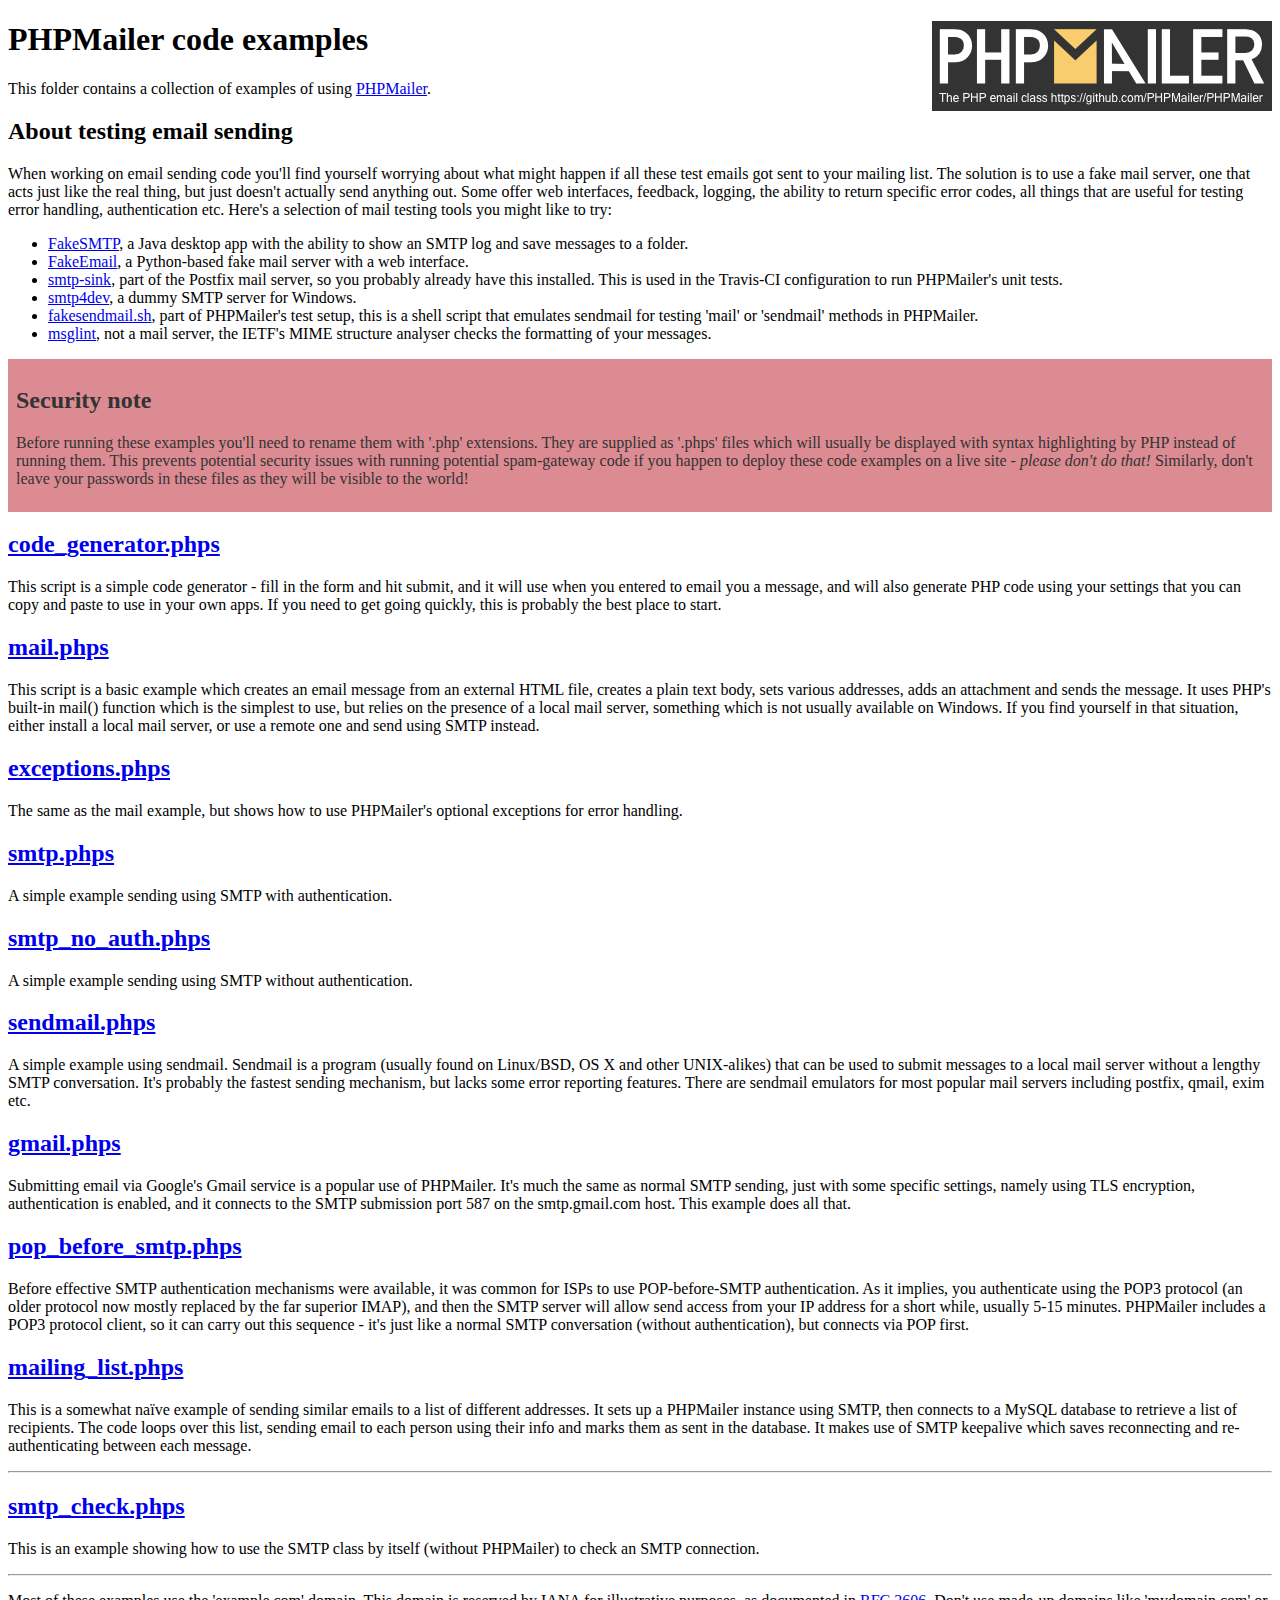
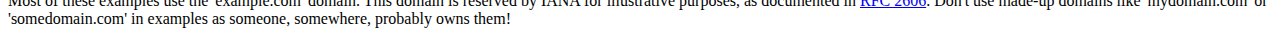
<file: include/php-mailer/examples/index.html>
<!DOCTYPE html>
<html>
<head>
	<meta charset="UTF-8">
	<title>PHPMailer Examples</title>
</head>
<body>
<h1>PHPMailer code examples<a href="https://github.com/PHPMailer/PHPMailer"><img src="images/phpmailer.png" style="float:right; border:0;" alt="PHPMailer logo"></a></h1>
<p>This folder contains a collection of examples of using <a href="https://github.com/PHPMailer/PHPMailer">PHPMailer</a>.</p>
<h2>About testing email sending</h2>
<p>When working on email sending code you'll find yourself worrying about what might happen if all these test emails got sent to your mailing list. The solution is to use a fake mail server, one that acts just like the real thing, but just doesn't actually send anything out. Some offer web interfaces, feedback, logging, the ability to return specific error codes, all things that are useful for testing error handling, authentication etc. Here's a selection of mail testing tools you might like to try:</p>
<ul>
  <li><a href="https://github.com/Nilhcem/FakeSMTP">FakeSMTP</a>, a Java desktop app with the ability to show an SMTP log and save messages to a folder. </li>
  <li><a href="https://github.com/isotoma/FakeEmail">FakeEmail</a>, a Python-based fake mail server with a web interface.</li>
  <li><a href="http://www.postfix.org/smtp-sink.1.html">smtp-sink</a>, part of the Postfix mail server, so you probably already have this installed. This is used in the Travis-CI configuration to run PHPMailer's unit tests.</li>
  <li><a href="http://smtp4dev.codeplex.com">smtp4dev</a>, a dummy SMTP server for Windows.</li>
  <li><a href="https://github.com/PHPMailer/PHPMailer/blob/master/test/fakesendmail.sh">fakesendmail.sh</a>, part of PHPMailer's test setup, this is a shell script that emulates sendmail for testing 'mail' or 'sendmail' methods in PHPMailer.</li>
  <li><a href="http://tools.ietf.org/tools/msglint/">msglint</a>, not a mail server, the IETF's MIME structure analyser checks the formatting of your messages.</li>
</ul>
<div style="padding: 8px; color: #333333; background-color: #dc8b92">
<h2>Security note</h2>
<p>Before running these examples you'll need to rename them with '.php' extensions. They are supplied as '.phps' files which will usually be displayed with syntax highlighting by PHP instead of running them. This prevents potential security issues with running potential spam-gateway code if you happen to deploy these code examples on a live site - <em>please don't do that!</em> Similarly, don't leave your passwords in these files as they will be visible to the world!</p>
</div>
<h2><a href="code_generator.phps">code_generator.phps</a></h2>
<p>This script is a simple code generator - fill in the form and hit submit, and it will use when you entered to email you a message, and will also generate PHP code using your settings that you can copy and paste to use in your own apps. If you need to get going quickly, this is probably the best place to start.</p>
<h2><a href="mail.phps">mail.phps</a></h2>
<p>This script is a basic example which creates an email message from an external HTML file, creates a plain text body, sets various addresses, adds an attachment and sends the message. It uses PHP's built-in mail() function which is the simplest to use, but relies on the presence of a local mail server, something which is not usually available on Windows. If you find yourself in that situation, either install a local mail server, or use a remote one and send using SMTP instead.</p>
<h2><a href="exceptions.phps">exceptions.phps</a></h2>
<p>The same as the mail example, but shows how to use PHPMailer's optional exceptions for error handling.</p>
<h2><a href="smtp.phps">smtp.phps</a></h2>
<p>A simple example sending using SMTP with authentication.</p>
<h2><a href="smtp_no_auth.phps">smtp_no_auth.phps</a></h2>
<p>A simple example sending using SMTP without authentication.</p>
<h2><a href="sendmail.phps">sendmail.phps</a></h2>
<p>A simple example using sendmail. Sendmail is a program (usually found on Linux/BSD, OS X and other UNIX-alikes) that can be used to submit messages to a local mail server without a lengthy SMTP conversation. It's probably the fastest sending mechanism, but lacks some error reporting features. There are sendmail emulators for most popular mail servers including postfix, qmail, exim etc.</p>
<h2><a href="gmail.phps">gmail.phps</a></h2>
<p>Submitting email via Google's Gmail service is a popular use of PHPMailer. It's much the same as normal SMTP sending, just with some specific settings, namely using TLS encryption, authentication is enabled, and it connects to the SMTP submission port 587 on the smtp.gmail.com host. This example does all that.</p>
<h2><a href="pop_before_smtp.phps">pop_before_smtp.phps</a></h2>
<p>Before effective SMTP authentication mechanisms were available, it was common for ISPs to use POP-before-SMTP authentication. As it implies, you authenticate using the POP3 protocol (an older protocol now mostly replaced by the far superior IMAP), and then the SMTP server will allow send access from your IP address for a short while, usually 5-15 minutes. PHPMailer includes a POP3 protocol client, so it can carry out this sequence - it's just like a normal SMTP conversation (without authentication), but connects via POP first.</p>
<h2><a href="mailing_list.phps">mailing_list.phps</a></h2>
<p>This is a somewhat naïve example of sending similar emails to a list of different addresses. It sets up a PHPMailer instance using SMTP, then connects to a MySQL database to retrieve a list of recipients. The code loops over this list, sending email to each person using their info and marks them as sent in the database. It makes use of SMTP keepalive which saves reconnecting and re-authenticating between each message.</p>
<hr>
<h2><a href="smtp_check.phps">smtp_check.phps</a></h2>
<p>This is an example showing how to use the SMTP class by itself (without PHPMailer) to check an SMTP connection.</p>
<hr>
<p>Most of these examples use the 'example.com' domain. This domain is reserved by IANA for illustrative purposes, as documented in <a href="http://tools.ietf.org/html/rfc2606">RFC 2606</a>. Don't use made-up domains like 'mydomain.com' or 'somedomain.com' in examples as someone, somewhere, probably owns them!</p>
</body>
</html>
</file>
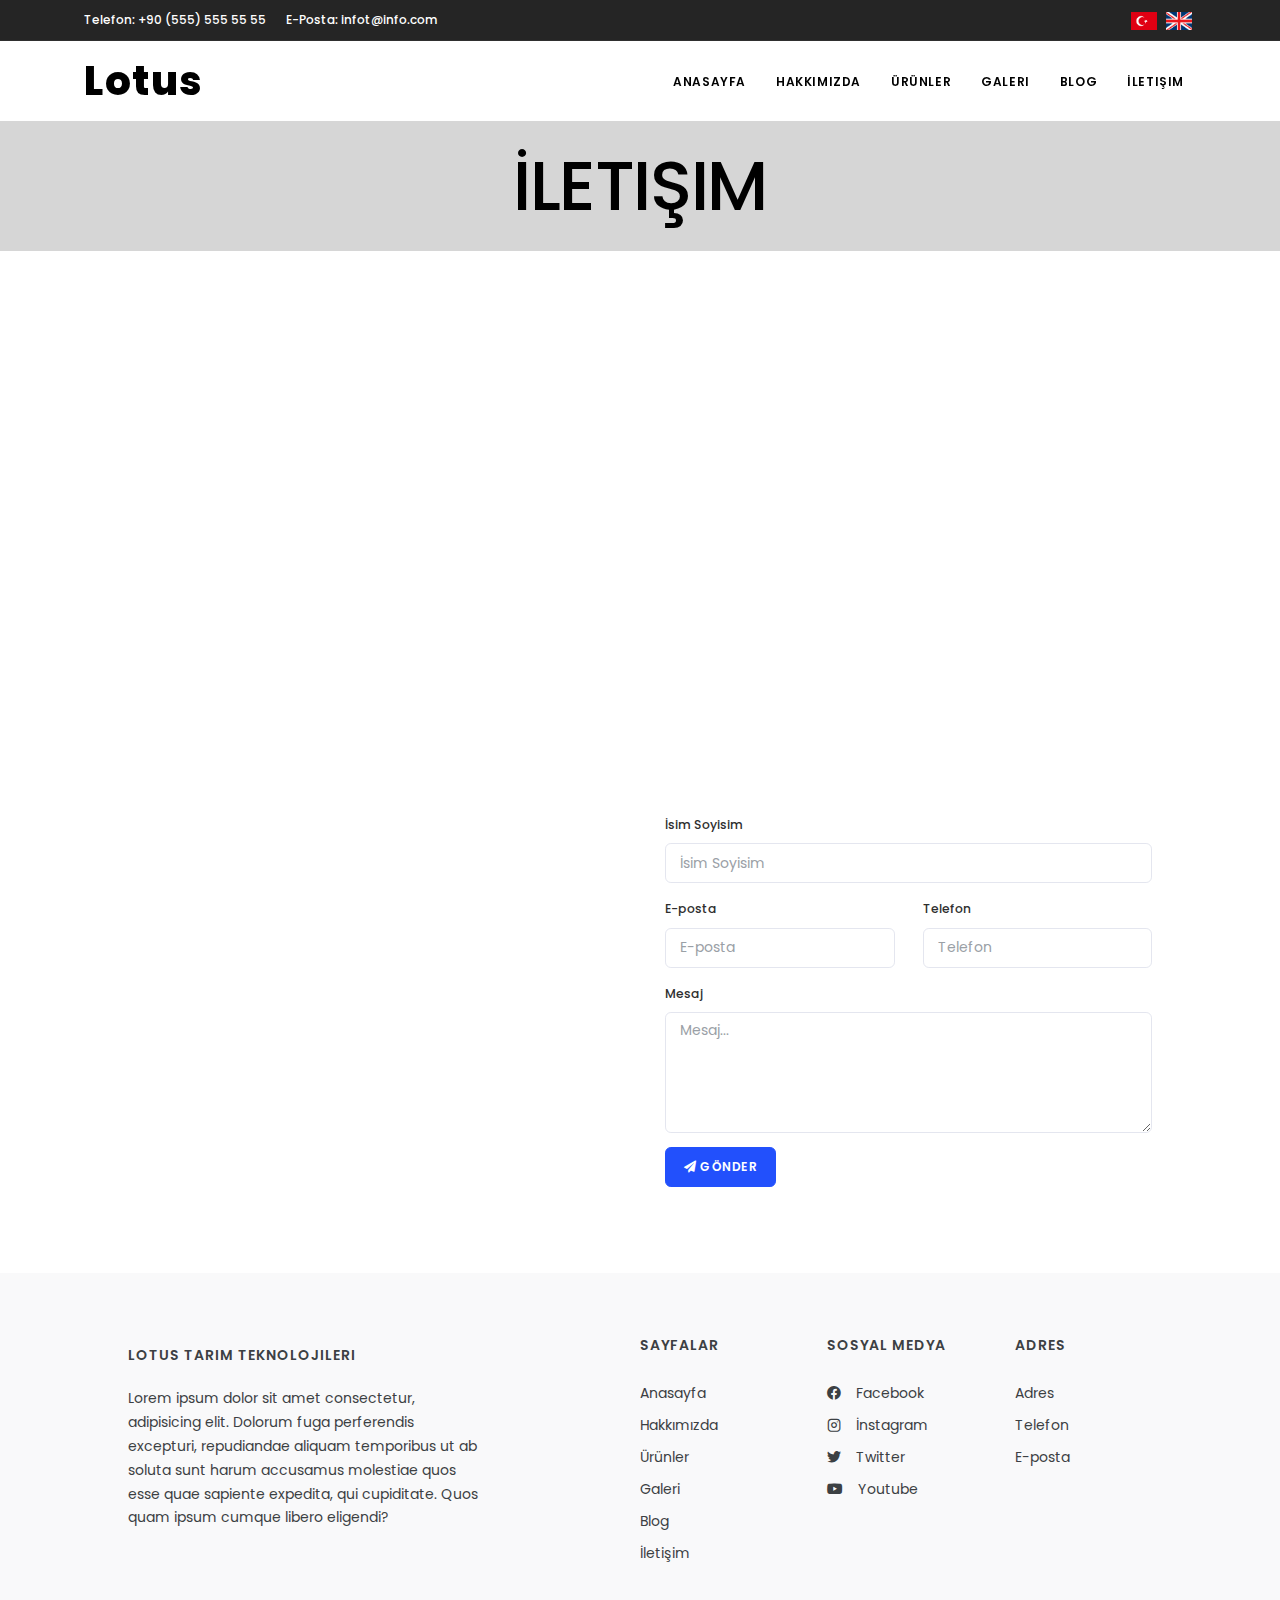
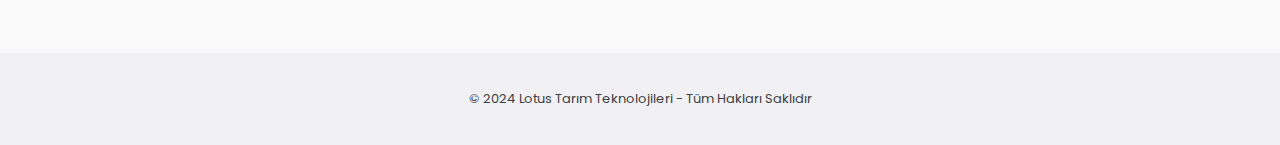
<file: web site/contact.html>
<!DOCTYPE html>
<html lang="en">

<head>
    <meta name="viewport" content="width=device-width, initial-scale=1" />
    <meta http-equiv="content-type" content="text/html; charset=utf-8" />
    <meta name="author" content="INSPIRO" />
    <meta name="description" content="Themeforest Template Polo, html template">
    <link rel="icon" type="image/png" href="images/favicon.png">
    <meta http-equiv="X-UA-Compatible" content="IE=edge">
    <!-- Document title -->
    <title>İletişim - Lotus Tarım Teknolojileri</title>
    <!-- Stylesheets & Fonts -->
    <link href="css/plugins.css" rel="stylesheet">
    <link href="css/style.css" rel="stylesheet">
    <link rel="stylesheet" href="css/custom.css">
</head>

<body>
    <!-- Body Inner -->
    <div class="body-inner">
        <!-- Header -->
        <div id="topbar" class="about__topbar--dark dark home-corporate.html submenu-light ">
            <div class="container">
                <div class="row">
                    <div class="col-md-6">
                        <ul class="top-menu">
                            <li><a href="#">Telefon: +90 (555) 555 55 55</a></li>
                            <li><a href="#">E-Posta: infot@info.com</a></li>
                        </ul>
                    </div>
                    <div class="col-md-6 d-none d-sm-block">
                        <div class="social-icons social-icons-colored-hover">
                            <ul>

                                <li><a href="#"><img src="images/flags/tr.png" alt="" width="26"></a></li>
                                <li><a href="#"><img src="images/flags/en.png" alt="" width="26"></a></li>
                            </ul>
                        </div>
                    </div>
                </div>
            </div>
        </div>
        <!-- end: Topbar -->

        <!-- Header -->
        <header id="header" data-transparent="true" class="dark submenu-light">
            <div class="header-inner about__header--white">
                <div class="container">
                    <!--Logo-->
                    <div id="logo">
                        <a href="index.html">
                            <span class="logo-default header__menu--color">Lotus</span>
                            <span class="logo-dark header__menu--color">Lotus</span>
                        </a>
                    </div>
                    <!--End: Logo-->
                    <!--Header Extras-->
                    <!--Navigation Resposnive Trigger-->
                    <div id="mainMenu-trigger"> <a class="lines-button x"><span class="lines"></span></a> </div>
                    <!--end: Navigation Resposnive Trigger-->
                    <!--Navigation-->
                    <div id="mainMenu">
                        <div class="container">
                            <nav>
                                <ul>
                                    <li><a href="index.html" class="header__menu--color">Anasayfa</a></li>
                                    <li><a href="about.html" class="header__menu--color">Hakkımızda</a></li>
                                    <li><a href="products.html" class="header__menu--color">Ürünler</a></li>
                                    <li><a href="gallery.html" class="header__menu--color">Galeri</a></li>
                                    <li><a href="blog.html" class="header__menu--color">Blog</a></li>
                                    <li><a href="contact.html" class="header__menu--color">İletişim</a></li>
                                </ul>
                            </nav>
                        </div>
                    </div>
                    <!--end: Navigation-->
                </div>
            </div>
        </header>
        <!-- end: Header -->

        <section class="about__title">
            <div class="container">
                <div class="text-middle text-center">
                    <h1 class="text-uppercase text-lg text-light" data-animate="fadeInUp">İletişim</h1>
                </div>
            </div>
        </section>

        <!-- Page title -->
        <section class="no-padding">
            <!-- Google Map -->
            <iframe src="https://www.google.com/maps/embed?pb=!1m18!1m12!1m3!1d49873.47759537462!2d27.3936565!3d38.6237565!2m3!1f0!2f0!3f0!3m2!1i1024!2i768!4f13.1!3m3!1m2!1s0x14b99c89950e89d5%3A0x88eb6a1c97102924!2sManisa%2C%20Yunusemre%2FManisa!5e0!3m2!1str!2str!4v1706314831209!5m2!1str!2str" width="100%" height="475" style="border:0;" allowfullscreen="" loading="lazy" referrerpolicy="no-referrer-when-downgrade"></iframe>
            <!-- end: Google Map -->
        </section>
        <!-- end: Page title -->
        <!-- CONTENT -->
        <section class="contact__df">
            <div class="contact__container">
                <div class="contact__gr">
                    <div class="contact__address">
                        
                    </div>
                    <div class="contact__form">
                        <form class="widget-contact-form" novalidate action="include/contact-form.php" role="form"
                            method="post">
                            <div class="row">
                                <div class="form-group col-md-12">
                                    <label for="name">İsim Soyisim</label>
                                    <input type="text" aria-required="true" required name="widget-contact-form-name"
                                        class="form-control required name" placeholder="İsim Soyisim">
                                </div>
                                <div class="form-group col-md-6">
                                    <label for="e-posta">E-posta</label>
                                    <input type="e-posta" aria-required="true" required name="widget-contact-form-e-posta"
                                        class="form-control required e-posta" placeholder="E-posta">
                                </div>
                                <div class="form-group col-md-6">
                                    <label for="phone">Telefon</label>
                                    <input type="text" name="widget-contact-form-phone" required
                                        class="form-control required" placeholder="Telefon">
                                </div>
                            </div>
                            <div class="form-group">
                                <label for="message">Mesaj</label>
                                <textarea type="text" name="widget-contact-form-message" required rows="5"
                                    class="form-control required" placeholder="Mesaj..."></textarea>
                            </div>
                            <button class="btn btn-primary" type="submit" id="form-submit"><i
                                    class="fa fa-paper-plane"></i>&nbsp;Gönder</button>
                        </form>
                    </div>
                </div>
            </div>
        </section>
        <!-- end: Content -->

        <!-- Footer -->
        <footer id="footer">
            <div class="footer-content">
                <div class="footer__df">
                    <div class="footer__wd">
                        <div class="footer__about">
                            <div class="widget">
                                <div class="widget-title">Lotus Tarım Teknolojileri</div>
                                <p class="mb-5">Lorem ipsum dolor sit amet consectetur, adipisicing elit. Dolorum fuga
                                    perferendis excepturi, repudiandae aliquam temporibus ut ab soluta sunt harum
                                    accusamus
                                    molestiae quos esse quae sapiente expedita, qui cupiditate. Quos quam ipsum cumque
                                    libero eligendi?</p>
                            </div>
                        </div>
                        <div class="footer__pages">
                            <div class="footer__page">
                                <div class="widget">
                                    <div class="widget-title">Sayfalar</div>
                                    <ul class="list">
                                        <li><a href="#">Anasayfa</a></li>
                                        <li><a href="#">Hakkımızda</a></li>
                                        <li><a href="#">Ürünler</a></li>
                                        <li><a href="#">Galeri</a></li>
                                        <li><a href="#">Blog</a></li>
                                        <li><a href="#">İletişim</a></li>
                                    </ul>
                                </div>
                            </div>
                            <div class="footer__socaial-media">
                                <div class="widget">
                                    <div class="widget-title">Sosyal Medya</div>
                                    <ul class="list">
                                        <li>
                                            <a href="#" class="footer__icon--df">
                                                <i class="fab fa-facebook"></i>Facebook
                                            </a>
                                        </li>
                                        <li>
                                            <a href="#" class="footer__icon--df">
                                                <i class="icon-instagram"></i>İnstagram
                                            </a>
                                        </li>
                                        <li>
                                            <a href="#" class="footer__icon--df">
                                                <i class="fab fa-twitter"></i>Twitter
                                            </a>
                                        </li>
                                        <li>
                                            <a href="#" class="footer__icon--df">
                                                <i class="fab fa-youtube"></i>Youtube
                                            </a>
                                        </li>
                                    </ul>
                                </div>
                            </div>
                            <div class="footer__address">
                                <div class="widget">
                                    <div class="widget-title">Adres</div>
                                    <ul class="list">
                                        <li><a href="#">Adres</a></li>
                                        <li><a href="#">Telefon</a></li>
                                        <li><a href="#">E-posta</a></li>
                                    </ul>
                                </div>
                            </div>
                        </div>
                    </div>
                </div>
            </div>
            <div class="copyright-content">
                <div class="container">
                    <div class="copyright-text text-center">&copy; 2024 Lotus Tarım Teknolojileri - Tüm Hakları Saklıdır
                    </div>
                </div>
            </div>
        </footer>
        <!-- end: Footer -->
    </div>
    <!-- end: Body Inner -->
    <!-- Scroll top -->
    <a id="scrollTop"><i class="icon-chevron-up"></i><i class="icon-chevron-up"></i></a>
    <!--Plugins-->
    <script src="js/jquery.js"></script>
    <script src="js/plugins.js"></script>
    <!--Template functions-->
    <script src="js/functions.js"></script>
</body>

</html>
</file>
<file: web site/css/plugins.css>
:root{--bs-blue: #007bff;--bs-indigo: #6610f2;--bs-purple: #6f42c1;--bs-pink: #e83e8c;--bs-red: #dc3545;--bs-orange: #fd7e14;--bs-yellow: #ffc107;--bs-green: #28a745;--bs-teal: #20c997;--bs-cyan: #17a2b8;--bs-white: #fff;--bs-gray: #9aa0a6;--bs-gray-dark: #2e2e2e;--bs-primary: #2250fc;--bs-secondary: #c1c3ce;--bs-success: #28a745;--bs-info: #17a2b8;--bs-warning: #ffc107;--bs-danger: #dc3545;--bs-white: #fff;--bs-light: #fbfbfb;--bs-dark: #1e2022;--bs-blue: #007bff;--bs-font-sans-serif: system-ui, -apple-system, "Segoe UI", Roboto, "Helvetica Neue", Arial, "Noto Sans", "Liberation Sans", sans-serif, "Apple Color Emoji", "Segoe UI Emoji", "Segoe UI Symbol", "Noto Color Emoji";--bs-font-monospace: SFMono-Regular, Menlo, Monaco, Consolas, "Liberation Mono", "Courier New", monospace;--bs-gradient: linear-gradient(180deg, rgba(255,255,255,0.15), rgba(255,255,255,0))}*,*::before,*::after{box-sizing:border-box}:root{font-size:14px}@media (prefers-reduced-motion: no-preference){:root{scroll-behavior:smooth}}body{margin:0;font-family:"Poppins",sans-serif;font-size:1rem;font-weight:400;line-height:1.5;color:#3c4043;background-color:#fff;-webkit-text-size-adjust:100%;-webkit-tap-highlight-color:rgba(0,0,0,0)}hr{margin:2rem 0;color:#e4e6ef;background-color:currentColor;border:0;opacity:.9}hr:not([size]){height:1px}h1,.h1,h2,.h2,h3,.h3,h4,.h4,h5,.h5,h6,.h6{margin-top:0;margin-bottom:.5rem;font-family:inherit;font-weight:600;line-height:1.8;color:#1e2022}h1,.h1{font-size:calc(1.375rem + 1.5vw)}@media (min-width: 1200px){h1,.h1{font-size:2.5rem}}h2,.h2{font-size:calc(1.325rem + .9vw)}@media (min-width: 1200px){h2,.h2{font-size:2rem}}h3,.h3{font-size:calc(1.295rem + .54vw)}@media (min-width: 1200px){h3,.h3{font-size:1.7rem}}h4,.h4{font-size:calc(1.26rem + .12vw)}@media (min-width: 1200px){h4,.h4{font-size:1.35rem}}h5,.h5{font-size:1.175rem}h6,.h6{font-size:1.08rem}p{margin-top:0;margin-bottom:1rem}abbr[title],abbr[data-bs-original-title]{-webkit-text-decoration:underline dotted;text-decoration:underline dotted;cursor:help;-webkit-text-decoration-skip-ink:none;text-decoration-skip-ink:none}address{margin-bottom:1rem;font-style:normal;line-height:inherit}ol,ul{padding-left:2rem}ol,ul,dl{margin-top:0;margin-bottom:1rem}ol ol,ul ul,ol ul,ul ol{margin-bottom:0}dt{font-weight:600}dd{margin-bottom:.5rem;margin-left:0}blockquote{margin:0 0 1rem}b,strong{font-weight:700}small,.small{font-size:.875em}mark,.mark{padding:.2em;background-color:#fcf8e3}sub,sup{position:relative;font-size:.75em;line-height:0;vertical-align:baseline}sub{bottom:-.25em}sup{top:-.5em}a{color:#2250fc;text-decoration:none}a:hover{color:#1d44d6}a:not([href]):not([class]),a:not([href]):not([class]):hover{color:inherit;text-decoration:none}pre,code,kbd,samp{font-family:var(--bs-font-monospace);font-size:1em;direction:ltr /* rtl:ignore */;unicode-bidi:bidi-override}pre{display:block;margin-top:0;margin-bottom:1rem;overflow:auto;font-size:.875em}pre code{font-size:inherit;color:inherit;word-break:normal}code{font-size:.875em;color:#e83e8c;word-wrap:break-word}a>code{color:inherit}kbd{padding:.2rem .4rem;font-size:.875em;color:#fff;background-color:#1e2022;border-radius:.375rem}kbd kbd{padding:0;font-size:1em;font-weight:600}figure{margin:0 0 1rem}img,svg{vertical-align:middle}table{caption-side:bottom;border-collapse:collapse}caption{padding-top:1rem;padding-bottom:1rem;color:#9aa0a6;text-align:left}th{font-weight:600;text-align:inherit;text-align:-webkit-match-parent}thead,tbody,tfoot,tr,td,th{border-color:inherit;border-style:solid;border-width:0}label{display:inline-block}button{border-radius:0}button:focus:not(:focus-visible){outline:0}input,button,select,optgroup,textarea{margin:0;font-family:inherit;font-size:inherit;line-height:inherit}button,select{text-transform:none}[role="button"]{cursor:pointer}select{word-wrap:normal}select:disabled{opacity:1}[list]::-webkit-calendar-picker-indicator{display:none}button,[type="button"],[type="reset"],[type="submit"]{-webkit-appearance:button}button:not(:disabled),[type="button"]:not(:disabled),[type="reset"]:not(:disabled),[type="submit"]:not(:disabled){cursor:pointer}::-moz-focus-inner{padding:0;border-style:none}textarea{resize:vertical}fieldset{min-width:0;padding:0;margin:0;border:0}legend{float:left;width:100%;padding:0;margin-bottom:.5rem;font-size:calc(1.275rem + .3vw);line-height:inherit}@media (min-width: 1200px){legend{font-size:1.5rem}}legend+*{clear:left}::-webkit-datetime-edit-fields-wrapper,::-webkit-datetime-edit-text,::-webkit-datetime-edit-minute,::-webkit-datetime-edit-hour-field,::-webkit-datetime-edit-day-field,::-webkit-datetime-edit-month-field,::-webkit-datetime-edit-year-field{padding:0}::-webkit-inner-spin-button{height:auto}[type="search"]{outline-offset:-2px;-webkit-appearance:textfield}::-webkit-search-decoration{-webkit-appearance:none}::-webkit-color-swatch-wrapper{padding:0}::file-selector-button{font:inherit}::-webkit-file-upload-button{font:inherit;-webkit-appearance:button}output{display:inline-block}iframe{border:0}summary{display:list-item;cursor:pointer}progress{vertical-align:baseline}[hidden]{display:none !important}.lead{font-size:1.25rem;font-weight:400}.display-1{font-size:calc(1.725rem + 5.7vw);font-weight:300;line-height:1.8}@media (min-width: 1200px){.display-1{font-size:6rem}}.display-2{font-size:calc(1.675rem + 5.1vw);font-weight:300;line-height:1.8}@media (min-width: 1200px){.display-2{font-size:5.5rem}}.display-3{font-size:calc(1.575rem + 3.9vw);font-weight:300;line-height:1.8}@media (min-width: 1200px){.display-3{font-size:4.5rem}}.display-4{font-size:calc(1.475rem + 2.7vw);font-weight:300;line-height:1.8}@media (min-width: 1200px){.display-4{font-size:3.5rem}}.display-5{font-size:calc(1.425rem + 2.1vw);font-weight:300;line-height:1.8}@media (min-width: 1200px){.display-5{font-size:3rem}}.display-6{font-size:calc(1.375rem + 1.5vw);font-weight:300;line-height:1.8}@media (min-width: 1200px){.display-6{font-size:2.5rem}}.list-unstyled{padding-left:0;list-style:none}.list-inline{padding-left:0;list-style:none}.list-inline-item{display:inline-block}.list-inline-item:not(:last-child){margin-right:.3rem}.initialism{font-size:.875em;text-transform:uppercase}.blockquote{margin-bottom:1rem;font-size:1.25rem}.blockquote>:last-child{margin-bottom:0}.blockquote-footer{margin-top:-1rem;margin-bottom:1rem;font-size:.875em;color:#9aa0a6}.blockquote-footer::before{content:"\2014\00A0"}.img-fluid{max-width:100%;height:auto}.img-thumbnail{padding:.25rem;background-color:#fff;border:1px solid #e4e6ef;border-radius:.42rem;box-shadow:0 0.125rem 0.25rem rgba(0,0,0,0.08);max-width:100%;height:auto}.figure{display:inline-block}.figure-img{margin-bottom:.5rem;line-height:1}.figure-caption{font-size:.875em;color:#9aa0a6}.container,.container-fluid,.container-sm,.container-md,.container-lg,.container-xl,.container-xxl{width:100%;padding-right:var(--bs-gutter-x, 1rem);padding-left:var(--bs-gutter-x, 1rem);margin-right:auto;margin-left:auto}@media (min-width: 576px){.container,.container-sm{max-width:540px}}@media (min-width: 768px){.container,.container-sm,.container-md{max-width:720px}}@media (min-width: 992px){.container,.container-sm,.container-md,.container-lg{max-width:960px}}@media (min-width: 1200px){.container,.container-sm,.container-md,.container-lg,.container-xl{max-width:1140px}}@media (min-width: 1400px){.container,.container-sm,.container-md,.container-lg,.container-xl,.container-xxl{max-width:1141px}}.row{--bs-gutter-x: 2rem;--bs-gutter-y: 0;display:-webkit-box;display:-webkit-flex;display:-ms-flexbox;display:flex;-webkit-flex-wrap:wrap;-ms-flex-wrap:wrap;flex-wrap:wrap;margin-top:calc(var(--bs-gutter-y) * -1);margin-right:calc(var(--bs-gutter-x) * -.5);margin-left:calc(var(--bs-gutter-x) * -.5)}.row>*{-webkit-flex-shrink:0;-ms-flex-negative:0;flex-shrink:0;width:100%;max-width:100%;padding-right:calc(var(--bs-gutter-x) * .5);padding-left:calc(var(--bs-gutter-x) * .5);margin-top:var(--bs-gutter-y)}.col{-webkit-box-flex:1;-webkit-flex:1 0 0%;-ms-flex:1 0 0%;flex:1 0 0%}.row-cols-auto>*{-webkit-box-flex:0;-webkit-flex:0 0 auto;-ms-flex:0 0 auto;flex:0 0 auto;width:auto}.row-cols-1>*{-webkit-box-flex:0;-webkit-flex:0 0 auto;-ms-flex:0 0 auto;flex:0 0 auto;width:100%}.row-cols-2>*{-webkit-box-flex:0;-webkit-flex:0 0 auto;-ms-flex:0 0 auto;flex:0 0 auto;width:50%}.row-cols-3>*{-webkit-box-flex:0;-webkit-flex:0 0 auto;-ms-flex:0 0 auto;flex:0 0 auto;width:33.33333%}.row-cols-4>*{-webkit-box-flex:0;-webkit-flex:0 0 auto;-ms-flex:0 0 auto;flex:0 0 auto;width:25%}.row-cols-5>*{-webkit-box-flex:0;-webkit-flex:0 0 auto;-ms-flex:0 0 auto;flex:0 0 auto;width:20%}.row-cols-6>*{-webkit-box-flex:0;-webkit-flex:0 0 auto;-ms-flex:0 0 auto;flex:0 0 auto;width:16.66667%}@media (min-width: 576px){.col-sm{-webkit-box-flex:1;-webkit-flex:1 0 0%;-ms-flex:1 0 0%;flex:1 0 0%}.row-cols-sm-auto>*{-webkit-box-flex:0;-webkit-flex:0 0 auto;-ms-flex:0 0 auto;flex:0 0 auto;width:auto}.row-cols-sm-1>*{-webkit-box-flex:0;-webkit-flex:0 0 auto;-ms-flex:0 0 auto;flex:0 0 auto;width:100%}.row-cols-sm-2>*{-webkit-box-flex:0;-webkit-flex:0 0 auto;-ms-flex:0 0 auto;flex:0 0 auto;width:50%}.row-cols-sm-3>*{-webkit-box-flex:0;-webkit-flex:0 0 auto;-ms-flex:0 0 auto;flex:0 0 auto;width:33.33333%}.row-cols-sm-4>*{-webkit-box-flex:0;-webkit-flex:0 0 auto;-ms-flex:0 0 auto;flex:0 0 auto;width:25%}.row-cols-sm-5>*{-webkit-box-flex:0;-webkit-flex:0 0 auto;-ms-flex:0 0 auto;flex:0 0 auto;width:20%}.row-cols-sm-6>*{-webkit-box-flex:0;-webkit-flex:0 0 auto;-ms-flex:0 0 auto;flex:0 0 auto;width:16.66667%}}@media (min-width: 768px){.col-md{-webkit-box-flex:1;-webkit-flex:1 0 0%;-ms-flex:1 0 0%;flex:1 0 0%}.row-cols-md-auto>*{-webkit-box-flex:0;-webkit-flex:0 0 auto;-ms-flex:0 0 auto;flex:0 0 auto;width:auto}.row-cols-md-1>*{-webkit-box-flex:0;-webkit-flex:0 0 auto;-ms-flex:0 0 auto;flex:0 0 auto;width:100%}.row-cols-md-2>*{-webkit-box-flex:0;-webkit-flex:0 0 auto;-ms-flex:0 0 auto;flex:0 0 auto;width:50%}.row-cols-md-3>*{-webkit-box-flex:0;-webkit-flex:0 0 auto;-ms-flex:0 0 auto;flex:0 0 auto;width:33.33333%}.row-cols-md-4>*{-webkit-box-flex:0;-webkit-flex:0 0 auto;-ms-flex:0 0 auto;flex:0 0 auto;width:25%}.row-cols-md-5>*{-webkit-box-flex:0;-webkit-flex:0 0 auto;-ms-flex:0 0 auto;flex:0 0 auto;width:20%}.row-cols-md-6>*{-webkit-box-flex:0;-webkit-flex:0 0 auto;-ms-flex:0 0 auto;flex:0 0 auto;width:16.66667%}}@media (min-width: 992px){.col-lg{-webkit-box-flex:1;-webkit-flex:1 0 0%;-ms-flex:1 0 0%;flex:1 0 0%}.row-cols-lg-auto>*{-webkit-box-flex:0;-webkit-flex:0 0 auto;-ms-flex:0 0 auto;flex:0 0 auto;width:auto}.row-cols-lg-1>*{-webkit-box-flex:0;-webkit-flex:0 0 auto;-ms-flex:0 0 auto;flex:0 0 auto;width:100%}.row-cols-lg-2>*{-webkit-box-flex:0;-webkit-flex:0 0 auto;-ms-flex:0 0 auto;flex:0 0 auto;width:50%}.row-cols-lg-3>*{-webkit-box-flex:0;-webkit-flex:0 0 auto;-ms-flex:0 0 auto;flex:0 0 auto;width:33.33333%}.row-cols-lg-4>*{-webkit-box-flex:0;-webkit-flex:0 0 auto;-ms-flex:0 0 auto;flex:0 0 auto;width:25%}.row-cols-lg-5>*{-webkit-box-flex:0;-webkit-flex:0 0 auto;-ms-flex:0 0 auto;flex:0 0 auto;width:20%}.row-cols-lg-6>*{-webkit-box-flex:0;-webkit-flex:0 0 auto;-ms-flex:0 0 auto;flex:0 0 auto;width:16.66667%}}@media (min-width: 1200px){.col-xl{-webkit-box-flex:1;-webkit-flex:1 0 0%;-ms-flex:1 0 0%;flex:1 0 0%}.row-cols-xl-auto>*{-webkit-box-flex:0;-webkit-flex:0 0 auto;-ms-flex:0 0 auto;flex:0 0 auto;width:auto}.row-cols-xl-1>*{-webkit-box-flex:0;-webkit-flex:0 0 auto;-ms-flex:0 0 auto;flex:0 0 auto;width:100%}.row-cols-xl-2>*{-webkit-box-flex:0;-webkit-flex:0 0 auto;-ms-flex:0 0 auto;flex:0 0 auto;width:50%}.row-cols-xl-3>*{-webkit-box-flex:0;-webkit-flex:0 0 auto;-ms-flex:0 0 auto;flex:0 0 auto;width:33.33333%}.row-cols-xl-4>*{-webkit-box-flex:0;-webkit-flex:0 0 auto;-ms-flex:0 0 auto;flex:0 0 auto;width:25%}.row-cols-xl-5>*{-webkit-box-flex:0;-webkit-flex:0 0 auto;-ms-flex:0 0 auto;flex:0 0 auto;width:20%}.row-cols-xl-6>*{-webkit-box-flex:0;-webkit-flex:0 0 auto;-ms-flex:0 0 auto;flex:0 0 auto;width:16.66667%}}@media (min-width: 1400px){.col-xxl{-webkit-box-flex:1;-webkit-flex:1 0 0%;-ms-flex:1 0 0%;flex:1 0 0%}.row-cols-xxl-auto>*{-webkit-box-flex:0;-webkit-flex:0 0 auto;-ms-flex:0 0 auto;flex:0 0 auto;width:auto}.row-cols-xxl-1>*{-webkit-box-flex:0;-webkit-flex:0 0 auto;-ms-flex:0 0 auto;flex:0 0 auto;width:100%}.row-cols-xxl-2>*{-webkit-box-flex:0;-webkit-flex:0 0 auto;-ms-flex:0 0 auto;flex:0 0 auto;width:50%}.row-cols-xxl-3>*{-webkit-box-flex:0;-webkit-flex:0 0 auto;-ms-flex:0 0 auto;flex:0 0 auto;width:33.33333%}.row-cols-xxl-4>*{-webkit-box-flex:0;-webkit-flex:0 0 auto;-ms-flex:0 0 auto;flex:0 0 auto;width:25%}.row-cols-xxl-5>*{-webkit-box-flex:0;-webkit-flex:0 0 auto;-ms-flex:0 0 auto;flex:0 0 auto;width:20%}.row-cols-xxl-6>*{-webkit-box-flex:0;-webkit-flex:0 0 auto;-ms-flex:0 0 auto;flex:0 0 auto;width:16.66667%}}.col-auto{-webkit-box-flex:0;-webkit-flex:0 0 auto;-ms-flex:0 0 auto;flex:0 0 auto;width:auto}.col-1{-webkit-box-flex:0;-webkit-flex:0 0 auto;-ms-flex:0 0 auto;flex:0 0 auto;width:8.33333%}.col-2{-webkit-box-flex:0;-webkit-flex:0 0 auto;-ms-flex:0 0 auto;flex:0 0 auto;width:16.66667%}.col-3{-webkit-box-flex:0;-webkit-flex:0 0 auto;-ms-flex:0 0 auto;flex:0 0 auto;width:25%}.col-4{-webkit-box-flex:0;-webkit-flex:0 0 auto;-ms-flex:0 0 auto;flex:0 0 auto;width:33.33333%}.col-5{-webkit-box-flex:0;-webkit-flex:0 0 auto;-ms-flex:0 0 auto;flex:0 0 auto;width:41.66667%}.col-6{-webkit-box-flex:0;-webkit-flex:0 0 auto;-ms-flex:0 0 auto;flex:0 0 auto;width:50%}.col-7{-webkit-box-flex:0;-webkit-flex:0 0 auto;-ms-flex:0 0 auto;flex:0 0 auto;width:58.33333%}.col-8{-webkit-box-flex:0;-webkit-flex:0 0 auto;-ms-flex:0 0 auto;flex:0 0 auto;width:66.66667%}.col-9{-webkit-box-flex:0;-webkit-flex:0 0 auto;-ms-flex:0 0 auto;flex:0 0 auto;width:75%}.col-10{-webkit-box-flex:0;-webkit-flex:0 0 auto;-ms-flex:0 0 auto;flex:0 0 auto;width:83.33333%}.col-11{-webkit-box-flex:0;-webkit-flex:0 0 auto;-ms-flex:0 0 auto;flex:0 0 auto;width:91.66667%}.col-12{-webkit-box-flex:0;-webkit-flex:0 0 auto;-ms-flex:0 0 auto;flex:0 0 auto;width:100%}.offset-1{margin-left:8.33333%}.offset-2{margin-left:16.66667%}.offset-3{margin-left:25%}.offset-4{margin-left:33.33333%}.offset-5{margin-left:41.66667%}.offset-6{margin-left:50%}.offset-7{margin-left:58.33333%}.offset-8{margin-left:66.66667%}.offset-9{margin-left:75%}.offset-10{margin-left:83.33333%}.offset-11{margin-left:91.66667%}.g-0,.gx-0{--bs-gutter-x: 0}.g-0,.gy-0{--bs-gutter-y: 0}.g-1,.gx-1{--bs-gutter-x: .25rem}.g-1,.gy-1{--bs-gutter-y: .25rem}.g-2,.gx-2{--bs-gutter-x: .5rem}.g-2,.gy-2{--bs-gutter-y: .5rem}.g-3,.gx-3{--bs-gutter-x: 1rem}.g-3,.gy-3{--bs-gutter-y: 1rem}.g-4,.gx-4{--bs-gutter-x: 1.5rem}.g-4,.gy-4{--bs-gutter-y: 1.5rem}.g-5,.gx-5{--bs-gutter-x: 3rem}.g-5,.gy-5{--bs-gutter-y: 3rem}.g-6,.gx-6{--bs-gutter-x: 4.5rem}.g-6,.gy-6{--bs-gutter-y: 4.5rem}.g-7,.gx-7{--bs-gutter-x: 5.5rem}.g-7,.gy-7{--bs-gutter-y: 5.5rem}.g-8,.gx-8{--bs-gutter-x: 7rem}.g-8,.gy-8{--bs-gutter-y: 7rem}.g-9,.gx-9{--bs-gutter-x: 9rem}.g-9,.gy-9{--bs-gutter-y: 9rem}.g-10,.gx-10{--bs-gutter-x: 10rem}.g-10,.gy-10{--bs-gutter-y: 10rem}@media (min-width: 576px){.col-sm-auto{-webkit-box-flex:0;-webkit-flex:0 0 auto;-ms-flex:0 0 auto;flex:0 0 auto;width:auto}.col-sm-1{-webkit-box-flex:0;-webkit-flex:0 0 auto;-ms-flex:0 0 auto;flex:0 0 auto;width:8.33333%}.col-sm-2{-webkit-box-flex:0;-webkit-flex:0 0 auto;-ms-flex:0 0 auto;flex:0 0 auto;width:16.66667%}.col-sm-3{-webkit-box-flex:0;-webkit-flex:0 0 auto;-ms-flex:0 0 auto;flex:0 0 auto;width:25%}.col-sm-4{-webkit-box-flex:0;-webkit-flex:0 0 auto;-ms-flex:0 0 auto;flex:0 0 auto;width:33.33333%}.col-sm-5{-webkit-box-flex:0;-webkit-flex:0 0 auto;-ms-flex:0 0 auto;flex:0 0 auto;width:41.66667%}.col-sm-6{-webkit-box-flex:0;-webkit-flex:0 0 auto;-ms-flex:0 0 auto;flex:0 0 auto;width:50%}.col-sm-7{-webkit-box-flex:0;-webkit-flex:0 0 auto;-ms-flex:0 0 auto;flex:0 0 auto;width:58.33333%}.col-sm-8{-webkit-box-flex:0;-webkit-flex:0 0 auto;-ms-flex:0 0 auto;flex:0 0 auto;width:66.66667%}.col-sm-9{-webkit-box-flex:0;-webkit-flex:0 0 auto;-ms-flex:0 0 auto;flex:0 0 auto;width:75%}.col-sm-10{-webkit-box-flex:0;-webkit-flex:0 0 auto;-ms-flex:0 0 auto;flex:0 0 auto;width:83.33333%}.col-sm-11{-webkit-box-flex:0;-webkit-flex:0 0 auto;-ms-flex:0 0 auto;flex:0 0 auto;width:91.66667%}.col-sm-12{-webkit-box-flex:0;-webkit-flex:0 0 auto;-ms-flex:0 0 auto;flex:0 0 auto;width:100%}.offset-sm-0{margin-left:0}.offset-sm-1{margin-left:8.33333%}.offset-sm-2{margin-left:16.66667%}.offset-sm-3{margin-left:25%}.offset-sm-4{margin-left:33.33333%}.offset-sm-5{margin-left:41.66667%}.offset-sm-6{margin-left:50%}.offset-sm-7{margin-left:58.33333%}.offset-sm-8{margin-left:66.66667%}.offset-sm-9{margin-left:75%}.offset-sm-10{margin-left:83.33333%}.offset-sm-11{margin-left:91.66667%}.g-sm-0,.gx-sm-0{--bs-gutter-x: 0}.g-sm-0,.gy-sm-0{--bs-gutter-y: 0}.g-sm-1,.gx-sm-1{--bs-gutter-x: .25rem}.g-sm-1,.gy-sm-1{--bs-gutter-y: .25rem}.g-sm-2,.gx-sm-2{--bs-gutter-x: .5rem}.g-sm-2,.gy-sm-2{--bs-gutter-y: .5rem}.g-sm-3,.gx-sm-3{--bs-gutter-x: 1rem}.g-sm-3,.gy-sm-3{--bs-gutter-y: 1rem}.g-sm-4,.gx-sm-4{--bs-gutter-x: 1.5rem}.g-sm-4,.gy-sm-4{--bs-gutter-y: 1.5rem}.g-sm-5,.gx-sm-5{--bs-gutter-x: 3rem}.g-sm-5,.gy-sm-5{--bs-gutter-y: 3rem}.g-sm-6,.gx-sm-6{--bs-gutter-x: 4.5rem}.g-sm-6,.gy-sm-6{--bs-gutter-y: 4.5rem}.g-sm-7,.gx-sm-7{--bs-gutter-x: 5.5rem}.g-sm-7,.gy-sm-7{--bs-gutter-y: 5.5rem}.g-sm-8,.gx-sm-8{--bs-gutter-x: 7rem}.g-sm-8,.gy-sm-8{--bs-gutter-y: 7rem}.g-sm-9,.gx-sm-9{--bs-gutter-x: 9rem}.g-sm-9,.gy-sm-9{--bs-gutter-y: 9rem}.g-sm-10,.gx-sm-10{--bs-gutter-x: 10rem}.g-sm-10,.gy-sm-10{--bs-gutter-y: 10rem}}@media (min-width: 768px){.col-md-auto{-webkit-box-flex:0;-webkit-flex:0 0 auto;-ms-flex:0 0 auto;flex:0 0 auto;width:auto}.col-md-1{-webkit-box-flex:0;-webkit-flex:0 0 auto;-ms-flex:0 0 auto;flex:0 0 auto;width:8.33333%}.col-md-2{-webkit-box-flex:0;-webkit-flex:0 0 auto;-ms-flex:0 0 auto;flex:0 0 auto;width:16.66667%}.col-md-3{-webkit-box-flex:0;-webkit-flex:0 0 auto;-ms-flex:0 0 auto;flex:0 0 auto;width:25%}.col-md-4{-webkit-box-flex:0;-webkit-flex:0 0 auto;-ms-flex:0 0 auto;flex:0 0 auto;width:33.33333%}.col-md-5{-webkit-box-flex:0;-webkit-flex:0 0 auto;-ms-flex:0 0 auto;flex:0 0 auto;width:41.66667%}.col-md-6{-webkit-box-flex:0;-webkit-flex:0 0 auto;-ms-flex:0 0 auto;flex:0 0 auto;width:50%}.col-md-7{-webkit-box-flex:0;-webkit-flex:0 0 auto;-ms-flex:0 0 auto;flex:0 0 auto;width:58.33333%}.col-md-8{-webkit-box-flex:0;-webkit-flex:0 0 auto;-ms-flex:0 0 auto;flex:0 0 auto;width:66.66667%}.col-md-9{-webkit-box-flex:0;-webkit-flex:0 0 auto;-ms-flex:0 0 auto;flex:0 0 auto;width:75%}.col-md-10{-webkit-box-flex:0;-webkit-flex:0 0 auto;-ms-flex:0 0 auto;flex:0 0 auto;width:83.33333%}.col-md-11{-webkit-box-flex:0;-webkit-flex:0 0 auto;-ms-flex:0 0 auto;flex:0 0 auto;width:91.66667%}.col-md-12{-webkit-box-flex:0;-webkit-flex:0 0 auto;-ms-flex:0 0 auto;flex:0 0 auto;width:100%}.offset-md-0{margin-left:0}.offset-md-1{margin-left:8.33333%}.offset-md-2{margin-left:16.66667%}.offset-md-3{margin-left:25%}.offset-md-4{margin-left:33.33333%}.offset-md-5{margin-left:41.66667%}.offset-md-6{margin-left:50%}.offset-md-7{margin-left:58.33333%}.offset-md-8{margin-left:66.66667%}.offset-md-9{margin-left:75%}.offset-md-10{margin-left:83.33333%}.offset-md-11{margin-left:91.66667%}.g-md-0,.gx-md-0{--bs-gutter-x: 0}.g-md-0,.gy-md-0{--bs-gutter-y: 0}.g-md-1,.gx-md-1{--bs-gutter-x: .25rem}.g-md-1,.gy-md-1{--bs-gutter-y: .25rem}.g-md-2,.gx-md-2{--bs-gutter-x: .5rem}.g-md-2,.gy-md-2{--bs-gutter-y: .5rem}.g-md-3,.gx-md-3{--bs-gutter-x: 1rem}.g-md-3,.gy-md-3{--bs-gutter-y: 1rem}.g-md-4,.gx-md-4{--bs-gutter-x: 1.5rem}.g-md-4,.gy-md-4{--bs-gutter-y: 1.5rem}.g-md-5,.gx-md-5{--bs-gutter-x: 3rem}.g-md-5,.gy-md-5{--bs-gutter-y: 3rem}.g-md-6,.gx-md-6{--bs-gutter-x: 4.5rem}.g-md-6,.gy-md-6{--bs-gutter-y: 4.5rem}.g-md-7,.gx-md-7{--bs-gutter-x: 5.5rem}.g-md-7,.gy-md-7{--bs-gutter-y: 5.5rem}.g-md-8,.gx-md-8{--bs-gutter-x: 7rem}.g-md-8,.gy-md-8{--bs-gutter-y: 7rem}.g-md-9,.gx-md-9{--bs-gutter-x: 9rem}.g-md-9,.gy-md-9{--bs-gutter-y: 9rem}.g-md-10,.gx-md-10{--bs-gutter-x: 10rem}.g-md-10,.gy-md-10{--bs-gutter-y: 10rem}}@media (min-width: 992px){.col-lg-auto{-webkit-box-flex:0;-webkit-flex:0 0 auto;-ms-flex:0 0 auto;flex:0 0 auto;width:auto}.col-lg-1{-webkit-box-flex:0;-webkit-flex:0 0 auto;-ms-flex:0 0 auto;flex:0 0 auto;width:8.33333%}.col-lg-2{-webkit-box-flex:0;-webkit-flex:0 0 auto;-ms-flex:0 0 auto;flex:0 0 auto;width:16.66667%}.col-lg-3{-webkit-box-flex:0;-webkit-flex:0 0 auto;-ms-flex:0 0 auto;flex:0 0 auto;width:25%}.col-lg-4{-webkit-box-flex:0;-webkit-flex:0 0 auto;-ms-flex:0 0 auto;flex:0 0 auto;width:33.33333%}.col-lg-5{-webkit-box-flex:0;-webkit-flex:0 0 auto;-ms-flex:0 0 auto;flex:0 0 auto;width:41.66667%}.col-lg-6{-webkit-box-flex:0;-webkit-flex:0 0 auto;-ms-flex:0 0 auto;flex:0 0 auto;width:50%}.col-lg-7{-webkit-box-flex:0;-webkit-flex:0 0 auto;-ms-flex:0 0 auto;flex:0 0 auto;width:58.33333%}.col-lg-8{-webkit-box-flex:0;-webkit-flex:0 0 auto;-ms-flex:0 0 auto;flex:0 0 auto;width:66.66667%}.col-lg-9{-webkit-box-flex:0;-webkit-flex:0 0 auto;-ms-flex:0 0 auto;flex:0 0 auto;width:75%}.col-lg-10{-webkit-box-flex:0;-webkit-flex:0 0 auto;-ms-flex:0 0 auto;flex:0 0 auto;width:83.33333%}.col-lg-11{-webkit-box-flex:0;-webkit-flex:0 0 auto;-ms-flex:0 0 auto;flex:0 0 auto;width:91.66667%}.col-lg-12{-webkit-box-flex:0;-webkit-flex:0 0 auto;-ms-flex:0 0 auto;flex:0 0 auto;width:100%}.offset-lg-0{margin-left:0}.offset-lg-1{margin-left:8.33333%}.offset-lg-2{margin-left:16.66667%}.offset-lg-3{margin-left:25%}.offset-lg-4{margin-left:33.33333%}.offset-lg-5{margin-left:41.66667%}.offset-lg-6{margin-left:50%}.offset-lg-7{margin-left:58.33333%}.offset-lg-8{margin-left:66.66667%}.offset-lg-9{margin-left:75%}.offset-lg-10{margin-left:83.33333%}.offset-lg-11{margin-left:91.66667%}.g-lg-0,.gx-lg-0{--bs-gutter-x: 0}.g-lg-0,.gy-lg-0{--bs-gutter-y: 0}.g-lg-1,.gx-lg-1{--bs-gutter-x: .25rem}.g-lg-1,.gy-lg-1{--bs-gutter-y: .25rem}.g-lg-2,.gx-lg-2{--bs-gutter-x: .5rem}.g-lg-2,.gy-lg-2{--bs-gutter-y: .5rem}.g-lg-3,.gx-lg-3{--bs-gutter-x: 1rem}.g-lg-3,.gy-lg-3{--bs-gutter-y: 1rem}.g-lg-4,.gx-lg-4{--bs-gutter-x: 1.5rem}.g-lg-4,.gy-lg-4{--bs-gutter-y: 1.5rem}.g-lg-5,.gx-lg-5{--bs-gutter-x: 3rem}.g-lg-5,.gy-lg-5{--bs-gutter-y: 3rem}.g-lg-6,.gx-lg-6{--bs-gutter-x: 4.5rem}.g-lg-6,.gy-lg-6{--bs-gutter-y: 4.5rem}.g-lg-7,.gx-lg-7{--bs-gutter-x: 5.5rem}.g-lg-7,.gy-lg-7{--bs-gutter-y: 5.5rem}.g-lg-8,.gx-lg-8{--bs-gutter-x: 7rem}.g-lg-8,.gy-lg-8{--bs-gutter-y: 7rem}.g-lg-9,.gx-lg-9{--bs-gutter-x: 9rem}.g-lg-9,.gy-lg-9{--bs-gutter-y: 9rem}.g-lg-10,.gx-lg-10{--bs-gutter-x: 10rem}.g-lg-10,.gy-lg-10{--bs-gutter-y: 10rem}}@media (min-width: 1200px){.col-xl-auto{-webkit-box-flex:0;-webkit-flex:0 0 auto;-ms-flex:0 0 auto;flex:0 0 auto;width:auto}.col-xl-1{-webkit-box-flex:0;-webkit-flex:0 0 auto;-ms-flex:0 0 auto;flex:0 0 auto;width:8.33333%}.col-xl-2{-webkit-box-flex:0;-webkit-flex:0 0 auto;-ms-flex:0 0 auto;flex:0 0 auto;width:16.66667%}.col-xl-3{-webkit-box-flex:0;-webkit-flex:0 0 auto;-ms-flex:0 0 auto;flex:0 0 auto;width:25%}.col-xl-4{-webkit-box-flex:0;-webkit-flex:0 0 auto;-ms-flex:0 0 auto;flex:0 0 auto;width:33.33333%}.col-xl-5{-webkit-box-flex:0;-webkit-flex:0 0 auto;-ms-flex:0 0 auto;flex:0 0 auto;width:41.66667%}.col-xl-6{-webkit-box-flex:0;-webkit-flex:0 0 auto;-ms-flex:0 0 auto;flex:0 0 auto;width:50%}.col-xl-7{-webkit-box-flex:0;-webkit-flex:0 0 auto;-ms-flex:0 0 auto;flex:0 0 auto;width:58.33333%}.col-xl-8{-webkit-box-flex:0;-webkit-flex:0 0 auto;-ms-flex:0 0 auto;flex:0 0 auto;width:66.66667%}.col-xl-9{-webkit-box-flex:0;-webkit-flex:0 0 auto;-ms-flex:0 0 auto;flex:0 0 auto;width:75%}.col-xl-10{-webkit-box-flex:0;-webkit-flex:0 0 auto;-ms-flex:0 0 auto;flex:0 0 auto;width:83.33333%}.col-xl-11{-webkit-box-flex:0;-webkit-flex:0 0 auto;-ms-flex:0 0 auto;flex:0 0 auto;width:91.66667%}.col-xl-12{-webkit-box-flex:0;-webkit-flex:0 0 auto;-ms-flex:0 0 auto;flex:0 0 auto;width:100%}.offset-xl-0{margin-left:0}.offset-xl-1{margin-left:8.33333%}.offset-xl-2{margin-left:16.66667%}.offset-xl-3{margin-left:25%}.offset-xl-4{margin-left:33.33333%}.offset-xl-5{margin-left:41.66667%}.offset-xl-6{margin-left:50%}.offset-xl-7{margin-left:58.33333%}.offset-xl-8{margin-left:66.66667%}.offset-xl-9{margin-left:75%}.offset-xl-10{margin-left:83.33333%}.offset-xl-11{margin-left:91.66667%}.g-xl-0,.gx-xl-0{--bs-gutter-x: 0}.g-xl-0,.gy-xl-0{--bs-gutter-y: 0}.g-xl-1,.gx-xl-1{--bs-gutter-x: .25rem}.g-xl-1,.gy-xl-1{--bs-gutter-y: .25rem}.g-xl-2,.gx-xl-2{--bs-gutter-x: .5rem}.g-xl-2,.gy-xl-2{--bs-gutter-y: .5rem}.g-xl-3,.gx-xl-3{--bs-gutter-x: 1rem}.g-xl-3,.gy-xl-3{--bs-gutter-y: 1rem}.g-xl-4,.gx-xl-4{--bs-gutter-x: 1.5rem}.g-xl-4,.gy-xl-4{--bs-gutter-y: 1.5rem}.g-xl-5,.gx-xl-5{--bs-gutter-x: 3rem}.g-xl-5,.gy-xl-5{--bs-gutter-y: 3rem}.g-xl-6,.gx-xl-6{--bs-gutter-x: 4.5rem}.g-xl-6,.gy-xl-6{--bs-gutter-y: 4.5rem}.g-xl-7,.gx-xl-7{--bs-gutter-x: 5.5rem}.g-xl-7,.gy-xl-7{--bs-gutter-y: 5.5rem}.g-xl-8,.gx-xl-8{--bs-gutter-x: 7rem}.g-xl-8,.gy-xl-8{--bs-gutter-y: 7rem}.g-xl-9,.gx-xl-9{--bs-gutter-x: 9rem}.g-xl-9,.gy-xl-9{--bs-gutter-y: 9rem}.g-xl-10,.gx-xl-10{--bs-gutter-x: 10rem}.g-xl-10,.gy-xl-10{--bs-gutter-y: 10rem}}@media (min-width: 1400px){.col-xxl-auto{-webkit-box-flex:0;-webkit-flex:0 0 auto;-ms-flex:0 0 auto;flex:0 0 auto;width:auto}.col-xxl-1{-webkit-box-flex:0;-webkit-flex:0 0 auto;-ms-flex:0 0 auto;flex:0 0 auto;width:8.33333%}.col-xxl-2{-webkit-box-flex:0;-webkit-flex:0 0 auto;-ms-flex:0 0 auto;flex:0 0 auto;width:16.66667%}.col-xxl-3{-webkit-box-flex:0;-webkit-flex:0 0 auto;-ms-flex:0 0 auto;flex:0 0 auto;width:25%}.col-xxl-4{-webkit-box-flex:0;-webkit-flex:0 0 auto;-ms-flex:0 0 auto;flex:0 0 auto;width:33.33333%}.col-xxl-5{-webkit-box-flex:0;-webkit-flex:0 0 auto;-ms-flex:0 0 auto;flex:0 0 auto;width:41.66667%}.col-xxl-6{-webkit-box-flex:0;-webkit-flex:0 0 auto;-ms-flex:0 0 auto;flex:0 0 auto;width:50%}.col-xxl-7{-webkit-box-flex:0;-webkit-flex:0 0 auto;-ms-flex:0 0 auto;flex:0 0 auto;width:58.33333%}.col-xxl-8{-webkit-box-flex:0;-webkit-flex:0 0 auto;-ms-flex:0 0 auto;flex:0 0 auto;width:66.66667%}.col-xxl-9{-webkit-box-flex:0;-webkit-flex:0 0 auto;-ms-flex:0 0 auto;flex:0 0 auto;width:75%}.col-xxl-10{-webkit-box-flex:0;-webkit-flex:0 0 auto;-ms-flex:0 0 auto;flex:0 0 auto;width:83.33333%}.col-xxl-11{-webkit-box-flex:0;-webkit-flex:0 0 auto;-ms-flex:0 0 auto;flex:0 0 auto;width:91.66667%}.col-xxl-12{-webkit-box-flex:0;-webkit-flex:0 0 auto;-ms-flex:0 0 auto;flex:0 0 auto;width:100%}.offset-xxl-0{margin-left:0}.offset-xxl-1{margin-left:8.33333%}.offset-xxl-2{margin-left:16.66667%}.offset-xxl-3{margin-left:25%}.offset-xxl-4{margin-left:33.33333%}.offset-xxl-5{margin-left:41.66667%}.offset-xxl-6{margin-left:50%}.offset-xxl-7{margin-left:58.33333%}.offset-xxl-8{margin-left:66.66667%}.offset-xxl-9{margin-left:75%}.offset-xxl-10{margin-left:83.33333%}.offset-xxl-11{margin-left:91.66667%}.g-xxl-0,.gx-xxl-0{--bs-gutter-x: 0}.g-xxl-0,.gy-xxl-0{--bs-gutter-y: 0}.g-xxl-1,.gx-xxl-1{--bs-gutter-x: .25rem}.g-xxl-1,.gy-xxl-1{--bs-gutter-y: .25rem}.g-xxl-2,.gx-xxl-2{--bs-gutter-x: .5rem}.g-xxl-2,.gy-xxl-2{--bs-gutter-y: .5rem}.g-xxl-3,.gx-xxl-3{--bs-gutter-x: 1rem}.g-xxl-3,.gy-xxl-3{--bs-gutter-y: 1rem}.g-xxl-4,.gx-xxl-4{--bs-gutter-x: 1.5rem}.g-xxl-4,.gy-xxl-4{--bs-gutter-y: 1.5rem}.g-xxl-5,.gx-xxl-5{--bs-gutter-x: 3rem}.g-xxl-5,.gy-xxl-5{--bs-gutter-y: 3rem}.g-xxl-6,.gx-xxl-6{--bs-gutter-x: 4.5rem}.g-xxl-6,.gy-xxl-6{--bs-gutter-y: 4.5rem}.g-xxl-7,.gx-xxl-7{--bs-gutter-x: 5.5rem}.g-xxl-7,.gy-xxl-7{--bs-gutter-y: 5.5rem}.g-xxl-8,.gx-xxl-8{--bs-gutter-x: 7rem}.g-xxl-8,.gy-xxl-8{--bs-gutter-y: 7rem}.g-xxl-9,.gx-xxl-9{--bs-gutter-x: 9rem}.g-xxl-9,.gy-xxl-9{--bs-gutter-y: 9rem}.g-xxl-10,.gx-xxl-10{--bs-gutter-x: 10rem}.g-xxl-10,.gy-xxl-10{--bs-gutter-y: 10rem}}.table{--bs-table-bg: rgba(0,0,0,0);--bs-table-accent-bg: rgba(0,0,0,0);--bs-table-striped-color: #3c4043;--bs-table-striped-bg: rgba(251,251,251,0.05);--bs-table-active-color: #3c4043;--bs-table-active-bg: #fbfbfb;--bs-table-hover-color: #3c4043;--bs-table-hover-bg: rgba(251,251,251,0.8);width:100%;margin-bottom:1rem;color:#3c4043;vertical-align:middle;border-color:#e4e6ef}.table>:not(caption)>*>*{padding:1rem 1rem;background-color:var(--bs-table-bg);border-bottom-width:1px;box-shadow:inset 0 0 0 9999px var(--bs-table-accent-bg)}.table>tbody{vertical-align:inherit}.table>thead{vertical-align:bottom}.table>:not(:last-child)>:last-child>*{border-bottom-color:#e4e6ef}.caption-top{caption-side:top}.table-sm>:not(caption)>*>*{padding:.25rem .25rem}.table-bordered>:not(caption)>*{border-width:1px 0}.table-bordered>:not(caption)>*>*{border-width:0 1px}.table-borderless>:not(caption)>*>*{border-bottom-width:0}.table-striped>tbody>tr:nth-of-type(odd){--bs-table-accent-bg: var(--bs-table-striped-bg);color:var(--bs-table-striped-color)}.table-active{--bs-table-accent-bg: var(--bs-table-active-bg);color:var(--bs-table-active-color)}.table-hover>tbody>tr:hover{--bs-table-accent-bg: var(--bs-table-hover-bg);color:var(--bs-table-hover-color)}.table-primary{--bs-table-bg: #d3dcfe;--bs-table-striped-bg: #d5defe;--bs-table-striped-color: #fff;--bs-table-active-bg: #fff;--bs-table-active-color: #000;--bs-table-hover-bg: #f6f8ff;--bs-table-hover-color: #fff;color:#fff;border-color:#d7e0fe}.table-secondary{--bs-table-bg: #f3f3f5;--bs-table-striped-bg: #f4f4f6;--bs-table-striped-color: #fff;--bs-table-active-bg: #fff;--bs-table-active-color: #000;--bs-table-hover-bg: #fdfdfd;--bs-table-hover-color: #fff;color:#fff;border-color:#f4f4f6}.table-success{--bs-table-bg: #d4edda;--bs-table-striped-bg: #d6eedc;--bs-table-striped-color: #fff;--bs-table-active-bg: #fff;--bs-table-active-color: #000;--bs-table-hover-bg: #f6fbf8;--bs-table-hover-color: #fff;color:#fff;border-color:#d8efde}.table-info{--bs-table-bg: #d1ecf1;--bs-table-striped-bg: #d3edf2;--bs-table-striped-color: #fff;--bs-table-active-bg: #fff;--bs-table-active-color: #000;--bs-table-hover-bg: #f6fbfc;--bs-table-hover-color: #fff;color:#fff;border-color:#d6eef2}.table-warning{--bs-table-bg: #fff3cd;--bs-table-striped-bg: #fff4d0;--bs-table-striped-color: #fff;--bs-table-active-bg: #fff;--bs-table-active-color: #000;--bs-table-hover-bg: #fffdf5;--bs-table-hover-color: #fff;color:#fff;border-color:#fff4d2}.table-danger{--bs-table-bg: #f8d7da;--bs-table-striped-bg: #f8d9dc;--bs-table-striped-color: #fff;--bs-table-active-bg: #fff;--bs-table-active-color: #000;--bs-table-hover-bg: #fef7f8;--bs-table-hover-color: #fff;color:#fff;border-color:#f9dbde}.table-light{--bs-table-bg: #fbfbfb;--bs-table-striped-bg: #fbfbfb;--bs-table-striped-color: #fff;--bs-table-active-bg: #fff;--bs-table-active-color: #000;--bs-table-hover-bg: #fefefe;--bs-table-hover-color: #fff;color:#fff;border-color:#fbfbfb}.table-dark{--bs-table-bg: #1e2022;--bs-table-striped-bg: #292b2d;--bs-table-striped-color: #fff;--bs-table-active-bg: #fff;--bs-table-active-color: #000;--bs-table-hover-bg: #d2d2d3;--bs-table-hover-color: #fff;color:#fff;border-color:#353638}.table-responsive{overflow-x:auto;-webkit-overflow-scrolling:touch}@media (max-width: 575.98px){.table-responsive-sm{overflow-x:auto;-webkit-overflow-scrolling:touch}}@media (max-width: 767.98px){.table-responsive-md{overflow-x:auto;-webkit-overflow-scrolling:touch}}@media (max-width: 991.98px){.table-responsive-lg{overflow-x:auto;-webkit-overflow-scrolling:touch}}@media (max-width: 1199.98px){.table-responsive-xl{overflow-x:auto;-webkit-overflow-scrolling:touch}}@media (max-width: 1399.98px){.table-responsive-xxl{overflow-x:auto;-webkit-overflow-scrolling:touch}}.form-label{margin-bottom:.5rem;font-size:.875rem;font-weight:500;color:#2e2e2e}.col-form-label{padding-top:calc(.5rem + 1px);padding-bottom:calc(.5rem + 1px);margin-bottom:0;font-size:inherit;font-weight:500;line-height:1.5;color:#2e2e2e}.col-form-label-lg{padding-top:calc(.5rem + 1px);padding-bottom:calc(.5rem + 1px);font-size:1.25rem}.col-form-label-sm{padding-top:calc(.35rem + 1px);padding-bottom:calc(.35rem + 1px);font-size:.875rem}.form-text{margin-top:.25rem;font-size:.875rem;color:#9aa0a6}.form-control{display:block;width:100%;padding:.5rem 1rem;font-size:1rem;font-weight:400;line-height:1.5;color:#1e2022;background-color:#fff;background-clip:padding-box;border:1px solid #e4e6ef;-webkit-appearance:none;-moz-appearance:none;appearance:none;border-radius:.42rem;box-shadow:none;-webkit-transition:all .2s ease;transition:all .2s ease}@media (prefers-reduced-motion: reduce){.form-control{-webkit-transition:none;transition:none}}.form-control[type="file"]{overflow:hidden}.form-control[type="file"]:not(:disabled):not([readonly]){cursor:pointer}.form-control:focus{color:#1e2022;background-color:#fff;border-color:#91a8fe;outline:0;box-shadow:none,0 0 0 .2rem none}.form-control::-webkit-date-and-time-value{height:1.5em}.form-control::-webkit-input-placeholder{color:#9aa0a6;opacity:1}.form-control::-moz-placeholder{color:#9aa0a6;opacity:1}.form-control:-ms-input-placeholder{color:#9aa0a6;opacity:1}.form-control::-ms-input-placeholder{color:#9aa0a6;opacity:1}.form-control::placeholder{color:#9aa0a6;opacity:1}.form-control:disabled,.form-control[readonly]{background-color:#fbfbfb;border-color:none;opacity:1}.form-control::file-selector-button{padding:.5rem 1rem;margin:-.5rem -1rem;-webkit-margin-end:1rem;margin-inline-end:1rem;color:#1e2022;background-color:#f9f9fa;pointer-events:none;border-color:inherit;border-style:solid;border-width:0;border-inline-end-width:1px;border-radius:0;-webkit-transition:color 0.15s ease-in-out,background-color 0.15s ease-in-out,border-color 0.15s ease-in-out,box-shadow 0.15s ease-in-out;transition:color 0.15s ease-in-out,background-color 0.15s ease-in-out,border-color 0.15s ease-in-out,box-shadow 0.15s ease-in-out}@media (prefers-reduced-motion: reduce){.form-control::file-selector-button{-webkit-transition:none;transition:none}}.form-control:hover:not(:disabled):not([readonly])::file-selector-button{background-color:#ededee}.form-control::-webkit-file-upload-button{padding:.5rem 1rem;margin:-.5rem -1rem;-webkit-margin-end:1rem;margin-inline-end:1rem;color:#1e2022;background-color:#f9f9fa;pointer-events:none;border-color:inherit;border-style:solid;border-width:0;border-inline-end-width:1px;border-radius:0;-webkit-transition:color 0.15s ease-in-out,background-color 0.15s ease-in-out,border-color 0.15s ease-in-out,box-shadow 0.15s ease-in-out;transition:color 0.15s ease-in-out,background-color 0.15s ease-in-out,border-color 0.15s ease-in-out,box-shadow 0.15s ease-in-out}@media (prefers-reduced-motion: reduce){.form-control::-webkit-file-upload-button{-webkit-transition:none;transition:none}}.form-control:hover:not(:disabled):not([readonly])::-webkit-file-upload-button{background-color:#ededee}.form-control-plaintext{display:block;width:100%;padding:.5rem 0;margin-bottom:0;line-height:1.5;color:rgba(60,64,67,0.8);background-color:transparent;border:solid transparent;border-width:1px 0}.form-control-plaintext.form-control-sm,.form-control-plaintext.form-control-lg{padding-right:0;padding-left:0}.form-control-sm{min-height:calc(1.5em + (.7rem + 2px));padding:.35rem .8rem;font-size:.875rem;border-radius:.375rem}.form-control-sm::file-selector-button{padding:.35rem .8rem;margin:-.35rem -.8rem;-webkit-margin-end:.8rem;margin-inline-end:.8rem}.form-control-sm::-webkit-file-upload-button{padding:.35rem .8rem;margin:-.35rem -.8rem;-webkit-margin-end:.8rem;margin-inline-end:.8rem}.form-control-lg{min-height:calc(1.5em + (1rem + 2px));padding:.5rem 1rem;font-size:1.25rem;border-radius:.42rem}.form-control-lg::file-selector-button{padding:.5rem 1rem;margin:-.5rem -1rem;-webkit-margin-end:1rem;margin-inline-end:1rem}.form-control-lg::-webkit-file-upload-button{padding:.5rem 1rem;margin:-.5rem -1rem;-webkit-margin-end:1rem;margin-inline-end:1rem}textarea.form-control{min-height:calc(1.5em + (1rem + 2px))}textarea.form-control-sm{min-height:calc(1.5em + (.7rem + 2px))}textarea.form-control-lg{min-height:calc(1.5em + (1rem + 2px))}.form-control-color{max-width:3rem;height:auto;padding:.5rem}.form-control-color:not(:disabled):not([readonly]){cursor:pointer}.form-control-color::-moz-color-swatch{height:1.5em;border-radius:.42rem}.form-control-color::-webkit-color-swatch{height:1.5em;border-radius:.42rem}.form-select{display:block;width:100%;padding:.5rem 1rem .5rem 1rem;-moz-padding-start:calc(1rem - 3px);font-size:1rem;font-weight:400;line-height:1.5;color:#1e2022;background-color:#fff;background-image:url("data:image/svg+xml,%3csvg xmlns='http://www.w3.org/2000/svg' viewBox='0 0 16 16'%3e%3cpath fill='none' stroke='%232e2e2e' stroke-linecap='round' stroke-linejoin='round' stroke-width='2' d='M2 5l6 6 6-6'/%3e%3c/svg%3e");background-repeat:no-repeat;background-position:right 1rem center;background-size:16px 12px;border:1px solid #e4e6ef;border-radius:.28rem;box-shadow:none;-webkit-transition:all .2s ease;transition:all .2s ease;-webkit-appearance:none;-moz-appearance:none;appearance:none}@media (prefers-reduced-motion: reduce){.form-select{-webkit-transition:none;transition:none}}.form-select:focus{border-color:#91a8fe;outline:0;box-shadow:none,0 0 0 .2rem none}.form-select[multiple],.form-select[size]:not([size="1"]){padding-right:1rem;background-image:none}.form-select:disabled{color:#9aa0a6;background-color:#e4e6ef;border-color:none}.form-select:-moz-focusring{color:transparent;text-shadow:0 0 0 #1e2022}.form-select-sm{padding-top:.35rem;padding-bottom:.35rem;padding-left:.8rem;font-size:.875rem}.form-select-lg{padding-top:.5rem;padding-bottom:.5rem;padding-left:1rem;font-size:1.25rem}.form-check{display:block;min-height:1.5rem;padding-left:1.8em;margin-bottom:.125rem}.form-check .form-check-input{float:left;margin-left:-1.8em}.form-check-input{width:1.3em;height:1.3em;margin-top:.1em;vertical-align:top;background-color:#fff;background-repeat:no-repeat;background-position:center;background-size:contain;border:1px solid rgba(0,0,0,0.25);-webkit-appearance:none;-moz-appearance:none;appearance:none;-webkit-print-color-adjust:exact;color-adjust:exact;-webkit-transition:background-color 0.15s ease-in-out,background-position 0.15s ease-in-out,border-color 0.15s ease-in-out,box-shadow 0.15s ease-in-out;transition:background-color 0.15s ease-in-out,background-position 0.15s ease-in-out,border-color 0.15s ease-in-out,box-shadow 0.15s ease-in-out}@media (prefers-reduced-motion: reduce){.form-check-input{-webkit-transition:none;transition:none}}.form-check-input[type="checkbox"]{border-radius:.25em}.form-check-input[type="radio"]{border-radius:50%}.form-check-input:active{-webkit-filter:brightness(90%);filter:brightness(90%)}.form-check-input:focus{border-color:#91a8fe;outline:0;box-shadow:0 0 0 .2rem none}.form-check-input:checked{background-color:#2250fc;border-color:#2250fc}.form-check-input:checked[type="checkbox"]{background-image:url("data:image/svg+xml,%3csvg xmlns='http://www.w3.org/2000/svg' viewBox='0 0 20 20'%3e%3cpath fill='none' stroke='%23fff' stroke-linecap='round' stroke-linejoin='round' stroke-width='3' d='M6 10l3 3l6-6'/%3e%3c/svg%3e")}.form-check-input:checked[type="radio"]{background-image:url("data:image/svg+xml,%3csvg xmlns='http://www.w3.org/2000/svg' viewBox='-4 -4 8 8'%3e%3ccircle r='2' fill='%23fff'/%3e%3c/svg%3e")}.form-check-input[type="checkbox"]:indeterminate{background-color:#2250fc;border-color:#2250fc;background-image:url("data:image/svg+xml,%3csvg xmlns='http://www.w3.org/2000/svg' viewBox='0 0 20 20'%3e%3cpath fill='none' stroke='%23fff' stroke-linecap='round' stroke-linejoin='round' stroke-width='3' d='M6 10h8'/%3e%3c/svg%3e")}.form-check-input:disabled{pointer-events:none;-webkit-filter:none;filter:none;opacity:.5}.form-check-input[disabled] ~ .form-check-label,.form-check-input:disabled ~ .form-check-label{opacity:.5}.form-check-label{cursor:pointer}.form-switch{padding-left:2.5em}.form-switch .form-check-input{width:2em;margin-left:-2.5em;background-image:url("data:image/svg+xml,%3csvg xmlns='http://www.w3.org/2000/svg' viewBox='-4 -4 8 8'%3e%3ccircle r='3' fill='rgba%280,0,0,0.25%29'/%3e%3c/svg%3e");background-position:left center;border-radius:2em;-webkit-transition:background-position 0.15s ease-in-out;transition:background-position 0.15s ease-in-out}@media (prefers-reduced-motion: reduce){.form-switch .form-check-input{-webkit-transition:none;transition:none}}.form-switch .form-check-input:focus{background-image:url("data:image/svg+xml,%3csvg xmlns='http://www.w3.org/2000/svg' viewBox='-4 -4 8 8'%3e%3ccircle r='3' fill='%2391a8fe'/%3e%3c/svg%3e")}.form-switch .form-check-input:checked{background-position:right center;background-image:url("data:image/svg+xml,%3csvg xmlns='http://www.w3.org/2000/svg' viewBox='-4 -4 8 8'%3e%3ccircle r='3' fill='%23fff'/%3e%3c/svg%3e")}.form-check-inline{display:inline-block;margin-right:1rem}.btn-check{position:absolute;clip:rect(0, 0, 0, 0);pointer-events:none}.btn-check[disabled]+.btn,.btn-check:disabled+.btn{pointer-events:none;-webkit-filter:none;filter:none;opacity:.65}.form-range{width:100%;height:1.4rem;padding:0;background-color:transparent;-webkit-appearance:none;-moz-appearance:none;appearance:none}.form-range:focus{outline:0}.form-range:focus::-webkit-slider-thumb{box-shadow:0 0 0 1px #fff,0 0 0 .2rem none}.form-range:focus::-moz-range-thumb{box-shadow:0 0 0 1px #fff,0 0 0 .2rem none}.form-range::-moz-focus-outer{border:0}.form-range::-webkit-slider-thumb{width:1rem;height:1rem;margin-top:-.25rem;background-color:#2250fc;border:0;border-radius:1rem;box-shadow:0 0.1rem 0.25rem rgba(0,0,0,0.1);-webkit-transition:background-color 0.15s ease-in-out,border-color 0.15s ease-in-out,box-shadow 0.15s ease-in-out;transition:background-color 0.15s ease-in-out,border-color 0.15s ease-in-out,box-shadow 0.15s ease-in-out;-webkit-appearance:none;appearance:none}@media (prefers-reduced-motion: reduce){.form-range::-webkit-slider-thumb{-webkit-transition:none;transition:none}}.form-range::-webkit-slider-thumb:active{background-color:#bdcbfe}.form-range::-webkit-slider-runnable-track{width:100%;height:.5rem;color:transparent;cursor:pointer;background-color:#e4e6ef;border-color:transparent;border-radius:1rem;box-shadow:none}.form-range::-moz-range-thumb{width:1rem;height:1rem;background-color:#2250fc;border:0;border-radius:1rem;box-shadow:0 0.1rem 0.25rem rgba(0,0,0,0.1);-moz-transition:background-color 0.15s ease-in-out,border-color 0.15s ease-in-out,box-shadow 0.15s ease-in-out;transition:background-color 0.15s ease-in-out,border-color 0.15s ease-in-out,box-shadow 0.15s ease-in-out;-moz-appearance:none;appearance:none}@media (prefers-reduced-motion: reduce){.form-range::-moz-range-thumb{-moz-transition:none;transition:none}}.form-range::-moz-range-thumb:active{background-color:#bdcbfe}.form-range::-moz-range-track{width:100%;height:.5rem;color:transparent;cursor:pointer;background-color:#e4e6ef;border-color:transparent;border-radius:1rem;box-shadow:none}.form-range:disabled{pointer-events:none}.form-range:disabled::-webkit-slider-thumb{background-color:#c1c3ce}.form-range:disabled::-moz-range-thumb{background-color:#c1c3ce}.form-floating{position:relative}.form-floating>.form-control,.form-floating>.form-select{height:calc(3.5rem + 2px);line-height:1.25}.form-floating>label{position:absolute;top:0;left:0;height:100%;padding:1rem 1rem;pointer-events:none;border:1px solid transparent;-webkit-transform-origin:0 0;-ms-transform-origin:0 0;transform-origin:0 0;-webkit-transition:opacity 0.1s ease-in-out,-webkit-transform 0.1s ease-in-out;transition:opacity 0.1s ease-in-out,-webkit-transform 0.1s ease-in-out;transition:opacity 0.1s ease-in-out,transform 0.1s ease-in-out;transition:opacity 0.1s ease-in-out,transform 0.1s ease-in-out,-webkit-transform 0.1s ease-in-out}@media (prefers-reduced-motion: reduce){.form-floating>label{-webkit-transition:none;transition:none}}.form-floating>.form-control{padding:1rem 1rem}.form-floating>.form-control::-webkit-input-placeholder{color:transparent}.form-floating>.form-control::-moz-placeholder{color:transparent}.form-floating>.form-control:-ms-input-placeholder{color:transparent}.form-floating>.form-control::-ms-input-placeholder{color:transparent}.form-floating>.form-control::placeholder{color:transparent}.form-floating>.form-control:not(:-moz-placeholder-shown){padding-top:1.625rem;padding-bottom:.625rem}.form-floating>.form-control:not(:-ms-input-placeholder){padding-top:1.625rem;padding-bottom:.625rem}.form-floating>.form-control:focus,.form-floating>.form-control:not(:placeholder-shown){padding-top:1.625rem;padding-bottom:.625rem}.form-floating>.form-control:-webkit-autofill{padding-top:1.625rem;padding-bottom:.625rem}.form-floating>.form-select{padding-top:1.625rem;padding-bottom:.625rem}.form-floating>.form-control:not(:-moz-placeholder-shown) ~ label{opacity:.65;transform:scale(0.85) translateY(-0.5rem) translateX(0.15rem)}.form-floating>.form-control:not(:-ms-input-placeholder) ~ label{opacity:.65;-ms-transform:scale(0.85) translateY(-0.5rem) translateX(0.15rem);transform:scale(0.85) translateY(-0.5rem) translateX(0.15rem)}.form-floating>.form-control:focus ~ label,.form-floating>.form-control:not(:placeholder-shown) ~ label,.form-floating>.form-select ~ label{opacity:.65;-webkit-transform:scale(0.85) translateY(-0.5rem) translateX(0.15rem);-ms-transform:scale(0.85) translateY(-0.5rem) translateX(0.15rem);transform:scale(0.85) translateY(-0.5rem) translateX(0.15rem)}.form-floating>.form-control:-webkit-autofill ~ label{opacity:.65;-webkit-transform:scale(0.85) translateY(-0.5rem) translateX(0.15rem);transform:scale(0.85) translateY(-0.5rem) translateX(0.15rem)}.input-group{position:relative;display:-webkit-box;display:-webkit-flex;display:-ms-flexbox;display:flex;-webkit-flex-wrap:wrap;-ms-flex-wrap:wrap;flex-wrap:wrap;-webkit-box-align:stretch;-webkit-align-items:stretch;-ms-flex-align:stretch;align-items:stretch;width:100%}.input-group>.form-control,.input-group>.form-select{position:relative;-webkit-box-flex:1;-webkit-flex:1 1 auto;-ms-flex:1 1 auto;flex:1 1 auto;width:1%;min-width:0}.input-group>.form-control:focus,.input-group>.form-select:focus{z-index:3}.input-group .btn{position:relative;z-index:2}.input-group .btn:focus{z-index:3}.input-group-text{display:-webkit-box;display:-webkit-flex;display:-ms-flexbox;display:flex;-webkit-box-align:center;-webkit-align-items:center;-ms-flex-align:center;align-items:center;padding:.5rem 1rem;font-size:1rem;font-weight:400;line-height:1.5;color:#1e2022;text-align:center;white-space:nowrap;background-color:#f9f9fa;border:1px solid #e4e6ef;border-radius:.42rem}.input-group-lg>.form-control,.input-group-lg>.form-select,.input-group-lg>.input-group-text,.input-group-lg>.btn{padding:.5rem 1rem;font-size:1.25rem;border-radius:.42rem}.input-group-sm>.form-control,.input-group-sm>.form-select,.input-group-sm>.input-group-text,.input-group-sm>.btn{padding:.35rem .8rem;font-size:.875rem;border-radius:.375rem}.input-group-lg>.form-select,.input-group-sm>.form-select{padding-right:2rem}.input-group:not(.has-validation)>:not(:last-child):not(.dropdown-toggle):not(.dropdown-menu),.input-group:not(.has-validation)>.dropdown-toggle:nth-last-child(n+3){border-top-right-radius:0;border-bottom-right-radius:0}.input-group.has-validation>:nth-last-child(n+3):not(.dropdown-toggle):not(.dropdown-menu),.input-group.has-validation>.dropdown-toggle:nth-last-child(n+4){border-top-right-radius:0;border-bottom-right-radius:0}.input-group>:not(:first-child):not(.dropdown-menu):not(.valid-tooltip):not(.valid-feedback):not(.invalid-tooltip):not(.invalid-feedback){margin-left:-1px;border-top-left-radius:0;border-bottom-left-radius:0}.valid-feedback{display:none;width:100%;margin-top:.25rem;font-size:.875rem;color:#28a745}.valid-tooltip{position:absolute;top:100%;z-index:5;display:none;max-width:100%;padding:.25rem .5rem;margin-top:.1rem;font-size:.875rem;color:#fff;background-color:rgba(40,167,69,0.9);border-radius:.42rem}.was-validated :valid ~ .valid-feedback,.was-validated :valid ~ .valid-tooltip,.is-valid ~ .valid-feedback,.is-valid ~ .valid-tooltip{display:block}.was-validated .form-control:valid,.form-control.is-valid{border-color:#28a745}.was-validated .form-control:valid:focus,.form-control.is-valid:focus{border-color:#28a745;box-shadow:0 0 0 .2rem rgba(40,167,69,0.25)}.was-validated .form-select:valid,.form-select.is-valid{border-color:#28a745}.was-validated .form-select:valid:focus,.form-select.is-valid:focus{border-color:#28a745;box-shadow:0 0 0 .2rem rgba(40,167,69,0.25)}.was-validated .form-check-input:valid,.form-check-input.is-valid{border-color:#28a745}.was-validated .form-check-input:valid:checked,.form-check-input.is-valid:checked{background-color:#28a745}.was-validated .form-check-input:valid:focus,.form-check-input.is-valid:focus{box-shadow:0 0 0 .2rem rgba(40,167,69,0.25)}.was-validated .form-check-input:valid ~ .form-check-label,.form-check-input.is-valid ~ .form-check-label{color:#28a745}.form-check-inline .form-check-input ~ .valid-feedback{margin-left:.5em}.was-validated .input-group .form-control:valid,.input-group .form-control.is-valid,.was-validated .input-group .form-select:valid,.input-group .form-select.is-valid{z-index:1}.was-validated .input-group .form-control:valid:focus,.input-group .form-control.is-valid:focus,.was-validated .input-group .form-select:valid:focus,.input-group .form-select.is-valid:focus{z-index:3}.invalid-feedback{display:none;width:100%;margin-top:.25rem;font-size:.875rem;color:#dc3545}.invalid-tooltip{position:absolute;top:100%;z-index:5;display:none;max-width:100%;padding:.25rem .5rem;margin-top:.1rem;font-size:.875rem;color:#fff;background-color:rgba(220,53,69,0.9);border-radius:.42rem}.was-validated :invalid ~ .invalid-feedback,.was-validated :invalid ~ .invalid-tooltip,.is-invalid ~ .invalid-feedback,.is-invalid ~ .invalid-tooltip{display:block}.was-validated .form-control:invalid,.form-control.is-invalid{border-color:#dc3545}.was-validated .form-control:invalid:focus,.form-control.is-invalid:focus{border-color:#dc3545;box-shadow:0 0 0 .2rem rgba(220,53,69,0.25)}.was-validated .form-select:invalid,.form-select.is-invalid{border-color:#dc3545}.was-validated .form-select:invalid:focus,.form-select.is-invalid:focus{border-color:#dc3545;box-shadow:0 0 0 .2rem rgba(220,53,69,0.25)}.was-validated .form-check-input:invalid,.form-check-input.is-invalid{border-color:#dc3545}.was-validated .form-check-input:invalid:checked,.form-check-input.is-invalid:checked{background-color:#dc3545}.was-validated .form-check-input:invalid:focus,.form-check-input.is-invalid:focus{box-shadow:0 0 0 .2rem rgba(220,53,69,0.25)}.was-validated .form-check-input:invalid ~ .form-check-label,.form-check-input.is-invalid ~ .form-check-label{color:#dc3545}.form-check-inline .form-check-input ~ .invalid-feedback{margin-left:.5em}.was-validated .input-group .form-control:invalid,.input-group .form-control.is-invalid,.was-validated .input-group .form-select:invalid,.input-group .form-select.is-invalid{z-index:2}.was-validated .input-group .form-control:invalid:focus,.input-group .form-control.is-invalid:focus,.was-validated .input-group .form-select:invalid:focus,.input-group .form-select.is-invalid:focus{z-index:3}.fade{-webkit-transition:opacity .2s linear;transition:opacity .2s linear}@media (prefers-reduced-motion: reduce){.fade{-webkit-transition:none;transition:none}}.fade:not(.show){opacity:0}.collapse:not(.show){display:none}.collapsing{height:0;overflow:hidden;-webkit-transition:height .2s ease;transition:height .2s ease}@media (prefers-reduced-motion: reduce){.collapsing{-webkit-transition:none;transition:none}}.dropup,.dropend,.dropdown,.dropstart{position:relative}.dropdown-toggle{white-space:nowrap}.dropdown-toggle::after{display:inline-block;margin-left:.255em;vertical-align:.255em;content:"";border-top:.3em solid;border-right:.3em solid transparent;border-bottom:0;border-left:.3em solid transparent}.dropdown-toggle:empty::after{margin-left:0}.dropdown-menu{position:absolute;z-index:1000;display:none;min-width:11rem;padding:1rem 0;margin:0;font-size:.875rem;color:#3c4043;text-align:left;list-style:none;background-color:#fff;background-clip:padding-box;border:1px solid #e4e6ef;border-radius:.42rem;box-shadow:0 0.625rem 2.5rem 0.625rem rgba(140,152,164,0.175)}.dropdown-menu[data-bs-popper]{top:100%;left:0;margin-top:.125rem}.dropdown-menu-start{--bs-position: start}.dropdown-menu-start[data-bs-popper]{right:auto;left:0}.dropdown-menu-end{--bs-position: end}.dropdown-menu-end[data-bs-popper]{right:0;left:auto}@media (min-width: 576px){.dropdown-menu-sm-start{--bs-position: start}.dropdown-menu-sm-start[data-bs-popper]{right:auto;left:0}.dropdown-menu-sm-end{--bs-position: end}.dropdown-menu-sm-end[data-bs-popper]{right:0;left:auto}}@media (min-width: 768px){.dropdown-menu-md-start{--bs-position: start}.dropdown-menu-md-start[data-bs-popper]{right:auto;left:0}.dropdown-menu-md-end{--bs-position: end}.dropdown-menu-md-end[data-bs-popper]{right:0;left:auto}}@media (min-width: 992px){.dropdown-menu-lg-start{--bs-position: start}.dropdown-menu-lg-start[data-bs-popper]{right:auto;left:0}.dropdown-menu-lg-end{--bs-position: end}.dropdown-menu-lg-end[data-bs-popper]{right:0;left:auto}}@media (min-width: 1200px){.dropdown-menu-xl-start{--bs-position: start}.dropdown-menu-xl-start[data-bs-popper]{right:auto;left:0}.dropdown-menu-xl-end{--bs-position: end}.dropdown-menu-xl-end[data-bs-popper]{right:0;left:auto}}@media (min-width: 1400px){.dropdown-menu-xxl-start{--bs-position: start}.dropdown-menu-xxl-start[data-bs-popper]{right:auto;left:0}.dropdown-menu-xxl-end{--bs-position: end}.dropdown-menu-xxl-end[data-bs-popper]{right:0;left:auto}}.dropup .dropdown-menu[data-bs-popper]{top:auto;bottom:100%;margin-top:0;margin-bottom:.125rem}.dropup .dropdown-toggle::after{display:inline-block;margin-left:.255em;vertical-align:.255em;content:"";border-top:0;border-right:.3em solid transparent;border-bottom:.3em solid;border-left:.3em solid transparent}.dropup .dropdown-toggle:empty::after{margin-left:0}.dropend .dropdown-menu[data-bs-popper]{top:0;right:auto;left:100%;margin-top:0;margin-left:.125rem}.dropend .dropdown-toggle::after{display:inline-block;margin-left:.255em;vertical-align:.255em;content:"";border-top:.3em solid transparent;border-right:0;border-bottom:.3em solid transparent;border-left:.3em solid}.dropend .dropdown-toggle:empty::after{margin-left:0}.dropend .dropdown-toggle::after{vertical-align:0}.dropstart .dropdown-menu[data-bs-popper]{top:0;right:100%;left:auto;margin-top:0;margin-right:.125rem}.dropstart .dropdown-toggle::after{display:inline-block;margin-left:.255em;vertical-align:.255em;content:""}.dropstart .dropdown-toggle::after{display:none}.dropstart .dropdown-toggle::before{display:inline-block;margin-right:.255em;vertical-align:.255em;content:"";border-top:.3em solid transparent;border-right:.3em solid;border-bottom:.3em solid transparent}.dropstart .dropdown-toggle:empty::after{margin-left:0}.dropstart .dropdown-toggle::before{vertical-align:0}.dropdown-divider{height:0;margin:.5rem 0;overflow:hidden;border-top:1px solid #e4e6ef}.dropdown-item{display:block;width:100%;padding:.5rem 1.5rem;clear:both;font-weight:400;color:#1e2022;text-align:inherit;white-space:nowrap;background-color:transparent;border:0}.dropdown-item:hover,.dropdown-item:focus{color:#1e2022;background-color:#e4e6ef}.dropdown-item.active,.dropdown-item:active{color:none;text-decoration:none;background-color:none}.dropdown-item.disabled,.dropdown-item:disabled{color:#9aa0a6;pointer-events:none;background-color:transparent}.dropdown-menu.show{display:block}.dropdown-header{display:block;padding:1rem 1.5rem;margin-bottom:0;font-size:.875rem;color:#9aa0a6;white-space:nowrap}.dropdown-item-text{display:block;padding:.5rem 1.5rem;color:#1e2022}.dropdown-menu-dark{color:#e4e6ef;background-color:#2e2e2e;border-color:#e4e6ef}.dropdown-menu-dark .dropdown-item{color:#e4e6ef}.dropdown-menu-dark .dropdown-item:hover,.dropdown-menu-dark .dropdown-item:focus{color:#fff;background-color:rgba(255,255,255,0.15)}.dropdown-menu-dark .dropdown-item.active,.dropdown-menu-dark .dropdown-item:active{color:none;background-color:none}.dropdown-menu-dark .dropdown-item.disabled,.dropdown-menu-dark .dropdown-item:disabled{color:#c1c3ce}.dropdown-menu-dark .dropdown-divider{border-color:#e4e6ef}.dropdown-menu-dark .dropdown-item-text{color:#e4e6ef}.dropdown-menu-dark .dropdown-header{color:#c1c3ce}.btn-group,.btn-group-vertical{position:relative;display:-webkit-inline-box;display:-webkit-inline-flex;display:-ms-inline-flexbox;display:inline-flex;vertical-align:middle}.btn-group>.btn,.btn-group-vertical>.btn{position:relative;-webkit-box-flex:1;-webkit-flex:1 1 auto;-ms-flex:1 1 auto;flex:1 1 auto}.btn-group>.btn-check:checked+.btn,.btn-group>.btn-check:focus+.btn,.btn-group>.btn:hover,.btn-group>.btn:focus,.btn-group>.btn:active,.btn-group>.btn.active,.btn-group-vertical>.btn-check:checked+.btn,.btn-group-vertical>.btn-check:focus+.btn,.btn-group-vertical>.btn:hover,.btn-group-vertical>.btn:focus,.btn-group-vertical>.btn:active,.btn-group-vertical>.btn.active{z-index:1}.btn-toolbar{display:-webkit-box;display:-webkit-flex;display:-ms-flexbox;display:flex;-webkit-flex-wrap:wrap;-ms-flex-wrap:wrap;flex-wrap:wrap;-webkit-box-pack:start;-webkit-justify-content:flex-start;-ms-flex-pack:start;justify-content:flex-start}.btn-toolbar .input-group{width:auto}.btn-group>.btn:not(:first-child),.btn-group>.btn-group:not(:first-child){margin-left:-1px}.btn-group>.btn:not(:last-child):not(.dropdown-toggle),.btn-group>.btn-group:not(:last-child)>.btn{border-top-right-radius:0;border-bottom-right-radius:0}.btn-group>.btn:nth-child(n+3),.btn-group>:not(.btn-check)+.btn,.btn-group>.btn-group:not(:first-child)>.btn{border-top-left-radius:0;border-bottom-left-radius:0}.dropdown-toggle-split{padding-right:.75rem;padding-left:.75rem}.dropdown-toggle-split::after,.dropup .dropdown-toggle-split::after,.dropend .dropdown-toggle-split::after{margin-left:0}.dropstart .dropdown-toggle-split::before{margin-right:0}.btn-sm+.dropdown-toggle-split,.btn-group-sm>.btn+.dropdown-toggle-split{padding-right:.6rem;padding-left:.6rem}.btn-lg+.dropdown-toggle-split,.btn-group-lg>.btn+.dropdown-toggle-split{padding-right:.75rem;padding-left:.75rem}.btn-group.show .dropdown-toggle{box-shadow:none}.btn-group.show .dropdown-toggle.btn-link{box-shadow:none}.btn-group-vertical{-webkit-box-orient:vertical;-webkit-box-direction:normal;-webkit-flex-direction:column;-ms-flex-direction:column;flex-direction:column;-webkit-box-align:start;-webkit-align-items:flex-start;-ms-flex-align:start;align-items:flex-start;-webkit-box-pack:center;-webkit-justify-content:center;-ms-flex-pack:center;justify-content:center}.btn-group-vertical>.btn,.btn-group-vertical>.btn-group{width:100%}.btn-group-vertical>.btn:not(:first-child),.btn-group-vertical>.btn-group:not(:first-child){margin-top:-1px}.btn-group-vertical>.btn:not(:last-child):not(.dropdown-toggle),.btn-group-vertical>.btn-group:not(:last-child)>.btn{border-bottom-right-radius:0;border-bottom-left-radius:0}.btn-group-vertical>.btn ~ .btn,.btn-group-vertical>.btn-group:not(:first-child)>.btn{border-top-left-radius:0;border-top-right-radius:0}.nav{display:-webkit-box;display:-webkit-flex;display:-ms-flexbox;display:flex;-webkit-flex-wrap:wrap;-ms-flex-wrap:wrap;flex-wrap:wrap;padding-left:0;margin-bottom:0;list-style:none}.nav-link{display:block;padding:.25rem 1rem;font-size:1rem;color:#2250fc;-webkit-transition:color 0.15s ease-in-out,background-color 0.15s ease-in-out,border-color 0.15s ease-in-out;transition:color 0.15s ease-in-out,background-color 0.15s ease-in-out,border-color 0.15s ease-in-out}@media (prefers-reduced-motion: reduce){.nav-link{-webkit-transition:none;transition:none}}.nav-link:hover,.nav-link:focus{color:#1d44d6}.nav-link.disabled{color:#9aa0a6;pointer-events:none;cursor:default}.nav-tabs{border-bottom:1px solid #e4e6ef}.nav-tabs .nav-link{margin-bottom:-1px;background:none;border:1px solid transparent;border-top-left-radius:.42rem;border-top-right-radius:.42rem}.nav-tabs .nav-link:hover,.nav-tabs .nav-link:focus{border-color:#c1c3ce #c1c3ce #e4e6ef;isolation:isolate}.nav-tabs .nav-link.disabled{color:#9aa0a6;background-color:transparent;border-color:transparent}.nav-tabs .nav-link.active,.nav-tabs .nav-item.show .nav-link{color:#2e2e2e;background-color:#fff;border-color:#c1c3ce #c1c3ce #fff}.nav-tabs .dropdown-menu{margin-top:-1px;border-top-left-radius:0;border-top-right-radius:0}.nav-pills .nav-link{background:none;border:0;border-radius:.42rem}.nav-pills .nav-link.active,.nav-pills .show>.nav-link{color:#fff;background-color:#2250fc}.nav-fill>.nav-link,.nav-fill .nav-item{-webkit-box-flex:1;-webkit-flex:1 1 auto;-ms-flex:1 1 auto;flex:1 1 auto;text-align:center}.nav-justified>.nav-link,.nav-justified .nav-item{-webkit-flex-basis:0;-ms-flex-preferred-size:0;flex-basis:0;-webkit-box-flex:1;-webkit-flex-grow:1;-ms-flex-positive:1;flex-grow:1;text-align:center}.nav-fill .nav-item .nav-link,.nav-justified .nav-item .nav-link{width:100%}.tab-content>.tab-pane{display:none}.tab-content>.active{display:block}.navbar{position:relative;display:-webkit-box;display:-webkit-flex;display:-ms-flexbox;display:flex;-webkit-flex-wrap:wrap;-ms-flex-wrap:wrap;flex-wrap:wrap;-webkit-box-align:center;-webkit-align-items:center;-ms-flex-align:center;align-items:center;-webkit-box-pack:justify;-webkit-justify-content:space-between;-ms-flex-pack:justify;justify-content:space-between;padding-top:.75rem;padding-right:0;padding-bottom:.75rem;padding-left:0}.navbar>.container,.navbar>.container-fluid,.navbar>.container-sm,.navbar>.container-md,.navbar>.container-lg,.navbar>.container-xl,.navbar>.container-xxl{display:-webkit-box;display:-webkit-flex;display:-ms-flexbox;display:flex;-webkit-flex-wrap:inherit;-ms-flex-wrap:inherit;flex-wrap:inherit;-webkit-box-align:center;-webkit-align-items:center;-ms-flex-align:center;align-items:center;-webkit-box-pack:justify;-webkit-justify-content:space-between;-ms-flex-pack:justify;justify-content:space-between}.navbar-brand{padding-top:.0625rem;padding-bottom:.0625rem;margin-right:1rem;font-size:1.25rem;white-space:nowrap}.navbar-nav{display:-webkit-box;display:-webkit-flex;display:-ms-flexbox;display:flex;-webkit-box-orient:vertical;-webkit-box-direction:normal;-webkit-flex-direction:column;-ms-flex-direction:column;flex-direction:column;padding-left:0;margin-bottom:0;list-style:none}.navbar-nav .nav-link{padding-right:0;padding-left:0}.navbar-nav .dropdown-menu{position:static}.navbar-text{padding-top:.25rem;padding-bottom:.25rem}.navbar-collapse{-webkit-flex-basis:100%;-ms-flex-preferred-size:100%;flex-basis:100%;-webkit-box-flex:1;-webkit-flex-grow:1;-ms-flex-positive:1;flex-grow:1;-webkit-box-align:center;-webkit-align-items:center;-ms-flex-align:center;align-items:center}.navbar-toggler{padding:.25rem .75rem;font-size:1.25rem;line-height:1;background-color:transparent;border:1px solid transparent;border-radius:.42rem;-webkit-transition:box-shadow 0.15s ease-in-out;transition:box-shadow 0.15s ease-in-out}@media (prefers-reduced-motion: reduce){.navbar-toggler{-webkit-transition:none;transition:none}}.navbar-toggler:hover{text-decoration:none}.navbar-toggler:focus{text-decoration:none;outline:0;box-shadow:0 0 0 none}.navbar-toggler-icon{display:inline-block;width:1.5em;height:1.5em;vertical-align:middle;background-repeat:no-repeat;background-position:center;background-size:100%}.navbar-nav-scroll{max-height:var(--bs-scroll-height, 75vh);overflow-y:auto}@media (min-width: 576px){.navbar-expand-sm{-webkit-flex-wrap:nowrap;-ms-flex-wrap:nowrap;flex-wrap:nowrap;-webkit-box-pack:start;-webkit-justify-content:flex-start;-ms-flex-pack:start;justify-content:flex-start}.navbar-expand-sm .navbar-nav{-webkit-box-orient:horizontal;-webkit-box-direction:normal;-webkit-flex-direction:row;-ms-flex-direction:row;flex-direction:row}.navbar-expand-sm .navbar-nav .dropdown-menu{position:absolute}.navbar-expand-sm .navbar-nav .nav-link{padding-right:.5rem;padding-left:.5rem}.navbar-expand-sm .navbar-nav-scroll{overflow:visible}.navbar-expand-sm .navbar-collapse{display:-webkit-box !important;display:-webkit-flex !important;display:-ms-flexbox !important;display:flex !important;-webkit-flex-basis:auto;-ms-flex-preferred-size:auto;flex-basis:auto}.navbar-expand-sm .navbar-toggler{display:none}}@media (min-width: 768px){.navbar-expand-md{-webkit-flex-wrap:nowrap;-ms-flex-wrap:nowrap;flex-wrap:nowrap;-webkit-box-pack:start;-webkit-justify-content:flex-start;-ms-flex-pack:start;justify-content:flex-start}.navbar-expand-md .navbar-nav{-webkit-box-orient:horizontal;-webkit-box-direction:normal;-webkit-flex-direction:row;-ms-flex-direction:row;flex-direction:row}.navbar-expand-md .navbar-nav .dropdown-menu{position:absolute}.navbar-expand-md .navbar-nav .nav-link{padding-right:.5rem;padding-left:.5rem}.navbar-expand-md .navbar-nav-scroll{overflow:visible}.navbar-expand-md .navbar-collapse{display:-webkit-box !important;display:-webkit-flex !important;display:-ms-flexbox !important;display:flex !important;-webkit-flex-basis:auto;-ms-flex-preferred-size:auto;flex-basis:auto}.navbar-expand-md .navbar-toggler{display:none}}@media (min-width: 992px){.navbar-expand-lg{-webkit-flex-wrap:nowrap;-ms-flex-wrap:nowrap;flex-wrap:nowrap;-webkit-box-pack:start;-webkit-justify-content:flex-start;-ms-flex-pack:start;justify-content:flex-start}.navbar-expand-lg .navbar-nav{-webkit-box-orient:horizontal;-webkit-box-direction:normal;-webkit-flex-direction:row;-ms-flex-direction:row;flex-direction:row}.navbar-expand-lg .navbar-nav .dropdown-menu{position:absolute}.navbar-expand-lg .navbar-nav .nav-link{padding-right:.5rem;padding-left:.5rem}.navbar-expand-lg .navbar-nav-scroll{overflow:visible}.navbar-expand-lg .navbar-collapse{display:-webkit-box !important;display:-webkit-flex !important;display:-ms-flexbox !important;display:flex !important;-webkit-flex-basis:auto;-ms-flex-preferred-size:auto;flex-basis:auto}.navbar-expand-lg .navbar-toggler{display:none}}@media (min-width: 1200px){.navbar-expand-xl{-webkit-flex-wrap:nowrap;-ms-flex-wrap:nowrap;flex-wrap:nowrap;-webkit-box-pack:start;-webkit-justify-content:flex-start;-ms-flex-pack:start;justify-content:flex-start}.navbar-expand-xl .navbar-nav{-webkit-box-orient:horizontal;-webkit-box-direction:normal;-webkit-flex-direction:row;-ms-flex-direction:row;flex-direction:row}.navbar-expand-xl .navbar-nav .dropdown-menu{position:absolute}.navbar-expand-xl .navbar-nav .nav-link{padding-right:.5rem;padding-left:.5rem}.navbar-expand-xl .navbar-nav-scroll{overflow:visible}.navbar-expand-xl .navbar-collapse{display:-webkit-box !important;display:-webkit-flex !important;display:-ms-flexbox !important;display:flex !important;-webkit-flex-basis:auto;-ms-flex-preferred-size:auto;flex-basis:auto}.navbar-expand-xl .navbar-toggler{display:none}}@media (min-width: 1400px){.navbar-expand-xxl{-webkit-flex-wrap:nowrap;-ms-flex-wrap:nowrap;flex-wrap:nowrap;-webkit-box-pack:start;-webkit-justify-content:flex-start;-ms-flex-pack:start;justify-content:flex-start}.navbar-expand-xxl .navbar-nav{-webkit-box-orient:horizontal;-webkit-box-direction:normal;-webkit-flex-direction:row;-ms-flex-direction:row;flex-direction:row}.navbar-expand-xxl .navbar-nav .dropdown-menu{position:absolute}.navbar-expand-xxl .navbar-nav .nav-link{padding-right:.5rem;padding-left:.5rem}.navbar-expand-xxl .navbar-nav-scroll{overflow:visible}.navbar-expand-xxl .navbar-collapse{display:-webkit-box !important;display:-webkit-flex !important;display:-ms-flexbox !important;display:flex !important;-webkit-flex-basis:auto;-ms-flex-preferred-size:auto;flex-basis:auto}.navbar-expand-xxl .navbar-toggler{display:none}}.navbar-expand{-webkit-flex-wrap:nowrap;-ms-flex-wrap:nowrap;flex-wrap:nowrap;-webkit-box-pack:start;-webkit-justify-content:flex-start;-ms-flex-pack:start;justify-content:flex-start}.navbar-expand .navbar-nav{-webkit-box-orient:horizontal;-webkit-box-direction:normal;-webkit-flex-direction:row;-ms-flex-direction:row;flex-direction:row}.navbar-expand .navbar-nav .dropdown-menu{position:absolute}.navbar-expand .navbar-nav .nav-link{padding-right:.5rem;padding-left:.5rem}.navbar-expand .navbar-nav-scroll{overflow:visible}.navbar-expand .navbar-collapse{display:-webkit-box !important;display:-webkit-flex !important;display:-ms-flexbox !important;display:flex !important;-webkit-flex-basis:auto;-ms-flex-preferred-size:auto;flex-basis:auto}.navbar-expand .navbar-toggler{display:none}.navbar-light .navbar-brand{color:rgba(0,0,0,0.9)}.navbar-light .navbar-brand:hover,.navbar-light .navbar-brand:focus{color:rgba(0,0,0,0.9)}.navbar-light .navbar-nav .nav-link{color:rgba(0,0,0,0.55)}.navbar-light .navbar-nav .nav-link:hover,.navbar-light .navbar-nav .nav-link:focus{color:rgba(0,0,0,0.7)}.navbar-light .navbar-nav .nav-link.disabled{color:rgba(0,0,0,0.3)}.navbar-light .navbar-nav .show>.nav-link,.navbar-light .navbar-nav .nav-link.active{color:rgba(0,0,0,0.9)}.navbar-light .navbar-toggler{color:rgba(0,0,0,0.55);border-color:rgba(0,0,0,0.1)}.navbar-light .navbar-toggler-icon{background-image:url("data:image/svg+xml,%3csvg xmlns='http://www.w3.org/2000/svg' viewBox='0 0 30 30'%3e%3cpath stroke='rgba%280,0,0,0.55%29' stroke-linecap='round' stroke-miterlimit='10' stroke-width='2' d='M4 7h22M4 15h22M4 23h22'/%3e%3c/svg%3e")}.navbar-light .navbar-text{color:rgba(0,0,0,0.55)}.navbar-light .navbar-text a,.navbar-light .navbar-text a:hover,.navbar-light .navbar-text a:focus{color:rgba(0,0,0,0.9)}.navbar-dark .navbar-brand{color:#fff}.navbar-dark .navbar-brand:hover,.navbar-dark .navbar-brand:focus{color:#fff}.navbar-dark .navbar-nav .nav-link{color:rgba(255,255,255,0.55)}.navbar-dark .navbar-nav .nav-link:hover,.navbar-dark .navbar-nav .nav-link:focus{color:rgba(255,255,255,0.75)}.navbar-dark .navbar-nav .nav-link.disabled{color:rgba(255,255,255,0.25)}.navbar-dark .navbar-nav .show>.nav-link,.navbar-dark .navbar-nav .nav-link.active{color:#fff}.navbar-dark .navbar-toggler{color:rgba(255,255,255,0.55);border-color:rgba(255,255,255,0.1)}.navbar-dark .navbar-toggler-icon{background-image:url("data:image/svg+xml,%3csvg xmlns='http://www.w3.org/2000/svg' viewBox='0 0 30 30'%3e%3cpath stroke='rgba%28255,255,255,0.55%29' stroke-linecap='round' stroke-miterlimit='10' stroke-width='2' d='M4 7h22M4 15h22M4 23h22'/%3e%3c/svg%3e")}.navbar-dark .navbar-text{color:rgba(255,255,255,0.55)}.navbar-dark .navbar-text a,.navbar-dark .navbar-text a:hover,.navbar-dark .navbar-text a:focus{color:#fff}.card{position:relative;display:-webkit-box;display:-webkit-flex;display:-ms-flexbox;display:flex;-webkit-box-orient:vertical;-webkit-box-direction:normal;-webkit-flex-direction:column;-ms-flex-direction:column;flex-direction:column;min-width:0;word-wrap:break-word;background-color:#fff;background-clip:border-box;border:1px solid #e4e6ef;border-radius:.42rem}.card>hr{margin-right:0;margin-left:0}.card>.list-group{border-top:inherit;border-bottom:inherit}.card>.list-group:first-child{border-top-width:0;border-top-left-radius:calc(.42rem - 1px);border-top-right-radius:calc(.42rem - 1px)}.card>.list-group:last-child{border-bottom-width:0;border-bottom-right-radius:calc(.42rem - 1px);border-bottom-left-radius:calc(.42rem - 1px)}.card>.card-header+.list-group,.card>.list-group+.card-footer{border-top:0}.card-body{-webkit-box-flex:1;-webkit-flex:1 1 auto;-ms-flex:1 1 auto;flex:1 1 auto;padding:1.5rem 1.5rem}.card-title{margin-bottom:.5rem}.card-subtitle{margin-top:-.25rem;margin-bottom:0}.card-text:last-child{margin-bottom:0}.card-link:hover{text-decoration:none}.card-link+.card-link{margin-left:1.5rem}.card-header{padding:1.5rem 1.5rem;margin-bottom:0;background-color:#fff;border-bottom:1px solid #e4e6ef}.card-header:first-child{border-radius:calc(.42rem - 1px) calc(.42rem - 1px) 0 0}.card-footer{padding:1.5rem 1.5rem;background-color:#fff;border-top:1px solid #e4e6ef}.card-footer:last-child{border-radius:0 0 calc(.42rem - 1px) calc(.42rem - 1px)}.card-header-tabs{margin-right:-.75rem;margin-bottom:-1.5rem;margin-left:-.75rem;border-bottom:0}.card-header-pills{margin-right:-.75rem;margin-left:-.75rem}.card-img-overlay{position:absolute;top:0;right:0;bottom:0;left:0;padding:1rem;border-radius:calc(.42rem - 1px)}.card-img,.card-img-top,.card-img-bottom{width:100%}.card-img,.card-img-top{border-top-left-radius:calc(.42rem - 1px);border-top-right-radius:calc(.42rem - 1px)}.card-img,.card-img-bottom{border-bottom-right-radius:calc(.42rem - 1px);border-bottom-left-radius:calc(.42rem - 1px)}.card-group>.card{margin-bottom:0}@media (min-width: 576px){.card-group{display:-webkit-box;display:-webkit-flex;display:-ms-flexbox;display:flex;-webkit-box-orient:horizontal;-webkit-box-direction:normal;-webkit-flex-flow:row wrap;-ms-flex-flow:row wrap;flex-flow:row wrap}.card-group>.card{-webkit-box-flex:1;-webkit-flex:1 0 0%;-ms-flex:1 0 0%;flex:1 0 0%;margin-bottom:0}.card-group>.card+.card{margin-left:0;border-left:0}.card-group>.card:not(:last-child){border-top-right-radius:0;border-bottom-right-radius:0}.card-group>.card:not(:last-child) .card-img-top,.card-group>.card:not(:last-child) .card-header{border-top-right-radius:0}.card-group>.card:not(:last-child) .card-img-bottom,.card-group>.card:not(:last-child) .card-footer{border-bottom-right-radius:0}.card-group>.card:not(:first-child){border-top-left-radius:0;border-bottom-left-radius:0}.card-group>.card:not(:first-child) .card-img-top,.card-group>.card:not(:first-child) .card-header{border-top-left-radius:0}.card-group>.card:not(:first-child) .card-img-bottom,.card-group>.card:not(:first-child) .card-footer{border-bottom-left-radius:0}}.pagination{display:-webkit-box;display:-webkit-flex;display:-ms-flexbox;display:flex;padding-left:0;list-style:none}.page-link{position:relative;display:block;color:#2250fc;background-color:#fff;border:1px solid #e4e6ef;-webkit-transition:color 0.15s ease-in-out,background-color 0.15s ease-in-out,border-color 0.15s ease-in-out,box-shadow 0.15s ease-in-out;transition:color 0.15s ease-in-out,background-color 0.15s ease-in-out,border-color 0.15s ease-in-out,box-shadow 0.15s ease-in-out}@media (prefers-reduced-motion: reduce){.page-link{-webkit-transition:none;transition:none}}.page-link:hover{z-index:2;color:#1d44d6;background-color:#e4e6ef;border-color:#e4e6ef}.page-link:focus{z-index:3;color:#1d44d6;background-color:#e4e6ef;outline:0;box-shadow:0 0 0 .2rem none}.page-item:not(:first-child) .page-link{margin-left:-1px}.page-item.active .page-link{z-index:3;color:#fff;background-color:#2250fc;border-color:#2250fc}.page-item.disabled .page-link{color:#9aa0a6;pointer-events:none;background-color:#fff;border-color:#e4e6ef}.page-link{padding:.5rem .75rem}.page-item:first-child .page-link{border-top-left-radius:.42rem;border-bottom-left-radius:.42rem}.page-item:last-child .page-link{border-top-right-radius:.42rem;border-bottom-right-radius:.42rem}.pagination-lg .page-link{padding:.75rem 1.5rem;font-size:1.25rem}.pagination-lg .page-item:first-child .page-link{border-top-left-radius:1rem;border-bottom-left-radius:1rem}.pagination-lg .page-item:last-child .page-link{border-top-right-radius:1rem;border-bottom-right-radius:1rem}.pagination-sm .page-link{padding:.25rem .5rem;font-size:.875rem}.pagination-sm .page-item:first-child .page-link{border-top-left-radius:.375rem;border-bottom-left-radius:.375rem}.pagination-sm .page-item:last-child .page-link{border-top-right-radius:.375rem;border-bottom-right-radius:.375rem}.badge{display:inline-block;padding:.35em .65em;font-size:.75em;font-weight:600;line-height:1;color:#fff;text-align:center;white-space:nowrap;vertical-align:baseline;border-radius:.375rem}.badge:empty{display:none}.btn .badge{position:relative;top:-1px}.alert{position:relative;padding:1rem 1rem;margin-bottom:1rem;border:1px solid transparent;border-radius:.42rem}.alert-heading{color:inherit}.alert-link{font-weight:600}.alert-dismissible{padding-right:3rem}.alert-dismissible .btn-close{position:absolute;top:0;right:0;z-index:2;padding:1.25rem 1rem}.alert-primary{color:#143097;background-color:#d3dcfe;border-color:#bdcbfe}.alert-primary .alert-link{color:#102679}.alert-secondary{color:#74757c;background-color:#f3f3f5;border-color:#ecedf0}.alert-secondary .alert-link{color:#5d5e63}.alert-success{color:#186429;background-color:#d4edda;border-color:#bfe5c7}.alert-success .alert-link{color:#135021}.alert-info{color:#0e616e;background-color:#d1ecf1;border-color:#b9e3ea}.alert-info .alert-link{color:#0b4e58}.alert-warning{color:#997404;background-color:#fff3cd;border-color:#ffecb5}.alert-warning .alert-link{color:#7a5d03}.alert-danger{color:#842029;background-color:#f8d7da;border-color:#f5c2c7}.alert-danger .alert-link{color:#6a1a21}.alert-white{color:#999;background-color:#fff;border-color:#fff}.alert-white .alert-link{color:#7a7a7a}.alert-light{color:#979797;background-color:#fefefe;border-color:#fefefe}.alert-light .alert-link{color:#797979}.alert-dark{color:#121314;background-color:#d2d2d3;border-color:#bcbcbd}.alert-dark .alert-link{color:#0e0f10}.alert-blue{color:#004a99;background-color:#cce5ff;border-color:#b3d7ff}.alert-blue .alert-link{color:#003b7a}.list-group{display:-webkit-box;display:-webkit-flex;display:-ms-flexbox;display:flex;-webkit-box-orient:vertical;-webkit-box-direction:normal;-webkit-flex-direction:column;-ms-flex-direction:column;flex-direction:column;padding-left:0;margin-bottom:0;border-radius:.42rem}.list-group-numbered{list-style-type:none;counter-reset:section}.list-group-numbered>li::before{content:counters(section, ".") ". ";counter-increment:section}.list-group-item-action{width:100%;color:#e4e6ef;text-align:inherit}.list-group-item-action:hover,.list-group-item-action:focus{z-index:1;color:#e4e6ef;text-decoration:none;background-color:#fbfbfb}.list-group-item-action:active{color:#3c4043;background-color:#e4e6ef}.list-group-item{position:relative;display:block;padding:1.5rem 1.5rem;color:#1e2022;background-color:#fff;border:1px solid #e4e6ef}.list-group-item:first-child{border-top-left-radius:inherit;border-top-right-radius:inherit}.list-group-item:last-child{border-bottom-right-radius:inherit;border-bottom-left-radius:inherit}.list-group-item.disabled,.list-group-item:disabled{color:#9aa0a6;pointer-events:none;background-color:#fff}.list-group-item.active{z-index:2;color:#fff;background-color:#2250fc;border-color:#2250fc}.list-group-item+.list-group-item{border-top-width:0}.list-group-item+.list-group-item.active{margin-top:-1px;border-top-width:1px}.list-group-horizontal{-webkit-box-orient:horizontal;-webkit-box-direction:normal;-webkit-flex-direction:row;-ms-flex-direction:row;flex-direction:row}.list-group-horizontal>.list-group-item:first-child{border-bottom-left-radius:.42rem;border-top-right-radius:0}.list-group-horizontal>.list-group-item:last-child{border-top-right-radius:.42rem;border-bottom-left-radius:0}.list-group-horizontal>.list-group-item.active{margin-top:0}.list-group-horizontal>.list-group-item+.list-group-item{border-top-width:1px;border-left-width:0}.list-group-horizontal>.list-group-item+.list-group-item.active{margin-left:-1px;border-left-width:1px}@media (min-width: 576px){.list-group-horizontal-sm{-webkit-box-orient:horizontal;-webkit-box-direction:normal;-webkit-flex-direction:row;-ms-flex-direction:row;flex-direction:row}.list-group-horizontal-sm>.list-group-item:first-child{border-bottom-left-radius:.42rem;border-top-right-radius:0}.list-group-horizontal-sm>.list-group-item:last-child{border-top-right-radius:.42rem;border-bottom-left-radius:0}.list-group-horizontal-sm>.list-group-item.active{margin-top:0}.list-group-horizontal-sm>.list-group-item+.list-group-item{border-top-width:1px;border-left-width:0}.list-group-horizontal-sm>.list-group-item+.list-group-item.active{margin-left:-1px;border-left-width:1px}}@media (min-width: 768px){.list-group-horizontal-md{-webkit-box-orient:horizontal;-webkit-box-direction:normal;-webkit-flex-direction:row;-ms-flex-direction:row;flex-direction:row}.list-group-horizontal-md>.list-group-item:first-child{border-bottom-left-radius:.42rem;border-top-right-radius:0}.list-group-horizontal-md>.list-group-item:last-child{border-top-right-radius:.42rem;border-bottom-left-radius:0}.list-group-horizontal-md>.list-group-item.active{margin-top:0}.list-group-horizontal-md>.list-group-item+.list-group-item{border-top-width:1px;border-left-width:0}.list-group-horizontal-md>.list-group-item+.list-group-item.active{margin-left:-1px;border-left-width:1px}}@media (min-width: 992px){.list-group-horizontal-lg{-webkit-box-orient:horizontal;-webkit-box-direction:normal;-webkit-flex-direction:row;-ms-flex-direction:row;flex-direction:row}.list-group-horizontal-lg>.list-group-item:first-child{border-bottom-left-radius:.42rem;border-top-right-radius:0}.list-group-horizontal-lg>.list-group-item:last-child{border-top-right-radius:.42rem;border-bottom-left-radius:0}.list-group-horizontal-lg>.list-group-item.active{margin-top:0}.list-group-horizontal-lg>.list-group-item+.list-group-item{border-top-width:1px;border-left-width:0}.list-group-horizontal-lg>.list-group-item+.list-group-item.active{margin-left:-1px;border-left-width:1px}}@media (min-width: 1200px){.list-group-horizontal-xl{-webkit-box-orient:horizontal;-webkit-box-direction:normal;-webkit-flex-direction:row;-ms-flex-direction:row;flex-direction:row}.list-group-horizontal-xl>.list-group-item:first-child{border-bottom-left-radius:.42rem;border-top-right-radius:0}.list-group-horizontal-xl>.list-group-item:last-child{border-top-right-radius:.42rem;border-bottom-left-radius:0}.list-group-horizontal-xl>.list-group-item.active{margin-top:0}.list-group-horizontal-xl>.list-group-item+.list-group-item{border-top-width:1px;border-left-width:0}.list-group-horizontal-xl>.list-group-item+.list-group-item.active{margin-left:-1px;border-left-width:1px}}@media (min-width: 1400px){.list-group-horizontal-xxl{-webkit-box-orient:horizontal;-webkit-box-direction:normal;-webkit-flex-direction:row;-ms-flex-direction:row;flex-direction:row}.list-group-horizontal-xxl>.list-group-item:first-child{border-bottom-left-radius:.42rem;border-top-right-radius:0}.list-group-horizontal-xxl>.list-group-item:last-child{border-top-right-radius:.42rem;border-bottom-left-radius:0}.list-group-horizontal-xxl>.list-group-item.active{margin-top:0}.list-group-horizontal-xxl>.list-group-item+.list-group-item{border-top-width:1px;border-left-width:0}.list-group-horizontal-xxl>.list-group-item+.list-group-item.active{margin-left:-1px;border-left-width:1px}}.list-group-flush{border-radius:0}.list-group-flush>.list-group-item{border-width:0 0 1px}.list-group-flush>.list-group-item:last-child{border-bottom-width:0}.list-group-item-primary{color:#143097;background-color:#d3dcfe}.list-group-item-primary.list-group-item-action:hover,.list-group-item-primary.list-group-item-action:focus{color:#143097;background-color:#bec6e5}.list-group-item-primary.list-group-item-action.active{color:#fff;background-color:#143097;border-color:#143097}.list-group-item-secondary{color:#74757c;background-color:#f3f3f5}.list-group-item-secondary.list-group-item-action:hover,.list-group-item-secondary.list-group-item-action:focus{color:#74757c;background-color:#dbdbdd}.list-group-item-secondary.list-group-item-action.active{color:#fff;background-color:#74757c;border-color:#74757c}.list-group-item-success{color:#186429;background-color:#d4edda}.list-group-item-success.list-group-item-action:hover,.list-group-item-success.list-group-item-action:focus{color:#186429;background-color:#bfd5c4}.list-group-item-success.list-group-item-action.active{color:#fff;background-color:#186429;border-color:#186429}.list-group-item-info{color:#0e616e;background-color:#d1ecf1}.list-group-item-info.list-group-item-action:hover,.list-group-item-info.list-group-item-action:focus{color:#0e616e;background-color:#bcd4d9}.list-group-item-info.list-group-item-action.active{color:#fff;background-color:#0e616e;border-color:#0e616e}.list-group-item-warning{color:#997404;background-color:#fff3cd}.list-group-item-warning.list-group-item-action:hover,.list-group-item-warning.list-group-item-action:focus{color:#997404;background-color:#e6dbb9}.list-group-item-warning.list-group-item-action.active{color:#fff;background-color:#997404;border-color:#997404}.list-group-item-danger{color:#842029;background-color:#f8d7da}.list-group-item-danger.list-group-item-action:hover,.list-group-item-danger.list-group-item-action:focus{color:#842029;background-color:#dfc2c4}.list-group-item-danger.list-group-item-action.active{color:#fff;background-color:#842029;border-color:#842029}.list-group-item-white{color:#999;background-color:#fff}.list-group-item-white.list-group-item-action:hover,.list-group-item-white.list-group-item-action:focus{color:#999;background-color:#e6e6e6}.list-group-item-white.list-group-item-action.active{color:#fff;background-color:#999;border-color:#999}.list-group-item-light{color:#979797;background-color:#fefefe}.list-group-item-light.list-group-item-action:hover,.list-group-item-light.list-group-item-action:focus{color:#979797;background-color:#e5e5e5}.list-group-item-light.list-group-item-action.active{color:#fff;background-color:#979797;border-color:#979797}.list-group-item-dark{color:#121314;background-color:#d2d2d3}.list-group-item-dark.list-group-item-action:hover,.list-group-item-dark.list-group-item-action:focus{color:#121314;background-color:#bdbdbe}.list-group-item-dark.list-group-item-action.active{color:#fff;background-color:#121314;border-color:#121314}.list-group-item-blue{color:#004a99;background-color:#cce5ff}.list-group-item-blue.list-group-item-action:hover,.list-group-item-blue.list-group-item-action:focus{color:#004a99;background-color:#b8cee6}.list-group-item-blue.list-group-item-action.active{color:#fff;background-color:#004a99;border-color:#004a99}.btn-close{box-sizing:content-box;width:.6em;height:.6em;padding:.3em .3em;color:#fff;background:transparent url("data:image/svg+xml,%3csvg xmlns='http://www.w3.org/2000/svg' viewBox='0 0 16 16' fill='%23fff'%3e%3cpath d='M.293.293a1 1 0 011.414 0L8 6.586 14.293.293a1 1 0 111.414 1.414L9.414 8l6.293 6.293a1 1 0 01-1.414 1.414L8 9.414l-6.293 6.293a1 1 0 01-1.414-1.414L6.586 8 .293 1.707a1 1 0 010-1.414z'/%3e%3c/svg%3e") center/.6em auto no-repeat;border:0;border-radius:.42rem;opacity:.6}.btn-close:hover{color:#fff;text-decoration:none;opacity:.75}.btn-close:focus{outline:0;box-shadow:0 0 0 .2rem none;opacity:1}.btn-close:disabled,.btn-close.disabled{pointer-events:none;-webkit-user-select:none;-moz-user-select:none;-ms-user-select:none;user-select:none;opacity:.25}.btn-close-white{-webkit-filter:invert(1) grayscale(100%) brightness(200%);filter:invert(1) grayscale(100%) brightness(200%)}.toast{width:350px;max-width:100%;font-size:.875rem;pointer-events:auto;background-color:rgba(255,255,255,0.85);background-clip:padding-box;border:1px solid rgba(0,0,0,0.1);box-shadow:0 6px 12px rgba(140,152,164,0.075);border-radius:.42rem}.toast:not(.showing):not(.show){opacity:0}.toast.hide{display:none}.toast-container{width:-webkit-max-content;width:-moz-max-content;width:max-content;max-width:100%;pointer-events:none}.toast-container>:not(:last-child){margin-bottom:1rem}.toast-header{display:-webkit-box;display:-webkit-flex;display:-ms-flexbox;display:flex;-webkit-box-align:center;-webkit-align-items:center;-ms-flex-align:center;align-items:center;padding:.5rem .75rem;color:#9aa0a6;background-color:rgba(255,255,255,0.85);background-clip:padding-box;border-bottom:1px solid rgba(0,0,0,0.05);border-top-left-radius:calc(.42rem - 1px);border-top-right-radius:calc(.42rem - 1px)}.toast-header .btn-close{margin-right:-.375rem;margin-left:.75rem}.toast-body{padding:.75rem;word-wrap:break-word}.modal{position:fixed;top:0;left:0;z-index:1060;display:none;width:100%;height:100%;overflow-x:hidden;overflow-y:auto;outline:0}.modal-dialog{position:relative;width:auto;margin:.5rem;pointer-events:none}.modal.fade .modal-dialog{-webkit-transition:-webkit-transform 0.3s ease-out;transition:-webkit-transform 0.3s ease-out;transition:transform 0.3s ease-out;transition:transform 0.3s ease-out, -webkit-transform 0.3s ease-out;-webkit-transform:translate(0, -50px);-ms-transform:translate(0, -50px);transform:translate(0, -50px)}@media (prefers-reduced-motion: reduce){.modal.fade .modal-dialog{-webkit-transition:none;transition:none}}.modal.show .modal-dialog{-webkit-transform:none;-ms-transform:none;transform:none}.modal.modal-static .modal-dialog{-webkit-transform:scale(1.02);-ms-transform:scale(1.02);transform:scale(1.02)}.modal-dialog-scrollable{height:calc(100% - 1rem)}.modal-dialog-scrollable .modal-content{max-height:100%;overflow:hidden}.modal-dialog-scrollable .modal-body{overflow-y:auto}.modal-dialog-centered{display:-webkit-box;display:-webkit-flex;display:-ms-flexbox;display:flex;-webkit-box-align:center;-webkit-align-items:center;-ms-flex-align:center;align-items:center;min-height:calc(100% - 1rem)}.modal-content{position:relative;display:-webkit-box;display:-webkit-flex;display:-ms-flexbox;display:flex;-webkit-box-orient:vertical;-webkit-box-direction:normal;-webkit-flex-direction:column;-ms-flex-direction:column;flex-direction:column;width:100%;pointer-events:auto;background-color:#fff;background-clip:padding-box;border:1px solid #e4e6ef;border-radius:.42rem;box-shadow:0 6px 12px rgba(140,152,164,0.075);outline:0}.modal-backdrop{position:fixed;top:0;left:0;z-index:1040;width:100vw;height:100vh;background-color:#000}.modal-backdrop.fade{opacity:0}.modal-backdrop.show{opacity:.5}.modal-header{display:-webkit-box;display:-webkit-flex;display:-ms-flexbox;display:flex;-webkit-flex-shrink:0;-ms-flex-negative:0;flex-shrink:0;-webkit-box-align:center;-webkit-align-items:center;-ms-flex-align:center;align-items:center;-webkit-box-pack:justify;-webkit-justify-content:space-between;-ms-flex-pack:justify;justify-content:space-between;padding:1.5rem 1.5rem 0 1.5rem;border-bottom:0 solid #e4e6ef;border-top-left-radius:calc(.42rem - 1px);border-top-right-radius:calc(.42rem - 1px)}.modal-header .btn-close{padding:.75rem .75rem;margin:-.75rem -.75rem -.75rem auto}.modal-title{margin-bottom:0;line-height:1.5}.modal-body{position:relative;-webkit-box-flex:1;-webkit-flex:1 1 auto;-ms-flex:1 1 auto;flex:1 1 auto;padding:1.5rem}.modal-footer{display:-webkit-box;display:-webkit-flex;display:-ms-flexbox;display:flex;-webkit-flex-wrap:wrap;-ms-flex-wrap:wrap;flex-wrap:wrap;-webkit-flex-shrink:0;-ms-flex-negative:0;flex-shrink:0;-webkit-box-align:center;-webkit-align-items:center;-ms-flex-align:center;align-items:center;-webkit-box-pack:end;-webkit-justify-content:flex-end;-ms-flex-pack:end;justify-content:flex-end;padding:1.25rem;border-top:1px solid #e4e6ef;border-bottom-right-radius:calc(.42rem - 1px);border-bottom-left-radius:calc(.42rem - 1px)}.modal-footer>*{margin:.25rem}@media (min-width: 576px){.modal-dialog{max-width:500px;margin:1.75rem auto}.modal-dialog-scrollable{height:calc(100% - 3.5rem)}.modal-dialog-centered{min-height:calc(100% - 3.5rem)}.modal-content{box-shadow:0 6px 12px rgba(140,152,164,0.075)}.modal-sm{max-width:300px}}@media (min-width: 992px){.modal-lg,.modal-xl{max-width:800px}}@media (min-width: 1200px){.modal-xl{max-width:1140px}}.modal-fullscreen{width:100vw;max-width:none;height:100%;margin:0}.modal-fullscreen .modal-content{height:100%;border:0;border-radius:0}.modal-fullscreen .modal-header{border-radius:0}.modal-fullscreen .modal-body{overflow-y:auto}.modal-fullscreen .modal-footer{border-radius:0}@media (max-width: 575.98px){.modal-fullscreen-sm-down{width:100vw;max-width:none;height:100%;margin:0}.modal-fullscreen-sm-down .modal-content{height:100%;border:0;border-radius:0}.modal-fullscreen-sm-down .modal-header{border-radius:0}.modal-fullscreen-sm-down .modal-body{overflow-y:auto}.modal-fullscreen-sm-down .modal-footer{border-radius:0}}@media (max-width: 767.98px){.modal-fullscreen-md-down{width:100vw;max-width:none;height:100%;margin:0}.modal-fullscreen-md-down .modal-content{height:100%;border:0;border-radius:0}.modal-fullscreen-md-down .modal-header{border-radius:0}.modal-fullscreen-md-down .modal-body{overflow-y:auto}.modal-fullscreen-md-down .modal-footer{border-radius:0}}@media (max-width: 991.98px){.modal-fullscreen-lg-down{width:100vw;max-width:none;height:100%;margin:0}.modal-fullscreen-lg-down .modal-content{height:100%;border:0;border-radius:0}.modal-fullscreen-lg-down .modal-header{border-radius:0}.modal-fullscreen-lg-down .modal-body{overflow-y:auto}.modal-fullscreen-lg-down .modal-footer{border-radius:0}}@media (max-width: 1199.98px){.modal-fullscreen-xl-down{width:100vw;max-width:none;height:100%;margin:0}.modal-fullscreen-xl-down .modal-content{height:100%;border:0;border-radius:0}.modal-fullscreen-xl-down .modal-header{border-radius:0}.modal-fullscreen-xl-down .modal-body{overflow-y:auto}.modal-fullscreen-xl-down .modal-footer{border-radius:0}}@media (max-width: 1399.98px){.modal-fullscreen-xxl-down{width:100vw;max-width:none;height:100%;margin:0}.modal-fullscreen-xxl-down .modal-content{height:100%;border:0;border-radius:0}.modal-fullscreen-xxl-down .modal-header{border-radius:0}.modal-fullscreen-xxl-down .modal-body{overflow-y:auto}.modal-fullscreen-xxl-down .modal-footer{border-radius:0}}.tooltip{position:absolute;z-index:1080;display:block;margin:0;font-family:"Poppins",sans-serif;font-style:normal;font-weight:400;line-height:1.5;text-align:left;text-align:start;text-decoration:none;text-shadow:none;text-transform:none;letter-spacing:normal;word-break:normal;word-spacing:normal;white-space:normal;line-break:auto;font-size:.875rem;word-wrap:break-word;opacity:0}.tooltip.show{opacity:.9}.tooltip .tooltip-arrow{position:absolute;display:block;width:.8rem;height:.4rem}.tooltip .tooltip-arrow::before{position:absolute;content:"";border-color:transparent;border-style:solid}.bs-tooltip-top,.bs-tooltip-auto[data-popper-placement^="top"]{padding:.4rem 0}.bs-tooltip-top .tooltip-arrow,.bs-tooltip-auto[data-popper-placement^="top"] .tooltip-arrow{bottom:0}.bs-tooltip-top .tooltip-arrow::before,.bs-tooltip-auto[data-popper-placement^="top"] .tooltip-arrow::before{top:-1px;border-width:.4rem .4rem 0;border-top-color:#000}.bs-tooltip-end,.bs-tooltip-auto[data-popper-placement^="right"]{padding:0 .4rem}.bs-tooltip-end .tooltip-arrow,.bs-tooltip-auto[data-popper-placement^="right"] .tooltip-arrow{left:0;width:.4rem;height:.8rem}.bs-tooltip-end .tooltip-arrow::before,.bs-tooltip-auto[data-popper-placement^="right"] .tooltip-arrow::before{right:-1px;border-width:.4rem .4rem .4rem 0;border-right-color:#000}.bs-tooltip-bottom,.bs-tooltip-auto[data-popper-placement^="bottom"]{padding:.4rem 0}.bs-tooltip-bottom .tooltip-arrow,.bs-tooltip-auto[data-popper-placement^="bottom"] .tooltip-arrow{top:0}.bs-tooltip-bottom .tooltip-arrow::before,.bs-tooltip-auto[data-popper-placement^="bottom"] .tooltip-arrow::before{bottom:-1px;border-width:0 .4rem .4rem;border-bottom-color:#000}.bs-tooltip-start,.bs-tooltip-auto[data-popper-placement^="left"]{padding:0 .4rem}.bs-tooltip-start .tooltip-arrow,.bs-tooltip-auto[data-popper-placement^="left"] .tooltip-arrow{right:0;width:.4rem;height:.8rem}.bs-tooltip-start .tooltip-arrow::before,.bs-tooltip-auto[data-popper-placement^="left"] .tooltip-arrow::before{left:-1px;border-width:.4rem 0 .4rem .4rem;border-left-color:#000}.tooltip-inner{max-width:200px;padding:.25rem .5rem;color:#fff;text-align:center;background-color:#000;border-radius:.42rem}.popover{position:absolute;top:0;left:0 /* rtl:ignore */;z-index:1070;display:block;max-width:276px;font-family:"Poppins",sans-serif;font-style:normal;font-weight:400;line-height:1.5;text-align:left;text-align:start;text-decoration:none;text-shadow:none;text-transform:none;letter-spacing:normal;word-break:normal;word-spacing:normal;white-space:normal;line-break:auto;font-size:.875rem;word-wrap:break-word;background-color:#fff;background-clip:padding-box;border:1px solid rgba(0,0,0,0.2);border-radius:.42rem;box-shadow:0 6px 12px rgba(140,152,164,0.075)}.popover .popover-arrow{position:absolute;display:block;width:1rem;height:.5rem}.popover .popover-arrow::before,.popover .popover-arrow::after{position:absolute;display:block;content:"";border-color:transparent;border-style:solid}.bs-popover-top>.popover-arrow,.bs-popover-auto[data-popper-placement^="top"]>.popover-arrow{bottom:calc(-.5rem - 1px)}.bs-popover-top>.popover-arrow::before,.bs-popover-auto[data-popper-placement^="top"]>.popover-arrow::before{bottom:0;border-width:.5rem .5rem 0;border-top-color:rgba(0,0,0,0.25)}.bs-popover-top>.popover-arrow::after,.bs-popover-auto[data-popper-placement^="top"]>.popover-arrow::after{bottom:1px;border-width:.5rem .5rem 0;border-top-color:#fff}.bs-popover-end>.popover-arrow,.bs-popover-auto[data-popper-placement^="right"]>.popover-arrow{left:calc(-.5rem - 1px);width:.5rem;height:1rem}.bs-popover-end>.popover-arrow::before,.bs-popover-auto[data-popper-placement^="right"]>.popover-arrow::before{left:0;border-width:.5rem .5rem .5rem 0;border-right-color:rgba(0,0,0,0.25)}.bs-popover-end>.popover-arrow::after,.bs-popover-auto[data-popper-placement^="right"]>.popover-arrow::after{left:1px;border-width:.5rem .5rem .5rem 0;border-right-color:#fff}.bs-popover-bottom>.popover-arrow,.bs-popover-auto[data-popper-placement^="bottom"]>.popover-arrow{top:calc(-.5rem - 1px)}.bs-popover-bottom>.popover-arrow::before,.bs-popover-auto[data-popper-placement^="bottom"]>.popover-arrow::before{top:0;border-width:0 .5rem .5rem .5rem;border-bottom-color:rgba(0,0,0,0.25)}.bs-popover-bottom>.popover-arrow::after,.bs-popover-auto[data-popper-placement^="bottom"]>.popover-arrow::after{top:1px;border-width:0 .5rem .5rem .5rem;border-bottom-color:#fff}.bs-popover-bottom .popover-header::before,.bs-popover-auto[data-popper-placement^="bottom"] .popover-header::before{position:absolute;top:0;left:50%;display:block;width:1rem;margin-left:-.5rem;content:"";border-bottom:1px solid #f0f0f0}.bs-popover-start>.popover-arrow,.bs-popover-auto[data-popper-placement^="left"]>.popover-arrow{right:calc(-.5rem - 1px);width:.5rem;height:1rem}.bs-popover-start>.popover-arrow::before,.bs-popover-auto[data-popper-placement^="left"]>.popover-arrow::before{right:0;border-width:.5rem 0 .5rem .5rem;border-left-color:rgba(0,0,0,0.25)}.bs-popover-start>.popover-arrow::after,.bs-popover-auto[data-popper-placement^="left"]>.popover-arrow::after{right:1px;border-width:.5rem 0 .5rem .5rem;border-left-color:#fff}.popover-header{padding:.5rem 1rem;margin-bottom:0;font-size:1rem;color:#1e2022;background-color:#f0f0f0;border-bottom:1px solid rgba(0,0,0,0.2);border-top-left-radius:calc(.42rem - 1px);border-top-right-radius:calc(.42rem - 1px)}.popover-header:empty{display:none}.popover-body{padding:1rem 1rem;color:#3c4043}@-webkit-keyframes spinner-border{to{-webkit-transform:rotate(360deg);transform:rotate(360deg) /* rtl:ignore */}}@keyframes spinner-border{to{-webkit-transform:rotate(360deg);transform:rotate(360deg) /* rtl:ignore */}}.spinner-border{display:inline-block;width:2rem;height:2rem;vertical-align:-.125em;border:.25em solid currentColor;border-right-color:transparent;border-radius:50%;-webkit-animation:.75s linear infinite spinner-border;animation:.75s linear infinite spinner-border}.spinner-border-sm{width:1rem;height:1rem;border-width:.2em}@-webkit-keyframes spinner-grow{0%{-webkit-transform:scale(0);transform:scale(0)}50%{opacity:1;-webkit-transform:none;transform:none}}@keyframes spinner-grow{0%{-webkit-transform:scale(0);transform:scale(0)}50%{opacity:1;-webkit-transform:none;transform:none}}.spinner-grow{display:inline-block;width:2rem;height:2rem;vertical-align:-.125em;background-color:currentColor;border-radius:50%;opacity:0;-webkit-animation:.75s linear infinite spinner-grow;animation:.75s linear infinite spinner-grow}.spinner-grow-sm{width:1rem;height:1rem}@media (prefers-reduced-motion: reduce){.spinner-border,.spinner-grow{-webkit-animation-duration:1.5s;animation-duration:1.5s}}.clearfix::after{display:block;clear:both;content:""}.link-primary{color:#2250fc}.link-primary:hover,.link-primary:focus{color:#1d44d6}.link-secondary{color:#c1c3ce}.link-secondary:hover,.link-secondary:focus{color:#a4a6af}.link-success{color:#28a745}.link-success:hover,.link-success:focus{color:#228e3b}.link-info{color:#17a2b8}.link-info:hover,.link-info:focus{color:#148a9c}.link-warning{color:#ffc107}.link-warning:hover,.link-warning:focus{color:#d9a406}.link-danger{color:#dc3545}.link-danger:hover,.link-danger:focus{color:#bb2d3b}.link-white{color:#fff}.link-white:hover,.link-white:focus{color:#fff}.link-light{color:#fbfbfb}.link-light:hover,.link-light:focus{color:#d5d5d5}.link-dark{color:#1e2022}.link-dark:hover,.link-dark:focus{color:#1a1b1d}.link-blue{color:#007bff}.link-blue:hover,.link-blue:focus{color:#0069d9}.ratio{position:relative;width:100%}.ratio::before{display:block;padding-top:var(--bs-aspect-ratio);content:""}.ratio>*{position:absolute;top:0;left:0;width:100%;height:100%}.ratio-1x1{--bs-aspect-ratio: 100%}.ratio-4x3{--bs-aspect-ratio: calc(3 / 4 * 100%)}.ratio-16x9{--bs-aspect-ratio: calc(9 / 16 * 100%)}.ratio-21x9{--bs-aspect-ratio: calc(9 / 21 * 100%)}.fixed-top{position:fixed;top:0;right:0;left:0;z-index:1030}.fixed-bottom{position:fixed;right:0;bottom:0;left:0;z-index:1030}.sticky-top{position:-webkit-sticky;position:sticky;top:0;z-index:1020}@media (min-width: 576px){.sticky-sm-top{position:-webkit-sticky;position:sticky;top:0;z-index:1020}}@media (min-width: 768px){.sticky-md-top{position:-webkit-sticky;position:sticky;top:0;z-index:1020}}@media (min-width: 992px){.sticky-lg-top{position:-webkit-sticky;position:sticky;top:0;z-index:1020}}@media (min-width: 1200px){.sticky-xl-top{position:-webkit-sticky;position:sticky;top:0;z-index:1020}}@media (min-width: 1400px){.sticky-xxl-top{position:-webkit-sticky;position:sticky;top:0;z-index:1020}}.visually-hidden,.visually-hidden-focusable:not(:focus):not(:focus-within){position:absolute !important;width:1px !important;height:1px !important;padding:0 !important;margin:-1px !important;overflow:hidden !important;clip:rect(0, 0, 0, 0) !important;white-space:nowrap !important;border:0 !important}.stretched-link::after{position:absolute;top:0;right:0;bottom:0;left:0;z-index:1;content:""}.text-truncate{overflow:hidden;text-overflow:ellipsis;white-space:nowrap}.align-baseline{vertical-align:baseline !important}.align-top{vertical-align:top !important}.align-middle{vertical-align:middle !important}.align-bottom{vertical-align:bottom !important}.align-text-bottom{vertical-align:text-bottom !important}.align-text-top{vertical-align:text-top !important}.float-start{float:left !important}.float-end{float:right !important}.float-none{float:none !important}.overflow-auto{overflow:auto !important}.overflow-hidden{overflow:hidden !important}.overflow-visible{overflow:visible !important}.overflow-scroll{overflow:scroll !important}.d-inline{display:inline !important}.d-inline-block{display:inline-block !important}.d-block{display:block !important}.d-grid{display:grid !important}.d-table{display:table !important}.d-table-row{display:table-row !important}.d-table-cell{display:table-cell !important}.d-flex{display:-webkit-box !important;display:-webkit-flex !important;display:-ms-flexbox !important;display:flex !important}.d-inline-flex{display:-webkit-inline-box !important;display:-webkit-inline-flex !important;display:-ms-inline-flexbox !important;display:inline-flex !important}.d-none{display:none !important}.shadow{box-shadow:0 6px 12px rgba(140,152,164,0.075) !important}.shadow-sm{box-shadow:0 0.125rem 0.25rem rgba(0,0,0,0.08) !important}.shadow-lg{box-shadow:0 1rem 3rem rgba(0,0,0,0.175) !important}.shadow-none{box-shadow:none !important}.position-static{position:static !important}.position-relative{position:relative !important}.position-absolute{position:absolute !important}.position-fixed{position:fixed !important}.position-sticky{position:-webkit-sticky !important;position:sticky !important}.top-0{top:0 !important}.top-25{top:25% !important}.top-50{top:50% !important}.top-75{top:75% !important}.top-100{top:100% !important}.bottom-0{bottom:0 !important}.bottom-25{bottom:25% !important}.bottom-50{bottom:50% !important}.bottom-75{bottom:75% !important}.bottom-100{bottom:100% !important}.start-0{left:0 !important}.start-25{left:25% !important}.start-50{left:50% !important}.start-75{left:75% !important}.start-100{left:100% !important}.end-0{right:0 !important}.end-25{right:25% !important}.end-50{right:50% !important}.end-75{right:75% !important}.end-100{right:100% !important}.translate-middle{-webkit-transform:translate(-50%, -50%) !important;-ms-transform:translate(-50%, -50%) !important;transform:translate(-50%, -50%) !important}.translate-middle-x{-webkit-transform:translateX(-50%) !important;-ms-transform:translateX(-50%) !important;transform:translateX(-50%) !important}.translate-middle-y{-webkit-transform:translateY(-50%) !important;-ms-transform:translateY(-50%) !important;transform:translateY(-50%) !important}.border{border:1px solid #e4e6ef !important}.border-0{border:0 !important}.border-top{border-top:1px solid #e4e6ef !important}.border-top-0{border-top:0 !important}.border-end{border-right:1px solid #e4e6ef !important}.border-end-0{border-right:0 !important}.border-bottom{border-bottom:1px solid #e4e6ef !important}.border-bottom-0{border-bottom:0 !important}.border-start{border-left:1px solid #e4e6ef !important}.border-start-0{border-left:0 !important}.border-primary{border-color:#2250fc !important}.border-secondary{border-color:#c1c3ce !important}.border-success{border-color:#28a745 !important}.border-info{border-color:#17a2b8 !important}.border-warning{border-color:#ffc107 !important}.border-danger{border-color:#dc3545 !important}.border-white{border-color:#fff !important}.border-light{border-color:#fbfbfb !important}.border-dark{border-color:#1e2022 !important}.border-blue{border-color:#007bff !important}.border-0{border-width:0 !important}.border-1{border-width:1px !important}.border-2{border-width:2px !important}.border-3{border-width:3px !important}.border-4{border-width:4px !important}.border-5{border-width:5px !important}.w-25{width:25% !important}.w-50{width:50% !important}.w-75{width:75% !important}.w-100{width:100% !important}.w-auto{width:auto !important}.mw-100{max-width:100% !important}.vw-100{width:100vw !important}.min-vw-100{min-width:100vw !important}.h-25{height:25% !important}.h-50{height:50% !important}.h-75{height:75% !important}.h-100{height:100% !important}.h-auto{height:auto !important}.mh-100{max-height:100% !important}.vh-100{height:100vh !important}.min-vh-100{min-height:100vh !important}.flex-fill{-webkit-box-flex:1 !important;-webkit-flex:1 1 auto !important;-ms-flex:1 1 auto !important;flex:1 1 auto !important}.flex-row{-webkit-box-orient:horizontal !important;-webkit-box-direction:normal !important;-webkit-flex-direction:row !important;-ms-flex-direction:row !important;flex-direction:row !important}.flex-column{-webkit-box-orient:vertical !important;-webkit-box-direction:normal !important;-webkit-flex-direction:column !important;-ms-flex-direction:column !important;flex-direction:column !important}.flex-row-reverse{-webkit-box-orient:horizontal !important;-webkit-box-direction:reverse !important;-webkit-flex-direction:row-reverse !important;-ms-flex-direction:row-reverse !important;flex-direction:row-reverse !important}.flex-column-reverse{-webkit-box-orient:vertical !important;-webkit-box-direction:reverse !important;-webkit-flex-direction:column-reverse !important;-ms-flex-direction:column-reverse !important;flex-direction:column-reverse !important}.flex-grow-0{-webkit-box-flex:0 !important;-webkit-flex-grow:0 !important;-ms-flex-positive:0 !important;flex-grow:0 !important}.flex-grow-1{-webkit-box-flex:1 !important;-webkit-flex-grow:1 !important;-ms-flex-positive:1 !important;flex-grow:1 !important}.flex-shrink-0{-webkit-flex-shrink:0 !important;-ms-flex-negative:0 !important;flex-shrink:0 !important}.flex-shrink-1{-webkit-flex-shrink:1 !important;-ms-flex-negative:1 !important;flex-shrink:1 !important}.flex-wrap{-webkit-flex-wrap:wrap !important;-ms-flex-wrap:wrap !important;flex-wrap:wrap !important}.flex-nowrap{-webkit-flex-wrap:nowrap !important;-ms-flex-wrap:nowrap !important;flex-wrap:nowrap !important}.flex-wrap-reverse{-webkit-flex-wrap:wrap-reverse !important;-ms-flex-wrap:wrap-reverse !important;flex-wrap:wrap-reverse !important}.gap-0{gap:0 !important}.gap-1{gap:.25rem !important}.gap-2{gap:.5rem !important}.gap-3{gap:1rem !important}.gap-4{gap:1.5rem !important}.gap-5{gap:3rem !important}.gap-6{gap:4.5rem !important}.gap-7{gap:5.5rem !important}.gap-8{gap:7rem !important}.gap-9{gap:9rem !important}.gap-10{gap:10rem !important}.justify-content-start{-webkit-box-pack:start !important;-webkit-justify-content:flex-start !important;-ms-flex-pack:start !important;justify-content:flex-start !important}.justify-content-end{-webkit-box-pack:end !important;-webkit-justify-content:flex-end !important;-ms-flex-pack:end !important;justify-content:flex-end !important}.justify-content-center{-webkit-box-pack:center !important;-webkit-justify-content:center !important;-ms-flex-pack:center !important;justify-content:center !important}.justify-content-between{-webkit-box-pack:justify !important;-webkit-justify-content:space-between !important;-ms-flex-pack:justify !important;justify-content:space-between !important}.justify-content-around{-webkit-justify-content:space-around !important;-ms-flex-pack:distribute !important;justify-content:space-around !important}.justify-content-evenly{-webkit-box-pack:space-evenly !important;-webkit-justify-content:space-evenly !important;-ms-flex-pack:space-evenly !important;justify-content:space-evenly !important}.align-items-start{-webkit-box-align:start !important;-webkit-align-items:flex-start !important;-ms-flex-align:start !important;align-items:flex-start !important}.align-items-end{-webkit-box-align:end !important;-webkit-align-items:flex-end !important;-ms-flex-align:end !important;align-items:flex-end !important}.align-items-center{-webkit-box-align:center !important;-webkit-align-items:center !important;-ms-flex-align:center !important;align-items:center !important}.align-items-baseline{-webkit-box-align:baseline !important;-webkit-align-items:baseline !important;-ms-flex-align:baseline !important;align-items:baseline !important}.align-items-stretch{-webkit-box-align:stretch !important;-webkit-align-items:stretch !important;-ms-flex-align:stretch !important;align-items:stretch !important}.align-content-start{-webkit-align-content:flex-start !important;-ms-flex-line-pack:start !important;align-content:flex-start !important}.align-content-end{-webkit-align-content:flex-end !important;-ms-flex-line-pack:end !important;align-content:flex-end !important}.align-content-center{-webkit-align-content:center !important;-ms-flex-line-pack:center !important;align-content:center !important}.align-content-between{-webkit-align-content:space-between !important;-ms-flex-line-pack:justify !important;align-content:space-between !important}.align-content-around{-webkit-align-content:space-around !important;-ms-flex-line-pack:distribute !important;align-content:space-around !important}.align-content-stretch{-webkit-align-content:stretch !important;-ms-flex-line-pack:stretch !important;align-content:stretch !important}.align-self-auto{-webkit-align-self:auto !important;-ms-flex-item-align:auto !important;align-self:auto !important}.align-self-start{-webkit-align-self:flex-start !important;-ms-flex-item-align:start !important;align-self:flex-start !important}.align-self-end{-webkit-align-self:flex-end !important;-ms-flex-item-align:end !important;align-self:flex-end !important}.align-self-center{-webkit-align-self:center !important;-ms-flex-item-align:center !important;align-self:center !important}.align-self-baseline{-webkit-align-self:baseline !important;-ms-flex-item-align:baseline !important;align-self:baseline !important}.align-self-stretch{-webkit-align-self:stretch !important;-ms-flex-item-align:stretch !important;align-self:stretch !important}.order-first{-webkit-box-ordinal-group:0 !important;-webkit-order:-1 !important;-ms-flex-order:-1 !important;order:-1 !important}.order-0{-webkit-box-ordinal-group:1 !important;-webkit-order:0 !important;-ms-flex-order:0 !important;order:0 !important}.order-1{-webkit-box-ordinal-group:2 !important;-webkit-order:1 !important;-ms-flex-order:1 !important;order:1 !important}.order-2{-webkit-box-ordinal-group:3 !important;-webkit-order:2 !important;-ms-flex-order:2 !important;order:2 !important}.order-3{-webkit-box-ordinal-group:4 !important;-webkit-order:3 !important;-ms-flex-order:3 !important;order:3 !important}.order-4{-webkit-box-ordinal-group:5 !important;-webkit-order:4 !important;-ms-flex-order:4 !important;order:4 !important}.order-5{-webkit-box-ordinal-group:6 !important;-webkit-order:5 !important;-ms-flex-order:5 !important;order:5 !important}.order-last{-webkit-box-ordinal-group:7 !important;-webkit-order:6 !important;-ms-flex-order:6 !important;order:6 !important}.m-0{margin:0 !important}.m-1{margin:.25rem !important}.m-2{margin:.5rem !important}.m-3{margin:1rem !important}.m-4{margin:1.5rem !important}.m-5{margin:3rem !important}.m-6{margin:4.5rem !important}.m-7{margin:5.5rem !important}.m-8{margin:7rem !important}.m-9{margin:9rem !important}.m-10{margin:10rem !important}.m-auto{margin:auto !important}.mx-0{margin-right:0 !important;margin-left:0 !important}.mx-1{margin-right:.25rem !important;margin-left:.25rem !important}.mx-2{margin-right:.5rem !important;margin-left:.5rem !important}.mx-3{margin-right:1rem !important;margin-left:1rem !important}.mx-4{margin-right:1.5rem !important;margin-left:1.5rem !important}.mx-5{margin-right:3rem !important;margin-left:3rem !important}.mx-6{margin-right:4.5rem !important;margin-left:4.5rem !important}.mx-7{margin-right:5.5rem !important;margin-left:5.5rem !important}.mx-8{margin-right:7rem !important;margin-left:7rem !important}.mx-9{margin-right:9rem !important;margin-left:9rem !important}.mx-10{margin-right:10rem !important;margin-left:10rem !important}.mx-auto{margin-right:auto !important;margin-left:auto !important}.my-0{margin-top:0 !important;margin-bottom:0 !important}.my-1{margin-top:.25rem !important;margin-bottom:.25rem !important}.my-2{margin-top:.5rem !important;margin-bottom:.5rem !important}.my-3{margin-top:1rem !important;margin-bottom:1rem !important}.my-4{margin-top:1.5rem !important;margin-bottom:1.5rem !important}.my-5{margin-top:3rem !important;margin-bottom:3rem !important}.my-6{margin-top:4.5rem !important;margin-bottom:4.5rem !important}.my-7{margin-top:5.5rem !important;margin-bottom:5.5rem !important}.my-8{margin-top:7rem !important;margin-bottom:7rem !important}.my-9{margin-top:9rem !important;margin-bottom:9rem !important}.my-10{margin-top:10rem !important;margin-bottom:10rem !important}.my-auto{margin-top:auto !important;margin-bottom:auto !important}.mt-0{margin-top:0 !important}.mt-1{margin-top:.25rem !important}.mt-2{margin-top:.5rem !important}.mt-3{margin-top:1rem !important}.mt-4{margin-top:1.5rem !important}.mt-5{margin-top:3rem !important}.mt-6{margin-top:4.5rem !important}.mt-7{margin-top:5.5rem !important}.mt-8{margin-top:7rem !important}.mt-9{margin-top:9rem !important}.mt-10{margin-top:10rem !important}.mt-auto{margin-top:auto !important}.me-0{margin-right:0 !important}.me-1{margin-right:.25rem !important}.me-2{margin-right:.5rem !important}.me-3{margin-right:1rem !important}.me-4{margin-right:1.5rem !important}.me-5{margin-right:3rem !important}.me-6{margin-right:4.5rem !important}.me-7{margin-right:5.5rem !important}.me-8{margin-right:7rem !important}.me-9{margin-right:9rem !important}.me-10{margin-right:10rem !important}.me-auto{margin-right:auto !important}.mb-0{margin-bottom:0 !important}.mb-1{margin-bottom:.25rem !important}.mb-2{margin-bottom:.5rem !important}.mb-3{margin-bottom:1rem !important}.mb-4{margin-bottom:1.5rem !important}.mb-5{margin-bottom:3rem !important}.mb-6{margin-bottom:4.5rem !important}.mb-7{margin-bottom:5.5rem !important}.mb-8{margin-bottom:7rem !important}.mb-9{margin-bottom:9rem !important}.mb-10{margin-bottom:10rem !important}.mb-auto{margin-bottom:auto !important}.ms-0{margin-left:0 !important}.ms-1{margin-left:.25rem !important}.ms-2{margin-left:.5rem !important}.ms-3{margin-left:1rem !important}.ms-4{margin-left:1.5rem !important}.ms-5{margin-left:3rem !important}.ms-6{margin-left:4.5rem !important}.ms-7{margin-left:5.5rem !important}.ms-8{margin-left:7rem !important}.ms-9{margin-left:9rem !important}.ms-10{margin-left:10rem !important}.ms-auto{margin-left:auto !important}.m-n1{margin:-.25rem !important}.m-n2{margin:-.5rem !important}.m-n3{margin:-1rem !important}.m-n4{margin:-1.5rem !important}.m-n5{margin:-3rem !important}.m-n6{margin:-4.5rem !important}.m-n7{margin:-4.5rem !important}.m-n8{margin:-4.5rem !important}.m-n9{margin:-4.5rem !important}.m-n10{margin:-4.5rem !important}.mx-n1{margin-right:-.25rem !important;margin-left:-.25rem !important}.mx-n2{margin-right:-.5rem !important;margin-left:-.5rem !important}.mx-n3{margin-right:-1rem !important;margin-left:-1rem !important}.mx-n4{margin-right:-1.5rem !important;margin-left:-1.5rem !important}.mx-n5{margin-right:-3rem !important;margin-left:-3rem !important}.mx-n6{margin-right:-4.5rem !important;margin-left:-4.5rem !important}.mx-n7{margin-right:-4.5rem !important;margin-left:-4.5rem !important}.mx-n8{margin-right:-4.5rem !important;margin-left:-4.5rem !important}.mx-n9{margin-right:-4.5rem !important;margin-left:-4.5rem !important}.mx-n10{margin-right:-4.5rem !important;margin-left:-4.5rem !important}.my-n1{margin-top:-.25rem !important;margin-bottom:-.25rem !important}.my-n2{margin-top:-.5rem !important;margin-bottom:-.5rem !important}.my-n3{margin-top:-1rem !important;margin-bottom:-1rem !important}.my-n4{margin-top:-1.5rem !important;margin-bottom:-1.5rem !important}.my-n5{margin-top:-3rem !important;margin-bottom:-3rem !important}.my-n6{margin-top:-4.5rem !important;margin-bottom:-4.5rem !important}.my-n7{margin-top:-4.5rem !important;margin-bottom:-4.5rem !important}.my-n8{margin-top:-4.5rem !important;margin-bottom:-4.5rem !important}.my-n9{margin-top:-4.5rem !important;margin-bottom:-4.5rem !important}.my-n10{margin-top:-4.5rem !important;margin-bottom:-4.5rem !important}.mt-n1{margin-top:-.25rem !important}.mt-n2{margin-top:-.5rem !important}.mt-n3{margin-top:-1rem !important}.mt-n4{margin-top:-1.5rem !important}.mt-n5{margin-top:-3rem !important}.mt-n6{margin-top:-4.5rem !important}.mt-n7{margin-top:-4.5rem !important}.mt-n8{margin-top:-4.5rem !important}.mt-n9{margin-top:-4.5rem !important}.mt-n10{margin-top:-4.5rem !important}.me-n1{margin-right:-.25rem !important}.me-n2{margin-right:-.5rem !important}.me-n3{margin-right:-1rem !important}.me-n4{margin-right:-1.5rem !important}.me-n5{margin-right:-3rem !important}.me-n6{margin-right:-4.5rem !important}.me-n7{margin-right:-4.5rem !important}.me-n8{margin-right:-4.5rem !important}.me-n9{margin-right:-4.5rem !important}.me-n10{margin-right:-4.5rem !important}.mb-n1{margin-bottom:-.25rem !important}.mb-n2{margin-bottom:-.5rem !important}.mb-n3{margin-bottom:-1rem !important}.mb-n4{margin-bottom:-1.5rem !important}.mb-n5{margin-bottom:-3rem !important}.mb-n6{margin-bottom:-4.5rem !important}.mb-n7{margin-bottom:-4.5rem !important}.mb-n8{margin-bottom:-4.5rem !important}.mb-n9{margin-bottom:-4.5rem !important}.mb-n10{margin-bottom:-4.5rem !important}.ms-n1{margin-left:-.25rem !important}.ms-n2{margin-left:-.5rem !important}.ms-n3{margin-left:-1rem !important}.ms-n4{margin-left:-1.5rem !important}.ms-n5{margin-left:-3rem !important}.ms-n6{margin-left:-4.5rem !important}.ms-n7{margin-left:-4.5rem !important}.ms-n8{margin-left:-4.5rem !important}.ms-n9{margin-left:-4.5rem !important}.ms-n10{margin-left:-4.5rem !important}.p-0{padding:0 !important}.p-1{padding:.25rem !important}.p-2{padding:.5rem !important}.p-3{padding:1rem !important}.p-4{padding:1.5rem !important}.p-5{padding:3rem !important}.p-6{padding:4.5rem !important}.p-7{padding:5.5rem !important}.p-8{padding:7rem !important}.p-9{padding:9rem !important}.p-10{padding:10rem !important}.px-0{padding-right:0 !important;padding-left:0 !important}.px-1{padding-right:.25rem !important;padding-left:.25rem !important}.px-2{padding-right:.5rem !important;padding-left:.5rem !important}.px-3{padding-right:1rem !important;padding-left:1rem !important}.px-4{padding-right:1.5rem !important;padding-left:1.5rem !important}.px-5{padding-right:3rem !important;padding-left:3rem !important}.px-6{padding-right:4.5rem !important;padding-left:4.5rem !important}.px-7{padding-right:5.5rem !important;padding-left:5.5rem !important}.px-8{padding-right:7rem !important;padding-left:7rem !important}.px-9{padding-right:9rem !important;padding-left:9rem !important}.px-10{padding-right:10rem !important;padding-left:10rem !important}.py-0{padding-top:0 !important;padding-bottom:0 !important}.py-1{padding-top:.25rem !important;padding-bottom:.25rem !important}.py-2{padding-top:.5rem !important;padding-bottom:.5rem !important}.py-3{padding-top:1rem !important;padding-bottom:1rem !important}.py-4{padding-top:1.5rem !important;padding-bottom:1.5rem !important}.py-5{padding-top:3rem !important;padding-bottom:3rem !important}.py-6{padding-top:4.5rem !important;padding-bottom:4.5rem !important}.py-7{padding-top:5.5rem !important;padding-bottom:5.5rem !important}.py-8{padding-top:7rem !important;padding-bottom:7rem !important}.py-9{padding-top:9rem !important;padding-bottom:9rem !important}.py-10{padding-top:10rem !important;padding-bottom:10rem !important}.pt-0{padding-top:0 !important}.pt-1{padding-top:.25rem !important}.pt-2{padding-top:.5rem !important}.pt-3{padding-top:1rem !important}.pt-4{padding-top:1.5rem !important}.pt-5{padding-top:3rem !important}.pt-6{padding-top:4.5rem !important}.pt-7{padding-top:5.5rem !important}.pt-8{padding-top:7rem !important}.pt-9{padding-top:9rem !important}.pt-10{padding-top:10rem !important}.pe-0{padding-right:0 !important}.pe-1{padding-right:.25rem !important}.pe-2{padding-right:.5rem !important}.pe-3{padding-right:1rem !important}.pe-4{padding-right:1.5rem !important}.pe-5{padding-right:3rem !important}.pe-6{padding-right:4.5rem !important}.pe-7{padding-right:5.5rem !important}.pe-8{padding-right:7rem !important}.pe-9{padding-right:9rem !important}.pe-10{padding-right:10rem !important}.pb-0{padding-bottom:0 !important}.pb-1{padding-bottom:.25rem !important}.pb-2{padding-bottom:.5rem !important}.pb-3{padding-bottom:1rem !important}.pb-4{padding-bottom:1.5rem !important}.pb-5{padding-bottom:3rem !important}.pb-6{padding-bottom:4.5rem !important}.pb-7{padding-bottom:5.5rem !important}.pb-8{padding-bottom:7rem !important}.pb-9{padding-bottom:9rem !important}.pb-10{padding-bottom:10rem !important}.ps-0{padding-left:0 !important}.ps-1{padding-left:.25rem !important}.ps-2{padding-left:.5rem !important}.ps-3{padding-left:1rem !important}.ps-4{padding-left:1.5rem !important}.ps-5{padding-left:3rem !important}.ps-6{padding-left:4.5rem !important}.ps-7{padding-left:5.5rem !important}.ps-8{padding-left:7rem !important}.ps-9{padding-left:9rem !important}.ps-10{padding-left:10rem !important}.font-monospace{font-family:var(--bs-font-monospace) !important}.font-size-xs{font-size:.75rem !important}.font-size-sm{font-size:.875rem !important}.font-size-md{font-size:1rem !important}.font-size-lg{font-size:1.25rem !important}.font-size-xl{font-size:1.5rem !important}.font-size-xxl{font-size:5rem !important}.fst-italic{font-style:italic !important}.fst-normal{font-style:normal !important}.fw-light{font-weight:300 !important}.fw-lighter{font-weight:lighter !important}.fw-normal{font-weight:400 !important}.fw-bold{font-weight:600 !important}.fw-bolder{font-weight:700 !important}.lh-1{line-height:1 !important}.lh-sm{line-height:1.25 !important}.lh-base{line-height:1.5 !important}.lh-lg{line-height:2 !important}.text-start{text-align:left !important}.text-end{text-align:right !important}.text-center{text-align:center !important}.text-decoration-none{text-decoration:none !important}.text-decoration-underline{text-decoration:underline !important}.text-decoration-line-through{text-decoration:line-through !important}.text-lowercase{text-transform:lowercase !important}.text-uppercase{text-transform:uppercase !important}.text-capitalize{text-transform:capitalize !important}.text-wrap{white-space:normal !important}.text-nowrap{white-space:nowrap !important}.text-break{word-wrap:break-word !important;word-break:break-word !important}.text-primary{color:#2250fc !important}.text-secondary{color:#c1c3ce !important}.text-success{color:#28a745 !important}.text-info{color:#17a2b8 !important}.text-warning{color:#ffc107 !important}.text-danger{color:#dc3545 !important}.text-white{color:#fff !important}.text-light{color:#fbfbfb !important}.text-dark{color:#1e2022 !important}.text-blue{color:#007bff !important}.text-body{color:#3c4043 !important}.text-muted{color:#9aa0a6 !important}.text-black-50{color:rgba(0,0,0,0.5) !important}.text-white-50{color:rgba(255,255,255,0.5) !important}.text-reset{color:inherit !important}.bg-primary{background-color:#2250fc !important}.bg-secondary{background-color:#c1c3ce !important}.bg-success{background-color:#28a745 !important}.bg-info{background-color:#17a2b8 !important}.bg-warning{background-color:#ffc107 !important}.bg-danger{background-color:#dc3545 !important}.bg-white{background-color:#fff !important}.bg-light{background-color:#fbfbfb !important}.bg-dark{background-color:#1e2022 !important}.bg-blue{background-color:#007bff !important}.bg-body{background-color:#fff !important}.bg-transparent{background-color:rgba(0,0,0,0) !important}.bg-gradient{background-image:var(--bs-gradient) !important}.user-select-all{-webkit-user-select:all !important;-moz-user-select:all !important;-ms-user-select:all !important;user-select:all !important}.user-select-auto{-webkit-user-select:auto !important;-moz-user-select:auto !important;-ms-user-select:auto !important;user-select:auto !important}.user-select-none{-webkit-user-select:none !important;-moz-user-select:none !important;-ms-user-select:none !important;user-select:none !important}.pe-none{pointer-events:none !important}.pe-auto{pointer-events:auto !important}.rounded{border-radius:.42rem !important}.rounded-0{border-radius:0 !important}.rounded-1{border-radius:.375rem !important}.rounded-2{border-radius:.42rem !important}.rounded-3{border-radius:1rem !important}.rounded-circle{border-radius:50% !important}.rounded-pill{border-radius:50rem !important}.rounded-top{border-top-left-radius:.42rem !important;border-top-right-radius:.42rem !important}.rounded-end{border-top-right-radius:.42rem !important;border-bottom-right-radius:.42rem !important}.rounded-bottom{border-bottom-right-radius:.42rem !important;border-bottom-left-radius:.42rem !important}.rounded-start{border-bottom-left-radius:.42rem !important;border-top-left-radius:.42rem !important}.visible{visibility:visible !important}.invisible{visibility:hidden !important}.o-0{opacity:0 !important}.o-1{opacity:.1 !important}.o-2{opacity:.2 !important}.o-3{opacity:.3 !important}.o-4{opacity:.4 !important}.o-5{opacity:.5 !important}.o-6{opacity:.6 !important}.o-7{opacity:.7 !important}.o-8{opacity:.8 !important}.o-9{opacity:.9 !important}.o-10{opacity:1 !important}@media (min-width: 576px){.float-sm-start{float:left !important}.float-sm-end{float:right !important}.float-sm-none{float:none !important}.d-sm-inline{display:inline !important}.d-sm-inline-block{display:inline-block !important}.d-sm-block{display:block !important}.d-sm-grid{display:grid !important}.d-sm-table{display:table !important}.d-sm-table-row{display:table-row !important}.d-sm-table-cell{display:table-cell !important}.d-sm-flex{display:-webkit-box !important;display:-webkit-flex !important;display:-ms-flexbox !important;display:flex !important}.d-sm-inline-flex{display:-webkit-inline-box !important;display:-webkit-inline-flex !important;display:-ms-inline-flexbox !important;display:inline-flex !important}.d-sm-none{display:none !important}.flex-sm-fill{-webkit-box-flex:1 !important;-webkit-flex:1 1 auto !important;-ms-flex:1 1 auto !important;flex:1 1 auto !important}.flex-sm-row{-webkit-box-orient:horizontal !important;-webkit-box-direction:normal !important;-webkit-flex-direction:row !important;-ms-flex-direction:row !important;flex-direction:row !important}.flex-sm-column{-webkit-box-orient:vertical !important;-webkit-box-direction:normal !important;-webkit-flex-direction:column !important;-ms-flex-direction:column !important;flex-direction:column !important}.flex-sm-row-reverse{-webkit-box-orient:horizontal !important;-webkit-box-direction:reverse !important;-webkit-flex-direction:row-reverse !important;-ms-flex-direction:row-reverse !important;flex-direction:row-reverse !important}.flex-sm-column-reverse{-webkit-box-orient:vertical !important;-webkit-box-direction:reverse !important;-webkit-flex-direction:column-reverse !important;-ms-flex-direction:column-reverse !important;flex-direction:column-reverse !important}.flex-sm-grow-0{-webkit-box-flex:0 !important;-webkit-flex-grow:0 !important;-ms-flex-positive:0 !important;flex-grow:0 !important}.flex-sm-grow-1{-webkit-box-flex:1 !important;-webkit-flex-grow:1 !important;-ms-flex-positive:1 !important;flex-grow:1 !important}.flex-sm-shrink-0{-webkit-flex-shrink:0 !important;-ms-flex-negative:0 !important;flex-shrink:0 !important}.flex-sm-shrink-1{-webkit-flex-shrink:1 !important;-ms-flex-negative:1 !important;flex-shrink:1 !important}.flex-sm-wrap{-webkit-flex-wrap:wrap !important;-ms-flex-wrap:wrap !important;flex-wrap:wrap !important}.flex-sm-nowrap{-webkit-flex-wrap:nowrap !important;-ms-flex-wrap:nowrap !important;flex-wrap:nowrap !important}.flex-sm-wrap-reverse{-webkit-flex-wrap:wrap-reverse !important;-ms-flex-wrap:wrap-reverse !important;flex-wrap:wrap-reverse !important}.gap-sm-0{gap:0 !important}.gap-sm-1{gap:.25rem !important}.gap-sm-2{gap:.5rem !important}.gap-sm-3{gap:1rem !important}.gap-sm-4{gap:1.5rem !important}.gap-sm-5{gap:3rem !important}.gap-sm-6{gap:4.5rem !important}.gap-sm-7{gap:5.5rem !important}.gap-sm-8{gap:7rem !important}.gap-sm-9{gap:9rem !important}.gap-sm-10{gap:10rem !important}.justify-content-sm-start{-webkit-box-pack:start !important;-webkit-justify-content:flex-start !important;-ms-flex-pack:start !important;justify-content:flex-start !important}.justify-content-sm-end{-webkit-box-pack:end !important;-webkit-justify-content:flex-end !important;-ms-flex-pack:end !important;justify-content:flex-end !important}.justify-content-sm-center{-webkit-box-pack:center !important;-webkit-justify-content:center !important;-ms-flex-pack:center !important;justify-content:center !important}.justify-content-sm-between{-webkit-box-pack:justify !important;-webkit-justify-content:space-between !important;-ms-flex-pack:justify !important;justify-content:space-between !important}.justify-content-sm-around{-webkit-justify-content:space-around !important;-ms-flex-pack:distribute !important;justify-content:space-around !important}.justify-content-sm-evenly{-webkit-box-pack:space-evenly !important;-webkit-justify-content:space-evenly !important;-ms-flex-pack:space-evenly !important;justify-content:space-evenly !important}.align-items-sm-start{-webkit-box-align:start !important;-webkit-align-items:flex-start !important;-ms-flex-align:start !important;align-items:flex-start !important}.align-items-sm-end{-webkit-box-align:end !important;-webkit-align-items:flex-end !important;-ms-flex-align:end !important;align-items:flex-end !important}.align-items-sm-center{-webkit-box-align:center !important;-webkit-align-items:center !important;-ms-flex-align:center !important;align-items:center !important}.align-items-sm-baseline{-webkit-box-align:baseline !important;-webkit-align-items:baseline !important;-ms-flex-align:baseline !important;align-items:baseline !important}.align-items-sm-stretch{-webkit-box-align:stretch !important;-webkit-align-items:stretch !important;-ms-flex-align:stretch !important;align-items:stretch !important}.align-content-sm-start{-webkit-align-content:flex-start !important;-ms-flex-line-pack:start !important;align-content:flex-start !important}.align-content-sm-end{-webkit-align-content:flex-end !important;-ms-flex-line-pack:end !important;align-content:flex-end !important}.align-content-sm-center{-webkit-align-content:center !important;-ms-flex-line-pack:center !important;align-content:center !important}.align-content-sm-between{-webkit-align-content:space-between !important;-ms-flex-line-pack:justify !important;align-content:space-between !important}.align-content-sm-around{-webkit-align-content:space-around !important;-ms-flex-line-pack:distribute !important;align-content:space-around !important}.align-content-sm-stretch{-webkit-align-content:stretch !important;-ms-flex-line-pack:stretch !important;align-content:stretch !important}.align-self-sm-auto{-webkit-align-self:auto !important;-ms-flex-item-align:auto !important;align-self:auto !important}.align-self-sm-start{-webkit-align-self:flex-start !important;-ms-flex-item-align:start !important;align-self:flex-start !important}.align-self-sm-end{-webkit-align-self:flex-end !important;-ms-flex-item-align:end !important;align-self:flex-end !important}.align-self-sm-center{-webkit-align-self:center !important;-ms-flex-item-align:center !important;align-self:center !important}.align-self-sm-baseline{-webkit-align-self:baseline !important;-ms-flex-item-align:baseline !important;align-self:baseline !important}.align-self-sm-stretch{-webkit-align-self:stretch !important;-ms-flex-item-align:stretch !important;align-self:stretch !important}.order-sm-first{-webkit-box-ordinal-group:0 !important;-webkit-order:-1 !important;-ms-flex-order:-1 !important;order:-1 !important}.order-sm-0{-webkit-box-ordinal-group:1 !important;-webkit-order:0 !important;-ms-flex-order:0 !important;order:0 !important}.order-sm-1{-webkit-box-ordinal-group:2 !important;-webkit-order:1 !important;-ms-flex-order:1 !important;order:1 !important}.order-sm-2{-webkit-box-ordinal-group:3 !important;-webkit-order:2 !important;-ms-flex-order:2 !important;order:2 !important}.order-sm-3{-webkit-box-ordinal-group:4 !important;-webkit-order:3 !important;-ms-flex-order:3 !important;order:3 !important}.order-sm-4{-webkit-box-ordinal-group:5 !important;-webkit-order:4 !important;-ms-flex-order:4 !important;order:4 !important}.order-sm-5{-webkit-box-ordinal-group:6 !important;-webkit-order:5 !important;-ms-flex-order:5 !important;order:5 !important}.order-sm-last{-webkit-box-ordinal-group:7 !important;-webkit-order:6 !important;-ms-flex-order:6 !important;order:6 !important}.m-sm-0{margin:0 !important}.m-sm-1{margin:.25rem !important}.m-sm-2{margin:.5rem !important}.m-sm-3{margin:1rem !important}.m-sm-4{margin:1.5rem !important}.m-sm-5{margin:3rem !important}.m-sm-6{margin:4.5rem !important}.m-sm-7{margin:5.5rem !important}.m-sm-8{margin:7rem !important}.m-sm-9{margin:9rem !important}.m-sm-10{margin:10rem !important}.m-sm-auto{margin:auto !important}.mx-sm-0{margin-right:0 !important;margin-left:0 !important}.mx-sm-1{margin-right:.25rem !important;margin-left:.25rem !important}.mx-sm-2{margin-right:.5rem !important;margin-left:.5rem !important}.mx-sm-3{margin-right:1rem !important;margin-left:1rem !important}.mx-sm-4{margin-right:1.5rem !important;margin-left:1.5rem !important}.mx-sm-5{margin-right:3rem !important;margin-left:3rem !important}.mx-sm-6{margin-right:4.5rem !important;margin-left:4.5rem !important}.mx-sm-7{margin-right:5.5rem !important;margin-left:5.5rem !important}.mx-sm-8{margin-right:7rem !important;margin-left:7rem !important}.mx-sm-9{margin-right:9rem !important;margin-left:9rem !important}.mx-sm-10{margin-right:10rem !important;margin-left:10rem !important}.mx-sm-auto{margin-right:auto !important;margin-left:auto !important}.my-sm-0{margin-top:0 !important;margin-bottom:0 !important}.my-sm-1{margin-top:.25rem !important;margin-bottom:.25rem !important}.my-sm-2{margin-top:.5rem !important;margin-bottom:.5rem !important}.my-sm-3{margin-top:1rem !important;margin-bottom:1rem !important}.my-sm-4{margin-top:1.5rem !important;margin-bottom:1.5rem !important}.my-sm-5{margin-top:3rem !important;margin-bottom:3rem !important}.my-sm-6{margin-top:4.5rem !important;margin-bottom:4.5rem !important}.my-sm-7{margin-top:5.5rem !important;margin-bottom:5.5rem !important}.my-sm-8{margin-top:7rem !important;margin-bottom:7rem !important}.my-sm-9{margin-top:9rem !important;margin-bottom:9rem !important}.my-sm-10{margin-top:10rem !important;margin-bottom:10rem !important}.my-sm-auto{margin-top:auto !important;margin-bottom:auto !important}.mt-sm-0{margin-top:0 !important}.mt-sm-1{margin-top:.25rem !important}.mt-sm-2{margin-top:.5rem !important}.mt-sm-3{margin-top:1rem !important}.mt-sm-4{margin-top:1.5rem !important}.mt-sm-5{margin-top:3rem !important}.mt-sm-6{margin-top:4.5rem !important}.mt-sm-7{margin-top:5.5rem !important}.mt-sm-8{margin-top:7rem !important}.mt-sm-9{margin-top:9rem !important}.mt-sm-10{margin-top:10rem !important}.mt-sm-auto{margin-top:auto !important}.me-sm-0{margin-right:0 !important}.me-sm-1{margin-right:.25rem !important}.me-sm-2{margin-right:.5rem !important}.me-sm-3{margin-right:1rem !important}.me-sm-4{margin-right:1.5rem !important}.me-sm-5{margin-right:3rem !important}.me-sm-6{margin-right:4.5rem !important}.me-sm-7{margin-right:5.5rem !important}.me-sm-8{margin-right:7rem !important}.me-sm-9{margin-right:9rem !important}.me-sm-10{margin-right:10rem !important}.me-sm-auto{margin-right:auto !important}.mb-sm-0{margin-bottom:0 !important}.mb-sm-1{margin-bottom:.25rem !important}.mb-sm-2{margin-bottom:.5rem !important}.mb-sm-3{margin-bottom:1rem !important}.mb-sm-4{margin-bottom:1.5rem !important}.mb-sm-5{margin-bottom:3rem !important}.mb-sm-6{margin-bottom:4.5rem !important}.mb-sm-7{margin-bottom:5.5rem !important}.mb-sm-8{margin-bottom:7rem !important}.mb-sm-9{margin-bottom:9rem !important}.mb-sm-10{margin-bottom:10rem !important}.mb-sm-auto{margin-bottom:auto !important}.ms-sm-0{margin-left:0 !important}.ms-sm-1{margin-left:.25rem !important}.ms-sm-2{margin-left:.5rem !important}.ms-sm-3{margin-left:1rem !important}.ms-sm-4{margin-left:1.5rem !important}.ms-sm-5{margin-left:3rem !important}.ms-sm-6{margin-left:4.5rem !important}.ms-sm-7{margin-left:5.5rem !important}.ms-sm-8{margin-left:7rem !important}.ms-sm-9{margin-left:9rem !important}.ms-sm-10{margin-left:10rem !important}.ms-sm-auto{margin-left:auto !important}.m-sm-n1{margin:-.25rem !important}.m-sm-n2{margin:-.5rem !important}.m-sm-n3{margin:-1rem !important}.m-sm-n4{margin:-1.5rem !important}.m-sm-n5{margin:-3rem !important}.m-sm-n6{margin:-4.5rem !important}.m-sm-n7{margin:-4.5rem !important}.m-sm-n8{margin:-4.5rem !important}.m-sm-n9{margin:-4.5rem !important}.m-sm-n10{margin:-4.5rem !important}.mx-sm-n1{margin-right:-.25rem !important;margin-left:-.25rem !important}.mx-sm-n2{margin-right:-.5rem !important;margin-left:-.5rem !important}.mx-sm-n3{margin-right:-1rem !important;margin-left:-1rem !important}.mx-sm-n4{margin-right:-1.5rem !important;margin-left:-1.5rem !important}.mx-sm-n5{margin-right:-3rem !important;margin-left:-3rem !important}.mx-sm-n6{margin-right:-4.5rem !important;margin-left:-4.5rem !important}.mx-sm-n7{margin-right:-4.5rem !important;margin-left:-4.5rem !important}.mx-sm-n8{margin-right:-4.5rem !important;margin-left:-4.5rem !important}.mx-sm-n9{margin-right:-4.5rem !important;margin-left:-4.5rem !important}.mx-sm-n10{margin-right:-4.5rem !important;margin-left:-4.5rem !important}.my-sm-n1{margin-top:-.25rem !important;margin-bottom:-.25rem !important}.my-sm-n2{margin-top:-.5rem !important;margin-bottom:-.5rem !important}.my-sm-n3{margin-top:-1rem !important;margin-bottom:-1rem !important}.my-sm-n4{margin-top:-1.5rem !important;margin-bottom:-1.5rem !important}.my-sm-n5{margin-top:-3rem !important;margin-bottom:-3rem !important}.my-sm-n6{margin-top:-4.5rem !important;margin-bottom:-4.5rem !important}.my-sm-n7{margin-top:-4.5rem !important;margin-bottom:-4.5rem !important}.my-sm-n8{margin-top:-4.5rem !important;margin-bottom:-4.5rem !important}.my-sm-n9{margin-top:-4.5rem !important;margin-bottom:-4.5rem !important}.my-sm-n10{margin-top:-4.5rem !important;margin-bottom:-4.5rem !important}.mt-sm-n1{margin-top:-.25rem !important}.mt-sm-n2{margin-top:-.5rem !important}.mt-sm-n3{margin-top:-1rem !important}.mt-sm-n4{margin-top:-1.5rem !important}.mt-sm-n5{margin-top:-3rem !important}.mt-sm-n6{margin-top:-4.5rem !important}.mt-sm-n7{margin-top:-4.5rem !important}.mt-sm-n8{margin-top:-4.5rem !important}.mt-sm-n9{margin-top:-4.5rem !important}.mt-sm-n10{margin-top:-4.5rem !important}.me-sm-n1{margin-right:-.25rem !important}.me-sm-n2{margin-right:-.5rem !important}.me-sm-n3{margin-right:-1rem !important}.me-sm-n4{margin-right:-1.5rem !important}.me-sm-n5{margin-right:-3rem !important}.me-sm-n6{margin-right:-4.5rem !important}.me-sm-n7{margin-right:-4.5rem !important}.me-sm-n8{margin-right:-4.5rem !important}.me-sm-n9{margin-right:-4.5rem !important}.me-sm-n10{margin-right:-4.5rem !important}.mb-sm-n1{margin-bottom:-.25rem !important}.mb-sm-n2{margin-bottom:-.5rem !important}.mb-sm-n3{margin-bottom:-1rem !important}.mb-sm-n4{margin-bottom:-1.5rem !important}.mb-sm-n5{margin-bottom:-3rem !important}.mb-sm-n6{margin-bottom:-4.5rem !important}.mb-sm-n7{margin-bottom:-4.5rem !important}.mb-sm-n8{margin-bottom:-4.5rem !important}.mb-sm-n9{margin-bottom:-4.5rem !important}.mb-sm-n10{margin-bottom:-4.5rem !important}.ms-sm-n1{margin-left:-.25rem !important}.ms-sm-n2{margin-left:-.5rem !important}.ms-sm-n3{margin-left:-1rem !important}.ms-sm-n4{margin-left:-1.5rem !important}.ms-sm-n5{margin-left:-3rem !important}.ms-sm-n6{margin-left:-4.5rem !important}.ms-sm-n7{margin-left:-4.5rem !important}.ms-sm-n8{margin-left:-4.5rem !important}.ms-sm-n9{margin-left:-4.5rem !important}.ms-sm-n10{margin-left:-4.5rem !important}.p-sm-0{padding:0 !important}.p-sm-1{padding:.25rem !important}.p-sm-2{padding:.5rem !important}.p-sm-3{padding:1rem !important}.p-sm-4{padding:1.5rem !important}.p-sm-5{padding:3rem !important}.p-sm-6{padding:4.5rem !important}.p-sm-7{padding:5.5rem !important}.p-sm-8{padding:7rem !important}.p-sm-9{padding:9rem !important}.p-sm-10{padding:10rem !important}.px-sm-0{padding-right:0 !important;padding-left:0 !important}.px-sm-1{padding-right:.25rem !important;padding-left:.25rem !important}.px-sm-2{padding-right:.5rem !important;padding-left:.5rem !important}.px-sm-3{padding-right:1rem !important;padding-left:1rem !important}.px-sm-4{padding-right:1.5rem !important;padding-left:1.5rem !important}.px-sm-5{padding-right:3rem !important;padding-left:3rem !important}.px-sm-6{padding-right:4.5rem !important;padding-left:4.5rem !important}.px-sm-7{padding-right:5.5rem !important;padding-left:5.5rem !important}.px-sm-8{padding-right:7rem !important;padding-left:7rem !important}.px-sm-9{padding-right:9rem !important;padding-left:9rem !important}.px-sm-10{padding-right:10rem !important;padding-left:10rem !important}.py-sm-0{padding-top:0 !important;padding-bottom:0 !important}.py-sm-1{padding-top:.25rem !important;padding-bottom:.25rem !important}.py-sm-2{padding-top:.5rem !important;padding-bottom:.5rem !important}.py-sm-3{padding-top:1rem !important;padding-bottom:1rem !important}.py-sm-4{padding-top:1.5rem !important;padding-bottom:1.5rem !important}.py-sm-5{padding-top:3rem !important;padding-bottom:3rem !important}.py-sm-6{padding-top:4.5rem !important;padding-bottom:4.5rem !important}.py-sm-7{padding-top:5.5rem !important;padding-bottom:5.5rem !important}.py-sm-8{padding-top:7rem !important;padding-bottom:7rem !important}.py-sm-9{padding-top:9rem !important;padding-bottom:9rem !important}.py-sm-10{padding-top:10rem !important;padding-bottom:10rem !important}.pt-sm-0{padding-top:0 !important}.pt-sm-1{padding-top:.25rem !important}.pt-sm-2{padding-top:.5rem !important}.pt-sm-3{padding-top:1rem !important}.pt-sm-4{padding-top:1.5rem !important}.pt-sm-5{padding-top:3rem !important}.pt-sm-6{padding-top:4.5rem !important}.pt-sm-7{padding-top:5.5rem !important}.pt-sm-8{padding-top:7rem !important}.pt-sm-9{padding-top:9rem !important}.pt-sm-10{padding-top:10rem !important}.pe-sm-0{padding-right:0 !important}.pe-sm-1{padding-right:.25rem !important}.pe-sm-2{padding-right:.5rem !important}.pe-sm-3{padding-right:1rem !important}.pe-sm-4{padding-right:1.5rem !important}.pe-sm-5{padding-right:3rem !important}.pe-sm-6{padding-right:4.5rem !important}.pe-sm-7{padding-right:5.5rem !important}.pe-sm-8{padding-right:7rem !important}.pe-sm-9{padding-right:9rem !important}.pe-sm-10{padding-right:10rem !important}.pb-sm-0{padding-bottom:0 !important}.pb-sm-1{padding-bottom:.25rem !important}.pb-sm-2{padding-bottom:.5rem !important}.pb-sm-3{padding-bottom:1rem !important}.pb-sm-4{padding-bottom:1.5rem !important}.pb-sm-5{padding-bottom:3rem !important}.pb-sm-6{padding-bottom:4.5rem !important}.pb-sm-7{padding-bottom:5.5rem !important}.pb-sm-8{padding-bottom:7rem !important}.pb-sm-9{padding-bottom:9rem !important}.pb-sm-10{padding-bottom:10rem !important}.ps-sm-0{padding-left:0 !important}.ps-sm-1{padding-left:.25rem !important}.ps-sm-2{padding-left:.5rem !important}.ps-sm-3{padding-left:1rem !important}.ps-sm-4{padding-left:1.5rem !important}.ps-sm-5{padding-left:3rem !important}.ps-sm-6{padding-left:4.5rem !important}.ps-sm-7{padding-left:5.5rem !important}.ps-sm-8{padding-left:7rem !important}.ps-sm-9{padding-left:9rem !important}.ps-sm-10{padding-left:10rem !important}.text-sm-start{text-align:left !important}.text-sm-end{text-align:right !important}.text-sm-center{text-align:center !important}}@media (min-width: 768px){.float-md-start{float:left !important}.float-md-end{float:right !important}.float-md-none{float:none !important}.d-md-inline{display:inline !important}.d-md-inline-block{display:inline-block !important}.d-md-block{display:block !important}.d-md-grid{display:grid !important}.d-md-table{display:table !important}.d-md-table-row{display:table-row !important}.d-md-table-cell{display:table-cell !important}.d-md-flex{display:-webkit-box !important;display:-webkit-flex !important;display:-ms-flexbox !important;display:flex !important}.d-md-inline-flex{display:-webkit-inline-box !important;display:-webkit-inline-flex !important;display:-ms-inline-flexbox !important;display:inline-flex !important}.d-md-none{display:none !important}.flex-md-fill{-webkit-box-flex:1 !important;-webkit-flex:1 1 auto !important;-ms-flex:1 1 auto !important;flex:1 1 auto !important}.flex-md-row{-webkit-box-orient:horizontal !important;-webkit-box-direction:normal !important;-webkit-flex-direction:row !important;-ms-flex-direction:row !important;flex-direction:row !important}.flex-md-column{-webkit-box-orient:vertical !important;-webkit-box-direction:normal !important;-webkit-flex-direction:column !important;-ms-flex-direction:column !important;flex-direction:column !important}.flex-md-row-reverse{-webkit-box-orient:horizontal !important;-webkit-box-direction:reverse !important;-webkit-flex-direction:row-reverse !important;-ms-flex-direction:row-reverse !important;flex-direction:row-reverse !important}.flex-md-column-reverse{-webkit-box-orient:vertical !important;-webkit-box-direction:reverse !important;-webkit-flex-direction:column-reverse !important;-ms-flex-direction:column-reverse !important;flex-direction:column-reverse !important}.flex-md-grow-0{-webkit-box-flex:0 !important;-webkit-flex-grow:0 !important;-ms-flex-positive:0 !important;flex-grow:0 !important}.flex-md-grow-1{-webkit-box-flex:1 !important;-webkit-flex-grow:1 !important;-ms-flex-positive:1 !important;flex-grow:1 !important}.flex-md-shrink-0{-webkit-flex-shrink:0 !important;-ms-flex-negative:0 !important;flex-shrink:0 !important}.flex-md-shrink-1{-webkit-flex-shrink:1 !important;-ms-flex-negative:1 !important;flex-shrink:1 !important}.flex-md-wrap{-webkit-flex-wrap:wrap !important;-ms-flex-wrap:wrap !important;flex-wrap:wrap !important}.flex-md-nowrap{-webkit-flex-wrap:nowrap !important;-ms-flex-wrap:nowrap !important;flex-wrap:nowrap !important}.flex-md-wrap-reverse{-webkit-flex-wrap:wrap-reverse !important;-ms-flex-wrap:wrap-reverse !important;flex-wrap:wrap-reverse !important}.gap-md-0{gap:0 !important}.gap-md-1{gap:.25rem !important}.gap-md-2{gap:.5rem !important}.gap-md-3{gap:1rem !important}.gap-md-4{gap:1.5rem !important}.gap-md-5{gap:3rem !important}.gap-md-6{gap:4.5rem !important}.gap-md-7{gap:5.5rem !important}.gap-md-8{gap:7rem !important}.gap-md-9{gap:9rem !important}.gap-md-10{gap:10rem !important}.justify-content-md-start{-webkit-box-pack:start !important;-webkit-justify-content:flex-start !important;-ms-flex-pack:start !important;justify-content:flex-start !important}.justify-content-md-end{-webkit-box-pack:end !important;-webkit-justify-content:flex-end !important;-ms-flex-pack:end !important;justify-content:flex-end !important}.justify-content-md-center{-webkit-box-pack:center !important;-webkit-justify-content:center !important;-ms-flex-pack:center !important;justify-content:center !important}.justify-content-md-between{-webkit-box-pack:justify !important;-webkit-justify-content:space-between !important;-ms-flex-pack:justify !important;justify-content:space-between !important}.justify-content-md-around{-webkit-justify-content:space-around !important;-ms-flex-pack:distribute !important;justify-content:space-around !important}.justify-content-md-evenly{-webkit-box-pack:space-evenly !important;-webkit-justify-content:space-evenly !important;-ms-flex-pack:space-evenly !important;justify-content:space-evenly !important}.align-items-md-start{-webkit-box-align:start !important;-webkit-align-items:flex-start !important;-ms-flex-align:start !important;align-items:flex-start !important}.align-items-md-end{-webkit-box-align:end !important;-webkit-align-items:flex-end !important;-ms-flex-align:end !important;align-items:flex-end !important}.align-items-md-center{-webkit-box-align:center !important;-webkit-align-items:center !important;-ms-flex-align:center !important;align-items:center !important}.align-items-md-baseline{-webkit-box-align:baseline !important;-webkit-align-items:baseline !important;-ms-flex-align:baseline !important;align-items:baseline !important}.align-items-md-stretch{-webkit-box-align:stretch !important;-webkit-align-items:stretch !important;-ms-flex-align:stretch !important;align-items:stretch !important}.align-content-md-start{-webkit-align-content:flex-start !important;-ms-flex-line-pack:start !important;align-content:flex-start !important}.align-content-md-end{-webkit-align-content:flex-end !important;-ms-flex-line-pack:end !important;align-content:flex-end !important}.align-content-md-center{-webkit-align-content:center !important;-ms-flex-line-pack:center !important;align-content:center !important}.align-content-md-between{-webkit-align-content:space-between !important;-ms-flex-line-pack:justify !important;align-content:space-between !important}.align-content-md-around{-webkit-align-content:space-around !important;-ms-flex-line-pack:distribute !important;align-content:space-around !important}.align-content-md-stretch{-webkit-align-content:stretch !important;-ms-flex-line-pack:stretch !important;align-content:stretch !important}.align-self-md-auto{-webkit-align-self:auto !important;-ms-flex-item-align:auto !important;align-self:auto !important}.align-self-md-start{-webkit-align-self:flex-start !important;-ms-flex-item-align:start !important;align-self:flex-start !important}.align-self-md-end{-webkit-align-self:flex-end !important;-ms-flex-item-align:end !important;align-self:flex-end !important}.align-self-md-center{-webkit-align-self:center !important;-ms-flex-item-align:center !important;align-self:center !important}.align-self-md-baseline{-webkit-align-self:baseline !important;-ms-flex-item-align:baseline !important;align-self:baseline !important}.align-self-md-stretch{-webkit-align-self:stretch !important;-ms-flex-item-align:stretch !important;align-self:stretch !important}.order-md-first{-webkit-box-ordinal-group:0 !important;-webkit-order:-1 !important;-ms-flex-order:-1 !important;order:-1 !important}.order-md-0{-webkit-box-ordinal-group:1 !important;-webkit-order:0 !important;-ms-flex-order:0 !important;order:0 !important}.order-md-1{-webkit-box-ordinal-group:2 !important;-webkit-order:1 !important;-ms-flex-order:1 !important;order:1 !important}.order-md-2{-webkit-box-ordinal-group:3 !important;-webkit-order:2 !important;-ms-flex-order:2 !important;order:2 !important}.order-md-3{-webkit-box-ordinal-group:4 !important;-webkit-order:3 !important;-ms-flex-order:3 !important;order:3 !important}.order-md-4{-webkit-box-ordinal-group:5 !important;-webkit-order:4 !important;-ms-flex-order:4 !important;order:4 !important}.order-md-5{-webkit-box-ordinal-group:6 !important;-webkit-order:5 !important;-ms-flex-order:5 !important;order:5 !important}.order-md-last{-webkit-box-ordinal-group:7 !important;-webkit-order:6 !important;-ms-flex-order:6 !important;order:6 !important}.m-md-0{margin:0 !important}.m-md-1{margin:.25rem !important}.m-md-2{margin:.5rem !important}.m-md-3{margin:1rem !important}.m-md-4{margin:1.5rem !important}.m-md-5{margin:3rem !important}.m-md-6{margin:4.5rem !important}.m-md-7{margin:5.5rem !important}.m-md-8{margin:7rem !important}.m-md-9{margin:9rem !important}.m-md-10{margin:10rem !important}.m-md-auto{margin:auto !important}.mx-md-0{margin-right:0 !important;margin-left:0 !important}.mx-md-1{margin-right:.25rem !important;margin-left:.25rem !important}.mx-md-2{margin-right:.5rem !important;margin-left:.5rem !important}.mx-md-3{margin-right:1rem !important;margin-left:1rem !important}.mx-md-4{margin-right:1.5rem !important;margin-left:1.5rem !important}.mx-md-5{margin-right:3rem !important;margin-left:3rem !important}.mx-md-6{margin-right:4.5rem !important;margin-left:4.5rem !important}.mx-md-7{margin-right:5.5rem !important;margin-left:5.5rem !important}.mx-md-8{margin-right:7rem !important;margin-left:7rem !important}.mx-md-9{margin-right:9rem !important;margin-left:9rem !important}.mx-md-10{margin-right:10rem !important;margin-left:10rem !important}.mx-md-auto{margin-right:auto !important;margin-left:auto !important}.my-md-0{margin-top:0 !important;margin-bottom:0 !important}.my-md-1{margin-top:.25rem !important;margin-bottom:.25rem !important}.my-md-2{margin-top:.5rem !important;margin-bottom:.5rem !important}.my-md-3{margin-top:1rem !important;margin-bottom:1rem !important}.my-md-4{margin-top:1.5rem !important;margin-bottom:1.5rem !important}.my-md-5{margin-top:3rem !important;margin-bottom:3rem !important}.my-md-6{margin-top:4.5rem !important;margin-bottom:4.5rem !important}.my-md-7{margin-top:5.5rem !important;margin-bottom:5.5rem !important}.my-md-8{margin-top:7rem !important;margin-bottom:7rem !important}.my-md-9{margin-top:9rem !important;margin-bottom:9rem !important}.my-md-10{margin-top:10rem !important;margin-bottom:10rem !important}.my-md-auto{margin-top:auto !important;margin-bottom:auto !important}.mt-md-0{margin-top:0 !important}.mt-md-1{margin-top:.25rem !important}.mt-md-2{margin-top:.5rem !important}.mt-md-3{margin-top:1rem !important}.mt-md-4{margin-top:1.5rem !important}.mt-md-5{margin-top:3rem !important}.mt-md-6{margin-top:4.5rem !important}.mt-md-7{margin-top:5.5rem !important}.mt-md-8{margin-top:7rem !important}.mt-md-9{margin-top:9rem !important}.mt-md-10{margin-top:10rem !important}.mt-md-auto{margin-top:auto !important}.me-md-0{margin-right:0 !important}.me-md-1{margin-right:.25rem !important}.me-md-2{margin-right:.5rem !important}.me-md-3{margin-right:1rem !important}.me-md-4{margin-right:1.5rem !important}.me-md-5{margin-right:3rem !important}.me-md-6{margin-right:4.5rem !important}.me-md-7{margin-right:5.5rem !important}.me-md-8{margin-right:7rem !important}.me-md-9{margin-right:9rem !important}.me-md-10{margin-right:10rem !important}.me-md-auto{margin-right:auto !important}.mb-md-0{margin-bottom:0 !important}.mb-md-1{margin-bottom:.25rem !important}.mb-md-2{margin-bottom:.5rem !important}.mb-md-3{margin-bottom:1rem !important}.mb-md-4{margin-bottom:1.5rem !important}.mb-md-5{margin-bottom:3rem !important}.mb-md-6{margin-bottom:4.5rem !important}.mb-md-7{margin-bottom:5.5rem !important}.mb-md-8{margin-bottom:7rem !important}.mb-md-9{margin-bottom:9rem !important}.mb-md-10{margin-bottom:10rem !important}.mb-md-auto{margin-bottom:auto !important}.ms-md-0{margin-left:0 !important}.ms-md-1{margin-left:.25rem !important}.ms-md-2{margin-left:.5rem !important}.ms-md-3{margin-left:1rem !important}.ms-md-4{margin-left:1.5rem !important}.ms-md-5{margin-left:3rem !important}.ms-md-6{margin-left:4.5rem !important}.ms-md-7{margin-left:5.5rem !important}.ms-md-8{margin-left:7rem !important}.ms-md-9{margin-left:9rem !important}.ms-md-10{margin-left:10rem !important}.ms-md-auto{margin-left:auto !important}.m-md-n1{margin:-.25rem !important}.m-md-n2{margin:-.5rem !important}.m-md-n3{margin:-1rem !important}.m-md-n4{margin:-1.5rem !important}.m-md-n5{margin:-3rem !important}.m-md-n6{margin:-4.5rem !important}.m-md-n7{margin:-4.5rem !important}.m-md-n8{margin:-4.5rem !important}.m-md-n9{margin:-4.5rem !important}.m-md-n10{margin:-4.5rem !important}.mx-md-n1{margin-right:-.25rem !important;margin-left:-.25rem !important}.mx-md-n2{margin-right:-.5rem !important;margin-left:-.5rem !important}.mx-md-n3{margin-right:-1rem !important;margin-left:-1rem !important}.mx-md-n4{margin-right:-1.5rem !important;margin-left:-1.5rem !important}.mx-md-n5{margin-right:-3rem !important;margin-left:-3rem !important}.mx-md-n6{margin-right:-4.5rem !important;margin-left:-4.5rem !important}.mx-md-n7{margin-right:-4.5rem !important;margin-left:-4.5rem !important}.mx-md-n8{margin-right:-4.5rem !important;margin-left:-4.5rem !important}.mx-md-n9{margin-right:-4.5rem !important;margin-left:-4.5rem !important}.mx-md-n10{margin-right:-4.5rem !important;margin-left:-4.5rem !important}.my-md-n1{margin-top:-.25rem !important;margin-bottom:-.25rem !important}.my-md-n2{margin-top:-.5rem !important;margin-bottom:-.5rem !important}.my-md-n3{margin-top:-1rem !important;margin-bottom:-1rem !important}.my-md-n4{margin-top:-1.5rem !important;margin-bottom:-1.5rem !important}.my-md-n5{margin-top:-3rem !important;margin-bottom:-3rem !important}.my-md-n6{margin-top:-4.5rem !important;margin-bottom:-4.5rem !important}.my-md-n7{margin-top:-4.5rem !important;margin-bottom:-4.5rem !important}.my-md-n8{margin-top:-4.5rem !important;margin-bottom:-4.5rem !important}.my-md-n9{margin-top:-4.5rem !important;margin-bottom:-4.5rem !important}.my-md-n10{margin-top:-4.5rem !important;margin-bottom:-4.5rem !important}.mt-md-n1{margin-top:-.25rem !important}.mt-md-n2{margin-top:-.5rem !important}.mt-md-n3{margin-top:-1rem !important}.mt-md-n4{margin-top:-1.5rem !important}.mt-md-n5{margin-top:-3rem !important}.mt-md-n6{margin-top:-4.5rem !important}.mt-md-n7{margin-top:-4.5rem !important}.mt-md-n8{margin-top:-4.5rem !important}.mt-md-n9{margin-top:-4.5rem !important}.mt-md-n10{margin-top:-4.5rem !important}.me-md-n1{margin-right:-.25rem !important}.me-md-n2{margin-right:-.5rem !important}.me-md-n3{margin-right:-1rem !important}.me-md-n4{margin-right:-1.5rem !important}.me-md-n5{margin-right:-3rem !important}.me-md-n6{margin-right:-4.5rem !important}.me-md-n7{margin-right:-4.5rem !important}.me-md-n8{margin-right:-4.5rem !important}.me-md-n9{margin-right:-4.5rem !important}.me-md-n10{margin-right:-4.5rem !important}.mb-md-n1{margin-bottom:-.25rem !important}.mb-md-n2{margin-bottom:-.5rem !important}.mb-md-n3{margin-bottom:-1rem !important}.mb-md-n4{margin-bottom:-1.5rem !important}.mb-md-n5{margin-bottom:-3rem !important}.mb-md-n6{margin-bottom:-4.5rem !important}.mb-md-n7{margin-bottom:-4.5rem !important}.mb-md-n8{margin-bottom:-4.5rem !important}.mb-md-n9{margin-bottom:-4.5rem !important}.mb-md-n10{margin-bottom:-4.5rem !important}.ms-md-n1{margin-left:-.25rem !important}.ms-md-n2{margin-left:-.5rem !important}.ms-md-n3{margin-left:-1rem !important}.ms-md-n4{margin-left:-1.5rem !important}.ms-md-n5{margin-left:-3rem !important}.ms-md-n6{margin-left:-4.5rem !important}.ms-md-n7{margin-left:-4.5rem !important}.ms-md-n8{margin-left:-4.5rem !important}.ms-md-n9{margin-left:-4.5rem !important}.ms-md-n10{margin-left:-4.5rem !important}.p-md-0{padding:0 !important}.p-md-1{padding:.25rem !important}.p-md-2{padding:.5rem !important}.p-md-3{padding:1rem !important}.p-md-4{padding:1.5rem !important}.p-md-5{padding:3rem !important}.p-md-6{padding:4.5rem !important}.p-md-7{padding:5.5rem !important}.p-md-8{padding:7rem !important}.p-md-9{padding:9rem !important}.p-md-10{padding:10rem !important}.px-md-0{padding-right:0 !important;padding-left:0 !important}.px-md-1{padding-right:.25rem !important;padding-left:.25rem !important}.px-md-2{padding-right:.5rem !important;padding-left:.5rem !important}.px-md-3{padding-right:1rem !important;padding-left:1rem !important}.px-md-4{padding-right:1.5rem !important;padding-left:1.5rem !important}.px-md-5{padding-right:3rem !important;padding-left:3rem !important}.px-md-6{padding-right:4.5rem !important;padding-left:4.5rem !important}.px-md-7{padding-right:5.5rem !important;padding-left:5.5rem !important}.px-md-8{padding-right:7rem !important;padding-left:7rem !important}.px-md-9{padding-right:9rem !important;padding-left:9rem !important}.px-md-10{padding-right:10rem !important;padding-left:10rem !important}.py-md-0{padding-top:0 !important;padding-bottom:0 !important}.py-md-1{padding-top:.25rem !important;padding-bottom:.25rem !important}.py-md-2{padding-top:.5rem !important;padding-bottom:.5rem !important}.py-md-3{padding-top:1rem !important;padding-bottom:1rem !important}.py-md-4{padding-top:1.5rem !important;padding-bottom:1.5rem !important}.py-md-5{padding-top:3rem !important;padding-bottom:3rem !important}.py-md-6{padding-top:4.5rem !important;padding-bottom:4.5rem !important}.py-md-7{padding-top:5.5rem !important;padding-bottom:5.5rem !important}.py-md-8{padding-top:7rem !important;padding-bottom:7rem !important}.py-md-9{padding-top:9rem !important;padding-bottom:9rem !important}.py-md-10{padding-top:10rem !important;padding-bottom:10rem !important}.pt-md-0{padding-top:0 !important}.pt-md-1{padding-top:.25rem !important}.pt-md-2{padding-top:.5rem !important}.pt-md-3{padding-top:1rem !important}.pt-md-4{padding-top:1.5rem !important}.pt-md-5{padding-top:3rem !important}.pt-md-6{padding-top:4.5rem !important}.pt-md-7{padding-top:5.5rem !important}.pt-md-8{padding-top:7rem !important}.pt-md-9{padding-top:9rem !important}.pt-md-10{padding-top:10rem !important}.pe-md-0{padding-right:0 !important}.pe-md-1{padding-right:.25rem !important}.pe-md-2{padding-right:.5rem !important}.pe-md-3{padding-right:1rem !important}.pe-md-4{padding-right:1.5rem !important}.pe-md-5{padding-right:3rem !important}.pe-md-6{padding-right:4.5rem !important}.pe-md-7{padding-right:5.5rem !important}.pe-md-8{padding-right:7rem !important}.pe-md-9{padding-right:9rem !important}.pe-md-10{padding-right:10rem !important}.pb-md-0{padding-bottom:0 !important}.pb-md-1{padding-bottom:.25rem !important}.pb-md-2{padding-bottom:.5rem !important}.pb-md-3{padding-bottom:1rem !important}.pb-md-4{padding-bottom:1.5rem !important}.pb-md-5{padding-bottom:3rem !important}.pb-md-6{padding-bottom:4.5rem !important}.pb-md-7{padding-bottom:5.5rem !important}.pb-md-8{padding-bottom:7rem !important}.pb-md-9{padding-bottom:9rem !important}.pb-md-10{padding-bottom:10rem !important}.ps-md-0{padding-left:0 !important}.ps-md-1{padding-left:.25rem !important}.ps-md-2{padding-left:.5rem !important}.ps-md-3{padding-left:1rem !important}.ps-md-4{padding-left:1.5rem !important}.ps-md-5{padding-left:3rem !important}.ps-md-6{padding-left:4.5rem !important}.ps-md-7{padding-left:5.5rem !important}.ps-md-8{padding-left:7rem !important}.ps-md-9{padding-left:9rem !important}.ps-md-10{padding-left:10rem !important}.text-md-start{text-align:left !important}.text-md-end{text-align:right !important}.text-md-center{text-align:center !important}}@media (min-width: 992px){.float-lg-start{float:left !important}.float-lg-end{float:right !important}.float-lg-none{float:none !important}.d-lg-inline{display:inline !important}.d-lg-inline-block{display:inline-block !important}.d-lg-block{display:block !important}.d-lg-grid{display:grid !important}.d-lg-table{display:table !important}.d-lg-table-row{display:table-row !important}.d-lg-table-cell{display:table-cell !important}.d-lg-flex{display:-webkit-box !important;display:-webkit-flex !important;display:-ms-flexbox !important;display:flex !important}.d-lg-inline-flex{display:-webkit-inline-box !important;display:-webkit-inline-flex !important;display:-ms-inline-flexbox !important;display:inline-flex !important}.d-lg-none{display:none !important}.flex-lg-fill{-webkit-box-flex:1 !important;-webkit-flex:1 1 auto !important;-ms-flex:1 1 auto !important;flex:1 1 auto !important}.flex-lg-row{-webkit-box-orient:horizontal !important;-webkit-box-direction:normal !important;-webkit-flex-direction:row !important;-ms-flex-direction:row !important;flex-direction:row !important}.flex-lg-column{-webkit-box-orient:vertical !important;-webkit-box-direction:normal !important;-webkit-flex-direction:column !important;-ms-flex-direction:column !important;flex-direction:column !important}.flex-lg-row-reverse{-webkit-box-orient:horizontal !important;-webkit-box-direction:reverse !important;-webkit-flex-direction:row-reverse !important;-ms-flex-direction:row-reverse !important;flex-direction:row-reverse !important}.flex-lg-column-reverse{-webkit-box-orient:vertical !important;-webkit-box-direction:reverse !important;-webkit-flex-direction:column-reverse !important;-ms-flex-direction:column-reverse !important;flex-direction:column-reverse !important}.flex-lg-grow-0{-webkit-box-flex:0 !important;-webkit-flex-grow:0 !important;-ms-flex-positive:0 !important;flex-grow:0 !important}.flex-lg-grow-1{-webkit-box-flex:1 !important;-webkit-flex-grow:1 !important;-ms-flex-positive:1 !important;flex-grow:1 !important}.flex-lg-shrink-0{-webkit-flex-shrink:0 !important;-ms-flex-negative:0 !important;flex-shrink:0 !important}.flex-lg-shrink-1{-webkit-flex-shrink:1 !important;-ms-flex-negative:1 !important;flex-shrink:1 !important}.flex-lg-wrap{-webkit-flex-wrap:wrap !important;-ms-flex-wrap:wrap !important;flex-wrap:wrap !important}.flex-lg-nowrap{-webkit-flex-wrap:nowrap !important;-ms-flex-wrap:nowrap !important;flex-wrap:nowrap !important}.flex-lg-wrap-reverse{-webkit-flex-wrap:wrap-reverse !important;-ms-flex-wrap:wrap-reverse !important;flex-wrap:wrap-reverse !important}.gap-lg-0{gap:0 !important}.gap-lg-1{gap:.25rem !important}.gap-lg-2{gap:.5rem !important}.gap-lg-3{gap:1rem !important}.gap-lg-4{gap:1.5rem !important}.gap-lg-5{gap:3rem !important}.gap-lg-6{gap:4.5rem !important}.gap-lg-7{gap:5.5rem !important}.gap-lg-8{gap:7rem !important}.gap-lg-9{gap:9rem !important}.gap-lg-10{gap:10rem !important}.justify-content-lg-start{-webkit-box-pack:start !important;-webkit-justify-content:flex-start !important;-ms-flex-pack:start !important;justify-content:flex-start !important}.justify-content-lg-end{-webkit-box-pack:end !important;-webkit-justify-content:flex-end !important;-ms-flex-pack:end !important;justify-content:flex-end !important}.justify-content-lg-center{-webkit-box-pack:center !important;-webkit-justify-content:center !important;-ms-flex-pack:center !important;justify-content:center !important}.justify-content-lg-between{-webkit-box-pack:justify !important;-webkit-justify-content:space-between !important;-ms-flex-pack:justify !important;justify-content:space-between !important}.justify-content-lg-around{-webkit-justify-content:space-around !important;-ms-flex-pack:distribute !important;justify-content:space-around !important}.justify-content-lg-evenly{-webkit-box-pack:space-evenly !important;-webkit-justify-content:space-evenly !important;-ms-flex-pack:space-evenly !important;justify-content:space-evenly !important}.align-items-lg-start{-webkit-box-align:start !important;-webkit-align-items:flex-start !important;-ms-flex-align:start !important;align-items:flex-start !important}.align-items-lg-end{-webkit-box-align:end !important;-webkit-align-items:flex-end !important;-ms-flex-align:end !important;align-items:flex-end !important}.align-items-lg-center{-webkit-box-align:center !important;-webkit-align-items:center !important;-ms-flex-align:center !important;align-items:center !important}.align-items-lg-baseline{-webkit-box-align:baseline !important;-webkit-align-items:baseline !important;-ms-flex-align:baseline !important;align-items:baseline !important}.align-items-lg-stretch{-webkit-box-align:stretch !important;-webkit-align-items:stretch !important;-ms-flex-align:stretch !important;align-items:stretch !important}.align-content-lg-start{-webkit-align-content:flex-start !important;-ms-flex-line-pack:start !important;align-content:flex-start !important}.align-content-lg-end{-webkit-align-content:flex-end !important;-ms-flex-line-pack:end !important;align-content:flex-end !important}.align-content-lg-center{-webkit-align-content:center !important;-ms-flex-line-pack:center !important;align-content:center !important}.align-content-lg-between{-webkit-align-content:space-between !important;-ms-flex-line-pack:justify !important;align-content:space-between !important}.align-content-lg-around{-webkit-align-content:space-around !important;-ms-flex-line-pack:distribute !important;align-content:space-around !important}.align-content-lg-stretch{-webkit-align-content:stretch !important;-ms-flex-line-pack:stretch !important;align-content:stretch !important}.align-self-lg-auto{-webkit-align-self:auto !important;-ms-flex-item-align:auto !important;align-self:auto !important}.align-self-lg-start{-webkit-align-self:flex-start !important;-ms-flex-item-align:start !important;align-self:flex-start !important}.align-self-lg-end{-webkit-align-self:flex-end !important;-ms-flex-item-align:end !important;align-self:flex-end !important}.align-self-lg-center{-webkit-align-self:center !important;-ms-flex-item-align:center !important;align-self:center !important}.align-self-lg-baseline{-webkit-align-self:baseline !important;-ms-flex-item-align:baseline !important;align-self:baseline !important}.align-self-lg-stretch{-webkit-align-self:stretch !important;-ms-flex-item-align:stretch !important;align-self:stretch !important}.order-lg-first{-webkit-box-ordinal-group:0 !important;-webkit-order:-1 !important;-ms-flex-order:-1 !important;order:-1 !important}.order-lg-0{-webkit-box-ordinal-group:1 !important;-webkit-order:0 !important;-ms-flex-order:0 !important;order:0 !important}.order-lg-1{-webkit-box-ordinal-group:2 !important;-webkit-order:1 !important;-ms-flex-order:1 !important;order:1 !important}.order-lg-2{-webkit-box-ordinal-group:3 !important;-webkit-order:2 !important;-ms-flex-order:2 !important;order:2 !important}.order-lg-3{-webkit-box-ordinal-group:4 !important;-webkit-order:3 !important;-ms-flex-order:3 !important;order:3 !important}.order-lg-4{-webkit-box-ordinal-group:5 !important;-webkit-order:4 !important;-ms-flex-order:4 !important;order:4 !important}.order-lg-5{-webkit-box-ordinal-group:6 !important;-webkit-order:5 !important;-ms-flex-order:5 !important;order:5 !important}.order-lg-last{-webkit-box-ordinal-group:7 !important;-webkit-order:6 !important;-ms-flex-order:6 !important;order:6 !important}.m-lg-0{margin:0 !important}.m-lg-1{margin:.25rem !important}.m-lg-2{margin:.5rem !important}.m-lg-3{margin:1rem !important}.m-lg-4{margin:1.5rem !important}.m-lg-5{margin:3rem !important}.m-lg-6{margin:4.5rem !important}.m-lg-7{margin:5.5rem !important}.m-lg-8{margin:7rem !important}.m-lg-9{margin:9rem !important}.m-lg-10{margin:10rem !important}.m-lg-auto{margin:auto !important}.mx-lg-0{margin-right:0 !important;margin-left:0 !important}.mx-lg-1{margin-right:.25rem !important;margin-left:.25rem !important}.mx-lg-2{margin-right:.5rem !important;margin-left:.5rem !important}.mx-lg-3{margin-right:1rem !important;margin-left:1rem !important}.mx-lg-4{margin-right:1.5rem !important;margin-left:1.5rem !important}.mx-lg-5{margin-right:3rem !important;margin-left:3rem !important}.mx-lg-6{margin-right:4.5rem !important;margin-left:4.5rem !important}.mx-lg-7{margin-right:5.5rem !important;margin-left:5.5rem !important}.mx-lg-8{margin-right:7rem !important;margin-left:7rem !important}.mx-lg-9{margin-right:9rem !important;margin-left:9rem !important}.mx-lg-10{margin-right:10rem !important;margin-left:10rem !important}.mx-lg-auto{margin-right:auto !important;margin-left:auto !important}.my-lg-0{margin-top:0 !important;margin-bottom:0 !important}.my-lg-1{margin-top:.25rem !important;margin-bottom:.25rem !important}.my-lg-2{margin-top:.5rem !important;margin-bottom:.5rem !important}.my-lg-3{margin-top:1rem !important;margin-bottom:1rem !important}.my-lg-4{margin-top:1.5rem !important;margin-bottom:1.5rem !important}.my-lg-5{margin-top:3rem !important;margin-bottom:3rem !important}.my-lg-6{margin-top:4.5rem !important;margin-bottom:4.5rem !important}.my-lg-7{margin-top:5.5rem !important;margin-bottom:5.5rem !important}.my-lg-8{margin-top:7rem !important;margin-bottom:7rem !important}.my-lg-9{margin-top:9rem !important;margin-bottom:9rem !important}.my-lg-10{margin-top:10rem !important;margin-bottom:10rem !important}.my-lg-auto{margin-top:auto !important;margin-bottom:auto !important}.mt-lg-0{margin-top:0 !important}.mt-lg-1{margin-top:.25rem !important}.mt-lg-2{margin-top:.5rem !important}.mt-lg-3{margin-top:1rem !important}.mt-lg-4{margin-top:1.5rem !important}.mt-lg-5{margin-top:3rem !important}.mt-lg-6{margin-top:4.5rem !important}.mt-lg-7{margin-top:5.5rem !important}.mt-lg-8{margin-top:7rem !important}.mt-lg-9{margin-top:9rem !important}.mt-lg-10{margin-top:10rem !important}.mt-lg-auto{margin-top:auto !important}.me-lg-0{margin-right:0 !important}.me-lg-1{margin-right:.25rem !important}.me-lg-2{margin-right:.5rem !important}.me-lg-3{margin-right:1rem !important}.me-lg-4{margin-right:1.5rem !important}.me-lg-5{margin-right:3rem !important}.me-lg-6{margin-right:4.5rem !important}.me-lg-7{margin-right:5.5rem !important}.me-lg-8{margin-right:7rem !important}.me-lg-9{margin-right:9rem !important}.me-lg-10{margin-right:10rem !important}.me-lg-auto{margin-right:auto !important}.mb-lg-0{margin-bottom:0 !important}.mb-lg-1{margin-bottom:.25rem !important}.mb-lg-2{margin-bottom:.5rem !important}.mb-lg-3{margin-bottom:1rem !important}.mb-lg-4{margin-bottom:1.5rem !important}.mb-lg-5{margin-bottom:3rem !important}.mb-lg-6{margin-bottom:4.5rem !important}.mb-lg-7{margin-bottom:5.5rem !important}.mb-lg-8{margin-bottom:7rem !important}.mb-lg-9{margin-bottom:9rem !important}.mb-lg-10{margin-bottom:10rem !important}.mb-lg-auto{margin-bottom:auto !important}.ms-lg-0{margin-left:0 !important}.ms-lg-1{margin-left:.25rem !important}.ms-lg-2{margin-left:.5rem !important}.ms-lg-3{margin-left:1rem !important}.ms-lg-4{margin-left:1.5rem !important}.ms-lg-5{margin-left:3rem !important}.ms-lg-6{margin-left:4.5rem !important}.ms-lg-7{margin-left:5.5rem !important}.ms-lg-8{margin-left:7rem !important}.ms-lg-9{margin-left:9rem !important}.ms-lg-10{margin-left:10rem !important}.ms-lg-auto{margin-left:auto !important}.m-lg-n1{margin:-.25rem !important}.m-lg-n2{margin:-.5rem !important}.m-lg-n3{margin:-1rem !important}.m-lg-n4{margin:-1.5rem !important}.m-lg-n5{margin:-3rem !important}.m-lg-n6{margin:-4.5rem !important}.m-lg-n7{margin:-4.5rem !important}.m-lg-n8{margin:-4.5rem !important}.m-lg-n9{margin:-4.5rem !important}.m-lg-n10{margin:-4.5rem !important}.mx-lg-n1{margin-right:-.25rem !important;margin-left:-.25rem !important}.mx-lg-n2{margin-right:-.5rem !important;margin-left:-.5rem !important}.mx-lg-n3{margin-right:-1rem !important;margin-left:-1rem !important}.mx-lg-n4{margin-right:-1.5rem !important;margin-left:-1.5rem !important}.mx-lg-n5{margin-right:-3rem !important;margin-left:-3rem !important}.mx-lg-n6{margin-right:-4.5rem !important;margin-left:-4.5rem !important}.mx-lg-n7{margin-right:-4.5rem !important;margin-left:-4.5rem !important}.mx-lg-n8{margin-right:-4.5rem !important;margin-left:-4.5rem !important}.mx-lg-n9{margin-right:-4.5rem !important;margin-left:-4.5rem !important}.mx-lg-n10{margin-right:-4.5rem !important;margin-left:-4.5rem !important}.my-lg-n1{margin-top:-.25rem !important;margin-bottom:-.25rem !important}.my-lg-n2{margin-top:-.5rem !important;margin-bottom:-.5rem !important}.my-lg-n3{margin-top:-1rem !important;margin-bottom:-1rem !important}.my-lg-n4{margin-top:-1.5rem !important;margin-bottom:-1.5rem !important}.my-lg-n5{margin-top:-3rem !important;margin-bottom:-3rem !important}.my-lg-n6{margin-top:-4.5rem !important;margin-bottom:-4.5rem !important}.my-lg-n7{margin-top:-4.5rem !important;margin-bottom:-4.5rem !important}.my-lg-n8{margin-top:-4.5rem !important;margin-bottom:-4.5rem !important}.my-lg-n9{margin-top:-4.5rem !important;margin-bottom:-4.5rem !important}.my-lg-n10{margin-top:-4.5rem !important;margin-bottom:-4.5rem !important}.mt-lg-n1{margin-top:-.25rem !important}.mt-lg-n2{margin-top:-.5rem !important}.mt-lg-n3{margin-top:-1rem !important}.mt-lg-n4{margin-top:-1.5rem !important}.mt-lg-n5{margin-top:-3rem !important}.mt-lg-n6{margin-top:-4.5rem !important}.mt-lg-n7{margin-top:-4.5rem !important}.mt-lg-n8{margin-top:-4.5rem !important}.mt-lg-n9{margin-top:-4.5rem !important}.mt-lg-n10{margin-top:-4.5rem !important}.me-lg-n1{margin-right:-.25rem !important}.me-lg-n2{margin-right:-.5rem !important}.me-lg-n3{margin-right:-1rem !important}.me-lg-n4{margin-right:-1.5rem !important}.me-lg-n5{margin-right:-3rem !important}.me-lg-n6{margin-right:-4.5rem !important}.me-lg-n7{margin-right:-4.5rem !important}.me-lg-n8{margin-right:-4.5rem !important}.me-lg-n9{margin-right:-4.5rem !important}.me-lg-n10{margin-right:-4.5rem !important}.mb-lg-n1{margin-bottom:-.25rem !important}.mb-lg-n2{margin-bottom:-.5rem !important}.mb-lg-n3{margin-bottom:-1rem !important}.mb-lg-n4{margin-bottom:-1.5rem !important}.mb-lg-n5{margin-bottom:-3rem !important}.mb-lg-n6{margin-bottom:-4.5rem !important}.mb-lg-n7{margin-bottom:-4.5rem !important}.mb-lg-n8{margin-bottom:-4.5rem !important}.mb-lg-n9{margin-bottom:-4.5rem !important}.mb-lg-n10{margin-bottom:-4.5rem !important}.ms-lg-n1{margin-left:-.25rem !important}.ms-lg-n2{margin-left:-.5rem !important}.ms-lg-n3{margin-left:-1rem !important}.ms-lg-n4{margin-left:-1.5rem !important}.ms-lg-n5{margin-left:-3rem !important}.ms-lg-n6{margin-left:-4.5rem !important}.ms-lg-n7{margin-left:-4.5rem !important}.ms-lg-n8{margin-left:-4.5rem !important}.ms-lg-n9{margin-left:-4.5rem !important}.ms-lg-n10{margin-left:-4.5rem !important}.p-lg-0{padding:0 !important}.p-lg-1{padding:.25rem !important}.p-lg-2{padding:.5rem !important}.p-lg-3{padding:1rem !important}.p-lg-4{padding:1.5rem !important}.p-lg-5{padding:3rem !important}.p-lg-6{padding:4.5rem !important}.p-lg-7{padding:5.5rem !important}.p-lg-8{padding:7rem !important}.p-lg-9{padding:9rem !important}.p-lg-10{padding:10rem !important}.px-lg-0{padding-right:0 !important;padding-left:0 !important}.px-lg-1{padding-right:.25rem !important;padding-left:.25rem !important}.px-lg-2{padding-right:.5rem !important;padding-left:.5rem !important}.px-lg-3{padding-right:1rem !important;padding-left:1rem !important}.px-lg-4{padding-right:1.5rem !important;padding-left:1.5rem !important}.px-lg-5{padding-right:3rem !important;padding-left:3rem !important}.px-lg-6{padding-right:4.5rem !important;padding-left:4.5rem !important}.px-lg-7{padding-right:5.5rem !important;padding-left:5.5rem !important}.px-lg-8{padding-right:7rem !important;padding-left:7rem !important}.px-lg-9{padding-right:9rem !important;padding-left:9rem !important}.px-lg-10{padding-right:10rem !important;padding-left:10rem !important}.py-lg-0{padding-top:0 !important;padding-bottom:0 !important}.py-lg-1{padding-top:.25rem !important;padding-bottom:.25rem !important}.py-lg-2{padding-top:.5rem !important;padding-bottom:.5rem !important}.py-lg-3{padding-top:1rem !important;padding-bottom:1rem !important}.py-lg-4{padding-top:1.5rem !important;padding-bottom:1.5rem !important}.py-lg-5{padding-top:3rem !important;padding-bottom:3rem !important}.py-lg-6{padding-top:4.5rem !important;padding-bottom:4.5rem !important}.py-lg-7{padding-top:5.5rem !important;padding-bottom:5.5rem !important}.py-lg-8{padding-top:7rem !important;padding-bottom:7rem !important}.py-lg-9{padding-top:9rem !important;padding-bottom:9rem !important}.py-lg-10{padding-top:10rem !important;padding-bottom:10rem !important}.pt-lg-0{padding-top:0 !important}.pt-lg-1{padding-top:.25rem !important}.pt-lg-2{padding-top:.5rem !important}.pt-lg-3{padding-top:1rem !important}.pt-lg-4{padding-top:1.5rem !important}.pt-lg-5{padding-top:3rem !important}.pt-lg-6{padding-top:4.5rem !important}.pt-lg-7{padding-top:5.5rem !important}.pt-lg-8{padding-top:7rem !important}.pt-lg-9{padding-top:9rem !important}.pt-lg-10{padding-top:10rem !important}.pe-lg-0{padding-right:0 !important}.pe-lg-1{padding-right:.25rem !important}.pe-lg-2{padding-right:.5rem !important}.pe-lg-3{padding-right:1rem !important}.pe-lg-4{padding-right:1.5rem !important}.pe-lg-5{padding-right:3rem !important}.pe-lg-6{padding-right:4.5rem !important}.pe-lg-7{padding-right:5.5rem !important}.pe-lg-8{padding-right:7rem !important}.pe-lg-9{padding-right:9rem !important}.pe-lg-10{padding-right:10rem !important}.pb-lg-0{padding-bottom:0 !important}.pb-lg-1{padding-bottom:.25rem !important}.pb-lg-2{padding-bottom:.5rem !important}.pb-lg-3{padding-bottom:1rem !important}.pb-lg-4{padding-bottom:1.5rem !important}.pb-lg-5{padding-bottom:3rem !important}.pb-lg-6{padding-bottom:4.5rem !important}.pb-lg-7{padding-bottom:5.5rem !important}.pb-lg-8{padding-bottom:7rem !important}.pb-lg-9{padding-bottom:9rem !important}.pb-lg-10{padding-bottom:10rem !important}.ps-lg-0{padding-left:0 !important}.ps-lg-1{padding-left:.25rem !important}.ps-lg-2{padding-left:.5rem !important}.ps-lg-3{padding-left:1rem !important}.ps-lg-4{padding-left:1.5rem !important}.ps-lg-5{padding-left:3rem !important}.ps-lg-6{padding-left:4.5rem !important}.ps-lg-7{padding-left:5.5rem !important}.ps-lg-8{padding-left:7rem !important}.ps-lg-9{padding-left:9rem !important}.ps-lg-10{padding-left:10rem !important}.text-lg-start{text-align:left !important}.text-lg-end{text-align:right !important}.text-lg-center{text-align:center !important}}@media (min-width: 1200px){.float-xl-start{float:left !important}.float-xl-end{float:right !important}.float-xl-none{float:none !important}.d-xl-inline{display:inline !important}.d-xl-inline-block{display:inline-block !important}.d-xl-block{display:block !important}.d-xl-grid{display:grid !important}.d-xl-table{display:table !important}.d-xl-table-row{display:table-row !important}.d-xl-table-cell{display:table-cell !important}.d-xl-flex{display:-webkit-box !important;display:-webkit-flex !important;display:-ms-flexbox !important;display:flex !important}.d-xl-inline-flex{display:-webkit-inline-box !important;display:-webkit-inline-flex !important;display:-ms-inline-flexbox !important;display:inline-flex !important}.d-xl-none{display:none !important}.flex-xl-fill{-webkit-box-flex:1 !important;-webkit-flex:1 1 auto !important;-ms-flex:1 1 auto !important;flex:1 1 auto !important}.flex-xl-row{-webkit-box-orient:horizontal !important;-webkit-box-direction:normal !important;-webkit-flex-direction:row !important;-ms-flex-direction:row !important;flex-direction:row !important}.flex-xl-column{-webkit-box-orient:vertical !important;-webkit-box-direction:normal !important;-webkit-flex-direction:column !important;-ms-flex-direction:column !important;flex-direction:column !important}.flex-xl-row-reverse{-webkit-box-orient:horizontal !important;-webkit-box-direction:reverse !important;-webkit-flex-direction:row-reverse !important;-ms-flex-direction:row-reverse !important;flex-direction:row-reverse !important}.flex-xl-column-reverse{-webkit-box-orient:vertical !important;-webkit-box-direction:reverse !important;-webkit-flex-direction:column-reverse !important;-ms-flex-direction:column-reverse !important;flex-direction:column-reverse !important}.flex-xl-grow-0{-webkit-box-flex:0 !important;-webkit-flex-grow:0 !important;-ms-flex-positive:0 !important;flex-grow:0 !important}.flex-xl-grow-1{-webkit-box-flex:1 !important;-webkit-flex-grow:1 !important;-ms-flex-positive:1 !important;flex-grow:1 !important}.flex-xl-shrink-0{-webkit-flex-shrink:0 !important;-ms-flex-negative:0 !important;flex-shrink:0 !important}.flex-xl-shrink-1{-webkit-flex-shrink:1 !important;-ms-flex-negative:1 !important;flex-shrink:1 !important}.flex-xl-wrap{-webkit-flex-wrap:wrap !important;-ms-flex-wrap:wrap !important;flex-wrap:wrap !important}.flex-xl-nowrap{-webkit-flex-wrap:nowrap !important;-ms-flex-wrap:nowrap !important;flex-wrap:nowrap !important}.flex-xl-wrap-reverse{-webkit-flex-wrap:wrap-reverse !important;-ms-flex-wrap:wrap-reverse !important;flex-wrap:wrap-reverse !important}.gap-xl-0{gap:0 !important}.gap-xl-1{gap:.25rem !important}.gap-xl-2{gap:.5rem !important}.gap-xl-3{gap:1rem !important}.gap-xl-4{gap:1.5rem !important}.gap-xl-5{gap:3rem !important}.gap-xl-6{gap:4.5rem !important}.gap-xl-7{gap:5.5rem !important}.gap-xl-8{gap:7rem !important}.gap-xl-9{gap:9rem !important}.gap-xl-10{gap:10rem !important}.justify-content-xl-start{-webkit-box-pack:start !important;-webkit-justify-content:flex-start !important;-ms-flex-pack:start !important;justify-content:flex-start !important}.justify-content-xl-end{-webkit-box-pack:end !important;-webkit-justify-content:flex-end !important;-ms-flex-pack:end !important;justify-content:flex-end !important}.justify-content-xl-center{-webkit-box-pack:center !important;-webkit-justify-content:center !important;-ms-flex-pack:center !important;justify-content:center !important}.justify-content-xl-between{-webkit-box-pack:justify !important;-webkit-justify-content:space-between !important;-ms-flex-pack:justify !important;justify-content:space-between !important}.justify-content-xl-around{-webkit-justify-content:space-around !important;-ms-flex-pack:distribute !important;justify-content:space-around !important}.justify-content-xl-evenly{-webkit-box-pack:space-evenly !important;-webkit-justify-content:space-evenly !important;-ms-flex-pack:space-evenly !important;justify-content:space-evenly !important}.align-items-xl-start{-webkit-box-align:start !important;-webkit-align-items:flex-start !important;-ms-flex-align:start !important;align-items:flex-start !important}.align-items-xl-end{-webkit-box-align:end !important;-webkit-align-items:flex-end !important;-ms-flex-align:end !important;align-items:flex-end !important}.align-items-xl-center{-webkit-box-align:center !important;-webkit-align-items:center !important;-ms-flex-align:center !important;align-items:center !important}.align-items-xl-baseline{-webkit-box-align:baseline !important;-webkit-align-items:baseline !important;-ms-flex-align:baseline !important;align-items:baseline !important}.align-items-xl-stretch{-webkit-box-align:stretch !important;-webkit-align-items:stretch !important;-ms-flex-align:stretch !important;align-items:stretch !important}.align-content-xl-start{-webkit-align-content:flex-start !important;-ms-flex-line-pack:start !important;align-content:flex-start !important}.align-content-xl-end{-webkit-align-content:flex-end !important;-ms-flex-line-pack:end !important;align-content:flex-end !important}.align-content-xl-center{-webkit-align-content:center !important;-ms-flex-line-pack:center !important;align-content:center !important}.align-content-xl-between{-webkit-align-content:space-between !important;-ms-flex-line-pack:justify !important;align-content:space-between !important}.align-content-xl-around{-webkit-align-content:space-around !important;-ms-flex-line-pack:distribute !important;align-content:space-around !important}.align-content-xl-stretch{-webkit-align-content:stretch !important;-ms-flex-line-pack:stretch !important;align-content:stretch !important}.align-self-xl-auto{-webkit-align-self:auto !important;-ms-flex-item-align:auto !important;align-self:auto !important}.align-self-xl-start{-webkit-align-self:flex-start !important;-ms-flex-item-align:start !important;align-self:flex-start !important}.align-self-xl-end{-webkit-align-self:flex-end !important;-ms-flex-item-align:end !important;align-self:flex-end !important}.align-self-xl-center{-webkit-align-self:center !important;-ms-flex-item-align:center !important;align-self:center !important}.align-self-xl-baseline{-webkit-align-self:baseline !important;-ms-flex-item-align:baseline !important;align-self:baseline !important}.align-self-xl-stretch{-webkit-align-self:stretch !important;-ms-flex-item-align:stretch !important;align-self:stretch !important}.order-xl-first{-webkit-box-ordinal-group:0 !important;-webkit-order:-1 !important;-ms-flex-order:-1 !important;order:-1 !important}.order-xl-0{-webkit-box-ordinal-group:1 !important;-webkit-order:0 !important;-ms-flex-order:0 !important;order:0 !important}.order-xl-1{-webkit-box-ordinal-group:2 !important;-webkit-order:1 !important;-ms-flex-order:1 !important;order:1 !important}.order-xl-2{-webkit-box-ordinal-group:3 !important;-webkit-order:2 !important;-ms-flex-order:2 !important;order:2 !important}.order-xl-3{-webkit-box-ordinal-group:4 !important;-webkit-order:3 !important;-ms-flex-order:3 !important;order:3 !important}.order-xl-4{-webkit-box-ordinal-group:5 !important;-webkit-order:4 !important;-ms-flex-order:4 !important;order:4 !important}.order-xl-5{-webkit-box-ordinal-group:6 !important;-webkit-order:5 !important;-ms-flex-order:5 !important;order:5 !important}.order-xl-last{-webkit-box-ordinal-group:7 !important;-webkit-order:6 !important;-ms-flex-order:6 !important;order:6 !important}.m-xl-0{margin:0 !important}.m-xl-1{margin:.25rem !important}.m-xl-2{margin:.5rem !important}.m-xl-3{margin:1rem !important}.m-xl-4{margin:1.5rem !important}.m-xl-5{margin:3rem !important}.m-xl-6{margin:4.5rem !important}.m-xl-7{margin:5.5rem !important}.m-xl-8{margin:7rem !important}.m-xl-9{margin:9rem !important}.m-xl-10{margin:10rem !important}.m-xl-auto{margin:auto !important}.mx-xl-0{margin-right:0 !important;margin-left:0 !important}.mx-xl-1{margin-right:.25rem !important;margin-left:.25rem !important}.mx-xl-2{margin-right:.5rem !important;margin-left:.5rem !important}.mx-xl-3{margin-right:1rem !important;margin-left:1rem !important}.mx-xl-4{margin-right:1.5rem !important;margin-left:1.5rem !important}.mx-xl-5{margin-right:3rem !important;margin-left:3rem !important}.mx-xl-6{margin-right:4.5rem !important;margin-left:4.5rem !important}.mx-xl-7{margin-right:5.5rem !important;margin-left:5.5rem !important}.mx-xl-8{margin-right:7rem !important;margin-left:7rem !important}.mx-xl-9{margin-right:9rem !important;margin-left:9rem !important}.mx-xl-10{margin-right:10rem !important;margin-left:10rem !important}.mx-xl-auto{margin-right:auto !important;margin-left:auto !important}.my-xl-0{margin-top:0 !important;margin-bottom:0 !important}.my-xl-1{margin-top:.25rem !important;margin-bottom:.25rem !important}.my-xl-2{margin-top:.5rem !important;margin-bottom:.5rem !important}.my-xl-3{margin-top:1rem !important;margin-bottom:1rem !important}.my-xl-4{margin-top:1.5rem !important;margin-bottom:1.5rem !important}.my-xl-5{margin-top:3rem !important;margin-bottom:3rem !important}.my-xl-6{margin-top:4.5rem !important;margin-bottom:4.5rem !important}.my-xl-7{margin-top:5.5rem !important;margin-bottom:5.5rem !important}.my-xl-8{margin-top:7rem !important;margin-bottom:7rem !important}.my-xl-9{margin-top:9rem !important;margin-bottom:9rem !important}.my-xl-10{margin-top:10rem !important;margin-bottom:10rem !important}.my-xl-auto{margin-top:auto !important;margin-bottom:auto !important}.mt-xl-0{margin-top:0 !important}.mt-xl-1{margin-top:.25rem !important}.mt-xl-2{margin-top:.5rem !important}.mt-xl-3{margin-top:1rem !important}.mt-xl-4{margin-top:1.5rem !important}.mt-xl-5{margin-top:3rem !important}.mt-xl-6{margin-top:4.5rem !important}.mt-xl-7{margin-top:5.5rem !important}.mt-xl-8{margin-top:7rem !important}.mt-xl-9{margin-top:9rem !important}.mt-xl-10{margin-top:10rem !important}.mt-xl-auto{margin-top:auto !important}.me-xl-0{margin-right:0 !important}.me-xl-1{margin-right:.25rem !important}.me-xl-2{margin-right:.5rem !important}.me-xl-3{margin-right:1rem !important}.me-xl-4{margin-right:1.5rem !important}.me-xl-5{margin-right:3rem !important}.me-xl-6{margin-right:4.5rem !important}.me-xl-7{margin-right:5.5rem !important}.me-xl-8{margin-right:7rem !important}.me-xl-9{margin-right:9rem !important}.me-xl-10{margin-right:10rem !important}.me-xl-auto{margin-right:auto !important}.mb-xl-0{margin-bottom:0 !important}.mb-xl-1{margin-bottom:.25rem !important}.mb-xl-2{margin-bottom:.5rem !important}.mb-xl-3{margin-bottom:1rem !important}.mb-xl-4{margin-bottom:1.5rem !important}.mb-xl-5{margin-bottom:3rem !important}.mb-xl-6{margin-bottom:4.5rem !important}.mb-xl-7{margin-bottom:5.5rem !important}.mb-xl-8{margin-bottom:7rem !important}.mb-xl-9{margin-bottom:9rem !important}.mb-xl-10{margin-bottom:10rem !important}.mb-xl-auto{margin-bottom:auto !important}.ms-xl-0{margin-left:0 !important}.ms-xl-1{margin-left:.25rem !important}.ms-xl-2{margin-left:.5rem !important}.ms-xl-3{margin-left:1rem !important}.ms-xl-4{margin-left:1.5rem !important}.ms-xl-5{margin-left:3rem !important}.ms-xl-6{margin-left:4.5rem !important}.ms-xl-7{margin-left:5.5rem !important}.ms-xl-8{margin-left:7rem !important}.ms-xl-9{margin-left:9rem !important}.ms-xl-10{margin-left:10rem !important}.ms-xl-auto{margin-left:auto !important}.m-xl-n1{margin:-.25rem !important}.m-xl-n2{margin:-.5rem !important}.m-xl-n3{margin:-1rem !important}.m-xl-n4{margin:-1.5rem !important}.m-xl-n5{margin:-3rem !important}.m-xl-n6{margin:-4.5rem !important}.m-xl-n7{margin:-4.5rem !important}.m-xl-n8{margin:-4.5rem !important}.m-xl-n9{margin:-4.5rem !important}.m-xl-n10{margin:-4.5rem !important}.mx-xl-n1{margin-right:-.25rem !important;margin-left:-.25rem !important}.mx-xl-n2{margin-right:-.5rem !important;margin-left:-.5rem !important}.mx-xl-n3{margin-right:-1rem !important;margin-left:-1rem !important}.mx-xl-n4{margin-right:-1.5rem !important;margin-left:-1.5rem !important}.mx-xl-n5{margin-right:-3rem !important;margin-left:-3rem !important}.mx-xl-n6{margin-right:-4.5rem !important;margin-left:-4.5rem !important}.mx-xl-n7{margin-right:-4.5rem !important;margin-left:-4.5rem !important}.mx-xl-n8{margin-right:-4.5rem !important;margin-left:-4.5rem !important}.mx-xl-n9{margin-right:-4.5rem !important;margin-left:-4.5rem !important}.mx-xl-n10{margin-right:-4.5rem !important;margin-left:-4.5rem !important}.my-xl-n1{margin-top:-.25rem !important;margin-bottom:-.25rem !important}.my-xl-n2{margin-top:-.5rem !important;margin-bottom:-.5rem !important}.my-xl-n3{margin-top:-1rem !important;margin-bottom:-1rem !important}.my-xl-n4{margin-top:-1.5rem !important;margin-bottom:-1.5rem !important}.my-xl-n5{margin-top:-3rem !important;margin-bottom:-3rem !important}.my-xl-n6{margin-top:-4.5rem !important;margin-bottom:-4.5rem !important}.my-xl-n7{margin-top:-4.5rem !important;margin-bottom:-4.5rem !important}.my-xl-n8{margin-top:-4.5rem !important;margin-bottom:-4.5rem !important}.my-xl-n9{margin-top:-4.5rem !important;margin-bottom:-4.5rem !important}.my-xl-n10{margin-top:-4.5rem !important;margin-bottom:-4.5rem !important}.mt-xl-n1{margin-top:-.25rem !important}.mt-xl-n2{margin-top:-.5rem !important}.mt-xl-n3{margin-top:-1rem !important}.mt-xl-n4{margin-top:-1.5rem !important}.mt-xl-n5{margin-top:-3rem !important}.mt-xl-n6{margin-top:-4.5rem !important}.mt-xl-n7{margin-top:-4.5rem !important}.mt-xl-n8{margin-top:-4.5rem !important}.mt-xl-n9{margin-top:-4.5rem !important}.mt-xl-n10{margin-top:-4.5rem !important}.me-xl-n1{margin-right:-.25rem !important}.me-xl-n2{margin-right:-.5rem !important}.me-xl-n3{margin-right:-1rem !important}.me-xl-n4{margin-right:-1.5rem !important}.me-xl-n5{margin-right:-3rem !important}.me-xl-n6{margin-right:-4.5rem !important}.me-xl-n7{margin-right:-4.5rem !important}.me-xl-n8{margin-right:-4.5rem !important}.me-xl-n9{margin-right:-4.5rem !important}.me-xl-n10{margin-right:-4.5rem !important}.mb-xl-n1{margin-bottom:-.25rem !important}.mb-xl-n2{margin-bottom:-.5rem !important}.mb-xl-n3{margin-bottom:-1rem !important}.mb-xl-n4{margin-bottom:-1.5rem !important}.mb-xl-n5{margin-bottom:-3rem !important}.mb-xl-n6{margin-bottom:-4.5rem !important}.mb-xl-n7{margin-bottom:-4.5rem !important}.mb-xl-n8{margin-bottom:-4.5rem !important}.mb-xl-n9{margin-bottom:-4.5rem !important}.mb-xl-n10{margin-bottom:-4.5rem !important}.ms-xl-n1{margin-left:-.25rem !important}.ms-xl-n2{margin-left:-.5rem !important}.ms-xl-n3{margin-left:-1rem !important}.ms-xl-n4{margin-left:-1.5rem !important}.ms-xl-n5{margin-left:-3rem !important}.ms-xl-n6{margin-left:-4.5rem !important}.ms-xl-n7{margin-left:-4.5rem !important}.ms-xl-n8{margin-left:-4.5rem !important}.ms-xl-n9{margin-left:-4.5rem !important}.ms-xl-n10{margin-left:-4.5rem !important}.p-xl-0{padding:0 !important}.p-xl-1{padding:.25rem !important}.p-xl-2{padding:.5rem !important}.p-xl-3{padding:1rem !important}.p-xl-4{padding:1.5rem !important}.p-xl-5{padding:3rem !important}.p-xl-6{padding:4.5rem !important}.p-xl-7{padding:5.5rem !important}.p-xl-8{padding:7rem !important}.p-xl-9{padding:9rem !important}.p-xl-10{padding:10rem !important}.px-xl-0{padding-right:0 !important;padding-left:0 !important}.px-xl-1{padding-right:.25rem !important;padding-left:.25rem !important}.px-xl-2{padding-right:.5rem !important;padding-left:.5rem !important}.px-xl-3{padding-right:1rem !important;padding-left:1rem !important}.px-xl-4{padding-right:1.5rem !important;padding-left:1.5rem !important}.px-xl-5{padding-right:3rem !important;padding-left:3rem !important}.px-xl-6{padding-right:4.5rem !important;padding-left:4.5rem !important}.px-xl-7{padding-right:5.5rem !important;padding-left:5.5rem !important}.px-xl-8{padding-right:7rem !important;padding-left:7rem !important}.px-xl-9{padding-right:9rem !important;padding-left:9rem !important}.px-xl-10{padding-right:10rem !important;padding-left:10rem !important}.py-xl-0{padding-top:0 !important;padding-bottom:0 !important}.py-xl-1{padding-top:.25rem !important;padding-bottom:.25rem !important}.py-xl-2{padding-top:.5rem !important;padding-bottom:.5rem !important}.py-xl-3{padding-top:1rem !important;padding-bottom:1rem !important}.py-xl-4{padding-top:1.5rem !important;padding-bottom:1.5rem !important}.py-xl-5{padding-top:3rem !important;padding-bottom:3rem !important}.py-xl-6{padding-top:4.5rem !important;padding-bottom:4.5rem !important}.py-xl-7{padding-top:5.5rem !important;padding-bottom:5.5rem !important}.py-xl-8{padding-top:7rem !important;padding-bottom:7rem !important}.py-xl-9{padding-top:9rem !important;padding-bottom:9rem !important}.py-xl-10{padding-top:10rem !important;padding-bottom:10rem !important}.pt-xl-0{padding-top:0 !important}.pt-xl-1{padding-top:.25rem !important}.pt-xl-2{padding-top:.5rem !important}.pt-xl-3{padding-top:1rem !important}.pt-xl-4{padding-top:1.5rem !important}.pt-xl-5{padding-top:3rem !important}.pt-xl-6{padding-top:4.5rem !important}.pt-xl-7{padding-top:5.5rem !important}.pt-xl-8{padding-top:7rem !important}.pt-xl-9{padding-top:9rem !important}.pt-xl-10{padding-top:10rem !important}.pe-xl-0{padding-right:0 !important}.pe-xl-1{padding-right:.25rem !important}.pe-xl-2{padding-right:.5rem !important}.pe-xl-3{padding-right:1rem !important}.pe-xl-4{padding-right:1.5rem !important}.pe-xl-5{padding-right:3rem !important}.pe-xl-6{padding-right:4.5rem !important}.pe-xl-7{padding-right:5.5rem !important}.pe-xl-8{padding-right:7rem !important}.pe-xl-9{padding-right:9rem !important}.pe-xl-10{padding-right:10rem !important}.pb-xl-0{padding-bottom:0 !important}.pb-xl-1{padding-bottom:.25rem !important}.pb-xl-2{padding-bottom:.5rem !important}.pb-xl-3{padding-bottom:1rem !important}.pb-xl-4{padding-bottom:1.5rem !important}.pb-xl-5{padding-bottom:3rem !important}.pb-xl-6{padding-bottom:4.5rem !important}.pb-xl-7{padding-bottom:5.5rem !important}.pb-xl-8{padding-bottom:7rem !important}.pb-xl-9{padding-bottom:9rem !important}.pb-xl-10{padding-bottom:10rem !important}.ps-xl-0{padding-left:0 !important}.ps-xl-1{padding-left:.25rem !important}.ps-xl-2{padding-left:.5rem !important}.ps-xl-3{padding-left:1rem !important}.ps-xl-4{padding-left:1.5rem !important}.ps-xl-5{padding-left:3rem !important}.ps-xl-6{padding-left:4.5rem !important}.ps-xl-7{padding-left:5.5rem !important}.ps-xl-8{padding-left:7rem !important}.ps-xl-9{padding-left:9rem !important}.ps-xl-10{padding-left:10rem !important}.text-xl-start{text-align:left !important}.text-xl-end{text-align:right !important}.text-xl-center{text-align:center !important}}@media (min-width: 1400px){.float-xxl-start{float:left !important}.float-xxl-end{float:right !important}.float-xxl-none{float:none !important}.d-xxl-inline{display:inline !important}.d-xxl-inline-block{display:inline-block !important}.d-xxl-block{display:block !important}.d-xxl-grid{display:grid !important}.d-xxl-table{display:table !important}.d-xxl-table-row{display:table-row !important}.d-xxl-table-cell{display:table-cell !important}.d-xxl-flex{display:-webkit-box !important;display:-webkit-flex !important;display:-ms-flexbox !important;display:flex !important}.d-xxl-inline-flex{display:-webkit-inline-box !important;display:-webkit-inline-flex !important;display:-ms-inline-flexbox !important;display:inline-flex !important}.d-xxl-none{display:none !important}.flex-xxl-fill{-webkit-box-flex:1 !important;-webkit-flex:1 1 auto !important;-ms-flex:1 1 auto !important;flex:1 1 auto !important}.flex-xxl-row{-webkit-box-orient:horizontal !important;-webkit-box-direction:normal !important;-webkit-flex-direction:row !important;-ms-flex-direction:row !important;flex-direction:row !important}.flex-xxl-column{-webkit-box-orient:vertical !important;-webkit-box-direction:normal !important;-webkit-flex-direction:column !important;-ms-flex-direction:column !important;flex-direction:column !important}.flex-xxl-row-reverse{-webkit-box-orient:horizontal !important;-webkit-box-direction:reverse !important;-webkit-flex-direction:row-reverse !important;-ms-flex-direction:row-reverse !important;flex-direction:row-reverse !important}.flex-xxl-column-reverse{-webkit-box-orient:vertical !important;-webkit-box-direction:reverse !important;-webkit-flex-direction:column-reverse !important;-ms-flex-direction:column-reverse !important;flex-direction:column-reverse !important}.flex-xxl-grow-0{-webkit-box-flex:0 !important;-webkit-flex-grow:0 !important;-ms-flex-positive:0 !important;flex-grow:0 !important}.flex-xxl-grow-1{-webkit-box-flex:1 !important;-webkit-flex-grow:1 !important;-ms-flex-positive:1 !important;flex-grow:1 !important}.flex-xxl-shrink-0{-webkit-flex-shrink:0 !important;-ms-flex-negative:0 !important;flex-shrink:0 !important}.flex-xxl-shrink-1{-webkit-flex-shrink:1 !important;-ms-flex-negative:1 !important;flex-shrink:1 !important}.flex-xxl-wrap{-webkit-flex-wrap:wrap !important;-ms-flex-wrap:wrap !important;flex-wrap:wrap !important}.flex-xxl-nowrap{-webkit-flex-wrap:nowrap !important;-ms-flex-wrap:nowrap !important;flex-wrap:nowrap !important}.flex-xxl-wrap-reverse{-webkit-flex-wrap:wrap-reverse !important;-ms-flex-wrap:wrap-reverse !important;flex-wrap:wrap-reverse !important}.gap-xxl-0{gap:0 !important}.gap-xxl-1{gap:.25rem !important}.gap-xxl-2{gap:.5rem !important}.gap-xxl-3{gap:1rem !important}.gap-xxl-4{gap:1.5rem !important}.gap-xxl-5{gap:3rem !important}.gap-xxl-6{gap:4.5rem !important}.gap-xxl-7{gap:5.5rem !important}.gap-xxl-8{gap:7rem !important}.gap-xxl-9{gap:9rem !important}.gap-xxl-10{gap:10rem !important}.justify-content-xxl-start{-webkit-box-pack:start !important;-webkit-justify-content:flex-start !important;-ms-flex-pack:start !important;justify-content:flex-start !important}.justify-content-xxl-end{-webkit-box-pack:end !important;-webkit-justify-content:flex-end !important;-ms-flex-pack:end !important;justify-content:flex-end !important}.justify-content-xxl-center{-webkit-box-pack:center !important;-webkit-justify-content:center !important;-ms-flex-pack:center !important;justify-content:center !important}.justify-content-xxl-between{-webkit-box-pack:justify !important;-webkit-justify-content:space-between !important;-ms-flex-pack:justify !important;justify-content:space-between !important}.justify-content-xxl-around{-webkit-justify-content:space-around !important;-ms-flex-pack:distribute !important;justify-content:space-around !important}.justify-content-xxl-evenly{-webkit-box-pack:space-evenly !important;-webkit-justify-content:space-evenly !important;-ms-flex-pack:space-evenly !important;justify-content:space-evenly !important}.align-items-xxl-start{-webkit-box-align:start !important;-webkit-align-items:flex-start !important;-ms-flex-align:start !important;align-items:flex-start !important}.align-items-xxl-end{-webkit-box-align:end !important;-webkit-align-items:flex-end !important;-ms-flex-align:end !important;align-items:flex-end !important}.align-items-xxl-center{-webkit-box-align:center !important;-webkit-align-items:center !important;-ms-flex-align:center !important;align-items:center !important}.align-items-xxl-baseline{-webkit-box-align:baseline !important;-webkit-align-items:baseline !important;-ms-flex-align:baseline !important;align-items:baseline !important}.align-items-xxl-stretch{-webkit-box-align:stretch !important;-webkit-align-items:stretch !important;-ms-flex-align:stretch !important;align-items:stretch !important}.align-content-xxl-start{-webkit-align-content:flex-start !important;-ms-flex-line-pack:start !important;align-content:flex-start !important}.align-content-xxl-end{-webkit-align-content:flex-end !important;-ms-flex-line-pack:end !important;align-content:flex-end !important}.align-content-xxl-center{-webkit-align-content:center !important;-ms-flex-line-pack:center !important;align-content:center !important}.align-content-xxl-between{-webkit-align-content:space-between !important;-ms-flex-line-pack:justify !important;align-content:space-between !important}.align-content-xxl-around{-webkit-align-content:space-around !important;-ms-flex-line-pack:distribute !important;align-content:space-around !important}.align-content-xxl-stretch{-webkit-align-content:stretch !important;-ms-flex-line-pack:stretch !important;align-content:stretch !important}.align-self-xxl-auto{-webkit-align-self:auto !important;-ms-flex-item-align:auto !important;align-self:auto !important}.align-self-xxl-start{-webkit-align-self:flex-start !important;-ms-flex-item-align:start !important;align-self:flex-start !important}.align-self-xxl-end{-webkit-align-self:flex-end !important;-ms-flex-item-align:end !important;align-self:flex-end !important}.align-self-xxl-center{-webkit-align-self:center !important;-ms-flex-item-align:center !important;align-self:center !important}.align-self-xxl-baseline{-webkit-align-self:baseline !important;-ms-flex-item-align:baseline !important;align-self:baseline !important}.align-self-xxl-stretch{-webkit-align-self:stretch !important;-ms-flex-item-align:stretch !important;align-self:stretch !important}.order-xxl-first{-webkit-box-ordinal-group:0 !important;-webkit-order:-1 !important;-ms-flex-order:-1 !important;order:-1 !important}.order-xxl-0{-webkit-box-ordinal-group:1 !important;-webkit-order:0 !important;-ms-flex-order:0 !important;order:0 !important}.order-xxl-1{-webkit-box-ordinal-group:2 !important;-webkit-order:1 !important;-ms-flex-order:1 !important;order:1 !important}.order-xxl-2{-webkit-box-ordinal-group:3 !important;-webkit-order:2 !important;-ms-flex-order:2 !important;order:2 !important}.order-xxl-3{-webkit-box-ordinal-group:4 !important;-webkit-order:3 !important;-ms-flex-order:3 !important;order:3 !important}.order-xxl-4{-webkit-box-ordinal-group:5 !important;-webkit-order:4 !important;-ms-flex-order:4 !important;order:4 !important}.order-xxl-5{-webkit-box-ordinal-group:6 !important;-webkit-order:5 !important;-ms-flex-order:5 !important;order:5 !important}.order-xxl-last{-webkit-box-ordinal-group:7 !important;-webkit-order:6 !important;-ms-flex-order:6 !important;order:6 !important}.m-xxl-0{margin:0 !important}.m-xxl-1{margin:.25rem !important}.m-xxl-2{margin:.5rem !important}.m-xxl-3{margin:1rem !important}.m-xxl-4{margin:1.5rem !important}.m-xxl-5{margin:3rem !important}.m-xxl-6{margin:4.5rem !important}.m-xxl-7{margin:5.5rem !important}.m-xxl-8{margin:7rem !important}.m-xxl-9{margin:9rem !important}.m-xxl-10{margin:10rem !important}.m-xxl-auto{margin:auto !important}.mx-xxl-0{margin-right:0 !important;margin-left:0 !important}.mx-xxl-1{margin-right:.25rem !important;margin-left:.25rem !important}.mx-xxl-2{margin-right:.5rem !important;margin-left:.5rem !important}.mx-xxl-3{margin-right:1rem !important;margin-left:1rem !important}.mx-xxl-4{margin-right:1.5rem !important;margin-left:1.5rem !important}.mx-xxl-5{margin-right:3rem !important;margin-left:3rem !important}.mx-xxl-6{margin-right:4.5rem !important;margin-left:4.5rem !important}.mx-xxl-7{margin-right:5.5rem !important;margin-left:5.5rem !important}.mx-xxl-8{margin-right:7rem !important;margin-left:7rem !important}.mx-xxl-9{margin-right:9rem !important;margin-left:9rem !important}.mx-xxl-10{margin-right:10rem !important;margin-left:10rem !important}.mx-xxl-auto{margin-right:auto !important;margin-left:auto !important}.my-xxl-0{margin-top:0 !important;margin-bottom:0 !important}.my-xxl-1{margin-top:.25rem !important;margin-bottom:.25rem !important}.my-xxl-2{margin-top:.5rem !important;margin-bottom:.5rem !important}.my-xxl-3{margin-top:1rem !important;margin-bottom:1rem !important}.my-xxl-4{margin-top:1.5rem !important;margin-bottom:1.5rem !important}.my-xxl-5{margin-top:3rem !important;margin-bottom:3rem !important}.my-xxl-6{margin-top:4.5rem !important;margin-bottom:4.5rem !important}.my-xxl-7{margin-top:5.5rem !important;margin-bottom:5.5rem !important}.my-xxl-8{margin-top:7rem !important;margin-bottom:7rem !important}.my-xxl-9{margin-top:9rem !important;margin-bottom:9rem !important}.my-xxl-10{margin-top:10rem !important;margin-bottom:10rem !important}.my-xxl-auto{margin-top:auto !important;margin-bottom:auto !important}.mt-xxl-0{margin-top:0 !important}.mt-xxl-1{margin-top:.25rem !important}.mt-xxl-2{margin-top:.5rem !important}.mt-xxl-3{margin-top:1rem !important}.mt-xxl-4{margin-top:1.5rem !important}.mt-xxl-5{margin-top:3rem !important}.mt-xxl-6{margin-top:4.5rem !important}.mt-xxl-7{margin-top:5.5rem !important}.mt-xxl-8{margin-top:7rem !important}.mt-xxl-9{margin-top:9rem !important}.mt-xxl-10{margin-top:10rem !important}.mt-xxl-auto{margin-top:auto !important}.me-xxl-0{margin-right:0 !important}.me-xxl-1{margin-right:.25rem !important}.me-xxl-2{margin-right:.5rem !important}.me-xxl-3{margin-right:1rem !important}.me-xxl-4{margin-right:1.5rem !important}.me-xxl-5{margin-right:3rem !important}.me-xxl-6{margin-right:4.5rem !important}.me-xxl-7{margin-right:5.5rem !important}.me-xxl-8{margin-right:7rem !important}.me-xxl-9{margin-right:9rem !important}.me-xxl-10{margin-right:10rem !important}.me-xxl-auto{margin-right:auto !important}.mb-xxl-0{margin-bottom:0 !important}.mb-xxl-1{margin-bottom:.25rem !important}.mb-xxl-2{margin-bottom:.5rem !important}.mb-xxl-3{margin-bottom:1rem !important}.mb-xxl-4{margin-bottom:1.5rem !important}.mb-xxl-5{margin-bottom:3rem !important}.mb-xxl-6{margin-bottom:4.5rem !important}.mb-xxl-7{margin-bottom:5.5rem !important}.mb-xxl-8{margin-bottom:7rem !important}.mb-xxl-9{margin-bottom:9rem !important}.mb-xxl-10{margin-bottom:10rem !important}.mb-xxl-auto{margin-bottom:auto !important}.ms-xxl-0{margin-left:0 !important}.ms-xxl-1{margin-left:.25rem !important}.ms-xxl-2{margin-left:.5rem !important}.ms-xxl-3{margin-left:1rem !important}.ms-xxl-4{margin-left:1.5rem !important}.ms-xxl-5{margin-left:3rem !important}.ms-xxl-6{margin-left:4.5rem !important}.ms-xxl-7{margin-left:5.5rem !important}.ms-xxl-8{margin-left:7rem !important}.ms-xxl-9{margin-left:9rem !important}.ms-xxl-10{margin-left:10rem !important}.ms-xxl-auto{margin-left:auto !important}.m-xxl-n1{margin:-.25rem !important}.m-xxl-n2{margin:-.5rem !important}.m-xxl-n3{margin:-1rem !important}.m-xxl-n4{margin:-1.5rem !important}.m-xxl-n5{margin:-3rem !important}.m-xxl-n6{margin:-4.5rem !important}.m-xxl-n7{margin:-4.5rem !important}.m-xxl-n8{margin:-4.5rem !important}.m-xxl-n9{margin:-4.5rem !important}.m-xxl-n10{margin:-4.5rem !important}.mx-xxl-n1{margin-right:-.25rem !important;margin-left:-.25rem !important}.mx-xxl-n2{margin-right:-.5rem !important;margin-left:-.5rem !important}.mx-xxl-n3{margin-right:-1rem !important;margin-left:-1rem !important}.mx-xxl-n4{margin-right:-1.5rem !important;margin-left:-1.5rem !important}.mx-xxl-n5{margin-right:-3rem !important;margin-left:-3rem !important}.mx-xxl-n6{margin-right:-4.5rem !important;margin-left:-4.5rem !important}.mx-xxl-n7{margin-right:-4.5rem !important;margin-left:-4.5rem !important}.mx-xxl-n8{margin-right:-4.5rem !important;margin-left:-4.5rem !important}.mx-xxl-n9{margin-right:-4.5rem !important;margin-left:-4.5rem !important}.mx-xxl-n10{margin-right:-4.5rem !important;margin-left:-4.5rem !important}.my-xxl-n1{margin-top:-.25rem !important;margin-bottom:-.25rem !important}.my-xxl-n2{margin-top:-.5rem !important;margin-bottom:-.5rem !important}.my-xxl-n3{margin-top:-1rem !important;margin-bottom:-1rem !important}.my-xxl-n4{margin-top:-1.5rem !important;margin-bottom:-1.5rem !important}.my-xxl-n5{margin-top:-3rem !important;margin-bottom:-3rem !important}.my-xxl-n6{margin-top:-4.5rem !important;margin-bottom:-4.5rem !important}.my-xxl-n7{margin-top:-4.5rem !important;margin-bottom:-4.5rem !important}.my-xxl-n8{margin-top:-4.5rem !important;margin-bottom:-4.5rem !important}.my-xxl-n9{margin-top:-4.5rem !important;margin-bottom:-4.5rem !important}.my-xxl-n10{margin-top:-4.5rem !important;margin-bottom:-4.5rem !important}.mt-xxl-n1{margin-top:-.25rem !important}.mt-xxl-n2{margin-top:-.5rem !important}.mt-xxl-n3{margin-top:-1rem !important}.mt-xxl-n4{margin-top:-1.5rem !important}.mt-xxl-n5{margin-top:-3rem !important}.mt-xxl-n6{margin-top:-4.5rem !important}.mt-xxl-n7{margin-top:-4.5rem !important}.mt-xxl-n8{margin-top:-4.5rem !important}.mt-xxl-n9{margin-top:-4.5rem !important}.mt-xxl-n10{margin-top:-4.5rem !important}.me-xxl-n1{margin-right:-.25rem !important}.me-xxl-n2{margin-right:-.5rem !important}.me-xxl-n3{margin-right:-1rem !important}.me-xxl-n4{margin-right:-1.5rem !important}.me-xxl-n5{margin-right:-3rem !important}.me-xxl-n6{margin-right:-4.5rem !important}.me-xxl-n7{margin-right:-4.5rem !important}.me-xxl-n8{margin-right:-4.5rem !important}.me-xxl-n9{margin-right:-4.5rem !important}.me-xxl-n10{margin-right:-4.5rem !important}.mb-xxl-n1{margin-bottom:-.25rem !important}.mb-xxl-n2{margin-bottom:-.5rem !important}.mb-xxl-n3{margin-bottom:-1rem !important}.mb-xxl-n4{margin-bottom:-1.5rem !important}.mb-xxl-n5{margin-bottom:-3rem !important}.mb-xxl-n6{margin-bottom:-4.5rem !important}.mb-xxl-n7{margin-bottom:-4.5rem !important}.mb-xxl-n8{margin-bottom:-4.5rem !important}.mb-xxl-n9{margin-bottom:-4.5rem !important}.mb-xxl-n10{margin-bottom:-4.5rem !important}.ms-xxl-n1{margin-left:-.25rem !important}.ms-xxl-n2{margin-left:-.5rem !important}.ms-xxl-n3{margin-left:-1rem !important}.ms-xxl-n4{margin-left:-1.5rem !important}.ms-xxl-n5{margin-left:-3rem !important}.ms-xxl-n6{margin-left:-4.5rem !important}.ms-xxl-n7{margin-left:-4.5rem !important}.ms-xxl-n8{margin-left:-4.5rem !important}.ms-xxl-n9{margin-left:-4.5rem !important}.ms-xxl-n10{margin-left:-4.5rem !important}.p-xxl-0{padding:0 !important}.p-xxl-1{padding:.25rem !important}.p-xxl-2{padding:.5rem !important}.p-xxl-3{padding:1rem !important}.p-xxl-4{padding:1.5rem !important}.p-xxl-5{padding:3rem !important}.p-xxl-6{padding:4.5rem !important}.p-xxl-7{padding:5.5rem !important}.p-xxl-8{padding:7rem !important}.p-xxl-9{padding:9rem !important}.p-xxl-10{padding:10rem !important}.px-xxl-0{padding-right:0 !important;padding-left:0 !important}.px-xxl-1{padding-right:.25rem !important;padding-left:.25rem !important}.px-xxl-2{padding-right:.5rem !important;padding-left:.5rem !important}.px-xxl-3{padding-right:1rem !important;padding-left:1rem !important}.px-xxl-4{padding-right:1.5rem !important;padding-left:1.5rem !important}.px-xxl-5{padding-right:3rem !important;padding-left:3rem !important}.px-xxl-6{padding-right:4.5rem !important;padding-left:4.5rem !important}.px-xxl-7{padding-right:5.5rem !important;padding-left:5.5rem !important}.px-xxl-8{padding-right:7rem !important;padding-left:7rem !important}.px-xxl-9{padding-right:9rem !important;padding-left:9rem !important}.px-xxl-10{padding-right:10rem !important;padding-left:10rem !important}.py-xxl-0{padding-top:0 !important;padding-bottom:0 !important}.py-xxl-1{padding-top:.25rem !important;padding-bottom:.25rem !important}.py-xxl-2{padding-top:.5rem !important;padding-bottom:.5rem !important}.py-xxl-3{padding-top:1rem !important;padding-bottom:1rem !important}.py-xxl-4{padding-top:1.5rem !important;padding-bottom:1.5rem !important}.py-xxl-5{padding-top:3rem !important;padding-bottom:3rem !important}.py-xxl-6{padding-top:4.5rem !important;padding-bottom:4.5rem !important}.py-xxl-7{padding-top:5.5rem !important;padding-bottom:5.5rem !important}.py-xxl-8{padding-top:7rem !important;padding-bottom:7rem !important}.py-xxl-9{padding-top:9rem !important;padding-bottom:9rem !important}.py-xxl-10{padding-top:10rem !important;padding-bottom:10rem !important}.pt-xxl-0{padding-top:0 !important}.pt-xxl-1{padding-top:.25rem !important}.pt-xxl-2{padding-top:.5rem !important}.pt-xxl-3{padding-top:1rem !important}.pt-xxl-4{padding-top:1.5rem !important}.pt-xxl-5{padding-top:3rem !important}.pt-xxl-6{padding-top:4.5rem !important}.pt-xxl-7{padding-top:5.5rem !important}.pt-xxl-8{padding-top:7rem !important}.pt-xxl-9{padding-top:9rem !important}.pt-xxl-10{padding-top:10rem !important}.pe-xxl-0{padding-right:0 !important}.pe-xxl-1{padding-right:.25rem !important}.pe-xxl-2{padding-right:.5rem !important}.pe-xxl-3{padding-right:1rem !important}.pe-xxl-4{padding-right:1.5rem !important}.pe-xxl-5{padding-right:3rem !important}.pe-xxl-6{padding-right:4.5rem !important}.pe-xxl-7{padding-right:5.5rem !important}.pe-xxl-8{padding-right:7rem !important}.pe-xxl-9{padding-right:9rem !important}.pe-xxl-10{padding-right:10rem !important}.pb-xxl-0{padding-bottom:0 !important}.pb-xxl-1{padding-bottom:.25rem !important}.pb-xxl-2{padding-bottom:.5rem !important}.pb-xxl-3{padding-bottom:1rem !important}.pb-xxl-4{padding-bottom:1.5rem !important}.pb-xxl-5{padding-bottom:3rem !important}.pb-xxl-6{padding-bottom:4.5rem !important}.pb-xxl-7{padding-bottom:5.5rem !important}.pb-xxl-8{padding-bottom:7rem !important}.pb-xxl-9{padding-bottom:9rem !important}.pb-xxl-10{padding-bottom:10rem !important}.ps-xxl-0{padding-left:0 !important}.ps-xxl-1{padding-left:.25rem !important}.ps-xxl-2{padding-left:.5rem !important}.ps-xxl-3{padding-left:1rem !important}.ps-xxl-4{padding-left:1.5rem !important}.ps-xxl-5{padding-left:3rem !important}.ps-xxl-6{padding-left:4.5rem !important}.ps-xxl-7{padding-left:5.5rem !important}.ps-xxl-8{padding-left:7rem !important}.ps-xxl-9{padding-left:9rem !important}.ps-xxl-10{padding-left:10rem !important}.text-xxl-start{text-align:left !important}.text-xxl-end{text-align:right !important}.text-xxl-center{text-align:center !important}}@media print{.d-print-inline{display:inline !important}.d-print-inline-block{display:inline-block !important}.d-print-block{display:block !important}.d-print-grid{display:grid !important}.d-print-table{display:table !important}.d-print-table-row{display:table-row !important}.d-print-table-cell{display:table-cell !important}.d-print-flex{display:-webkit-box !important;display:-webkit-flex !important;display:-ms-flexbox !important;display:flex !important}.d-print-inline-flex{display:-webkit-inline-box !important;display:-webkit-inline-flex !important;display:-ms-inline-flexbox !important;display:inline-flex !important}.d-print-none{display:none !important}}/*!
 * animate.css - https://animate.style/
 * Version - 4.1.1
 * Licensed under the MIT license - http://opensource.org/licenses/MIT
 *
 * Copyright (c) 2020 Animate.css
 */:root{--animate-duration:1s;--animate-delay:1s;--animate-repeat:1}.animate__animated{-webkit-animation-duration:1s;animation-duration:1s;-webkit-animation-duration:var(--animate-duration);animation-duration:var(--animate-duration);-webkit-animation-fill-mode:both;animation-fill-mode:both}.animate__animated.animate__infinite{-webkit-animation-iteration-count:infinite;animation-iteration-count:infinite}.animate__animated.animate__repeat-1{-webkit-animation-iteration-count:1;animation-iteration-count:1;-webkit-animation-iteration-count:var(--animate-repeat);animation-iteration-count:var(--animate-repeat)}.animate__animated.animate__repeat-2{-webkit-animation-iteration-count:2;animation-iteration-count:2;-webkit-animation-iteration-count:calc(var(--animate-repeat)*2);animation-iteration-count:calc(var(--animate-repeat)*2)}.animate__animated.animate__repeat-3{-webkit-animation-iteration-count:3;animation-iteration-count:3;-webkit-animation-iteration-count:calc(var(--animate-repeat)*3);animation-iteration-count:calc(var(--animate-repeat)*3)}.animate__animated.animate__delay-1s{-webkit-animation-delay:1s;animation-delay:1s;-webkit-animation-delay:var(--animate-delay);animation-delay:var(--animate-delay)}.animate__animated.animate__delay-2s{-webkit-animation-delay:2s;animation-delay:2s;-webkit-animation-delay:calc(var(--animate-delay)*2);animation-delay:calc(var(--animate-delay)*2)}.animate__animated.animate__delay-3s{-webkit-animation-delay:3s;animation-delay:3s;-webkit-animation-delay:calc(var(--animate-delay)*3);animation-delay:calc(var(--animate-delay)*3)}.animate__animated.animate__delay-4s{-webkit-animation-delay:4s;animation-delay:4s;-webkit-animation-delay:calc(var(--animate-delay)*4);animation-delay:calc(var(--animate-delay)*4)}.animate__animated.animate__delay-5s{-webkit-animation-delay:5s;animation-delay:5s;-webkit-animation-delay:calc(var(--animate-delay)*5);animation-delay:calc(var(--animate-delay)*5)}.animate__animated.animate__faster{-webkit-animation-duration:.5s;animation-duration:.5s;-webkit-animation-duration:calc(var(--animate-duration)/2);animation-duration:calc(var(--animate-duration)/2)}.animate__animated.animate__fast{-webkit-animation-duration:.8s;animation-duration:.8s;-webkit-animation-duration:calc(var(--animate-duration)*0.8);animation-duration:calc(var(--animate-duration)*0.8)}.animate__animated.animate__slow{-webkit-animation-duration:2s;animation-duration:2s;-webkit-animation-duration:calc(var(--animate-duration)*2);animation-duration:calc(var(--animate-duration)*2)}.animate__animated.animate__slower{-webkit-animation-duration:3s;animation-duration:3s;-webkit-animation-duration:calc(var(--animate-duration)*3);animation-duration:calc(var(--animate-duration)*3)}@media (prefers-reduced-motion: reduce), print{.animate__animated{-webkit-animation-duration:1ms !important;animation-duration:1ms !important;-webkit-transition-duration:1ms !important;transition-duration:1ms !important;-webkit-animation-iteration-count:1 !important;animation-iteration-count:1 !important}.animate__animated[class*=Out]{opacity:0}}@-webkit-keyframes bounce{0%,20%,53%,to{-webkit-animation-timing-function:cubic-bezier(0.215, 0.61, 0.355, 1);animation-timing-function:cubic-bezier(0.215, 0.61, 0.355, 1);-webkit-transform:translateZ(0);transform:translateZ(0)}40%,43%{-webkit-animation-timing-function:cubic-bezier(0.755, 0.05, 0.855, 0.06);animation-timing-function:cubic-bezier(0.755, 0.05, 0.855, 0.06);-webkit-transform:translate3d(0, -30px, 0) scaleY(1.1);transform:translate3d(0, -30px, 0) scaleY(1.1)}70%{-webkit-animation-timing-function:cubic-bezier(0.755, 0.05, 0.855, 0.06);animation-timing-function:cubic-bezier(0.755, 0.05, 0.855, 0.06);-webkit-transform:translate3d(0, -15px, 0) scaleY(1.05);transform:translate3d(0, -15px, 0) scaleY(1.05)}80%{-webkit-transition-timing-function:cubic-bezier(0.215, 0.61, 0.355, 1);transition-timing-function:cubic-bezier(0.215, 0.61, 0.355, 1);-webkit-transform:translateZ(0) scaleY(0.95);transform:translateZ(0) scaleY(0.95)}90%{-webkit-transform:translate3d(0, -4px, 0) scaleY(1.02);transform:translate3d(0, -4px, 0) scaleY(1.02)}}@keyframes bounce{0%,20%,53%,to{-webkit-animation-timing-function:cubic-bezier(0.215, 0.61, 0.355, 1);animation-timing-function:cubic-bezier(0.215, 0.61, 0.355, 1);-webkit-transform:translateZ(0);transform:translateZ(0)}40%,43%{-webkit-animation-timing-function:cubic-bezier(0.755, 0.05, 0.855, 0.06);animation-timing-function:cubic-bezier(0.755, 0.05, 0.855, 0.06);-webkit-transform:translate3d(0, -30px, 0) scaleY(1.1);transform:translate3d(0, -30px, 0) scaleY(1.1)}70%{-webkit-animation-timing-function:cubic-bezier(0.755, 0.05, 0.855, 0.06);animation-timing-function:cubic-bezier(0.755, 0.05, 0.855, 0.06);-webkit-transform:translate3d(0, -15px, 0) scaleY(1.05);transform:translate3d(0, -15px, 0) scaleY(1.05)}80%{-webkit-transition-timing-function:cubic-bezier(0.215, 0.61, 0.355, 1);transition-timing-function:cubic-bezier(0.215, 0.61, 0.355, 1);-webkit-transform:translateZ(0) scaleY(0.95);transform:translateZ(0) scaleY(0.95)}90%{-webkit-transform:translate3d(0, -4px, 0) scaleY(1.02);transform:translate3d(0, -4px, 0) scaleY(1.02)}}.animate__bounce{-webkit-animation-name:bounce;animation-name:bounce;-webkit-transform-origin:center bottom;-ms-transform-origin:center bottom;transform-origin:center bottom}@-webkit-keyframes flash{0%,50%,to{opacity:1}25%,75%{opacity:0}}@keyframes flash{0%,50%,to{opacity:1}25%,75%{opacity:0}}.animate__flash{-webkit-animation-name:flash;animation-name:flash}@-webkit-keyframes pulse{0%{-webkit-transform:scaleX(1);transform:scaleX(1)}50%{-webkit-transform:scale3d(1.05, 1.05, 1.05);transform:scale3d(1.05, 1.05, 1.05)}to{-webkit-transform:scaleX(1);transform:scaleX(1)}}@keyframes pulse{0%{-webkit-transform:scaleX(1);transform:scaleX(1)}50%{-webkit-transform:scale3d(1.05, 1.05, 1.05);transform:scale3d(1.05, 1.05, 1.05)}to{-webkit-transform:scaleX(1);transform:scaleX(1)}}.animate__pulse{-webkit-animation-name:pulse;animation-name:pulse;-webkit-animation-timing-function:ease-in-out;animation-timing-function:ease-in-out}@-webkit-keyframes rubberBand{0%{-webkit-transform:scaleX(1);transform:scaleX(1)}30%{-webkit-transform:scale3d(1.25, 0.75, 1);transform:scale3d(1.25, 0.75, 1)}40%{-webkit-transform:scale3d(0.75, 1.25, 1);transform:scale3d(0.75, 1.25, 1)}50%{-webkit-transform:scale3d(1.15, 0.85, 1);transform:scale3d(1.15, 0.85, 1)}65%{-webkit-transform:scale3d(0.95, 1.05, 1);transform:scale3d(0.95, 1.05, 1)}75%{-webkit-transform:scale3d(1.05, 0.95, 1);transform:scale3d(1.05, 0.95, 1)}to{-webkit-transform:scaleX(1);transform:scaleX(1)}}@keyframes rubberBand{0%{-webkit-transform:scaleX(1);transform:scaleX(1)}30%{-webkit-transform:scale3d(1.25, 0.75, 1);transform:scale3d(1.25, 0.75, 1)}40%{-webkit-transform:scale3d(0.75, 1.25, 1);transform:scale3d(0.75, 1.25, 1)}50%{-webkit-transform:scale3d(1.15, 0.85, 1);transform:scale3d(1.15, 0.85, 1)}65%{-webkit-transform:scale3d(0.95, 1.05, 1);transform:scale3d(0.95, 1.05, 1)}75%{-webkit-transform:scale3d(1.05, 0.95, 1);transform:scale3d(1.05, 0.95, 1)}to{-webkit-transform:scaleX(1);transform:scaleX(1)}}.animate__rubberBand{-webkit-animation-name:rubberBand;animation-name:rubberBand}@-webkit-keyframes shakeX{0%,to{-webkit-transform:translateZ(0);transform:translateZ(0)}10%,30%,50%,70%,90%{-webkit-transform:translate3d(-10px, 0, 0);transform:translate3d(-10px, 0, 0)}20%,40%,60%,80%{-webkit-transform:translate3d(10px, 0, 0);transform:translate3d(10px, 0, 0)}}@keyframes shakeX{0%,to{-webkit-transform:translateZ(0);transform:translateZ(0)}10%,30%,50%,70%,90%{-webkit-transform:translate3d(-10px, 0, 0);transform:translate3d(-10px, 0, 0)}20%,40%,60%,80%{-webkit-transform:translate3d(10px, 0, 0);transform:translate3d(10px, 0, 0)}}.animate__shakeX{-webkit-animation-name:shakeX;animation-name:shakeX}@-webkit-keyframes shakeY{0%,to{-webkit-transform:translateZ(0);transform:translateZ(0)}10%,30%,50%,70%,90%{-webkit-transform:translate3d(0, -10px, 0);transform:translate3d(0, -10px, 0)}20%,40%,60%,80%{-webkit-transform:translate3d(0, 10px, 0);transform:translate3d(0, 10px, 0)}}@keyframes shakeY{0%,to{-webkit-transform:translateZ(0);transform:translateZ(0)}10%,30%,50%,70%,90%{-webkit-transform:translate3d(0, -10px, 0);transform:translate3d(0, -10px, 0)}20%,40%,60%,80%{-webkit-transform:translate3d(0, 10px, 0);transform:translate3d(0, 10px, 0)}}.animate__shakeY{-webkit-animation-name:shakeY;animation-name:shakeY}@-webkit-keyframes headShake{0%{-webkit-transform:translateX(0);transform:translateX(0)}6.5%{-webkit-transform:translateX(-6px) rotateY(-9deg);transform:translateX(-6px) rotateY(-9deg)}18.5%{-webkit-transform:translateX(5px) rotateY(7deg);transform:translateX(5px) rotateY(7deg)}31.5%{-webkit-transform:translateX(-3px) rotateY(-5deg);transform:translateX(-3px) rotateY(-5deg)}43.5%{-webkit-transform:translateX(2px) rotateY(3deg);transform:translateX(2px) rotateY(3deg)}50%{-webkit-transform:translateX(0);transform:translateX(0)}}@keyframes headShake{0%{-webkit-transform:translateX(0);transform:translateX(0)}6.5%{-webkit-transform:translateX(-6px) rotateY(-9deg);transform:translateX(-6px) rotateY(-9deg)}18.5%{-webkit-transform:translateX(5px) rotateY(7deg);transform:translateX(5px) rotateY(7deg)}31.5%{-webkit-transform:translateX(-3px) rotateY(-5deg);transform:translateX(-3px) rotateY(-5deg)}43.5%{-webkit-transform:translateX(2px) rotateY(3deg);transform:translateX(2px) rotateY(3deg)}50%{-webkit-transform:translateX(0);transform:translateX(0)}}.animate__headShake{-webkit-animation-timing-function:ease-in-out;animation-timing-function:ease-in-out;-webkit-animation-name:headShake;animation-name:headShake}@-webkit-keyframes swing{20%{-webkit-transform:rotate(15deg);transform:rotate(15deg)}40%{-webkit-transform:rotate(-10deg);transform:rotate(-10deg)}60%{-webkit-transform:rotate(5deg);transform:rotate(5deg)}80%{-webkit-transform:rotate(-5deg);transform:rotate(-5deg)}to{-webkit-transform:rotate(0deg);transform:rotate(0deg)}}@keyframes swing{20%{-webkit-transform:rotate(15deg);transform:rotate(15deg)}40%{-webkit-transform:rotate(-10deg);transform:rotate(-10deg)}60%{-webkit-transform:rotate(5deg);transform:rotate(5deg)}80%{-webkit-transform:rotate(-5deg);transform:rotate(-5deg)}to{-webkit-transform:rotate(0deg);transform:rotate(0deg)}}.animate__swing{-webkit-transform-origin:top center;-ms-transform-origin:top center;transform-origin:top center;-webkit-animation-name:swing;animation-name:swing}@-webkit-keyframes tada{0%{-webkit-transform:scaleX(1);transform:scaleX(1)}10%,20%{-webkit-transform:scale3d(0.9, 0.9, 0.9) rotate(-3deg);transform:scale3d(0.9, 0.9, 0.9) rotate(-3deg)}30%,50%,70%,90%{-webkit-transform:scale3d(1.1, 1.1, 1.1) rotate(3deg);transform:scale3d(1.1, 1.1, 1.1) rotate(3deg)}40%,60%,80%{-webkit-transform:scale3d(1.1, 1.1, 1.1) rotate(-3deg);transform:scale3d(1.1, 1.1, 1.1) rotate(-3deg)}to{-webkit-transform:scaleX(1);transform:scaleX(1)}}@keyframes tada{0%{-webkit-transform:scaleX(1);transform:scaleX(1)}10%,20%{-webkit-transform:scale3d(0.9, 0.9, 0.9) rotate(-3deg);transform:scale3d(0.9, 0.9, 0.9) rotate(-3deg)}30%,50%,70%,90%{-webkit-transform:scale3d(1.1, 1.1, 1.1) rotate(3deg);transform:scale3d(1.1, 1.1, 1.1) rotate(3deg)}40%,60%,80%{-webkit-transform:scale3d(1.1, 1.1, 1.1) rotate(-3deg);transform:scale3d(1.1, 1.1, 1.1) rotate(-3deg)}to{-webkit-transform:scaleX(1);transform:scaleX(1)}}.animate__tada{-webkit-animation-name:tada;animation-name:tada}@-webkit-keyframes wobble{0%{-webkit-transform:translateZ(0);transform:translateZ(0)}15%{-webkit-transform:translate3d(-25%, 0, 0) rotate(-5deg);transform:translate3d(-25%, 0, 0) rotate(-5deg)}30%{-webkit-transform:translate3d(20%, 0, 0) rotate(3deg);transform:translate3d(20%, 0, 0) rotate(3deg)}45%{-webkit-transform:translate3d(-15%, 0, 0) rotate(-3deg);transform:translate3d(-15%, 0, 0) rotate(-3deg)}60%{-webkit-transform:translate3d(10%, 0, 0) rotate(2deg);transform:translate3d(10%, 0, 0) rotate(2deg)}75%{-webkit-transform:translate3d(-5%, 0, 0) rotate(-1deg);transform:translate3d(-5%, 0, 0) rotate(-1deg)}to{-webkit-transform:translateZ(0);transform:translateZ(0)}}@keyframes wobble{0%{-webkit-transform:translateZ(0);transform:translateZ(0)}15%{-webkit-transform:translate3d(-25%, 0, 0) rotate(-5deg);transform:translate3d(-25%, 0, 0) rotate(-5deg)}30%{-webkit-transform:translate3d(20%, 0, 0) rotate(3deg);transform:translate3d(20%, 0, 0) rotate(3deg)}45%{-webkit-transform:translate3d(-15%, 0, 0) rotate(-3deg);transform:translate3d(-15%, 0, 0) rotate(-3deg)}60%{-webkit-transform:translate3d(10%, 0, 0) rotate(2deg);transform:translate3d(10%, 0, 0) rotate(2deg)}75%{-webkit-transform:translate3d(-5%, 0, 0) rotate(-1deg);transform:translate3d(-5%, 0, 0) rotate(-1deg)}to{-webkit-transform:translateZ(0);transform:translateZ(0)}}.animate__wobble{-webkit-animation-name:wobble;animation-name:wobble}@-webkit-keyframes jello{0%,11.1%,to{-webkit-transform:translateZ(0);transform:translateZ(0)}22.2%{-webkit-transform:skewX(-12.5deg) skewY(-12.5deg);transform:skewX(-12.5deg) skewY(-12.5deg)}33.3%{-webkit-transform:skewX(6.25deg) skewY(6.25deg);transform:skewX(6.25deg) skewY(6.25deg)}44.4%{-webkit-transform:skewX(-3.125deg) skewY(-3.125deg);transform:skewX(-3.125deg) skewY(-3.125deg)}55.5%{-webkit-transform:skewX(1.5625deg) skewY(1.5625deg);transform:skewX(1.5625deg) skewY(1.5625deg)}66.6%{-webkit-transform:skewX(-0.78125deg) skewY(-0.78125deg);transform:skewX(-0.78125deg) skewY(-0.78125deg)}77.7%{-webkit-transform:skewX(0.39063deg) skewY(0.39063deg);transform:skewX(0.39063deg) skewY(0.39063deg)}88.8%{-webkit-transform:skewX(-0.19531deg) skewY(-0.19531deg);transform:skewX(-0.19531deg) skewY(-0.19531deg)}}@keyframes jello{0%,11.1%,to{-webkit-transform:translateZ(0);transform:translateZ(0)}22.2%{-webkit-transform:skewX(-12.5deg) skewY(-12.5deg);transform:skewX(-12.5deg) skewY(-12.5deg)}33.3%{-webkit-transform:skewX(6.25deg) skewY(6.25deg);transform:skewX(6.25deg) skewY(6.25deg)}44.4%{-webkit-transform:skewX(-3.125deg) skewY(-3.125deg);transform:skewX(-3.125deg) skewY(-3.125deg)}55.5%{-webkit-transform:skewX(1.5625deg) skewY(1.5625deg);transform:skewX(1.5625deg) skewY(1.5625deg)}66.6%{-webkit-transform:skewX(-0.78125deg) skewY(-0.78125deg);transform:skewX(-0.78125deg) skewY(-0.78125deg)}77.7%{-webkit-transform:skewX(0.39063deg) skewY(0.39063deg);transform:skewX(0.39063deg) skewY(0.39063deg)}88.8%{-webkit-transform:skewX(-0.19531deg) skewY(-0.19531deg);transform:skewX(-0.19531deg) skewY(-0.19531deg)}}.animate__jello{-webkit-animation-name:jello;animation-name:jello;-webkit-transform-origin:center;-ms-transform-origin:center;transform-origin:center}@-webkit-keyframes heartBeat{0%{-webkit-transform:scale(1);transform:scale(1)}14%{-webkit-transform:scale(1.3);transform:scale(1.3)}28%{-webkit-transform:scale(1);transform:scale(1)}42%{-webkit-transform:scale(1.3);transform:scale(1.3)}70%{-webkit-transform:scale(1);transform:scale(1)}}@keyframes heartBeat{0%{-webkit-transform:scale(1);transform:scale(1)}14%{-webkit-transform:scale(1.3);transform:scale(1.3)}28%{-webkit-transform:scale(1);transform:scale(1)}42%{-webkit-transform:scale(1.3);transform:scale(1.3)}70%{-webkit-transform:scale(1);transform:scale(1)}}.animate__heartBeat{-webkit-animation-name:heartBeat;animation-name:heartBeat;-webkit-animation-duration:1.3s;animation-duration:1.3s;-webkit-animation-duration:calc(var(--animate-duration)*1.3);animation-duration:calc(var(--animate-duration)*1.3);-webkit-animation-timing-function:ease-in-out;animation-timing-function:ease-in-out}@-webkit-keyframes backInDown{0%{-webkit-transform:translateY(-1200px) scale(0.7);transform:translateY(-1200px) scale(0.7);opacity:.7}80%{-webkit-transform:translateY(0) scale(0.7);transform:translateY(0) scale(0.7);opacity:.7}to{-webkit-transform:scale(1);transform:scale(1);opacity:1}}@keyframes backInDown{0%{-webkit-transform:translateY(-1200px) scale(0.7);transform:translateY(-1200px) scale(0.7);opacity:.7}80%{-webkit-transform:translateY(0) scale(0.7);transform:translateY(0) scale(0.7);opacity:.7}to{-webkit-transform:scale(1);transform:scale(1);opacity:1}}.animate__backInDown{-webkit-animation-name:backInDown;animation-name:backInDown}@-webkit-keyframes backInLeft{0%{-webkit-transform:translateX(-2000px) scale(0.7);transform:translateX(-2000px) scale(0.7);opacity:.7}80%{-webkit-transform:translateX(0) scale(0.7);transform:translateX(0) scale(0.7);opacity:.7}to{-webkit-transform:scale(1);transform:scale(1);opacity:1}}@keyframes backInLeft{0%{-webkit-transform:translateX(-2000px) scale(0.7);transform:translateX(-2000px) scale(0.7);opacity:.7}80%{-webkit-transform:translateX(0) scale(0.7);transform:translateX(0) scale(0.7);opacity:.7}to{-webkit-transform:scale(1);transform:scale(1);opacity:1}}.animate__backInLeft{-webkit-animation-name:backInLeft;animation-name:backInLeft}@-webkit-keyframes backInRight{0%{-webkit-transform:translateX(2000px) scale(0.7);transform:translateX(2000px) scale(0.7);opacity:.7}80%{-webkit-transform:translateX(0) scale(0.7);transform:translateX(0) scale(0.7);opacity:.7}to{-webkit-transform:scale(1);transform:scale(1);opacity:1}}@keyframes backInRight{0%{-webkit-transform:translateX(2000px) scale(0.7);transform:translateX(2000px) scale(0.7);opacity:.7}80%{-webkit-transform:translateX(0) scale(0.7);transform:translateX(0) scale(0.7);opacity:.7}to{-webkit-transform:scale(1);transform:scale(1);opacity:1}}.animate__backInRight{-webkit-animation-name:backInRight;animation-name:backInRight}@-webkit-keyframes backInUp{0%{-webkit-transform:translateY(1200px) scale(0.7);transform:translateY(1200px) scale(0.7);opacity:.7}80%{-webkit-transform:translateY(0) scale(0.7);transform:translateY(0) scale(0.7);opacity:.7}to{-webkit-transform:scale(1);transform:scale(1);opacity:1}}@keyframes backInUp{0%{-webkit-transform:translateY(1200px) scale(0.7);transform:translateY(1200px) scale(0.7);opacity:.7}80%{-webkit-transform:translateY(0) scale(0.7);transform:translateY(0) scale(0.7);opacity:.7}to{-webkit-transform:scale(1);transform:scale(1);opacity:1}}.animate__backInUp{-webkit-animation-name:backInUp;animation-name:backInUp}@-webkit-keyframes backOutDown{0%{-webkit-transform:scale(1);transform:scale(1);opacity:1}20%{-webkit-transform:translateY(0) scale(0.7);transform:translateY(0) scale(0.7);opacity:.7}to{-webkit-transform:translateY(700px) scale(0.7);transform:translateY(700px) scale(0.7);opacity:.7}}@keyframes backOutDown{0%{-webkit-transform:scale(1);transform:scale(1);opacity:1}20%{-webkit-transform:translateY(0) scale(0.7);transform:translateY(0) scale(0.7);opacity:.7}to{-webkit-transform:translateY(700px) scale(0.7);transform:translateY(700px) scale(0.7);opacity:.7}}.animate__backOutDown{-webkit-animation-name:backOutDown;animation-name:backOutDown}@-webkit-keyframes backOutLeft{0%{-webkit-transform:scale(1);transform:scale(1);opacity:1}20%{-webkit-transform:translateX(0) scale(0.7);transform:translateX(0) scale(0.7);opacity:.7}to{-webkit-transform:translateX(-2000px) scale(0.7);transform:translateX(-2000px) scale(0.7);opacity:.7}}@keyframes backOutLeft{0%{-webkit-transform:scale(1);transform:scale(1);opacity:1}20%{-webkit-transform:translateX(0) scale(0.7);transform:translateX(0) scale(0.7);opacity:.7}to{-webkit-transform:translateX(-2000px) scale(0.7);transform:translateX(-2000px) scale(0.7);opacity:.7}}.animate__backOutLeft{-webkit-animation-name:backOutLeft;animation-name:backOutLeft}@-webkit-keyframes backOutRight{0%{-webkit-transform:scale(1);transform:scale(1);opacity:1}20%{-webkit-transform:translateX(0) scale(0.7);transform:translateX(0) scale(0.7);opacity:.7}to{-webkit-transform:translateX(2000px) scale(0.7);transform:translateX(2000px) scale(0.7);opacity:.7}}@keyframes backOutRight{0%{-webkit-transform:scale(1);transform:scale(1);opacity:1}20%{-webkit-transform:translateX(0) scale(0.7);transform:translateX(0) scale(0.7);opacity:.7}to{-webkit-transform:translateX(2000px) scale(0.7);transform:translateX(2000px) scale(0.7);opacity:.7}}.animate__backOutRight{-webkit-animation-name:backOutRight;animation-name:backOutRight}@-webkit-keyframes backOutUp{0%{-webkit-transform:scale(1);transform:scale(1);opacity:1}20%{-webkit-transform:translateY(0) scale(0.7);transform:translateY(0) scale(0.7);opacity:.7}to{-webkit-transform:translateY(-700px) scale(0.7);transform:translateY(-700px) scale(0.7);opacity:.7}}@keyframes backOutUp{0%{-webkit-transform:scale(1);transform:scale(1);opacity:1}20%{-webkit-transform:translateY(0) scale(0.7);transform:translateY(0) scale(0.7);opacity:.7}to{-webkit-transform:translateY(-700px) scale(0.7);transform:translateY(-700px) scale(0.7);opacity:.7}}.animate__backOutUp{-webkit-animation-name:backOutUp;animation-name:backOutUp}@-webkit-keyframes bounceIn{0%,20%,40%,60%,80%,to{-webkit-animation-timing-function:cubic-bezier(0.215, 0.61, 0.355, 1);animation-timing-function:cubic-bezier(0.215, 0.61, 0.355, 1)}0%{opacity:0;-webkit-transform:scale3d(0.3, 0.3, 0.3);transform:scale3d(0.3, 0.3, 0.3)}20%{-webkit-transform:scale3d(1.1, 1.1, 1.1);transform:scale3d(1.1, 1.1, 1.1)}40%{-webkit-transform:scale3d(0.9, 0.9, 0.9);transform:scale3d(0.9, 0.9, 0.9)}60%{opacity:1;-webkit-transform:scale3d(1.03, 1.03, 1.03);transform:scale3d(1.03, 1.03, 1.03)}80%{-webkit-transform:scale3d(0.97, 0.97, 0.97);transform:scale3d(0.97, 0.97, 0.97)}to{opacity:1;-webkit-transform:scaleX(1);transform:scaleX(1)}}@keyframes bounceIn{0%,20%,40%,60%,80%,to{-webkit-animation-timing-function:cubic-bezier(0.215, 0.61, 0.355, 1);animation-timing-function:cubic-bezier(0.215, 0.61, 0.355, 1)}0%{opacity:0;-webkit-transform:scale3d(0.3, 0.3, 0.3);transform:scale3d(0.3, 0.3, 0.3)}20%{-webkit-transform:scale3d(1.1, 1.1, 1.1);transform:scale3d(1.1, 1.1, 1.1)}40%{-webkit-transform:scale3d(0.9, 0.9, 0.9);transform:scale3d(0.9, 0.9, 0.9)}60%{opacity:1;-webkit-transform:scale3d(1.03, 1.03, 1.03);transform:scale3d(1.03, 1.03, 1.03)}80%{-webkit-transform:scale3d(0.97, 0.97, 0.97);transform:scale3d(0.97, 0.97, 0.97)}to{opacity:1;-webkit-transform:scaleX(1);transform:scaleX(1)}}.animate__bounceIn{-webkit-animation-duration:.75s;animation-duration:.75s;-webkit-animation-duration:calc(var(--animate-duration)*0.75);animation-duration:calc(var(--animate-duration)*0.75);-webkit-animation-name:bounceIn;animation-name:bounceIn}@-webkit-keyframes bounceInDown{0%,60%,75%,90%,to{-webkit-animation-timing-function:cubic-bezier(0.215, 0.61, 0.355, 1);animation-timing-function:cubic-bezier(0.215, 0.61, 0.355, 1)}0%{opacity:0;-webkit-transform:translate3d(0, -3000px, 0) scaleY(3);transform:translate3d(0, -3000px, 0) scaleY(3)}60%{opacity:1;-webkit-transform:translate3d(0, 25px, 0) scaleY(0.9);transform:translate3d(0, 25px, 0) scaleY(0.9)}75%{-webkit-transform:translate3d(0, -10px, 0) scaleY(0.95);transform:translate3d(0, -10px, 0) scaleY(0.95)}90%{-webkit-transform:translate3d(0, 5px, 0) scaleY(0.985);transform:translate3d(0, 5px, 0) scaleY(0.985)}to{-webkit-transform:translateZ(0);transform:translateZ(0)}}@keyframes bounceInDown{0%,60%,75%,90%,to{-webkit-animation-timing-function:cubic-bezier(0.215, 0.61, 0.355, 1);animation-timing-function:cubic-bezier(0.215, 0.61, 0.355, 1)}0%{opacity:0;-webkit-transform:translate3d(0, -3000px, 0) scaleY(3);transform:translate3d(0, -3000px, 0) scaleY(3)}60%{opacity:1;-webkit-transform:translate3d(0, 25px, 0) scaleY(0.9);transform:translate3d(0, 25px, 0) scaleY(0.9)}75%{-webkit-transform:translate3d(0, -10px, 0) scaleY(0.95);transform:translate3d(0, -10px, 0) scaleY(0.95)}90%{-webkit-transform:translate3d(0, 5px, 0) scaleY(0.985);transform:translate3d(0, 5px, 0) scaleY(0.985)}to{-webkit-transform:translateZ(0);transform:translateZ(0)}}.animate__bounceInDown{-webkit-animation-name:bounceInDown;animation-name:bounceInDown}@-webkit-keyframes bounceInLeft{0%,60%,75%,90%,to{-webkit-animation-timing-function:cubic-bezier(0.215, 0.61, 0.355, 1);animation-timing-function:cubic-bezier(0.215, 0.61, 0.355, 1)}0%{opacity:0;-webkit-transform:translate3d(-3000px, 0, 0) scaleX(3);transform:translate3d(-3000px, 0, 0) scaleX(3)}60%{opacity:1;-webkit-transform:translate3d(25px, 0, 0) scaleX(1);transform:translate3d(25px, 0, 0) scaleX(1)}75%{-webkit-transform:translate3d(-10px, 0, 0) scaleX(0.98);transform:translate3d(-10px, 0, 0) scaleX(0.98)}90%{-webkit-transform:translate3d(5px, 0, 0) scaleX(0.995);transform:translate3d(5px, 0, 0) scaleX(0.995)}to{-webkit-transform:translateZ(0);transform:translateZ(0)}}@keyframes bounceInLeft{0%,60%,75%,90%,to{-webkit-animation-timing-function:cubic-bezier(0.215, 0.61, 0.355, 1);animation-timing-function:cubic-bezier(0.215, 0.61, 0.355, 1)}0%{opacity:0;-webkit-transform:translate3d(-3000px, 0, 0) scaleX(3);transform:translate3d(-3000px, 0, 0) scaleX(3)}60%{opacity:1;-webkit-transform:translate3d(25px, 0, 0) scaleX(1);transform:translate3d(25px, 0, 0) scaleX(1)}75%{-webkit-transform:translate3d(-10px, 0, 0) scaleX(0.98);transform:translate3d(-10px, 0, 0) scaleX(0.98)}90%{-webkit-transform:translate3d(5px, 0, 0) scaleX(0.995);transform:translate3d(5px, 0, 0) scaleX(0.995)}to{-webkit-transform:translateZ(0);transform:translateZ(0)}}.animate__bounceInLeft{-webkit-animation-name:bounceInLeft;animation-name:bounceInLeft}@-webkit-keyframes bounceInRight{0%,60%,75%,90%,to{-webkit-animation-timing-function:cubic-bezier(0.215, 0.61, 0.355, 1);animation-timing-function:cubic-bezier(0.215, 0.61, 0.355, 1)}0%{opacity:0;-webkit-transform:translate3d(3000px, 0, 0) scaleX(3);transform:translate3d(3000px, 0, 0) scaleX(3)}60%{opacity:1;-webkit-transform:translate3d(-25px, 0, 0) scaleX(1);transform:translate3d(-25px, 0, 0) scaleX(1)}75%{-webkit-transform:translate3d(10px, 0, 0) scaleX(0.98);transform:translate3d(10px, 0, 0) scaleX(0.98)}90%{-webkit-transform:translate3d(-5px, 0, 0) scaleX(0.995);transform:translate3d(-5px, 0, 0) scaleX(0.995)}to{-webkit-transform:translateZ(0);transform:translateZ(0)}}@keyframes bounceInRight{0%,60%,75%,90%,to{-webkit-animation-timing-function:cubic-bezier(0.215, 0.61, 0.355, 1);animation-timing-function:cubic-bezier(0.215, 0.61, 0.355, 1)}0%{opacity:0;-webkit-transform:translate3d(3000px, 0, 0) scaleX(3);transform:translate3d(3000px, 0, 0) scaleX(3)}60%{opacity:1;-webkit-transform:translate3d(-25px, 0, 0) scaleX(1);transform:translate3d(-25px, 0, 0) scaleX(1)}75%{-webkit-transform:translate3d(10px, 0, 0) scaleX(0.98);transform:translate3d(10px, 0, 0) scaleX(0.98)}90%{-webkit-transform:translate3d(-5px, 0, 0) scaleX(0.995);transform:translate3d(-5px, 0, 0) scaleX(0.995)}to{-webkit-transform:translateZ(0);transform:translateZ(0)}}.animate__bounceInRight{-webkit-animation-name:bounceInRight;animation-name:bounceInRight}@-webkit-keyframes bounceInUp{0%,60%,75%,90%,to{-webkit-animation-timing-function:cubic-bezier(0.215, 0.61, 0.355, 1);animation-timing-function:cubic-bezier(0.215, 0.61, 0.355, 1)}0%{opacity:0;-webkit-transform:translate3d(0, 3000px, 0) scaleY(5);transform:translate3d(0, 3000px, 0) scaleY(5)}60%{opacity:1;-webkit-transform:translate3d(0, -20px, 0) scaleY(0.9);transform:translate3d(0, -20px, 0) scaleY(0.9)}75%{-webkit-transform:translate3d(0, 10px, 0) scaleY(0.95);transform:translate3d(0, 10px, 0) scaleY(0.95)}90%{-webkit-transform:translate3d(0, -5px, 0) scaleY(0.985);transform:translate3d(0, -5px, 0) scaleY(0.985)}to{-webkit-transform:translateZ(0);transform:translateZ(0)}}@keyframes bounceInUp{0%,60%,75%,90%,to{-webkit-animation-timing-function:cubic-bezier(0.215, 0.61, 0.355, 1);animation-timing-function:cubic-bezier(0.215, 0.61, 0.355, 1)}0%{opacity:0;-webkit-transform:translate3d(0, 3000px, 0) scaleY(5);transform:translate3d(0, 3000px, 0) scaleY(5)}60%{opacity:1;-webkit-transform:translate3d(0, -20px, 0) scaleY(0.9);transform:translate3d(0, -20px, 0) scaleY(0.9)}75%{-webkit-transform:translate3d(0, 10px, 0) scaleY(0.95);transform:translate3d(0, 10px, 0) scaleY(0.95)}90%{-webkit-transform:translate3d(0, -5px, 0) scaleY(0.985);transform:translate3d(0, -5px, 0) scaleY(0.985)}to{-webkit-transform:translateZ(0);transform:translateZ(0)}}.animate__bounceInUp{-webkit-animation-name:bounceInUp;animation-name:bounceInUp}@-webkit-keyframes bounceOut{20%{-webkit-transform:scale3d(0.9, 0.9, 0.9);transform:scale3d(0.9, 0.9, 0.9)}50%,55%{opacity:1;-webkit-transform:scale3d(1.1, 1.1, 1.1);transform:scale3d(1.1, 1.1, 1.1)}to{opacity:0;-webkit-transform:scale3d(0.3, 0.3, 0.3);transform:scale3d(0.3, 0.3, 0.3)}}@keyframes bounceOut{20%{-webkit-transform:scale3d(0.9, 0.9, 0.9);transform:scale3d(0.9, 0.9, 0.9)}50%,55%{opacity:1;-webkit-transform:scale3d(1.1, 1.1, 1.1);transform:scale3d(1.1, 1.1, 1.1)}to{opacity:0;-webkit-transform:scale3d(0.3, 0.3, 0.3);transform:scale3d(0.3, 0.3, 0.3)}}.animate__bounceOut{-webkit-animation-duration:.75s;animation-duration:.75s;-webkit-animation-duration:calc(var(--animate-duration)*0.75);animation-duration:calc(var(--animate-duration)*0.75);-webkit-animation-name:bounceOut;animation-name:bounceOut}@-webkit-keyframes bounceOutDown{20%{-webkit-transform:translate3d(0, 10px, 0) scaleY(0.985);transform:translate3d(0, 10px, 0) scaleY(0.985)}40%,45%{opacity:1;-webkit-transform:translate3d(0, -20px, 0) scaleY(0.9);transform:translate3d(0, -20px, 0) scaleY(0.9)}to{opacity:0;-webkit-transform:translate3d(0, 2000px, 0) scaleY(3);transform:translate3d(0, 2000px, 0) scaleY(3)}}@keyframes bounceOutDown{20%{-webkit-transform:translate3d(0, 10px, 0) scaleY(0.985);transform:translate3d(0, 10px, 0) scaleY(0.985)}40%,45%{opacity:1;-webkit-transform:translate3d(0, -20px, 0) scaleY(0.9);transform:translate3d(0, -20px, 0) scaleY(0.9)}to{opacity:0;-webkit-transform:translate3d(0, 2000px, 0) scaleY(3);transform:translate3d(0, 2000px, 0) scaleY(3)}}.animate__bounceOutDown{-webkit-animation-name:bounceOutDown;animation-name:bounceOutDown}@-webkit-keyframes bounceOutLeft{20%{opacity:1;-webkit-transform:translate3d(20px, 0, 0) scaleX(0.9);transform:translate3d(20px, 0, 0) scaleX(0.9)}to{opacity:0;-webkit-transform:translate3d(-2000px, 0, 0) scaleX(2);transform:translate3d(-2000px, 0, 0) scaleX(2)}}@keyframes bounceOutLeft{20%{opacity:1;-webkit-transform:translate3d(20px, 0, 0) scaleX(0.9);transform:translate3d(20px, 0, 0) scaleX(0.9)}to{opacity:0;-webkit-transform:translate3d(-2000px, 0, 0) scaleX(2);transform:translate3d(-2000px, 0, 0) scaleX(2)}}.animate__bounceOutLeft{-webkit-animation-name:bounceOutLeft;animation-name:bounceOutLeft}@-webkit-keyframes bounceOutRight{20%{opacity:1;-webkit-transform:translate3d(-20px, 0, 0) scaleX(0.9);transform:translate3d(-20px, 0, 0) scaleX(0.9)}to{opacity:0;-webkit-transform:translate3d(2000px, 0, 0) scaleX(2);transform:translate3d(2000px, 0, 0) scaleX(2)}}@keyframes bounceOutRight{20%{opacity:1;-webkit-transform:translate3d(-20px, 0, 0) scaleX(0.9);transform:translate3d(-20px, 0, 0) scaleX(0.9)}to{opacity:0;-webkit-transform:translate3d(2000px, 0, 0) scaleX(2);transform:translate3d(2000px, 0, 0) scaleX(2)}}.animate__bounceOutRight{-webkit-animation-name:bounceOutRight;animation-name:bounceOutRight}@-webkit-keyframes bounceOutUp{20%{-webkit-transform:translate3d(0, -10px, 0) scaleY(0.985);transform:translate3d(0, -10px, 0) scaleY(0.985)}40%,45%{opacity:1;-webkit-transform:translate3d(0, 20px, 0) scaleY(0.9);transform:translate3d(0, 20px, 0) scaleY(0.9)}to{opacity:0;-webkit-transform:translate3d(0, -2000px, 0) scaleY(3);transform:translate3d(0, -2000px, 0) scaleY(3)}}@keyframes bounceOutUp{20%{-webkit-transform:translate3d(0, -10px, 0) scaleY(0.985);transform:translate3d(0, -10px, 0) scaleY(0.985)}40%,45%{opacity:1;-webkit-transform:translate3d(0, 20px, 0) scaleY(0.9);transform:translate3d(0, 20px, 0) scaleY(0.9)}to{opacity:0;-webkit-transform:translate3d(0, -2000px, 0) scaleY(3);transform:translate3d(0, -2000px, 0) scaleY(3)}}.animate__bounceOutUp{-webkit-animation-name:bounceOutUp;animation-name:bounceOutUp}@-webkit-keyframes fadeIn{0%{opacity:0}to{opacity:1}}@keyframes fadeIn{0%{opacity:0}to{opacity:1}}.animate__fadeIn{-webkit-animation-name:fadeIn;animation-name:fadeIn}@-webkit-keyframes fadeInDown{0%{opacity:0;-webkit-transform:translate3d(0, -100%, 0);transform:translate3d(0, -100%, 0)}to{opacity:1;-webkit-transform:translateZ(0);transform:translateZ(0)}}@keyframes fadeInDown{0%{opacity:0;-webkit-transform:translate3d(0, -100%, 0);transform:translate3d(0, -100%, 0)}to{opacity:1;-webkit-transform:translateZ(0);transform:translateZ(0)}}.animate__fadeInDown{-webkit-animation-name:fadeInDown;animation-name:fadeInDown}@-webkit-keyframes fadeInDownBig{0%{opacity:0;-webkit-transform:translate3d(0, -2000px, 0);transform:translate3d(0, -2000px, 0)}to{opacity:1;-webkit-transform:translateZ(0);transform:translateZ(0)}}@keyframes fadeInDownBig{0%{opacity:0;-webkit-transform:translate3d(0, -2000px, 0);transform:translate3d(0, -2000px, 0)}to{opacity:1;-webkit-transform:translateZ(0);transform:translateZ(0)}}.animate__fadeInDownBig{-webkit-animation-name:fadeInDownBig;animation-name:fadeInDownBig}@-webkit-keyframes fadeInLeft{0%{opacity:0;-webkit-transform:translate3d(-100%, 0, 0);transform:translate3d(-100%, 0, 0)}to{opacity:1;-webkit-transform:translateZ(0);transform:translateZ(0)}}@keyframes fadeInLeft{0%{opacity:0;-webkit-transform:translate3d(-100%, 0, 0);transform:translate3d(-100%, 0, 0)}to{opacity:1;-webkit-transform:translateZ(0);transform:translateZ(0)}}.animate__fadeInLeft{-webkit-animation-name:fadeInLeft;animation-name:fadeInLeft}@-webkit-keyframes fadeInLeftBig{0%{opacity:0;-webkit-transform:translate3d(-2000px, 0, 0);transform:translate3d(-2000px, 0, 0)}to{opacity:1;-webkit-transform:translateZ(0);transform:translateZ(0)}}@keyframes fadeInLeftBig{0%{opacity:0;-webkit-transform:translate3d(-2000px, 0, 0);transform:translate3d(-2000px, 0, 0)}to{opacity:1;-webkit-transform:translateZ(0);transform:translateZ(0)}}.animate__fadeInLeftBig{-webkit-animation-name:fadeInLeftBig;animation-name:fadeInLeftBig}@-webkit-keyframes fadeInRight{0%{opacity:0;-webkit-transform:translate3d(100%, 0, 0);transform:translate3d(100%, 0, 0)}to{opacity:1;-webkit-transform:translateZ(0);transform:translateZ(0)}}@keyframes fadeInRight{0%{opacity:0;-webkit-transform:translate3d(100%, 0, 0);transform:translate3d(100%, 0, 0)}to{opacity:1;-webkit-transform:translateZ(0);transform:translateZ(0)}}.animate__fadeInRight{-webkit-animation-name:fadeInRight;animation-name:fadeInRight}@-webkit-keyframes fadeInRightBig{0%{opacity:0;-webkit-transform:translate3d(2000px, 0, 0);transform:translate3d(2000px, 0, 0)}to{opacity:1;-webkit-transform:translateZ(0);transform:translateZ(0)}}@keyframes fadeInRightBig{0%{opacity:0;-webkit-transform:translate3d(2000px, 0, 0);transform:translate3d(2000px, 0, 0)}to{opacity:1;-webkit-transform:translateZ(0);transform:translateZ(0)}}.animate__fadeInRightBig{-webkit-animation-name:fadeInRightBig;animation-name:fadeInRightBig}@-webkit-keyframes fadeInUp{0%{opacity:0;-webkit-transform:translate3d(0, 100%, 0);transform:translate3d(0, 100%, 0)}to{opacity:1;-webkit-transform:translateZ(0);transform:translateZ(0)}}@keyframes fadeInUp{0%{opacity:0;-webkit-transform:translate3d(0, 100%, 0);transform:translate3d(0, 100%, 0)}to{opacity:1;-webkit-transform:translateZ(0);transform:translateZ(0)}}.animate__fadeInUp{-webkit-animation-name:fadeInUp;animation-name:fadeInUp}@-webkit-keyframes fadeInUpBig{0%{opacity:0;-webkit-transform:translate3d(0, 2000px, 0);transform:translate3d(0, 2000px, 0)}to{opacity:1;-webkit-transform:translateZ(0);transform:translateZ(0)}}@keyframes fadeInUpBig{0%{opacity:0;-webkit-transform:translate3d(0, 2000px, 0);transform:translate3d(0, 2000px, 0)}to{opacity:1;-webkit-transform:translateZ(0);transform:translateZ(0)}}.animate__fadeInUpBig{-webkit-animation-name:fadeInUpBig;animation-name:fadeInUpBig}@-webkit-keyframes fadeInTopLeft{0%{opacity:0;-webkit-transform:translate3d(-100%, -100%, 0);transform:translate3d(-100%, -100%, 0)}to{opacity:1;-webkit-transform:translateZ(0);transform:translateZ(0)}}@keyframes fadeInTopLeft{0%{opacity:0;-webkit-transform:translate3d(-100%, -100%, 0);transform:translate3d(-100%, -100%, 0)}to{opacity:1;-webkit-transform:translateZ(0);transform:translateZ(0)}}.animate__fadeInTopLeft{-webkit-animation-name:fadeInTopLeft;animation-name:fadeInTopLeft}@-webkit-keyframes fadeInTopRight{0%{opacity:0;-webkit-transform:translate3d(100%, -100%, 0);transform:translate3d(100%, -100%, 0)}to{opacity:1;-webkit-transform:translateZ(0);transform:translateZ(0)}}@keyframes fadeInTopRight{0%{opacity:0;-webkit-transform:translate3d(100%, -100%, 0);transform:translate3d(100%, -100%, 0)}to{opacity:1;-webkit-transform:translateZ(0);transform:translateZ(0)}}.animate__fadeInTopRight{-webkit-animation-name:fadeInTopRight;animation-name:fadeInTopRight}@-webkit-keyframes fadeInBottomLeft{0%{opacity:0;-webkit-transform:translate3d(-100%, 100%, 0);transform:translate3d(-100%, 100%, 0)}to{opacity:1;-webkit-transform:translateZ(0);transform:translateZ(0)}}@keyframes fadeInBottomLeft{0%{opacity:0;-webkit-transform:translate3d(-100%, 100%, 0);transform:translate3d(-100%, 100%, 0)}to{opacity:1;-webkit-transform:translateZ(0);transform:translateZ(0)}}.animate__fadeInBottomLeft{-webkit-animation-name:fadeInBottomLeft;animation-name:fadeInBottomLeft}@-webkit-keyframes fadeInBottomRight{0%{opacity:0;-webkit-transform:translate3d(100%, 100%, 0);transform:translate3d(100%, 100%, 0)}to{opacity:1;-webkit-transform:translateZ(0);transform:translateZ(0)}}@keyframes fadeInBottomRight{0%{opacity:0;-webkit-transform:translate3d(100%, 100%, 0);transform:translate3d(100%, 100%, 0)}to{opacity:1;-webkit-transform:translateZ(0);transform:translateZ(0)}}.animate__fadeInBottomRight{-webkit-animation-name:fadeInBottomRight;animation-name:fadeInBottomRight}@-webkit-keyframes fadeOut{0%{opacity:1}to{opacity:0}}@keyframes fadeOut{0%{opacity:1}to{opacity:0}}.animate__fadeOut{-webkit-animation-name:fadeOut;animation-name:fadeOut}@-webkit-keyframes fadeOutDown{0%{opacity:1}to{opacity:0;-webkit-transform:translate3d(0, 100%, 0);transform:translate3d(0, 100%, 0)}}@keyframes fadeOutDown{0%{opacity:1}to{opacity:0;-webkit-transform:translate3d(0, 100%, 0);transform:translate3d(0, 100%, 0)}}.animate__fadeOutDown{-webkit-animation-name:fadeOutDown;animation-name:fadeOutDown}@-webkit-keyframes fadeOutDownBig{0%{opacity:1}to{opacity:0;-webkit-transform:translate3d(0, 2000px, 0);transform:translate3d(0, 2000px, 0)}}@keyframes fadeOutDownBig{0%{opacity:1}to{opacity:0;-webkit-transform:translate3d(0, 2000px, 0);transform:translate3d(0, 2000px, 0)}}.animate__fadeOutDownBig{-webkit-animation-name:fadeOutDownBig;animation-name:fadeOutDownBig}@-webkit-keyframes fadeOutLeft{0%{opacity:1}to{opacity:0;-webkit-transform:translate3d(-100%, 0, 0);transform:translate3d(-100%, 0, 0)}}@keyframes fadeOutLeft{0%{opacity:1}to{opacity:0;-webkit-transform:translate3d(-100%, 0, 0);transform:translate3d(-100%, 0, 0)}}.animate__fadeOutLeft{-webkit-animation-name:fadeOutLeft;animation-name:fadeOutLeft}@-webkit-keyframes fadeOutLeftBig{0%{opacity:1}to{opacity:0;-webkit-transform:translate3d(-2000px, 0, 0);transform:translate3d(-2000px, 0, 0)}}@keyframes fadeOutLeftBig{0%{opacity:1}to{opacity:0;-webkit-transform:translate3d(-2000px, 0, 0);transform:translate3d(-2000px, 0, 0)}}.animate__fadeOutLeftBig{-webkit-animation-name:fadeOutLeftBig;animation-name:fadeOutLeftBig}@-webkit-keyframes fadeOutRight{0%{opacity:1}to{opacity:0;-webkit-transform:translate3d(100%, 0, 0);transform:translate3d(100%, 0, 0)}}@keyframes fadeOutRight{0%{opacity:1}to{opacity:0;-webkit-transform:translate3d(100%, 0, 0);transform:translate3d(100%, 0, 0)}}.animate__fadeOutRight{-webkit-animation-name:fadeOutRight;animation-name:fadeOutRight}@-webkit-keyframes fadeOutRightBig{0%{opacity:1}to{opacity:0;-webkit-transform:translate3d(2000px, 0, 0);transform:translate3d(2000px, 0, 0)}}@keyframes fadeOutRightBig{0%{opacity:1}to{opacity:0;-webkit-transform:translate3d(2000px, 0, 0);transform:translate3d(2000px, 0, 0)}}.animate__fadeOutRightBig{-webkit-animation-name:fadeOutRightBig;animation-name:fadeOutRightBig}@-webkit-keyframes fadeOutUp{0%{opacity:1}to{opacity:0;-webkit-transform:translate3d(0, -100%, 0);transform:translate3d(0, -100%, 0)}}@keyframes fadeOutUp{0%{opacity:1}to{opacity:0;-webkit-transform:translate3d(0, -100%, 0);transform:translate3d(0, -100%, 0)}}.animate__fadeOutUp{-webkit-animation-name:fadeOutUp;animation-name:fadeOutUp}@-webkit-keyframes fadeOutUpBig{0%{opacity:1}to{opacity:0;-webkit-transform:translate3d(0, -2000px, 0);transform:translate3d(0, -2000px, 0)}}@keyframes fadeOutUpBig{0%{opacity:1}to{opacity:0;-webkit-transform:translate3d(0, -2000px, 0);transform:translate3d(0, -2000px, 0)}}.animate__fadeOutUpBig{-webkit-animation-name:fadeOutUpBig;animation-name:fadeOutUpBig}@-webkit-keyframes fadeOutTopLeft{0%{opacity:1;-webkit-transform:translateZ(0);transform:translateZ(0)}to{opacity:0;-webkit-transform:translate3d(-100%, -100%, 0);transform:translate3d(-100%, -100%, 0)}}@keyframes fadeOutTopLeft{0%{opacity:1;-webkit-transform:translateZ(0);transform:translateZ(0)}to{opacity:0;-webkit-transform:translate3d(-100%, -100%, 0);transform:translate3d(-100%, -100%, 0)}}.animate__fadeOutTopLeft{-webkit-animation-name:fadeOutTopLeft;animation-name:fadeOutTopLeft}@-webkit-keyframes fadeOutTopRight{0%{opacity:1;-webkit-transform:translateZ(0);transform:translateZ(0)}to{opacity:0;-webkit-transform:translate3d(100%, -100%, 0);transform:translate3d(100%, -100%, 0)}}@keyframes fadeOutTopRight{0%{opacity:1;-webkit-transform:translateZ(0);transform:translateZ(0)}to{opacity:0;-webkit-transform:translate3d(100%, -100%, 0);transform:translate3d(100%, -100%, 0)}}.animate__fadeOutTopRight{-webkit-animation-name:fadeOutTopRight;animation-name:fadeOutTopRight}@-webkit-keyframes fadeOutBottomRight{0%{opacity:1;-webkit-transform:translateZ(0);transform:translateZ(0)}to{opacity:0;-webkit-transform:translate3d(100%, 100%, 0);transform:translate3d(100%, 100%, 0)}}@keyframes fadeOutBottomRight{0%{opacity:1;-webkit-transform:translateZ(0);transform:translateZ(0)}to{opacity:0;-webkit-transform:translate3d(100%, 100%, 0);transform:translate3d(100%, 100%, 0)}}.animate__fadeOutBottomRight{-webkit-animation-name:fadeOutBottomRight;animation-name:fadeOutBottomRight}@-webkit-keyframes fadeOutBottomLeft{0%{opacity:1;-webkit-transform:translateZ(0);transform:translateZ(0)}to{opacity:0;-webkit-transform:translate3d(-100%, 100%, 0);transform:translate3d(-100%, 100%, 0)}}@keyframes fadeOutBottomLeft{0%{opacity:1;-webkit-transform:translateZ(0);transform:translateZ(0)}to{opacity:0;-webkit-transform:translate3d(-100%, 100%, 0);transform:translate3d(-100%, 100%, 0)}}.animate__fadeOutBottomLeft{-webkit-animation-name:fadeOutBottomLeft;animation-name:fadeOutBottomLeft}@-webkit-keyframes flip{0%{-webkit-transform:perspective(400px) scaleX(1) translateZ(0) rotateY(-1turn);transform:perspective(400px) scaleX(1) translateZ(0) rotateY(-1turn);-webkit-animation-timing-function:ease-out;animation-timing-function:ease-out}40%{-webkit-transform:perspective(400px) scaleX(1) translateZ(150px) rotateY(-190deg);transform:perspective(400px) scaleX(1) translateZ(150px) rotateY(-190deg);-webkit-animation-timing-function:ease-out;animation-timing-function:ease-out}50%{-webkit-transform:perspective(400px) scaleX(1) translateZ(150px) rotateY(-170deg);transform:perspective(400px) scaleX(1) translateZ(150px) rotateY(-170deg);-webkit-animation-timing-function:ease-in;animation-timing-function:ease-in}80%{-webkit-transform:perspective(400px) scale3d(0.95, 0.95, 0.95) translateZ(0) rotateY(0deg);transform:perspective(400px) scale3d(0.95, 0.95, 0.95) translateZ(0) rotateY(0deg);-webkit-animation-timing-function:ease-in;animation-timing-function:ease-in}to{-webkit-transform:perspective(400px) scaleX(1) translateZ(0) rotateY(0deg);transform:perspective(400px) scaleX(1) translateZ(0) rotateY(0deg);-webkit-animation-timing-function:ease-in;animation-timing-function:ease-in}}@keyframes flip{0%{-webkit-transform:perspective(400px) scaleX(1) translateZ(0) rotateY(-1turn);transform:perspective(400px) scaleX(1) translateZ(0) rotateY(-1turn);-webkit-animation-timing-function:ease-out;animation-timing-function:ease-out}40%{-webkit-transform:perspective(400px) scaleX(1) translateZ(150px) rotateY(-190deg);transform:perspective(400px) scaleX(1) translateZ(150px) rotateY(-190deg);-webkit-animation-timing-function:ease-out;animation-timing-function:ease-out}50%{-webkit-transform:perspective(400px) scaleX(1) translateZ(150px) rotateY(-170deg);transform:perspective(400px) scaleX(1) translateZ(150px) rotateY(-170deg);-webkit-animation-timing-function:ease-in;animation-timing-function:ease-in}80%{-webkit-transform:perspective(400px) scale3d(0.95, 0.95, 0.95) translateZ(0) rotateY(0deg);transform:perspective(400px) scale3d(0.95, 0.95, 0.95) translateZ(0) rotateY(0deg);-webkit-animation-timing-function:ease-in;animation-timing-function:ease-in}to{-webkit-transform:perspective(400px) scaleX(1) translateZ(0) rotateY(0deg);transform:perspective(400px) scaleX(1) translateZ(0) rotateY(0deg);-webkit-animation-timing-function:ease-in;animation-timing-function:ease-in}}.animate__animated.animate__flip{-webkit-backface-visibility:visible;backface-visibility:visible;-webkit-animation-name:flip;animation-name:flip}@-webkit-keyframes flipInX{0%{-webkit-transform:perspective(400px) rotateX(90deg);transform:perspective(400px) rotateX(90deg);-webkit-animation-timing-function:ease-in;animation-timing-function:ease-in;opacity:0}40%{-webkit-transform:perspective(400px) rotateX(-20deg);transform:perspective(400px) rotateX(-20deg);-webkit-animation-timing-function:ease-in;animation-timing-function:ease-in}60%{-webkit-transform:perspective(400px) rotateX(10deg);transform:perspective(400px) rotateX(10deg);opacity:1}80%{-webkit-transform:perspective(400px) rotateX(-5deg);transform:perspective(400px) rotateX(-5deg)}to{-webkit-transform:perspective(400px);transform:perspective(400px)}}@keyframes flipInX{0%{-webkit-transform:perspective(400px) rotateX(90deg);transform:perspective(400px) rotateX(90deg);-webkit-animation-timing-function:ease-in;animation-timing-function:ease-in;opacity:0}40%{-webkit-transform:perspective(400px) rotateX(-20deg);transform:perspective(400px) rotateX(-20deg);-webkit-animation-timing-function:ease-in;animation-timing-function:ease-in}60%{-webkit-transform:perspective(400px) rotateX(10deg);transform:perspective(400px) rotateX(10deg);opacity:1}80%{-webkit-transform:perspective(400px) rotateX(-5deg);transform:perspective(400px) rotateX(-5deg)}to{-webkit-transform:perspective(400px);transform:perspective(400px)}}.animate__flipInX{-webkit-backface-visibility:visible !important;backface-visibility:visible !important;-webkit-animation-name:flipInX;animation-name:flipInX}@-webkit-keyframes flipInY{0%{-webkit-transform:perspective(400px) rotateY(90deg);transform:perspective(400px) rotateY(90deg);-webkit-animation-timing-function:ease-in;animation-timing-function:ease-in;opacity:0}40%{-webkit-transform:perspective(400px) rotateY(-20deg);transform:perspective(400px) rotateY(-20deg);-webkit-animation-timing-function:ease-in;animation-timing-function:ease-in}60%{-webkit-transform:perspective(400px) rotateY(10deg);transform:perspective(400px) rotateY(10deg);opacity:1}80%{-webkit-transform:perspective(400px) rotateY(-5deg);transform:perspective(400px) rotateY(-5deg)}to{-webkit-transform:perspective(400px);transform:perspective(400px)}}@keyframes flipInY{0%{-webkit-transform:perspective(400px) rotateY(90deg);transform:perspective(400px) rotateY(90deg);-webkit-animation-timing-function:ease-in;animation-timing-function:ease-in;opacity:0}40%{-webkit-transform:perspective(400px) rotateY(-20deg);transform:perspective(400px) rotateY(-20deg);-webkit-animation-timing-function:ease-in;animation-timing-function:ease-in}60%{-webkit-transform:perspective(400px) rotateY(10deg);transform:perspective(400px) rotateY(10deg);opacity:1}80%{-webkit-transform:perspective(400px) rotateY(-5deg);transform:perspective(400px) rotateY(-5deg)}to{-webkit-transform:perspective(400px);transform:perspective(400px)}}.animate__flipInY{-webkit-backface-visibility:visible !important;backface-visibility:visible !important;-webkit-animation-name:flipInY;animation-name:flipInY}@-webkit-keyframes flipOutX{0%{-webkit-transform:perspective(400px);transform:perspective(400px)}30%{-webkit-transform:perspective(400px) rotateX(-20deg);transform:perspective(400px) rotateX(-20deg);opacity:1}to{-webkit-transform:perspective(400px) rotateX(90deg);transform:perspective(400px) rotateX(90deg);opacity:0}}@keyframes flipOutX{0%{-webkit-transform:perspective(400px);transform:perspective(400px)}30%{-webkit-transform:perspective(400px) rotateX(-20deg);transform:perspective(400px) rotateX(-20deg);opacity:1}to{-webkit-transform:perspective(400px) rotateX(90deg);transform:perspective(400px) rotateX(90deg);opacity:0}}.animate__flipOutX{-webkit-animation-duration:.75s;animation-duration:.75s;-webkit-animation-duration:calc(var(--animate-duration)*0.75);animation-duration:calc(var(--animate-duration)*0.75);-webkit-animation-name:flipOutX;animation-name:flipOutX;-webkit-backface-visibility:visible !important;backface-visibility:visible !important}@-webkit-keyframes flipOutY{0%{-webkit-transform:perspective(400px);transform:perspective(400px)}30%{-webkit-transform:perspective(400px) rotateY(-15deg);transform:perspective(400px) rotateY(-15deg);opacity:1}to{-webkit-transform:perspective(400px) rotateY(90deg);transform:perspective(400px) rotateY(90deg);opacity:0}}@keyframes flipOutY{0%{-webkit-transform:perspective(400px);transform:perspective(400px)}30%{-webkit-transform:perspective(400px) rotateY(-15deg);transform:perspective(400px) rotateY(-15deg);opacity:1}to{-webkit-transform:perspective(400px) rotateY(90deg);transform:perspective(400px) rotateY(90deg);opacity:0}}.animate__flipOutY{-webkit-animation-duration:.75s;animation-duration:.75s;-webkit-animation-duration:calc(var(--animate-duration)*0.75);animation-duration:calc(var(--animate-duration)*0.75);-webkit-backface-visibility:visible !important;backface-visibility:visible !important;-webkit-animation-name:flipOutY;animation-name:flipOutY}@-webkit-keyframes lightSpeedInRight{0%{-webkit-transform:translate3d(100%, 0, 0) skewX(-30deg);transform:translate3d(100%, 0, 0) skewX(-30deg);opacity:0}60%{-webkit-transform:skewX(20deg);transform:skewX(20deg);opacity:1}80%{-webkit-transform:skewX(-5deg);transform:skewX(-5deg)}to{-webkit-transform:translateZ(0);transform:translateZ(0)}}@keyframes lightSpeedInRight{0%{-webkit-transform:translate3d(100%, 0, 0) skewX(-30deg);transform:translate3d(100%, 0, 0) skewX(-30deg);opacity:0}60%{-webkit-transform:skewX(20deg);transform:skewX(20deg);opacity:1}80%{-webkit-transform:skewX(-5deg);transform:skewX(-5deg)}to{-webkit-transform:translateZ(0);transform:translateZ(0)}}.animate__lightSpeedInRight{-webkit-animation-name:lightSpeedInRight;animation-name:lightSpeedInRight;-webkit-animation-timing-function:ease-out;animation-timing-function:ease-out}@-webkit-keyframes lightSpeedInLeft{0%{-webkit-transform:translate3d(-100%, 0, 0) skewX(30deg);transform:translate3d(-100%, 0, 0) skewX(30deg);opacity:0}60%{-webkit-transform:skewX(-20deg);transform:skewX(-20deg);opacity:1}80%{-webkit-transform:skewX(5deg);transform:skewX(5deg)}to{-webkit-transform:translateZ(0);transform:translateZ(0)}}@keyframes lightSpeedInLeft{0%{-webkit-transform:translate3d(-100%, 0, 0) skewX(30deg);transform:translate3d(-100%, 0, 0) skewX(30deg);opacity:0}60%{-webkit-transform:skewX(-20deg);transform:skewX(-20deg);opacity:1}80%{-webkit-transform:skewX(5deg);transform:skewX(5deg)}to{-webkit-transform:translateZ(0);transform:translateZ(0)}}.animate__lightSpeedInLeft{-webkit-animation-name:lightSpeedInLeft;animation-name:lightSpeedInLeft;-webkit-animation-timing-function:ease-out;animation-timing-function:ease-out}@-webkit-keyframes lightSpeedOutRight{0%{opacity:1}to{-webkit-transform:translate3d(100%, 0, 0) skewX(30deg);transform:translate3d(100%, 0, 0) skewX(30deg);opacity:0}}@keyframes lightSpeedOutRight{0%{opacity:1}to{-webkit-transform:translate3d(100%, 0, 0) skewX(30deg);transform:translate3d(100%, 0, 0) skewX(30deg);opacity:0}}.animate__lightSpeedOutRight{-webkit-animation-name:lightSpeedOutRight;animation-name:lightSpeedOutRight;-webkit-animation-timing-function:ease-in;animation-timing-function:ease-in}@-webkit-keyframes lightSpeedOutLeft{0%{opacity:1}to{-webkit-transform:translate3d(-100%, 0, 0) skewX(-30deg);transform:translate3d(-100%, 0, 0) skewX(-30deg);opacity:0}}@keyframes lightSpeedOutLeft{0%{opacity:1}to{-webkit-transform:translate3d(-100%, 0, 0) skewX(-30deg);transform:translate3d(-100%, 0, 0) skewX(-30deg);opacity:0}}.animate__lightSpeedOutLeft{-webkit-animation-name:lightSpeedOutLeft;animation-name:lightSpeedOutLeft;-webkit-animation-timing-function:ease-in;animation-timing-function:ease-in}@-webkit-keyframes rotateIn{0%{-webkit-transform:rotate(-200deg);transform:rotate(-200deg);opacity:0}to{-webkit-transform:translateZ(0);transform:translateZ(0);opacity:1}}@keyframes rotateIn{0%{-webkit-transform:rotate(-200deg);transform:rotate(-200deg);opacity:0}to{-webkit-transform:translateZ(0);transform:translateZ(0);opacity:1}}.animate__rotateIn{-webkit-animation-name:rotateIn;animation-name:rotateIn;-webkit-transform-origin:center;-ms-transform-origin:center;transform-origin:center}@-webkit-keyframes rotateInDownLeft{0%{-webkit-transform:rotate(-45deg);transform:rotate(-45deg);opacity:0}to{-webkit-transform:translateZ(0);transform:translateZ(0);opacity:1}}@keyframes rotateInDownLeft{0%{-webkit-transform:rotate(-45deg);transform:rotate(-45deg);opacity:0}to{-webkit-transform:translateZ(0);transform:translateZ(0);opacity:1}}.animate__rotateInDownLeft{-webkit-animation-name:rotateInDownLeft;animation-name:rotateInDownLeft;-webkit-transform-origin:left bottom;-ms-transform-origin:left bottom;transform-origin:left bottom}@-webkit-keyframes rotateInDownRight{0%{-webkit-transform:rotate(45deg);transform:rotate(45deg);opacity:0}to{-webkit-transform:translateZ(0);transform:translateZ(0);opacity:1}}@keyframes rotateInDownRight{0%{-webkit-transform:rotate(45deg);transform:rotate(45deg);opacity:0}to{-webkit-transform:translateZ(0);transform:translateZ(0);opacity:1}}.animate__rotateInDownRight{-webkit-animation-name:rotateInDownRight;animation-name:rotateInDownRight;-webkit-transform-origin:right bottom;-ms-transform-origin:right bottom;transform-origin:right bottom}@-webkit-keyframes rotateInUpLeft{0%{-webkit-transform:rotate(45deg);transform:rotate(45deg);opacity:0}to{-webkit-transform:translateZ(0);transform:translateZ(0);opacity:1}}@keyframes rotateInUpLeft{0%{-webkit-transform:rotate(45deg);transform:rotate(45deg);opacity:0}to{-webkit-transform:translateZ(0);transform:translateZ(0);opacity:1}}.animate__rotateInUpLeft{-webkit-animation-name:rotateInUpLeft;animation-name:rotateInUpLeft;-webkit-transform-origin:left bottom;-ms-transform-origin:left bottom;transform-origin:left bottom}@-webkit-keyframes rotateInUpRight{0%{-webkit-transform:rotate(-90deg);transform:rotate(-90deg);opacity:0}to{-webkit-transform:translateZ(0);transform:translateZ(0);opacity:1}}@keyframes rotateInUpRight{0%{-webkit-transform:rotate(-90deg);transform:rotate(-90deg);opacity:0}to{-webkit-transform:translateZ(0);transform:translateZ(0);opacity:1}}.animate__rotateInUpRight{-webkit-animation-name:rotateInUpRight;animation-name:rotateInUpRight;-webkit-transform-origin:right bottom;-ms-transform-origin:right bottom;transform-origin:right bottom}@-webkit-keyframes rotateOut{0%{opacity:1}to{-webkit-transform:rotate(200deg);transform:rotate(200deg);opacity:0}}@keyframes rotateOut{0%{opacity:1}to{-webkit-transform:rotate(200deg);transform:rotate(200deg);opacity:0}}.animate__rotateOut{-webkit-animation-name:rotateOut;animation-name:rotateOut;-webkit-transform-origin:center;-ms-transform-origin:center;transform-origin:center}@-webkit-keyframes rotateOutDownLeft{0%{opacity:1}to{-webkit-transform:rotate(45deg);transform:rotate(45deg);opacity:0}}@keyframes rotateOutDownLeft{0%{opacity:1}to{-webkit-transform:rotate(45deg);transform:rotate(45deg);opacity:0}}.animate__rotateOutDownLeft{-webkit-animation-name:rotateOutDownLeft;animation-name:rotateOutDownLeft;-webkit-transform-origin:left bottom;-ms-transform-origin:left bottom;transform-origin:left bottom}@-webkit-keyframes rotateOutDownRight{0%{opacity:1}to{-webkit-transform:rotate(-45deg);transform:rotate(-45deg);opacity:0}}@keyframes rotateOutDownRight{0%{opacity:1}to{-webkit-transform:rotate(-45deg);transform:rotate(-45deg);opacity:0}}.animate__rotateOutDownRight{-webkit-animation-name:rotateOutDownRight;animation-name:rotateOutDownRight;-webkit-transform-origin:right bottom;-ms-transform-origin:right bottom;transform-origin:right bottom}@-webkit-keyframes rotateOutUpLeft{0%{opacity:1}to{-webkit-transform:rotate(-45deg);transform:rotate(-45deg);opacity:0}}@keyframes rotateOutUpLeft{0%{opacity:1}to{-webkit-transform:rotate(-45deg);transform:rotate(-45deg);opacity:0}}.animate__rotateOutUpLeft{-webkit-animation-name:rotateOutUpLeft;animation-name:rotateOutUpLeft;-webkit-transform-origin:left bottom;-ms-transform-origin:left bottom;transform-origin:left bottom}@-webkit-keyframes rotateOutUpRight{0%{opacity:1}to{-webkit-transform:rotate(90deg);transform:rotate(90deg);opacity:0}}@keyframes rotateOutUpRight{0%{opacity:1}to{-webkit-transform:rotate(90deg);transform:rotate(90deg);opacity:0}}.animate__rotateOutUpRight{-webkit-animation-name:rotateOutUpRight;animation-name:rotateOutUpRight;-webkit-transform-origin:right bottom;-ms-transform-origin:right bottom;transform-origin:right bottom}@-webkit-keyframes hinge{0%{-webkit-animation-timing-function:ease-in-out;animation-timing-function:ease-in-out}20%,60%{-webkit-transform:rotate(80deg);transform:rotate(80deg);-webkit-animation-timing-function:ease-in-out;animation-timing-function:ease-in-out}40%,80%{-webkit-transform:rotate(60deg);transform:rotate(60deg);-webkit-animation-timing-function:ease-in-out;animation-timing-function:ease-in-out;opacity:1}to{-webkit-transform:translate3d(0, 700px, 0);transform:translate3d(0, 700px, 0);opacity:0}}@keyframes hinge{0%{-webkit-animation-timing-function:ease-in-out;animation-timing-function:ease-in-out}20%,60%{-webkit-transform:rotate(80deg);transform:rotate(80deg);-webkit-animation-timing-function:ease-in-out;animation-timing-function:ease-in-out}40%,80%{-webkit-transform:rotate(60deg);transform:rotate(60deg);-webkit-animation-timing-function:ease-in-out;animation-timing-function:ease-in-out;opacity:1}to{-webkit-transform:translate3d(0, 700px, 0);transform:translate3d(0, 700px, 0);opacity:0}}.animate__hinge{-webkit-animation-duration:2s;animation-duration:2s;-webkit-animation-duration:calc(var(--animate-duration)*2);animation-duration:calc(var(--animate-duration)*2);-webkit-animation-name:hinge;animation-name:hinge;-webkit-transform-origin:top left;-ms-transform-origin:top left;transform-origin:top left}@-webkit-keyframes jackInTheBox{0%{opacity:0;-webkit-transform:scale(0.1) rotate(30deg);transform:scale(0.1) rotate(30deg);-webkit-transform-origin:center bottom;transform-origin:center bottom}50%{-webkit-transform:rotate(-10deg);transform:rotate(-10deg)}70%{-webkit-transform:rotate(3deg);transform:rotate(3deg)}to{opacity:1;-webkit-transform:scale(1);transform:scale(1)}}@keyframes jackInTheBox{0%{opacity:0;-webkit-transform:scale(0.1) rotate(30deg);transform:scale(0.1) rotate(30deg);-webkit-transform-origin:center bottom;transform-origin:center bottom}50%{-webkit-transform:rotate(-10deg);transform:rotate(-10deg)}70%{-webkit-transform:rotate(3deg);transform:rotate(3deg)}to{opacity:1;-webkit-transform:scale(1);transform:scale(1)}}.animate__jackInTheBox{-webkit-animation-name:jackInTheBox;animation-name:jackInTheBox}@-webkit-keyframes rollIn{0%{opacity:0;-webkit-transform:translate3d(-100%, 0, 0) rotate(-120deg);transform:translate3d(-100%, 0, 0) rotate(-120deg)}to{opacity:1;-webkit-transform:translateZ(0);transform:translateZ(0)}}@keyframes rollIn{0%{opacity:0;-webkit-transform:translate3d(-100%, 0, 0) rotate(-120deg);transform:translate3d(-100%, 0, 0) rotate(-120deg)}to{opacity:1;-webkit-transform:translateZ(0);transform:translateZ(0)}}.animate__rollIn{-webkit-animation-name:rollIn;animation-name:rollIn}@-webkit-keyframes rollOut{0%{opacity:1}to{opacity:0;-webkit-transform:translate3d(100%, 0, 0) rotate(120deg);transform:translate3d(100%, 0, 0) rotate(120deg)}}@keyframes rollOut{0%{opacity:1}to{opacity:0;-webkit-transform:translate3d(100%, 0, 0) rotate(120deg);transform:translate3d(100%, 0, 0) rotate(120deg)}}.animate__rollOut{-webkit-animation-name:rollOut;animation-name:rollOut}@-webkit-keyframes zoomIn{0%{opacity:0;-webkit-transform:scale3d(0.3, 0.3, 0.3);transform:scale3d(0.3, 0.3, 0.3)}50%{opacity:1}}@keyframes zoomIn{0%{opacity:0;-webkit-transform:scale3d(0.3, 0.3, 0.3);transform:scale3d(0.3, 0.3, 0.3)}50%{opacity:1}}.animate__zoomIn{-webkit-animation-name:zoomIn;animation-name:zoomIn}@-webkit-keyframes zoomInDown{0%{opacity:0;-webkit-transform:scale3d(0.1, 0.1, 0.1) translate3d(0, -1000px, 0);transform:scale3d(0.1, 0.1, 0.1) translate3d(0, -1000px, 0);-webkit-animation-timing-function:cubic-bezier(0.55, 0.055, 0.675, 0.19);animation-timing-function:cubic-bezier(0.55, 0.055, 0.675, 0.19)}60%{opacity:1;-webkit-transform:scale3d(0.475, 0.475, 0.475) translate3d(0, 60px, 0);transform:scale3d(0.475, 0.475, 0.475) translate3d(0, 60px, 0);-webkit-animation-timing-function:cubic-bezier(0.175, 0.885, 0.32, 1);animation-timing-function:cubic-bezier(0.175, 0.885, 0.32, 1)}}@keyframes zoomInDown{0%{opacity:0;-webkit-transform:scale3d(0.1, 0.1, 0.1) translate3d(0, -1000px, 0);transform:scale3d(0.1, 0.1, 0.1) translate3d(0, -1000px, 0);-webkit-animation-timing-function:cubic-bezier(0.55, 0.055, 0.675, 0.19);animation-timing-function:cubic-bezier(0.55, 0.055, 0.675, 0.19)}60%{opacity:1;-webkit-transform:scale3d(0.475, 0.475, 0.475) translate3d(0, 60px, 0);transform:scale3d(0.475, 0.475, 0.475) translate3d(0, 60px, 0);-webkit-animation-timing-function:cubic-bezier(0.175, 0.885, 0.32, 1);animation-timing-function:cubic-bezier(0.175, 0.885, 0.32, 1)}}.animate__zoomInDown{-webkit-animation-name:zoomInDown;animation-name:zoomInDown}@-webkit-keyframes zoomInLeft{0%{opacity:0;-webkit-transform:scale3d(0.1, 0.1, 0.1) translate3d(-1000px, 0, 0);transform:scale3d(0.1, 0.1, 0.1) translate3d(-1000px, 0, 0);-webkit-animation-timing-function:cubic-bezier(0.55, 0.055, 0.675, 0.19);animation-timing-function:cubic-bezier(0.55, 0.055, 0.675, 0.19)}60%{opacity:1;-webkit-transform:scale3d(0.475, 0.475, 0.475) translate3d(10px, 0, 0);transform:scale3d(0.475, 0.475, 0.475) translate3d(10px, 0, 0);-webkit-animation-timing-function:cubic-bezier(0.175, 0.885, 0.32, 1);animation-timing-function:cubic-bezier(0.175, 0.885, 0.32, 1)}}@keyframes zoomInLeft{0%{opacity:0;-webkit-transform:scale3d(0.1, 0.1, 0.1) translate3d(-1000px, 0, 0);transform:scale3d(0.1, 0.1, 0.1) translate3d(-1000px, 0, 0);-webkit-animation-timing-function:cubic-bezier(0.55, 0.055, 0.675, 0.19);animation-timing-function:cubic-bezier(0.55, 0.055, 0.675, 0.19)}60%{opacity:1;-webkit-transform:scale3d(0.475, 0.475, 0.475) translate3d(10px, 0, 0);transform:scale3d(0.475, 0.475, 0.475) translate3d(10px, 0, 0);-webkit-animation-timing-function:cubic-bezier(0.175, 0.885, 0.32, 1);animation-timing-function:cubic-bezier(0.175, 0.885, 0.32, 1)}}.animate__zoomInLeft{-webkit-animation-name:zoomInLeft;animation-name:zoomInLeft}@-webkit-keyframes zoomInRight{0%{opacity:0;-webkit-transform:scale3d(0.1, 0.1, 0.1) translate3d(1000px, 0, 0);transform:scale3d(0.1, 0.1, 0.1) translate3d(1000px, 0, 0);-webkit-animation-timing-function:cubic-bezier(0.55, 0.055, 0.675, 0.19);animation-timing-function:cubic-bezier(0.55, 0.055, 0.675, 0.19)}60%{opacity:1;-webkit-transform:scale3d(0.475, 0.475, 0.475) translate3d(-10px, 0, 0);transform:scale3d(0.475, 0.475, 0.475) translate3d(-10px, 0, 0);-webkit-animation-timing-function:cubic-bezier(0.175, 0.885, 0.32, 1);animation-timing-function:cubic-bezier(0.175, 0.885, 0.32, 1)}}@keyframes zoomInRight{0%{opacity:0;-webkit-transform:scale3d(0.1, 0.1, 0.1) translate3d(1000px, 0, 0);transform:scale3d(0.1, 0.1, 0.1) translate3d(1000px, 0, 0);-webkit-animation-timing-function:cubic-bezier(0.55, 0.055, 0.675, 0.19);animation-timing-function:cubic-bezier(0.55, 0.055, 0.675, 0.19)}60%{opacity:1;-webkit-transform:scale3d(0.475, 0.475, 0.475) translate3d(-10px, 0, 0);transform:scale3d(0.475, 0.475, 0.475) translate3d(-10px, 0, 0);-webkit-animation-timing-function:cubic-bezier(0.175, 0.885, 0.32, 1);animation-timing-function:cubic-bezier(0.175, 0.885, 0.32, 1)}}.animate__zoomInRight{-webkit-animation-name:zoomInRight;animation-name:zoomInRight}@-webkit-keyframes zoomInUp{0%{opacity:0;-webkit-transform:scale3d(0.1, 0.1, 0.1) translate3d(0, 1000px, 0);transform:scale3d(0.1, 0.1, 0.1) translate3d(0, 1000px, 0);-webkit-animation-timing-function:cubic-bezier(0.55, 0.055, 0.675, 0.19);animation-timing-function:cubic-bezier(0.55, 0.055, 0.675, 0.19)}60%{opacity:1;-webkit-transform:scale3d(0.475, 0.475, 0.475) translate3d(0, -60px, 0);transform:scale3d(0.475, 0.475, 0.475) translate3d(0, -60px, 0);-webkit-animation-timing-function:cubic-bezier(0.175, 0.885, 0.32, 1);animation-timing-function:cubic-bezier(0.175, 0.885, 0.32, 1)}}@keyframes zoomInUp{0%{opacity:0;-webkit-transform:scale3d(0.1, 0.1, 0.1) translate3d(0, 1000px, 0);transform:scale3d(0.1, 0.1, 0.1) translate3d(0, 1000px, 0);-webkit-animation-timing-function:cubic-bezier(0.55, 0.055, 0.675, 0.19);animation-timing-function:cubic-bezier(0.55, 0.055, 0.675, 0.19)}60%{opacity:1;-webkit-transform:scale3d(0.475, 0.475, 0.475) translate3d(0, -60px, 0);transform:scale3d(0.475, 0.475, 0.475) translate3d(0, -60px, 0);-webkit-animation-timing-function:cubic-bezier(0.175, 0.885, 0.32, 1);animation-timing-function:cubic-bezier(0.175, 0.885, 0.32, 1)}}.animate__zoomInUp{-webkit-animation-name:zoomInUp;animation-name:zoomInUp}@-webkit-keyframes zoomOut{0%{opacity:1}50%{opacity:0;-webkit-transform:scale3d(0.3, 0.3, 0.3);transform:scale3d(0.3, 0.3, 0.3)}to{opacity:0}}@keyframes zoomOut{0%{opacity:1}50%{opacity:0;-webkit-transform:scale3d(0.3, 0.3, 0.3);transform:scale3d(0.3, 0.3, 0.3)}to{opacity:0}}.animate__zoomOut{-webkit-animation-name:zoomOut;animation-name:zoomOut}@-webkit-keyframes zoomOutDown{40%{opacity:1;-webkit-transform:scale3d(0.475, 0.475, 0.475) translate3d(0, -60px, 0);transform:scale3d(0.475, 0.475, 0.475) translate3d(0, -60px, 0);-webkit-animation-timing-function:cubic-bezier(0.55, 0.055, 0.675, 0.19);animation-timing-function:cubic-bezier(0.55, 0.055, 0.675, 0.19)}to{opacity:0;-webkit-transform:scale3d(0.1, 0.1, 0.1) translate3d(0, 2000px, 0);transform:scale3d(0.1, 0.1, 0.1) translate3d(0, 2000px, 0);-webkit-animation-timing-function:cubic-bezier(0.175, 0.885, 0.32, 1);animation-timing-function:cubic-bezier(0.175, 0.885, 0.32, 1)}}@keyframes zoomOutDown{40%{opacity:1;-webkit-transform:scale3d(0.475, 0.475, 0.475) translate3d(0, -60px, 0);transform:scale3d(0.475, 0.475, 0.475) translate3d(0, -60px, 0);-webkit-animation-timing-function:cubic-bezier(0.55, 0.055, 0.675, 0.19);animation-timing-function:cubic-bezier(0.55, 0.055, 0.675, 0.19)}to{opacity:0;-webkit-transform:scale3d(0.1, 0.1, 0.1) translate3d(0, 2000px, 0);transform:scale3d(0.1, 0.1, 0.1) translate3d(0, 2000px, 0);-webkit-animation-timing-function:cubic-bezier(0.175, 0.885, 0.32, 1);animation-timing-function:cubic-bezier(0.175, 0.885, 0.32, 1)}}.animate__zoomOutDown{-webkit-animation-name:zoomOutDown;animation-name:zoomOutDown;-webkit-transform-origin:center bottom;-ms-transform-origin:center bottom;transform-origin:center bottom}@-webkit-keyframes zoomOutLeft{40%{opacity:1;-webkit-transform:scale3d(0.475, 0.475, 0.475) translate3d(42px, 0, 0);transform:scale3d(0.475, 0.475, 0.475) translate3d(42px, 0, 0)}to{opacity:0;-webkit-transform:scale(0.1) translate3d(-2000px, 0, 0);transform:scale(0.1) translate3d(-2000px, 0, 0)}}@keyframes zoomOutLeft{40%{opacity:1;-webkit-transform:scale3d(0.475, 0.475, 0.475) translate3d(42px, 0, 0);transform:scale3d(0.475, 0.475, 0.475) translate3d(42px, 0, 0)}to{opacity:0;-webkit-transform:scale(0.1) translate3d(-2000px, 0, 0);transform:scale(0.1) translate3d(-2000px, 0, 0)}}.animate__zoomOutLeft{-webkit-animation-name:zoomOutLeft;animation-name:zoomOutLeft;-webkit-transform-origin:left center;-ms-transform-origin:left center;transform-origin:left center}@-webkit-keyframes zoomOutRight{40%{opacity:1;-webkit-transform:scale3d(0.475, 0.475, 0.475) translate3d(-42px, 0, 0);transform:scale3d(0.475, 0.475, 0.475) translate3d(-42px, 0, 0)}to{opacity:0;-webkit-transform:scale(0.1) translate3d(2000px, 0, 0);transform:scale(0.1) translate3d(2000px, 0, 0)}}@keyframes zoomOutRight{40%{opacity:1;-webkit-transform:scale3d(0.475, 0.475, 0.475) translate3d(-42px, 0, 0);transform:scale3d(0.475, 0.475, 0.475) translate3d(-42px, 0, 0)}to{opacity:0;-webkit-transform:scale(0.1) translate3d(2000px, 0, 0);transform:scale(0.1) translate3d(2000px, 0, 0)}}.animate__zoomOutRight{-webkit-animation-name:zoomOutRight;animation-name:zoomOutRight;-webkit-transform-origin:right center;-ms-transform-origin:right center;transform-origin:right center}@-webkit-keyframes zoomOutUp{40%{opacity:1;-webkit-transform:scale3d(0.475, 0.475, 0.475) translate3d(0, 60px, 0);transform:scale3d(0.475, 0.475, 0.475) translate3d(0, 60px, 0);-webkit-animation-timing-function:cubic-bezier(0.55, 0.055, 0.675, 0.19);animation-timing-function:cubic-bezier(0.55, 0.055, 0.675, 0.19)}to{opacity:0;-webkit-transform:scale3d(0.1, 0.1, 0.1) translate3d(0, -2000px, 0);transform:scale3d(0.1, 0.1, 0.1) translate3d(0, -2000px, 0);-webkit-animation-timing-function:cubic-bezier(0.175, 0.885, 0.32, 1);animation-timing-function:cubic-bezier(0.175, 0.885, 0.32, 1)}}@keyframes zoomOutUp{40%{opacity:1;-webkit-transform:scale3d(0.475, 0.475, 0.475) translate3d(0, 60px, 0);transform:scale3d(0.475, 0.475, 0.475) translate3d(0, 60px, 0);-webkit-animation-timing-function:cubic-bezier(0.55, 0.055, 0.675, 0.19);animation-timing-function:cubic-bezier(0.55, 0.055, 0.675, 0.19)}to{opacity:0;-webkit-transform:scale3d(0.1, 0.1, 0.1) translate3d(0, -2000px, 0);transform:scale3d(0.1, 0.1, 0.1) translate3d(0, -2000px, 0);-webkit-animation-timing-function:cubic-bezier(0.175, 0.885, 0.32, 1);animation-timing-function:cubic-bezier(0.175, 0.885, 0.32, 1)}}.animate__zoomOutUp{-webkit-animation-name:zoomOutUp;animation-name:zoomOutUp;-webkit-transform-origin:center bottom;-ms-transform-origin:center bottom;transform-origin:center bottom}@-webkit-keyframes slideInDown{0%{-webkit-transform:translate3d(0, -100%, 0);transform:translate3d(0, -100%, 0);visibility:visible}to{-webkit-transform:translateZ(0);transform:translateZ(0)}}@keyframes slideInDown{0%{-webkit-transform:translate3d(0, -100%, 0);transform:translate3d(0, -100%, 0);visibility:visible}to{-webkit-transform:translateZ(0);transform:translateZ(0)}}.animate__slideInDown{-webkit-animation-name:slideInDown;animation-name:slideInDown}@-webkit-keyframes slideInLeft{0%{-webkit-transform:translate3d(-100%, 0, 0);transform:translate3d(-100%, 0, 0);visibility:visible}to{-webkit-transform:translateZ(0);transform:translateZ(0)}}@keyframes slideInLeft{0%{-webkit-transform:translate3d(-100%, 0, 0);transform:translate3d(-100%, 0, 0);visibility:visible}to{-webkit-transform:translateZ(0);transform:translateZ(0)}}.animate__slideInLeft{-webkit-animation-name:slideInLeft;animation-name:slideInLeft}@-webkit-keyframes slideInRight{0%{-webkit-transform:translate3d(100%, 0, 0);transform:translate3d(100%, 0, 0);visibility:visible}to{-webkit-transform:translateZ(0);transform:translateZ(0)}}@keyframes slideInRight{0%{-webkit-transform:translate3d(100%, 0, 0);transform:translate3d(100%, 0, 0);visibility:visible}to{-webkit-transform:translateZ(0);transform:translateZ(0)}}.animate__slideInRight{-webkit-animation-name:slideInRight;animation-name:slideInRight}@-webkit-keyframes slideInUp{0%{-webkit-transform:translate3d(0, 100%, 0);transform:translate3d(0, 100%, 0);visibility:visible}to{-webkit-transform:translateZ(0);transform:translateZ(0)}}@keyframes slideInUp{0%{-webkit-transform:translate3d(0, 100%, 0);transform:translate3d(0, 100%, 0);visibility:visible}to{-webkit-transform:translateZ(0);transform:translateZ(0)}}.animate__slideInUp{-webkit-animation-name:slideInUp;animation-name:slideInUp}@-webkit-keyframes slideOutDown{0%{-webkit-transform:translateZ(0);transform:translateZ(0)}to{visibility:hidden;-webkit-transform:translate3d(0, 100%, 0);transform:translate3d(0, 100%, 0)}}@keyframes slideOutDown{0%{-webkit-transform:translateZ(0);transform:translateZ(0)}to{visibility:hidden;-webkit-transform:translate3d(0, 100%, 0);transform:translate3d(0, 100%, 0)}}.animate__slideOutDown{-webkit-animation-name:slideOutDown;animation-name:slideOutDown}@-webkit-keyframes slideOutLeft{0%{-webkit-transform:translateZ(0);transform:translateZ(0)}to{visibility:hidden;-webkit-transform:translate3d(-100%, 0, 0);transform:translate3d(-100%, 0, 0)}}@keyframes slideOutLeft{0%{-webkit-transform:translateZ(0);transform:translateZ(0)}to{visibility:hidden;-webkit-transform:translate3d(-100%, 0, 0);transform:translate3d(-100%, 0, 0)}}.animate__slideOutLeft{-webkit-animation-name:slideOutLeft;animation-name:slideOutLeft}@-webkit-keyframes slideOutRight{0%{-webkit-transform:translateZ(0);transform:translateZ(0)}to{visibility:hidden;-webkit-transform:translate3d(100%, 0, 0);transform:translate3d(100%, 0, 0)}}@keyframes slideOutRight{0%{-webkit-transform:translateZ(0);transform:translateZ(0)}to{visibility:hidden;-webkit-transform:translate3d(100%, 0, 0);transform:translate3d(100%, 0, 0)}}.animate__slideOutRight{-webkit-animation-name:slideOutRight;animation-name:slideOutRight}@-webkit-keyframes slideOutUp{0%{-webkit-transform:translateZ(0);transform:translateZ(0)}to{visibility:hidden;-webkit-transform:translate3d(0, -100%, 0);transform:translate3d(0, -100%, 0)}}@keyframes slideOutUp{0%{-webkit-transform:translateZ(0);transform:translateZ(0)}to{visibility:hidden;-webkit-transform:translate3d(0, -100%, 0);transform:translate3d(0, -100%, 0)}}.animate__slideOutUp{-webkit-animation-name:slideOutUp;animation-name:slideOutUp}/*!
 * Font Awesome Free 5.15.3 by @fontawesome - https://fontawesome.com
 * License - https://fontawesome.com/license/free (Icons: CC BY 4.0, Fonts: SIL OFL 1.1, Code: MIT License)
 */.fa,.fab,.fad,.fal,.far,.fas{-moz-osx-font-smoothing:grayscale;-webkit-font-smoothing:antialiased;display:inline-block;font-style:normal;font-variant:normal;text-rendering:auto;line-height:1}.fa-lg{font-size:1.33333em;line-height:.75em;vertical-align:-.0667em}.fa-xs{font-size:.75em}.fa-sm{font-size:.875em}.fa-1x{font-size:1em}.fa-2x{font-size:2em}.fa-3x{font-size:3em}.fa-4x{font-size:4em}.fa-5x{font-size:5em}.fa-6x{font-size:6em}.fa-7x{font-size:7em}.fa-8x{font-size:8em}.fa-9x{font-size:9em}.fa-10x{font-size:10em}.fa-fw{text-align:center;width:1.25em}.fa-ul{list-style-type:none;margin-left:2.5em;padding-left:0}.fa-ul>li{position:relative}.fa-li{left:-2em;position:absolute;text-align:center;width:2em;line-height:inherit}.fa-border{border:.08em solid #eee;border-radius:.1em;padding:.2em .25em .15em}.fa-pull-left{float:left}.fa-pull-right{float:right}.fa.fa-pull-left,.fab.fa-pull-left,.fal.fa-pull-left,.far.fa-pull-left,.fas.fa-pull-left{margin-right:.3em}.fa.fa-pull-right,.fab.fa-pull-right,.fal.fa-pull-right,.far.fa-pull-right,.fas.fa-pull-right{margin-left:.3em}.fa-spin{-webkit-animation:fa-spin 2s linear infinite;animation:fa-spin 2s linear infinite}.fa-pulse{-webkit-animation:fa-spin 1s steps(8) infinite;animation:fa-spin 1s steps(8) infinite}@-webkit-keyframes fa-spin{0%{-webkit-transform:rotate(0deg);transform:rotate(0deg)}to{-webkit-transform:rotate(1turn);transform:rotate(1turn)}}@keyframes fa-spin{0%{-webkit-transform:rotate(0deg);transform:rotate(0deg)}to{-webkit-transform:rotate(1turn);transform:rotate(1turn)}}.fa-rotate-90{-ms-filter:"progid:DXImageTransform.Microsoft.BasicImage(rotation=1)";-webkit-transform:rotate(90deg);-ms-transform:rotate(90deg);transform:rotate(90deg)}.fa-rotate-180{-ms-filter:"progid:DXImageTransform.Microsoft.BasicImage(rotation=2)";-webkit-transform:rotate(180deg);-ms-transform:rotate(180deg);transform:rotate(180deg)}.fa-rotate-270{-ms-filter:"progid:DXImageTransform.Microsoft.BasicImage(rotation=3)";-webkit-transform:rotate(270deg);-ms-transform:rotate(270deg);transform:rotate(270deg)}.fa-flip-horizontal{-ms-filter:"progid:DXImageTransform.Microsoft.BasicImage(rotation=0, mirror=1)";-webkit-transform:scaleX(-1);-ms-transform:scaleX(-1);transform:scaleX(-1)}.fa-flip-vertical{-webkit-transform:scaleY(-1);-ms-transform:scaleY(-1);transform:scaleY(-1)}.fa-flip-both,.fa-flip-horizontal.fa-flip-vertical,.fa-flip-vertical{-ms-filter:"progid:DXImageTransform.Microsoft.BasicImage(rotation=2, mirror=1)"}.fa-flip-both,.fa-flip-horizontal.fa-flip-vertical{-webkit-transform:scale(-1);-ms-transform:scale(-1);transform:scale(-1)}:root .fa-flip-both,:root .fa-flip-horizontal,:root .fa-flip-vertical,:root .fa-rotate-90,:root .fa-rotate-180,:root .fa-rotate-270{-webkit-filter:none;filter:none}.fa-stack{display:inline-block;height:2em;line-height:2em;position:relative;vertical-align:middle;width:2.5em}.fa-stack-1x,.fa-stack-2x{left:0;position:absolute;text-align:center;width:100%}.fa-stack-1x{line-height:inherit}.fa-stack-2x{font-size:2em}.fa-inverse{color:#fff}.fa-500px:before{content:"\f26e"}.fa-accessible-icon:before{content:"\f368"}.fa-accusoft:before{content:"\f369"}.fa-acquisitions-incorporated:before{content:"\f6af"}.fa-ad:before{content:"\f641"}.fa-address-book:before{content:"\f2b9"}.fa-address-card:before{content:"\f2bb"}.fa-adjust:before{content:"\f042"}.fa-adn:before{content:"\f170"}.fa-adversal:before{content:"\f36a"}.fa-affiliatetheme:before{content:"\f36b"}.fa-air-freshener:before{content:"\f5d0"}.fa-airbnb:before{content:"\f834"}.fa-algolia:before{content:"\f36c"}.fa-align-center:before{content:"\f037"}.fa-align-justify:before{content:"\f039"}.fa-align-left:before{content:"\f036"}.fa-align-right:before{content:"\f038"}.fa-alipay:before{content:"\f642"}.fa-allergies:before{content:"\f461"}.fa-amazon:before{content:"\f270"}.fa-amazon-pay:before{content:"\f42c"}.fa-ambulance:before{content:"\f0f9"}.fa-american-sign-language-interpreting:before{content:"\f2a3"}.fa-amilia:before{content:"\f36d"}.fa-anchor:before{content:"\f13d"}.fa-android:before{content:"\f17b"}.fa-angellist:before{content:"\f209"}.fa-angle-double-down:before{content:"\f103"}.fa-angle-double-left:before{content:"\f100"}.fa-angle-double-right:before{content:"\f101"}.fa-angle-double-up:before{content:"\f102"}.fa-angle-down:before{content:"\f107"}.fa-angle-left:before{content:"\f104"}.fa-angle-right:before{content:"\f105"}.fa-angle-up:before{content:"\f106"}.fa-angry:before{content:"\f556"}.fa-angrycreative:before{content:"\f36e"}.fa-angular:before{content:"\f420"}.fa-ankh:before{content:"\f644"}.fa-app-store:before{content:"\f36f"}.fa-app-store-ios:before{content:"\f370"}.fa-apper:before{content:"\f371"}.fa-apple:before{content:"\f179"}.fa-apple-alt:before{content:"\f5d1"}.fa-apple-pay:before{content:"\f415"}.fa-archive:before{content:"\f187"}.fa-archway:before{content:"\f557"}.fa-arrow-alt-circle-down:before{content:"\f358"}.fa-arrow-alt-circle-left:before{content:"\f359"}.fa-arrow-alt-circle-right:before{content:"\f35a"}.fa-arrow-alt-circle-up:before{content:"\f35b"}.fa-arrow-circle-down:before{content:"\f0ab"}.fa-arrow-circle-left:before{content:"\f0a8"}.fa-arrow-circle-right:before{content:"\f0a9"}.fa-arrow-circle-up:before{content:"\f0aa"}.fa-arrow-down:before{content:"\f063"}.fa-arrow-left:before{content:"\f060"}.fa-arrow-right:before{content:"\f061"}.fa-arrow-up:before{content:"\f062"}.fa-arrows-alt:before{content:"\f0b2"}.fa-arrows-alt-h:before{content:"\f337"}.fa-arrows-alt-v:before{content:"\f338"}.fa-artstation:before{content:"\f77a"}.fa-assistive-listening-systems:before{content:"\f2a2"}.fa-asterisk:before{content:"\f069"}.fa-asymmetrik:before{content:"\f372"}.fa-at:before{content:"\f1fa"}.fa-atlas:before{content:"\f558"}.fa-atlassian:before{content:"\f77b"}.fa-atom:before{content:"\f5d2"}.fa-audible:before{content:"\f373"}.fa-audio-description:before{content:"\f29e"}.fa-autoprefixer:before{content:"\f41c"}.fa-avianex:before{content:"\f374"}.fa-aviato:before{content:"\f421"}.fa-award:before{content:"\f559"}.fa-aws:before{content:"\f375"}.fa-baby:before{content:"\f77c"}.fa-baby-carriage:before{content:"\f77d"}.fa-backspace:before{content:"\f55a"}.fa-backward:before{content:"\f04a"}.fa-bacon:before{content:"\f7e5"}.fa-bacteria:before{content:"\e059"}.fa-bacterium:before{content:"\e05a"}.fa-bahai:before{content:"\f666"}.fa-balance-scale:before{content:"\f24e"}.fa-balance-scale-left:before{content:"\f515"}.fa-balance-scale-right:before{content:"\f516"}.fa-ban:before{content:"\f05e"}.fa-band-aid:before{content:"\f462"}.fa-bandcamp:before{content:"\f2d5"}.fa-barcode:before{content:"\f02a"}.fa-bars:before{content:"\f0c9"}.fa-baseball-ball:before{content:"\f433"}.fa-basketball-ball:before{content:"\f434"}.fa-bath:before{content:"\f2cd"}.fa-battery-empty:before{content:"\f244"}.fa-battery-full:before{content:"\f240"}.fa-battery-half:before{content:"\f242"}.fa-battery-quarter:before{content:"\f243"}.fa-battery-three-quarters:before{content:"\f241"}.fa-battle-net:before{content:"\f835"}.fa-bed:before{content:"\f236"}.fa-beer:before{content:"\f0fc"}.fa-behance:before{content:"\f1b4"}.fa-behance-square:before{content:"\f1b5"}.fa-bell:before{content:"\f0f3"}.fa-bell-slash:before{content:"\f1f6"}.fa-bezier-curve:before{content:"\f55b"}.fa-bible:before{content:"\f647"}.fa-bicycle:before{content:"\f206"}.fa-biking:before{content:"\f84a"}.fa-bimobject:before{content:"\f378"}.fa-binoculars:before{content:"\f1e5"}.fa-biohazard:before{content:"\f780"}.fa-birthday-cake:before{content:"\f1fd"}.fa-bitbucket:before{content:"\f171"}.fa-bitcoin:before{content:"\f379"}.fa-bity:before{content:"\f37a"}.fa-black-tie:before{content:"\f27e"}.fa-blackberry:before{content:"\f37b"}.fa-blender:before{content:"\f517"}.fa-blender-phone:before{content:"\f6b6"}.fa-blind:before{content:"\f29d"}.fa-blog:before{content:"\f781"}.fa-blogger:before{content:"\f37c"}.fa-blogger-b:before{content:"\f37d"}.fa-bluetooth:before{content:"\f293"}.fa-bluetooth-b:before{content:"\f294"}.fa-bold:before{content:"\f032"}.fa-bolt:before{content:"\f0e7"}.fa-bomb:before{content:"\f1e2"}.fa-bone:before{content:"\f5d7"}.fa-bong:before{content:"\f55c"}.fa-book:before{content:"\f02d"}.fa-book-dead:before{content:"\f6b7"}.fa-book-medical:before{content:"\f7e6"}.fa-book-open:before{content:"\f518"}.fa-book-reader:before{content:"\f5da"}.fa-bookmark:before{content:"\f02e"}.fa-bootstrap:before{content:"\f836"}.fa-border-all:before{content:"\f84c"}.fa-border-none:before{content:"\f850"}.fa-border-style:before{content:"\f853"}.fa-bowling-ball:before{content:"\f436"}.fa-box:before{content:"\f466"}.fa-box-open:before{content:"\f49e"}.fa-box-tissue:before{content:"\e05b"}.fa-boxes:before{content:"\f468"}.fa-braille:before{content:"\f2a1"}.fa-brain:before{content:"\f5dc"}.fa-bread-slice:before{content:"\f7ec"}.fa-briefcase:before{content:"\f0b1"}.fa-briefcase-medical:before{content:"\f469"}.fa-broadcast-tower:before{content:"\f519"}.fa-broom:before{content:"\f51a"}.fa-brush:before{content:"\f55d"}.fa-btc:before{content:"\f15a"}.fa-buffer:before{content:"\f837"}.fa-bug:before{content:"\f188"}.fa-building:before{content:"\f1ad"}.fa-bullhorn:before{content:"\f0a1"}.fa-bullseye:before{content:"\f140"}.fa-burn:before{content:"\f46a"}.fa-buromobelexperte:before{content:"\f37f"}.fa-bus:before{content:"\f207"}.fa-bus-alt:before{content:"\f55e"}.fa-business-time:before{content:"\f64a"}.fa-buy-n-large:before{content:"\f8a6"}.fa-buysellads:before{content:"\f20d"}.fa-calculator:before{content:"\f1ec"}.fa-calendar:before{content:"\f133"}.fa-calendar-alt:before{content:"\f073"}.fa-calendar-check:before{content:"\f274"}.fa-calendar-day:before{content:"\f783"}.fa-calendar-minus:before{content:"\f272"}.fa-calendar-plus:before{content:"\f271"}.fa-calendar-times:before{content:"\f273"}.fa-calendar-week:before{content:"\f784"}.fa-camera:before{content:"\f030"}.fa-camera-retro:before{content:"\f083"}.fa-campground:before{content:"\f6bb"}.fa-canadian-maple-leaf:before{content:"\f785"}.fa-candy-cane:before{content:"\f786"}.fa-cannabis:before{content:"\f55f"}.fa-capsules:before{content:"\f46b"}.fa-car:before{content:"\f1b9"}.fa-car-alt:before{content:"\f5de"}.fa-car-battery:before{content:"\f5df"}.fa-car-crash:before{content:"\f5e1"}.fa-car-side:before{content:"\f5e4"}.fa-caravan:before{content:"\f8ff"}.fa-caret-down:before{content:"\f0d7"}.fa-caret-left:before{content:"\f0d9"}.fa-caret-right:before{content:"\f0da"}.fa-caret-square-down:before{content:"\f150"}.fa-caret-square-left:before{content:"\f191"}.fa-caret-square-right:before{content:"\f152"}.fa-caret-square-up:before{content:"\f151"}.fa-caret-up:before{content:"\f0d8"}.fa-carrot:before{content:"\f787"}.fa-cart-arrow-down:before{content:"\f218"}.fa-cart-plus:before{content:"\f217"}.fa-cash-register:before{content:"\f788"}.fa-cat:before{content:"\f6be"}.fa-cc-amazon-pay:before{content:"\f42d"}.fa-cc-amex:before{content:"\f1f3"}.fa-cc-apple-pay:before{content:"\f416"}.fa-cc-diners-club:before{content:"\f24c"}.fa-cc-discover:before{content:"\f1f2"}.fa-cc-jcb:before{content:"\f24b"}.fa-cc-mastercard:before{content:"\f1f1"}.fa-cc-paypal:before{content:"\f1f4"}.fa-cc-stripe:before{content:"\f1f5"}.fa-cc-visa:before{content:"\f1f0"}.fa-centercode:before{content:"\f380"}.fa-centos:before{content:"\f789"}.fa-certificate:before{content:"\f0a3"}.fa-chair:before{content:"\f6c0"}.fa-chalkboard:before{content:"\f51b"}.fa-chalkboard-teacher:before{content:"\f51c"}.fa-charging-station:before{content:"\f5e7"}.fa-chart-area:before{content:"\f1fe"}.fa-chart-bar:before{content:"\f080"}.fa-chart-line:before{content:"\f201"}.fa-chart-pie:before{content:"\f200"}.fa-check:before{content:"\f00c"}.fa-check-circle:before{content:"\f058"}.fa-check-double:before{content:"\f560"}.fa-check-square:before{content:"\f14a"}.fa-cheese:before{content:"\f7ef"}.fa-chess:before{content:"\f439"}.fa-chess-bishop:before{content:"\f43a"}.fa-chess-board:before{content:"\f43c"}.fa-chess-king:before{content:"\f43f"}.fa-chess-knight:before{content:"\f441"}.fa-chess-pawn:before{content:"\f443"}.fa-chess-queen:before{content:"\f445"}.fa-chess-rook:before{content:"\f447"}.fa-chevron-circle-down:before{content:"\f13a"}.fa-chevron-circle-left:before{content:"\f137"}.fa-chevron-circle-right:before{content:"\f138"}.fa-chevron-circle-up:before{content:"\f139"}.fa-chevron-down:before{content:"\f078"}.fa-chevron-left:before{content:"\f053"}.fa-chevron-right:before{content:"\f054"}.fa-chevron-up:before{content:"\f077"}.fa-child:before{content:"\f1ae"}.fa-chrome:before{content:"\f268"}.fa-chromecast:before{content:"\f838"}.fa-church:before{content:"\f51d"}.fa-circle:before{content:"\f111"}.fa-circle-notch:before{content:"\f1ce"}.fa-city:before{content:"\f64f"}.fa-clinic-medical:before{content:"\f7f2"}.fa-clipboard:before{content:"\f328"}.fa-clipboard-check:before{content:"\f46c"}.fa-clipboard-list:before{content:"\f46d"}.fa-clock:before{content:"\f017"}.fa-clone:before{content:"\f24d"}.fa-closed-captioning:before{content:"\f20a"}.fa-cloud:before{content:"\f0c2"}.fa-cloud-download-alt:before{content:"\f381"}.fa-cloud-meatball:before{content:"\f73b"}.fa-cloud-moon:before{content:"\f6c3"}.fa-cloud-moon-rain:before{content:"\f73c"}.fa-cloud-rain:before{content:"\f73d"}.fa-cloud-showers-heavy:before{content:"\f740"}.fa-cloud-sun:before{content:"\f6c4"}.fa-cloud-sun-rain:before{content:"\f743"}.fa-cloud-upload-alt:before{content:"\f382"}.fa-cloudflare:before{content:"\e07d"}.fa-cloudscale:before{content:"\f383"}.fa-cloudsmith:before{content:"\f384"}.fa-cloudversify:before{content:"\f385"}.fa-cocktail:before{content:"\f561"}.fa-code:before{content:"\f121"}.fa-code-branch:before{content:"\f126"}.fa-codepen:before{content:"\f1cb"}.fa-codiepie:before{content:"\f284"}.fa-coffee:before{content:"\f0f4"}.fa-cog:before{content:"\f013"}.fa-cogs:before{content:"\f085"}.fa-coins:before{content:"\f51e"}.fa-columns:before{content:"\f0db"}.fa-comment:before{content:"\f075"}.fa-comment-alt:before{content:"\f27a"}.fa-comment-dollar:before{content:"\f651"}.fa-comment-dots:before{content:"\f4ad"}.fa-comment-medical:before{content:"\f7f5"}.fa-comment-slash:before{content:"\f4b3"}.fa-comments:before{content:"\f086"}.fa-comments-dollar:before{content:"\f653"}.fa-compact-disc:before{content:"\f51f"}.fa-compass:before{content:"\f14e"}.fa-compress:before{content:"\f066"}.fa-compress-alt:before{content:"\f422"}.fa-compress-arrows-alt:before{content:"\f78c"}.fa-concierge-bell:before{content:"\f562"}.fa-confluence:before{content:"\f78d"}.fa-connectdevelop:before{content:"\f20e"}.fa-contao:before{content:"\f26d"}.fa-cookie:before{content:"\f563"}.fa-cookie-bite:before{content:"\f564"}.fa-copy:before{content:"\f0c5"}.fa-copyright:before{content:"\f1f9"}.fa-cotton-bureau:before{content:"\f89e"}.fa-couch:before{content:"\f4b8"}.fa-cpanel:before{content:"\f388"}.fa-creative-commons:before{content:"\f25e"}.fa-creative-commons-by:before{content:"\f4e7"}.fa-creative-commons-nc:before{content:"\f4e8"}.fa-creative-commons-nc-eu:before{content:"\f4e9"}.fa-creative-commons-nc-jp:before{content:"\f4ea"}.fa-creative-commons-nd:before{content:"\f4eb"}.fa-creative-commons-pd:before{content:"\f4ec"}.fa-creative-commons-pd-alt:before{content:"\f4ed"}.fa-creative-commons-remix:before{content:"\f4ee"}.fa-creative-commons-sa:before{content:"\f4ef"}.fa-creative-commons-sampling:before{content:"\f4f0"}.fa-creative-commons-sampling-plus:before{content:"\f4f1"}.fa-creative-commons-share:before{content:"\f4f2"}.fa-creative-commons-zero:before{content:"\f4f3"}.fa-credit-card:before{content:"\f09d"}.fa-critical-role:before{content:"\f6c9"}.fa-crop:before{content:"\f125"}.fa-crop-alt:before{content:"\f565"}.fa-cross:before{content:"\f654"}.fa-crosshairs:before{content:"\f05b"}.fa-crow:before{content:"\f520"}.fa-crown:before{content:"\f521"}.fa-crutch:before{content:"\f7f7"}.fa-css3:before{content:"\f13c"}.fa-css3-alt:before{content:"\f38b"}.fa-cube:before{content:"\f1b2"}.fa-cubes:before{content:"\f1b3"}.fa-cut:before{content:"\f0c4"}.fa-cuttlefish:before{content:"\f38c"}.fa-d-and-d:before{content:"\f38d"}.fa-d-and-d-beyond:before{content:"\f6ca"}.fa-dailymotion:before{content:"\e052"}.fa-dashcube:before{content:"\f210"}.fa-database:before{content:"\f1c0"}.fa-deaf:before{content:"\f2a4"}.fa-deezer:before{content:"\e077"}.fa-delicious:before{content:"\f1a5"}.fa-democrat:before{content:"\f747"}.fa-deploydog:before{content:"\f38e"}.fa-deskpro:before{content:"\f38f"}.fa-desktop:before{content:"\f108"}.fa-dev:before{content:"\f6cc"}.fa-deviantart:before{content:"\f1bd"}.fa-dharmachakra:before{content:"\f655"}.fa-dhl:before{content:"\f790"}.fa-diagnoses:before{content:"\f470"}.fa-diaspora:before{content:"\f791"}.fa-dice:before{content:"\f522"}.fa-dice-d20:before{content:"\f6cf"}.fa-dice-d6:before{content:"\f6d1"}.fa-dice-five:before{content:"\f523"}.fa-dice-four:before{content:"\f524"}.fa-dice-one:before{content:"\f525"}.fa-dice-six:before{content:"\f526"}.fa-dice-three:before{content:"\f527"}.fa-dice-two:before{content:"\f528"}.fa-digg:before{content:"\f1a6"}.fa-digital-ocean:before{content:"\f391"}.fa-digital-tachograph:before{content:"\f566"}.fa-directions:before{content:"\f5eb"}.fa-discord:before{content:"\f392"}.fa-discourse:before{content:"\f393"}.fa-disease:before{content:"\f7fa"}.fa-divide:before{content:"\f529"}.fa-dizzy:before{content:"\f567"}.fa-dna:before{content:"\f471"}.fa-dochub:before{content:"\f394"}.fa-docker:before{content:"\f395"}.fa-dog:before{content:"\f6d3"}.fa-dollar-sign:before{content:"\f155"}.fa-dolly:before{content:"\f472"}.fa-dolly-flatbed:before{content:"\f474"}.fa-donate:before{content:"\f4b9"}.fa-door-closed:before{content:"\f52a"}.fa-door-open:before{content:"\f52b"}.fa-dot-circle:before{content:"\f192"}.fa-dove:before{content:"\f4ba"}.fa-download:before{content:"\f019"}.fa-draft2digital:before{content:"\f396"}.fa-drafting-compass:before{content:"\f568"}.fa-dragon:before{content:"\f6d5"}.fa-draw-polygon:before{content:"\f5ee"}.fa-dribbble:before{content:"\f17d"}.fa-dribbble-square:before{content:"\f397"}.fa-dropbox:before{content:"\f16b"}.fa-drum:before{content:"\f569"}.fa-drum-steelpan:before{content:"\f56a"}.fa-drumstick-bite:before{content:"\f6d7"}.fa-drupal:before{content:"\f1a9"}.fa-dumbbell:before{content:"\f44b"}.fa-dumpster:before{content:"\f793"}.fa-dumpster-fire:before{content:"\f794"}.fa-dungeon:before{content:"\f6d9"}.fa-dyalog:before{content:"\f399"}.fa-earlybirds:before{content:"\f39a"}.fa-ebay:before{content:"\f4f4"}.fa-edge:before{content:"\f282"}.fa-edge-legacy:before{content:"\e078"}.fa-edit:before{content:"\f044"}.fa-egg:before{content:"\f7fb"}.fa-eject:before{content:"\f052"}.fa-elementor:before{content:"\f430"}.fa-ellipsis-h:before{content:"\f141"}.fa-ellipsis-v:before{content:"\f142"}.fa-ello:before{content:"\f5f1"}.fa-ember:before{content:"\f423"}.fa-empire:before{content:"\f1d1"}.fa-envelope:before{content:"\f0e0"}.fa-envelope-open:before{content:"\f2b6"}.fa-envelope-open-text:before{content:"\f658"}.fa-envelope-square:before{content:"\f199"}.fa-envira:before{content:"\f299"}.fa-equals:before{content:"\f52c"}.fa-eraser:before{content:"\f12d"}.fa-erlang:before{content:"\f39d"}.fa-ethereum:before{content:"\f42e"}.fa-ethernet:before{content:"\f796"}.fa-etsy:before{content:"\f2d7"}.fa-euro-sign:before{content:"\f153"}.fa-evernote:before{content:"\f839"}.fa-exchange-alt:before{content:"\f362"}.fa-exclamation:before{content:"\f12a"}.fa-exclamation-circle:before{content:"\f06a"}.fa-exclamation-triangle:before{content:"\f071"}.fa-expand:before{content:"\f065"}.fa-expand-alt:before{content:"\f424"}.fa-expand-arrows-alt:before{content:"\f31e"}.fa-expeditedssl:before{content:"\f23e"}.fa-external-link-alt:before{content:"\f35d"}.fa-external-link-square-alt:before{content:"\f360"}.fa-eye:before{content:"\f06e"}.fa-eye-dropper:before{content:"\f1fb"}.fa-eye-slash:before{content:"\f070"}.fa-facebook:before{content:"\f09a"}.fa-facebook-f:before{content:"\f39e"}.fa-facebook-messenger:before{content:"\f39f"}.fa-facebook-square:before{content:"\f082"}.fa-fan:before{content:"\f863"}.fa-fantasy-flight-games:before{content:"\f6dc"}.fa-fast-backward:before{content:"\f049"}.fa-fast-forward:before{content:"\f050"}.fa-faucet:before{content:"\e005"}.fa-fax:before{content:"\f1ac"}.fa-feather:before{content:"\f52d"}.fa-feather-alt:before{content:"\f56b"}.fa-fedex:before{content:"\f797"}.fa-fedora:before{content:"\f798"}.fa-female:before{content:"\f182"}.fa-fighter-jet:before{content:"\f0fb"}.fa-figma:before{content:"\f799"}.fa-file:before{content:"\f15b"}.fa-file-alt:before{content:"\f15c"}.fa-file-archive:before{content:"\f1c6"}.fa-file-audio:before{content:"\f1c7"}.fa-file-code:before{content:"\f1c9"}.fa-file-contract:before{content:"\f56c"}.fa-file-csv:before{content:"\f6dd"}.fa-file-download:before{content:"\f56d"}.fa-file-excel:before{content:"\f1c3"}.fa-file-export:before{content:"\f56e"}.fa-file-image:before{content:"\f1c5"}.fa-file-import:before{content:"\f56f"}.fa-file-invoice:before{content:"\f570"}.fa-file-invoice-dollar:before{content:"\f571"}.fa-file-medical:before{content:"\f477"}.fa-file-medical-alt:before{content:"\f478"}.fa-file-pdf:before{content:"\f1c1"}.fa-file-powerpoint:before{content:"\f1c4"}.fa-file-prescription:before{content:"\f572"}.fa-file-signature:before{content:"\f573"}.fa-file-upload:before{content:"\f574"}.fa-file-video:before{content:"\f1c8"}.fa-file-word:before{content:"\f1c2"}.fa-fill:before{content:"\f575"}.fa-fill-drip:before{content:"\f576"}.fa-film:before{content:"\f008"}.fa-filter:before{content:"\f0b0"}.fa-fingerprint:before{content:"\f577"}.fa-fire:before{content:"\f06d"}.fa-fire-alt:before{content:"\f7e4"}.fa-fire-extinguisher:before{content:"\f134"}.fa-firefox:before{content:"\f269"}.fa-firefox-browser:before{content:"\e007"}.fa-first-aid:before{content:"\f479"}.fa-first-order:before{content:"\f2b0"}.fa-first-order-alt:before{content:"\f50a"}.fa-firstdraft:before{content:"\f3a1"}.fa-fish:before{content:"\f578"}.fa-fist-raised:before{content:"\f6de"}.fa-flag:before{content:"\f024"}.fa-flag-checkered:before{content:"\f11e"}.fa-flag-usa:before{content:"\f74d"}.fa-flask:before{content:"\f0c3"}.fa-flickr:before{content:"\f16e"}.fa-flipboard:before{content:"\f44d"}.fa-flushed:before{content:"\f579"}.fa-fly:before{content:"\f417"}.fa-folder:before{content:"\f07b"}.fa-folder-minus:before{content:"\f65d"}.fa-folder-open:before{content:"\f07c"}.fa-folder-plus:before{content:"\f65e"}.fa-font:before{content:"\f031"}.fa-font-awesome:before{content:"\f2b4"}.fa-font-awesome-alt:before{content:"\f35c"}.fa-font-awesome-flag:before{content:"\f425"}.fa-font-awesome-logo-full:before{content:"\f4e6"}.fa-fonticons:before{content:"\f280"}.fa-fonticons-fi:before{content:"\f3a2"}.fa-football-ball:before{content:"\f44e"}.fa-fort-awesome:before{content:"\f286"}.fa-fort-awesome-alt:before{content:"\f3a3"}.fa-forumbee:before{content:"\f211"}.fa-forward:before{content:"\f04e"}.fa-foursquare:before{content:"\f180"}.fa-free-code-camp:before{content:"\f2c5"}.fa-freebsd:before{content:"\f3a4"}.fa-frog:before{content:"\f52e"}.fa-frown:before{content:"\f119"}.fa-frown-open:before{content:"\f57a"}.fa-fulcrum:before{content:"\f50b"}.fa-funnel-dollar:before{content:"\f662"}.fa-futbol:before{content:"\f1e3"}.fa-galactic-republic:before{content:"\f50c"}.fa-galactic-senate:before{content:"\f50d"}.fa-gamepad:before{content:"\f11b"}.fa-gas-pump:before{content:"\f52f"}.fa-gavel:before{content:"\f0e3"}.fa-gem:before{content:"\f3a5"}.fa-genderless:before{content:"\f22d"}.fa-get-pocket:before{content:"\f265"}.fa-gg:before{content:"\f260"}.fa-gg-circle:before{content:"\f261"}.fa-ghost:before{content:"\f6e2"}.fa-gift:before{content:"\f06b"}.fa-gifts:before{content:"\f79c"}.fa-git:before{content:"\f1d3"}.fa-git-alt:before{content:"\f841"}.fa-git-square:before{content:"\f1d2"}.fa-github:before{content:"\f09b"}.fa-github-alt:before{content:"\f113"}.fa-github-square:before{content:"\f092"}.fa-gitkraken:before{content:"\f3a6"}.fa-gitlab:before{content:"\f296"}.fa-gitter:before{content:"\f426"}.fa-glass-cheers:before{content:"\f79f"}.fa-glass-martini:before{content:"\f000"}.fa-glass-martini-alt:before{content:"\f57b"}.fa-glass-whiskey:before{content:"\f7a0"}.fa-glasses:before{content:"\f530"}.fa-glide:before{content:"\f2a5"}.fa-glide-g:before{content:"\f2a6"}.fa-globe:before{content:"\f0ac"}.fa-globe-africa:before{content:"\f57c"}.fa-globe-americas:before{content:"\f57d"}.fa-globe-asia:before{content:"\f57e"}.fa-globe-europe:before{content:"\f7a2"}.fa-gofore:before{content:"\f3a7"}.fa-golf-ball:before{content:"\f450"}.fa-goodreads:before{content:"\f3a8"}.fa-goodreads-g:before{content:"\f3a9"}.fa-google:before{content:"\f1a0"}.fa-google-drive:before{content:"\f3aa"}.fa-google-pay:before{content:"\e079"}.fa-google-play:before{content:"\f3ab"}.fa-google-plus:before{content:"\f2b3"}.fa-google-plus-g:before{content:"\f0d5"}.fa-google-plus-square:before{content:"\f0d4"}.fa-google-wallet:before{content:"\f1ee"}.fa-gopuram:before{content:"\f664"}.fa-graduation-cap:before{content:"\f19d"}.fa-gratipay:before{content:"\f184"}.fa-grav:before{content:"\f2d6"}.fa-greater-than:before{content:"\f531"}.fa-greater-than-equal:before{content:"\f532"}.fa-grimace:before{content:"\f57f"}.fa-grin:before{content:"\f580"}.fa-grin-alt:before{content:"\f581"}.fa-grin-beam:before{content:"\f582"}.fa-grin-beam-sweat:before{content:"\f583"}.fa-grin-hearts:before{content:"\f584"}.fa-grin-squint:before{content:"\f585"}.fa-grin-squint-tears:before{content:"\f586"}.fa-grin-stars:before{content:"\f587"}.fa-grin-tears:before{content:"\f588"}.fa-grin-tongue:before{content:"\f589"}.fa-grin-tongue-squint:before{content:"\f58a"}.fa-grin-tongue-wink:before{content:"\f58b"}.fa-grin-wink:before{content:"\f58c"}.fa-grip-horizontal:before{content:"\f58d"}.fa-grip-lines:before{content:"\f7a4"}.fa-grip-lines-vertical:before{content:"\f7a5"}.fa-grip-vertical:before{content:"\f58e"}.fa-gripfire:before{content:"\f3ac"}.fa-grunt:before{content:"\f3ad"}.fa-guilded:before{content:"\e07e"}.fa-guitar:before{content:"\f7a6"}.fa-gulp:before{content:"\f3ae"}.fa-h-square:before{content:"\f0fd"}.fa-hacker-news:before{content:"\f1d4"}.fa-hacker-news-square:before{content:"\f3af"}.fa-hackerrank:before{content:"\f5f7"}.fa-hamburger:before{content:"\f805"}.fa-hammer:before{content:"\f6e3"}.fa-hamsa:before{content:"\f665"}.fa-hand-holding:before{content:"\f4bd"}.fa-hand-holding-heart:before{content:"\f4be"}.fa-hand-holding-medical:before{content:"\e05c"}.fa-hand-holding-usd:before{content:"\f4c0"}.fa-hand-holding-water:before{content:"\f4c1"}.fa-hand-lizard:before{content:"\f258"}.fa-hand-middle-finger:before{content:"\f806"}.fa-hand-paper:before{content:"\f256"}.fa-hand-peace:before{content:"\f25b"}.fa-hand-point-down:before{content:"\f0a7"}.fa-hand-point-left:before{content:"\f0a5"}.fa-hand-point-right:before{content:"\f0a4"}.fa-hand-point-up:before{content:"\f0a6"}.fa-hand-pointer:before{content:"\f25a"}.fa-hand-rock:before{content:"\f255"}.fa-hand-scissors:before{content:"\f257"}.fa-hand-sparkles:before{content:"\e05d"}.fa-hand-spock:before{content:"\f259"}.fa-hands:before{content:"\f4c2"}.fa-hands-helping:before{content:"\f4c4"}.fa-hands-wash:before{content:"\e05e"}.fa-handshake:before{content:"\f2b5"}.fa-handshake-alt-slash:before{content:"\e05f"}.fa-handshake-slash:before{content:"\e060"}.fa-hanukiah:before{content:"\f6e6"}.fa-hard-hat:before{content:"\f807"}.fa-hashtag:before{content:"\f292"}.fa-hat-cowboy:before{content:"\f8c0"}.fa-hat-cowboy-side:before{content:"\f8c1"}.fa-hat-wizard:before{content:"\f6e8"}.fa-hdd:before{content:"\f0a0"}.fa-head-side-cough:before{content:"\e061"}.fa-head-side-cough-slash:before{content:"\e062"}.fa-head-side-mask:before{content:"\e063"}.fa-head-side-virus:before{content:"\e064"}.fa-heading:before{content:"\f1dc"}.fa-headphones:before{content:"\f025"}.fa-headphones-alt:before{content:"\f58f"}.fa-headset:before{content:"\f590"}.fa-heart:before{content:"\f004"}.fa-heart-broken:before{content:"\f7a9"}.fa-heartbeat:before{content:"\f21e"}.fa-helicopter:before{content:"\f533"}.fa-highlighter:before{content:"\f591"}.fa-hiking:before{content:"\f6ec"}.fa-hippo:before{content:"\f6ed"}.fa-hips:before{content:"\f452"}.fa-hire-a-helper:before{content:"\f3b0"}.fa-history:before{content:"\f1da"}.fa-hive:before{content:"\e07f"}.fa-hockey-puck:before{content:"\f453"}.fa-holly-berry:before{content:"\f7aa"}.fa-home:before{content:"\f015"}.fa-hooli:before{content:"\f427"}.fa-hornbill:before{content:"\f592"}.fa-horse:before{content:"\f6f0"}.fa-horse-head:before{content:"\f7ab"}.fa-hospital:before{content:"\f0f8"}.fa-hospital-alt:before{content:"\f47d"}.fa-hospital-symbol:before{content:"\f47e"}.fa-hospital-user:before{content:"\f80d"}.fa-hot-tub:before{content:"\f593"}.fa-hotdog:before{content:"\f80f"}.fa-hotel:before{content:"\f594"}.fa-hotjar:before{content:"\f3b1"}.fa-hourglass:before{content:"\f254"}.fa-hourglass-end:before{content:"\f253"}.fa-hourglass-half:before{content:"\f252"}.fa-hourglass-start:before{content:"\f251"}.fa-house-damage:before{content:"\f6f1"}.fa-house-user:before{content:"\e065"}.fa-houzz:before{content:"\f27c"}.fa-hryvnia:before{content:"\f6f2"}.fa-html5:before{content:"\f13b"}.fa-hubspot:before{content:"\f3b2"}.fa-i-cursor:before{content:"\f246"}.fa-ice-cream:before{content:"\f810"}.fa-icicles:before{content:"\f7ad"}.fa-icons:before{content:"\f86d"}.fa-id-badge:before{content:"\f2c1"}.fa-id-card:before{content:"\f2c2"}.fa-id-card-alt:before{content:"\f47f"}.fa-ideal:before{content:"\e013"}.fa-igloo:before{content:"\f7ae"}.fa-image:before{content:"\f03e"}.fa-images:before{content:"\f302"}.fa-imdb:before{content:"\f2d8"}.fa-inbox:before{content:"\f01c"}.fa-indent:before{content:"\f03c"}.fa-industry:before{content:"\f275"}.fa-infinity:before{content:"\f534"}.fa-info:before{content:"\f129"}.fa-info-circle:before{content:"\f05a"}.fa-innosoft:before{content:"\e080"}.fa-instagram:before{content:"\f16d"}.fa-instagram-square:before{content:"\e055"}.fa-instalod:before{content:"\e081"}.fa-intercom:before{content:"\f7af"}.fa-internet-explorer:before{content:"\f26b"}.fa-invision:before{content:"\f7b0"}.fa-ioxhost:before{content:"\f208"}.fa-italic:before{content:"\f033"}.fa-itch-io:before{content:"\f83a"}.fa-itunes:before{content:"\f3b4"}.fa-itunes-note:before{content:"\f3b5"}.fa-java:before{content:"\f4e4"}.fa-jedi:before{content:"\f669"}.fa-jedi-order:before{content:"\f50e"}.fa-jenkins:before{content:"\f3b6"}.fa-jira:before{content:"\f7b1"}.fa-joget:before{content:"\f3b7"}.fa-joint:before{content:"\f595"}.fa-joomla:before{content:"\f1aa"}.fa-journal-whills:before{content:"\f66a"}.fa-js:before{content:"\f3b8"}.fa-js-square:before{content:"\f3b9"}.fa-jsfiddle:before{content:"\f1cc"}.fa-kaaba:before{content:"\f66b"}.fa-kaggle:before{content:"\f5fa"}.fa-key:before{content:"\f084"}.fa-keybase:before{content:"\f4f5"}.fa-keyboard:before{content:"\f11c"}.fa-keycdn:before{content:"\f3ba"}.fa-khanda:before{content:"\f66d"}.fa-kickstarter:before{content:"\f3bb"}.fa-kickstarter-k:before{content:"\f3bc"}.fa-kiss:before{content:"\f596"}.fa-kiss-beam:before{content:"\f597"}.fa-kiss-wink-heart:before{content:"\f598"}.fa-kiwi-bird:before{content:"\f535"}.fa-korvue:before{content:"\f42f"}.fa-landmark:before{content:"\f66f"}.fa-language:before{content:"\f1ab"}.fa-laptop:before{content:"\f109"}.fa-laptop-code:before{content:"\f5fc"}.fa-laptop-house:before{content:"\e066"}.fa-laptop-medical:before{content:"\f812"}.fa-laravel:before{content:"\f3bd"}.fa-lastfm:before{content:"\f202"}.fa-lastfm-square:before{content:"\f203"}.fa-laugh:before{content:"\f599"}.fa-laugh-beam:before{content:"\f59a"}.fa-laugh-squint:before{content:"\f59b"}.fa-laugh-wink:before{content:"\f59c"}.fa-layer-group:before{content:"\f5fd"}.fa-leaf:before{content:"\f06c"}.fa-leanpub:before{content:"\f212"}.fa-lemon:before{content:"\f094"}.fa-less:before{content:"\f41d"}.fa-less-than:before{content:"\f536"}.fa-less-than-equal:before{content:"\f537"}.fa-level-down-alt:before{content:"\f3be"}.fa-level-up-alt:before{content:"\f3bf"}.fa-life-ring:before{content:"\f1cd"}.fa-lightbulb:before{content:"\f0eb"}.fa-line:before{content:"\f3c0"}.fa-link:before{content:"\f0c1"}.fa-linkedin:before{content:"\f08c"}.fa-linkedin-in:before{content:"\f0e1"}.fa-linode:before{content:"\f2b8"}.fa-linux:before{content:"\f17c"}.fa-lira-sign:before{content:"\f195"}.fa-list:before{content:"\f03a"}.fa-list-alt:before{content:"\f022"}.fa-list-ol:before{content:"\f0cb"}.fa-list-ul:before{content:"\f0ca"}.fa-location-arrow:before{content:"\f124"}.fa-lock:before{content:"\f023"}.fa-lock-open:before{content:"\f3c1"}.fa-long-arrow-alt-down:before{content:"\f309"}.fa-long-arrow-alt-left:before{content:"\f30a"}.fa-long-arrow-alt-right:before{content:"\f30b"}.fa-long-arrow-alt-up:before{content:"\f30c"}.fa-low-vision:before{content:"\f2a8"}.fa-luggage-cart:before{content:"\f59d"}.fa-lungs:before{content:"\f604"}.fa-lungs-virus:before{content:"\e067"}.fa-lyft:before{content:"\f3c3"}.fa-magento:before{content:"\f3c4"}.fa-magic:before{content:"\f0d0"}.fa-magnet:before{content:"\f076"}.fa-mail-bulk:before{content:"\f674"}.fa-mailchimp:before{content:"\f59e"}.fa-male:before{content:"\f183"}.fa-mandalorian:before{content:"\f50f"}.fa-map:before{content:"\f279"}.fa-map-marked:before{content:"\f59f"}.fa-map-marked-alt:before{content:"\f5a0"}.fa-map-marker:before{content:"\f041"}.fa-map-marker-alt:before{content:"\f3c5"}.fa-map-pin:before{content:"\f276"}.fa-map-signs:before{content:"\f277"}.fa-markdown:before{content:"\f60f"}.fa-marker:before{content:"\f5a1"}.fa-mars:before{content:"\f222"}.fa-mars-double:before{content:"\f227"}.fa-mars-stroke:before{content:"\f229"}.fa-mars-stroke-h:before{content:"\f22b"}.fa-mars-stroke-v:before{content:"\f22a"}.fa-mask:before{content:"\f6fa"}.fa-mastodon:before{content:"\f4f6"}.fa-maxcdn:before{content:"\f136"}.fa-mdb:before{content:"\f8ca"}.fa-medal:before{content:"\f5a2"}.fa-medapps:before{content:"\f3c6"}.fa-medium:before{content:"\f23a"}.fa-medium-m:before{content:"\f3c7"}.fa-medkit:before{content:"\f0fa"}.fa-medrt:before{content:"\f3c8"}.fa-meetup:before{content:"\f2e0"}.fa-megaport:before{content:"\f5a3"}.fa-meh:before{content:"\f11a"}.fa-meh-blank:before{content:"\f5a4"}.fa-meh-rolling-eyes:before{content:"\f5a5"}.fa-memory:before{content:"\f538"}.fa-mendeley:before{content:"\f7b3"}.fa-menorah:before{content:"\f676"}.fa-mercury:before{content:"\f223"}.fa-meteor:before{content:"\f753"}.fa-microblog:before{content:"\e01a"}.fa-microchip:before{content:"\f2db"}.fa-microphone:before{content:"\f130"}.fa-microphone-alt:before{content:"\f3c9"}.fa-microphone-alt-slash:before{content:"\f539"}.fa-microphone-slash:before{content:"\f131"}.fa-microscope:before{content:"\f610"}.fa-microsoft:before{content:"\f3ca"}.fa-minus:before{content:"\f068"}.fa-minus-circle:before{content:"\f056"}.fa-minus-square:before{content:"\f146"}.fa-mitten:before{content:"\f7b5"}.fa-mix:before{content:"\f3cb"}.fa-mixcloud:before{content:"\f289"}.fa-mixer:before{content:"\e056"}.fa-mizuni:before{content:"\f3cc"}.fa-mobile:before{content:"\f10b"}.fa-mobile-alt:before{content:"\f3cd"}.fa-modx:before{content:"\f285"}.fa-monero:before{content:"\f3d0"}.fa-money-bill:before{content:"\f0d6"}.fa-money-bill-alt:before{content:"\f3d1"}.fa-money-bill-wave:before{content:"\f53a"}.fa-money-bill-wave-alt:before{content:"\f53b"}.fa-money-check:before{content:"\f53c"}.fa-money-check-alt:before{content:"\f53d"}.fa-monument:before{content:"\f5a6"}.fa-moon:before{content:"\f186"}.fa-mortar-pestle:before{content:"\f5a7"}.fa-mosque:before{content:"\f678"}.fa-motorcycle:before{content:"\f21c"}.fa-mountain:before{content:"\f6fc"}.fa-mouse:before{content:"\f8cc"}.fa-mouse-pointer:before{content:"\f245"}.fa-mug-hot:before{content:"\f7b6"}.fa-music:before{content:"\f001"}.fa-napster:before{content:"\f3d2"}.fa-neos:before{content:"\f612"}.fa-network-wired:before{content:"\f6ff"}.fa-neuter:before{content:"\f22c"}.fa-newspaper:before{content:"\f1ea"}.fa-nimblr:before{content:"\f5a8"}.fa-node:before{content:"\f419"}.fa-node-js:before{content:"\f3d3"}.fa-not-equal:before{content:"\f53e"}.fa-notes-medical:before{content:"\f481"}.fa-npm:before{content:"\f3d4"}.fa-ns8:before{content:"\f3d5"}.fa-nutritionix:before{content:"\f3d6"}.fa-object-group:before{content:"\f247"}.fa-object-ungroup:before{content:"\f248"}.fa-octopus-deploy:before{content:"\e082"}.fa-odnoklassniki:before{content:"\f263"}.fa-odnoklassniki-square:before{content:"\f264"}.fa-oil-can:before{content:"\f613"}.fa-old-republic:before{content:"\f510"}.fa-om:before{content:"\f679"}.fa-opencart:before{content:"\f23d"}.fa-openid:before{content:"\f19b"}.fa-opera:before{content:"\f26a"}.fa-optin-monster:before{content:"\f23c"}.fa-orcid:before{content:"\f8d2"}.fa-osi:before{content:"\f41a"}.fa-otter:before{content:"\f700"}.fa-outdent:before{content:"\f03b"}.fa-page4:before{content:"\f3d7"}.fa-pagelines:before{content:"\f18c"}.fa-pager:before{content:"\f815"}.fa-paint-brush:before{content:"\f1fc"}.fa-paint-roller:before{content:"\f5aa"}.fa-palette:before{content:"\f53f"}.fa-palfed:before{content:"\f3d8"}.fa-pallet:before{content:"\f482"}.fa-paper-plane:before{content:"\f1d8"}.fa-paperclip:before{content:"\f0c6"}.fa-parachute-box:before{content:"\f4cd"}.fa-paragraph:before{content:"\f1dd"}.fa-parking:before{content:"\f540"}.fa-passport:before{content:"\f5ab"}.fa-pastafarianism:before{content:"\f67b"}.fa-paste:before{content:"\f0ea"}.fa-patreon:before{content:"\f3d9"}.fa-pause:before{content:"\f04c"}.fa-pause-circle:before{content:"\f28b"}.fa-paw:before{content:"\f1b0"}.fa-paypal:before{content:"\f1ed"}.fa-peace:before{content:"\f67c"}.fa-pen:before{content:"\f304"}.fa-pen-alt:before{content:"\f305"}.fa-pen-fancy:before{content:"\f5ac"}.fa-pen-nib:before{content:"\f5ad"}.fa-pen-square:before{content:"\f14b"}.fa-pencil-alt:before{content:"\f303"}.fa-pencil-ruler:before{content:"\f5ae"}.fa-penny-arcade:before{content:"\f704"}.fa-people-arrows:before{content:"\e068"}.fa-people-carry:before{content:"\f4ce"}.fa-pepper-hot:before{content:"\f816"}.fa-perbyte:before{content:"\e083"}.fa-percent:before{content:"\f295"}.fa-percentage:before{content:"\f541"}.fa-periscope:before{content:"\f3da"}.fa-person-booth:before{content:"\f756"}.fa-phabricator:before{content:"\f3db"}.fa-phoenix-framework:before{content:"\f3dc"}.fa-phoenix-squadron:before{content:"\f511"}.fa-phone:before{content:"\f095"}.fa-phone-alt:before{content:"\f879"}.fa-phone-slash:before{content:"\f3dd"}.fa-phone-square:before{content:"\f098"}.fa-phone-square-alt:before{content:"\f87b"}.fa-phone-volume:before{content:"\f2a0"}.fa-photo-video:before{content:"\f87c"}.fa-php:before{content:"\f457"}.fa-pied-piper:before{content:"\f2ae"}.fa-pied-piper-alt:before{content:"\f1a8"}.fa-pied-piper-hat:before{content:"\f4e5"}.fa-pied-piper-pp:before{content:"\f1a7"}.fa-pied-piper-square:before{content:"\e01e"}.fa-piggy-bank:before{content:"\f4d3"}.fa-pills:before{content:"\f484"}.fa-pinterest:before{content:"\f0d2"}.fa-pinterest-p:before{content:"\f231"}.fa-pinterest-square:before{content:"\f0d3"}.fa-pizza-slice:before{content:"\f818"}.fa-place-of-worship:before{content:"\f67f"}.fa-plane:before{content:"\f072"}.fa-plane-arrival:before{content:"\f5af"}.fa-plane-departure:before{content:"\f5b0"}.fa-plane-slash:before{content:"\e069"}.fa-play:before{content:"\f04b"}.fa-play-circle:before{content:"\f144"}.fa-playstation:before{content:"\f3df"}.fa-plug:before{content:"\f1e6"}.fa-plus:before{content:"\f067"}.fa-plus-circle:before{content:"\f055"}.fa-plus-square:before{content:"\f0fe"}.fa-podcast:before{content:"\f2ce"}.fa-poll:before{content:"\f681"}.fa-poll-h:before{content:"\f682"}.fa-poo:before{content:"\f2fe"}.fa-poo-storm:before{content:"\f75a"}.fa-poop:before{content:"\f619"}.fa-portrait:before{content:"\f3e0"}.fa-pound-sign:before{content:"\f154"}.fa-power-off:before{content:"\f011"}.fa-pray:before{content:"\f683"}.fa-praying-hands:before{content:"\f684"}.fa-prescription:before{content:"\f5b1"}.fa-prescription-bottle:before{content:"\f485"}.fa-prescription-bottle-alt:before{content:"\f486"}.fa-print:before{content:"\f02f"}.fa-procedures:before{content:"\f487"}.fa-product-hunt:before{content:"\f288"}.fa-project-diagram:before{content:"\f542"}.fa-pump-medical:before{content:"\e06a"}.fa-pump-soap:before{content:"\e06b"}.fa-pushed:before{content:"\f3e1"}.fa-puzzle-piece:before{content:"\f12e"}.fa-python:before{content:"\f3e2"}.fa-qq:before{content:"\f1d6"}.fa-qrcode:before{content:"\f029"}.fa-question:before{content:"\f128"}.fa-question-circle:before{content:"\f059"}.fa-quidditch:before{content:"\f458"}.fa-quinscape:before{content:"\f459"}.fa-quora:before{content:"\f2c4"}.fa-quote-left:before{content:"\f10d"}.fa-quote-right:before{content:"\f10e"}.fa-quran:before{content:"\f687"}.fa-r-project:before{content:"\f4f7"}.fa-radiation:before{content:"\f7b9"}.fa-radiation-alt:before{content:"\f7ba"}.fa-rainbow:before{content:"\f75b"}.fa-random:before{content:"\f074"}.fa-raspberry-pi:before{content:"\f7bb"}.fa-ravelry:before{content:"\f2d9"}.fa-react:before{content:"\f41b"}.fa-reacteurope:before{content:"\f75d"}.fa-readme:before{content:"\f4d5"}.fa-rebel:before{content:"\f1d0"}.fa-receipt:before{content:"\f543"}.fa-record-vinyl:before{content:"\f8d9"}.fa-recycle:before{content:"\f1b8"}.fa-red-river:before{content:"\f3e3"}.fa-reddit:before{content:"\f1a1"}.fa-reddit-alien:before{content:"\f281"}.fa-reddit-square:before{content:"\f1a2"}.fa-redhat:before{content:"\f7bc"}.fa-redo:before{content:"\f01e"}.fa-redo-alt:before{content:"\f2f9"}.fa-registered:before{content:"\f25d"}.fa-remove-format:before{content:"\f87d"}.fa-renren:before{content:"\f18b"}.fa-reply:before{content:"\f3e5"}.fa-reply-all:before{content:"\f122"}.fa-replyd:before{content:"\f3e6"}.fa-republican:before{content:"\f75e"}.fa-researchgate:before{content:"\f4f8"}.fa-resolving:before{content:"\f3e7"}.fa-restroom:before{content:"\f7bd"}.fa-retweet:before{content:"\f079"}.fa-rev:before{content:"\f5b2"}.fa-ribbon:before{content:"\f4d6"}.fa-ring:before{content:"\f70b"}.fa-road:before{content:"\f018"}.fa-robot:before{content:"\f544"}.fa-rocket:before{content:"\f135"}.fa-rocketchat:before{content:"\f3e8"}.fa-rockrms:before{content:"\f3e9"}.fa-route:before{content:"\f4d7"}.fa-rss:before{content:"\f09e"}.fa-rss-square:before{content:"\f143"}.fa-ruble-sign:before{content:"\f158"}.fa-ruler:before{content:"\f545"}.fa-ruler-combined:before{content:"\f546"}.fa-ruler-horizontal:before{content:"\f547"}.fa-ruler-vertical:before{content:"\f548"}.fa-running:before{content:"\f70c"}.fa-rupee-sign:before{content:"\f156"}.fa-rust:before{content:"\e07a"}.fa-sad-cry:before{content:"\f5b3"}.fa-sad-tear:before{content:"\f5b4"}.fa-safari:before{content:"\f267"}.fa-salesforce:before{content:"\f83b"}.fa-sass:before{content:"\f41e"}.fa-satellite:before{content:"\f7bf"}.fa-satellite-dish:before{content:"\f7c0"}.fa-save:before{content:"\f0c7"}.fa-schlix:before{content:"\f3ea"}.fa-school:before{content:"\f549"}.fa-screwdriver:before{content:"\f54a"}.fa-scribd:before{content:"\f28a"}.fa-scroll:before{content:"\f70e"}.fa-sd-card:before{content:"\f7c2"}.fa-search:before{content:"\f002"}.fa-search-dollar:before{content:"\f688"}.fa-search-location:before{content:"\f689"}.fa-search-minus:before{content:"\f010"}.fa-search-plus:before{content:"\f00e"}.fa-searchengin:before{content:"\f3eb"}.fa-seedling:before{content:"\f4d8"}.fa-sellcast:before{content:"\f2da"}.fa-sellsy:before{content:"\f213"}.fa-server:before{content:"\f233"}.fa-servicestack:before{content:"\f3ec"}.fa-shapes:before{content:"\f61f"}.fa-share:before{content:"\f064"}.fa-share-alt:before{content:"\f1e0"}.fa-share-alt-square:before{content:"\f1e1"}.fa-share-square:before{content:"\f14d"}.fa-shekel-sign:before{content:"\f20b"}.fa-shield-alt:before{content:"\f3ed"}.fa-shield-virus:before{content:"\e06c"}.fa-ship:before{content:"\f21a"}.fa-shipping-fast:before{content:"\f48b"}.fa-shirtsinbulk:before{content:"\f214"}.fa-shoe-prints:before{content:"\f54b"}.fa-shopify:before{content:"\e057"}.fa-shopping-bag:before{content:"\f290"}.fa-shopping-basket:before{content:"\f291"}.fa-shopping-cart:before{content:"\f07a"}.fa-shopware:before{content:"\f5b5"}.fa-shower:before{content:"\f2cc"}.fa-shuttle-van:before{content:"\f5b6"}.fa-sign:before{content:"\f4d9"}.fa-sign-in-alt:before{content:"\f2f6"}.fa-sign-language:before{content:"\f2a7"}.fa-sign-out-alt:before{content:"\f2f5"}.fa-signal:before{content:"\f012"}.fa-signature:before{content:"\f5b7"}.fa-sim-card:before{content:"\f7c4"}.fa-simplybuilt:before{content:"\f215"}.fa-sink:before{content:"\e06d"}.fa-sistrix:before{content:"\f3ee"}.fa-sitemap:before{content:"\f0e8"}.fa-sith:before{content:"\f512"}.fa-skating:before{content:"\f7c5"}.fa-sketch:before{content:"\f7c6"}.fa-skiing:before{content:"\f7c9"}.fa-skiing-nordic:before{content:"\f7ca"}.fa-skull:before{content:"\f54c"}.fa-skull-crossbones:before{content:"\f714"}.fa-skyatlas:before{content:"\f216"}.fa-skype:before{content:"\f17e"}.fa-slack:before{content:"\f198"}.fa-slack-hash:before{content:"\f3ef"}.fa-slash:before{content:"\f715"}.fa-sleigh:before{content:"\f7cc"}.fa-sliders-h:before{content:"\f1de"}.fa-slideshare:before{content:"\f1e7"}.fa-smile:before{content:"\f118"}.fa-smile-beam:before{content:"\f5b8"}.fa-smile-wink:before{content:"\f4da"}.fa-smog:before{content:"\f75f"}.fa-smoking:before{content:"\f48d"}.fa-smoking-ban:before{content:"\f54d"}.fa-sms:before{content:"\f7cd"}.fa-snapchat:before{content:"\f2ab"}.fa-snapchat-ghost:before{content:"\f2ac"}.fa-snapchat-square:before{content:"\f2ad"}.fa-snowboarding:before{content:"\f7ce"}.fa-snowflake:before{content:"\f2dc"}.fa-snowman:before{content:"\f7d0"}.fa-snowplow:before{content:"\f7d2"}.fa-soap:before{content:"\e06e"}.fa-socks:before{content:"\f696"}.fa-solar-panel:before{content:"\f5ba"}.fa-sort:before{content:"\f0dc"}.fa-sort-alpha-down:before{content:"\f15d"}.fa-sort-alpha-down-alt:before{content:"\f881"}.fa-sort-alpha-up:before{content:"\f15e"}.fa-sort-alpha-up-alt:before{content:"\f882"}.fa-sort-amount-down:before{content:"\f160"}.fa-sort-amount-down-alt:before{content:"\f884"}.fa-sort-amount-up:before{content:"\f161"}.fa-sort-amount-up-alt:before{content:"\f885"}.fa-sort-down:before{content:"\f0dd"}.fa-sort-numeric-down:before{content:"\f162"}.fa-sort-numeric-down-alt:before{content:"\f886"}.fa-sort-numeric-up:before{content:"\f163"}.fa-sort-numeric-up-alt:before{content:"\f887"}.fa-sort-up:before{content:"\f0de"}.fa-soundcloud:before{content:"\f1be"}.fa-sourcetree:before{content:"\f7d3"}.fa-spa:before{content:"\f5bb"}.fa-space-shuttle:before{content:"\f197"}.fa-speakap:before{content:"\f3f3"}.fa-speaker-deck:before{content:"\f83c"}.fa-spell-check:before{content:"\f891"}.fa-spider:before{content:"\f717"}.fa-spinner:before{content:"\f110"}.fa-splotch:before{content:"\f5bc"}.fa-spotify:before{content:"\f1bc"}.fa-spray-can:before{content:"\f5bd"}.fa-square:before{content:"\f0c8"}.fa-square-full:before{content:"\f45c"}.fa-square-root-alt:before{content:"\f698"}.fa-squarespace:before{content:"\f5be"}.fa-stack-exchange:before{content:"\f18d"}.fa-stack-overflow:before{content:"\f16c"}.fa-stackpath:before{content:"\f842"}.fa-stamp:before{content:"\f5bf"}.fa-star:before{content:"\f005"}.fa-star-and-crescent:before{content:"\f699"}.fa-star-half:before{content:"\f089"}.fa-star-half-alt:before{content:"\f5c0"}.fa-star-of-david:before{content:"\f69a"}.fa-star-of-life:before{content:"\f621"}.fa-staylinked:before{content:"\f3f5"}.fa-steam:before{content:"\f1b6"}.fa-steam-square:before{content:"\f1b7"}.fa-steam-symbol:before{content:"\f3f6"}.fa-step-backward:before{content:"\f048"}.fa-step-forward:before{content:"\f051"}.fa-stethoscope:before{content:"\f0f1"}.fa-sticker-mule:before{content:"\f3f7"}.fa-sticky-note:before{content:"\f249"}.fa-stop:before{content:"\f04d"}.fa-stop-circle:before{content:"\f28d"}.fa-stopwatch:before{content:"\f2f2"}.fa-stopwatch-20:before{content:"\e06f"}.fa-store:before{content:"\f54e"}.fa-store-alt:before{content:"\f54f"}.fa-store-alt-slash:before{content:"\e070"}.fa-store-slash:before{content:"\e071"}.fa-strava:before{content:"\f428"}.fa-stream:before{content:"\f550"}.fa-street-view:before{content:"\f21d"}.fa-strikethrough:before{content:"\f0cc"}.fa-stripe:before{content:"\f429"}.fa-stripe-s:before{content:"\f42a"}.fa-stroopwafel:before{content:"\f551"}.fa-studiovinari:before{content:"\f3f8"}.fa-stumbleupon:before{content:"\f1a4"}.fa-stumbleupon-circle:before{content:"\f1a3"}.fa-subscript:before{content:"\f12c"}.fa-subway:before{content:"\f239"}.fa-suitcase:before{content:"\f0f2"}.fa-suitcase-rolling:before{content:"\f5c1"}.fa-sun:before{content:"\f185"}.fa-superpowers:before{content:"\f2dd"}.fa-superscript:before{content:"\f12b"}.fa-supple:before{content:"\f3f9"}.fa-surprise:before{content:"\f5c2"}.fa-suse:before{content:"\f7d6"}.fa-swatchbook:before{content:"\f5c3"}.fa-swift:before{content:"\f8e1"}.fa-swimmer:before{content:"\f5c4"}.fa-swimming-pool:before{content:"\f5c5"}.fa-symfony:before{content:"\f83d"}.fa-synagogue:before{content:"\f69b"}.fa-sync:before{content:"\f021"}.fa-sync-alt:before{content:"\f2f1"}.fa-syringe:before{content:"\f48e"}.fa-table:before{content:"\f0ce"}.fa-table-tennis:before{content:"\f45d"}.fa-tablet:before{content:"\f10a"}.fa-tablet-alt:before{content:"\f3fa"}.fa-tablets:before{content:"\f490"}.fa-tachometer-alt:before{content:"\f3fd"}.fa-tag:before{content:"\f02b"}.fa-tags:before{content:"\f02c"}.fa-tape:before{content:"\f4db"}.fa-tasks:before{content:"\f0ae"}.fa-taxi:before{content:"\f1ba"}.fa-teamspeak:before{content:"\f4f9"}.fa-teeth:before{content:"\f62e"}.fa-teeth-open:before{content:"\f62f"}.fa-telegram:before{content:"\f2c6"}.fa-telegram-plane:before{content:"\f3fe"}.fa-temperature-high:before{content:"\f769"}.fa-temperature-low:before{content:"\f76b"}.fa-tencent-weibo:before{content:"\f1d5"}.fa-tenge:before{content:"\f7d7"}.fa-terminal:before{content:"\f120"}.fa-text-height:before{content:"\f034"}.fa-text-width:before{content:"\f035"}.fa-th:before{content:"\f00a"}.fa-th-large:before{content:"\f009"}.fa-th-list:before{content:"\f00b"}.fa-the-red-yeti:before{content:"\f69d"}.fa-theater-masks:before{content:"\f630"}.fa-themeco:before{content:"\f5c6"}.fa-themeisle:before{content:"\f2b2"}.fa-thermometer:before{content:"\f491"}.fa-thermometer-empty:before{content:"\f2cb"}.fa-thermometer-full:before{content:"\f2c7"}.fa-thermometer-half:before{content:"\f2c9"}.fa-thermometer-quarter:before{content:"\f2ca"}.fa-thermometer-three-quarters:before{content:"\f2c8"}.fa-think-peaks:before{content:"\f731"}.fa-thumbs-down:before{content:"\f165"}.fa-thumbs-up:before{content:"\f164"}.fa-thumbtack:before{content:"\f08d"}.fa-ticket-alt:before{content:"\f3ff"}.fa-tiktok:before{content:"\e07b"}.fa-times:before{content:"\f00d"}.fa-times-circle:before{content:"\f057"}.fa-tint:before{content:"\f043"}.fa-tint-slash:before{content:"\f5c7"}.fa-tired:before{content:"\f5c8"}.fa-toggle-off:before{content:"\f204"}.fa-toggle-on:before{content:"\f205"}.fa-toilet:before{content:"\f7d8"}.fa-toilet-paper:before{content:"\f71e"}.fa-toilet-paper-slash:before{content:"\e072"}.fa-toolbox:before{content:"\f552"}.fa-tools:before{content:"\f7d9"}.fa-tooth:before{content:"\f5c9"}.fa-torah:before{content:"\f6a0"}.fa-torii-gate:before{content:"\f6a1"}.fa-tractor:before{content:"\f722"}.fa-trade-federation:before{content:"\f513"}.fa-trademark:before{content:"\f25c"}.fa-traffic-light:before{content:"\f637"}.fa-trailer:before{content:"\e041"}.fa-train:before{content:"\f238"}.fa-tram:before{content:"\f7da"}.fa-transgender:before{content:"\f224"}.fa-transgender-alt:before{content:"\f225"}.fa-trash:before{content:"\f1f8"}.fa-trash-alt:before{content:"\f2ed"}.fa-trash-restore:before{content:"\f829"}.fa-trash-restore-alt:before{content:"\f82a"}.fa-tree:before{content:"\f1bb"}.fa-trello:before{content:"\f181"}.fa-tripadvisor:before{content:"\f262"}.fa-trophy:before{content:"\f091"}.fa-truck:before{content:"\f0d1"}.fa-truck-loading:before{content:"\f4de"}.fa-truck-monster:before{content:"\f63b"}.fa-truck-moving:before{content:"\f4df"}.fa-truck-pickup:before{content:"\f63c"}.fa-tshirt:before{content:"\f553"}.fa-tty:before{content:"\f1e4"}.fa-tumblr:before{content:"\f173"}.fa-tumblr-square:before{content:"\f174"}.fa-tv:before{content:"\f26c"}.fa-twitch:before{content:"\f1e8"}.fa-twitter:before{content:"\f099"}.fa-twitter-square:before{content:"\f081"}.fa-typo3:before{content:"\f42b"}.fa-uber:before{content:"\f402"}.fa-ubuntu:before{content:"\f7df"}.fa-uikit:before{content:"\f403"}.fa-umbraco:before{content:"\f8e8"}.fa-umbrella:before{content:"\f0e9"}.fa-umbrella-beach:before{content:"\f5ca"}.fa-uncharted:before{content:"\e084"}.fa-underline:before{content:"\f0cd"}.fa-undo:before{content:"\f0e2"}.fa-undo-alt:before{content:"\f2ea"}.fa-uniregistry:before{content:"\f404"}.fa-unity:before{content:"\e049"}.fa-universal-access:before{content:"\f29a"}.fa-university:before{content:"\f19c"}.fa-unlink:before{content:"\f127"}.fa-unlock:before{content:"\f09c"}.fa-unlock-alt:before{content:"\f13e"}.fa-unsplash:before{content:"\e07c"}.fa-untappd:before{content:"\f405"}.fa-upload:before{content:"\f093"}.fa-ups:before{content:"\f7e0"}.fa-usb:before{content:"\f287"}.fa-user:before{content:"\f007"}.fa-user-alt:before{content:"\f406"}.fa-user-alt-slash:before{content:"\f4fa"}.fa-user-astronaut:before{content:"\f4fb"}.fa-user-check:before{content:"\f4fc"}.fa-user-circle:before{content:"\f2bd"}.fa-user-clock:before{content:"\f4fd"}.fa-user-cog:before{content:"\f4fe"}.fa-user-edit:before{content:"\f4ff"}.fa-user-friends:before{content:"\f500"}.fa-user-graduate:before{content:"\f501"}.fa-user-injured:before{content:"\f728"}.fa-user-lock:before{content:"\f502"}.fa-user-md:before{content:"\f0f0"}.fa-user-minus:before{content:"\f503"}.fa-user-ninja:before{content:"\f504"}.fa-user-nurse:before{content:"\f82f"}.fa-user-plus:before{content:"\f234"}.fa-user-secret:before{content:"\f21b"}.fa-user-shield:before{content:"\f505"}.fa-user-slash:before{content:"\f506"}.fa-user-tag:before{content:"\f507"}.fa-user-tie:before{content:"\f508"}.fa-user-times:before{content:"\f235"}.fa-users:before{content:"\f0c0"}.fa-users-cog:before{content:"\f509"}.fa-users-slash:before{content:"\e073"}.fa-usps:before{content:"\f7e1"}.fa-ussunnah:before{content:"\f407"}.fa-utensil-spoon:before{content:"\f2e5"}.fa-utensils:before{content:"\f2e7"}.fa-vaadin:before{content:"\f408"}.fa-vector-square:before{content:"\f5cb"}.fa-venus:before{content:"\f221"}.fa-venus-double:before{content:"\f226"}.fa-venus-mars:before{content:"\f228"}.fa-vest:before{content:"\e085"}.fa-vest-patches:before{content:"\e086"}.fa-viacoin:before{content:"\f237"}.fa-viadeo:before{content:"\f2a9"}.fa-viadeo-square:before{content:"\f2aa"}.fa-vial:before{content:"\f492"}.fa-vials:before{content:"\f493"}.fa-viber:before{content:"\f409"}.fa-video:before{content:"\f03d"}.fa-video-slash:before{content:"\f4e2"}.fa-vihara:before{content:"\f6a7"}.fa-vimeo:before{content:"\f40a"}.fa-vimeo-square:before{content:"\f194"}.fa-vimeo-v:before{content:"\f27d"}.fa-vine:before{content:"\f1ca"}.fa-virus:before{content:"\e074"}.fa-virus-slash:before{content:"\e075"}.fa-viruses:before{content:"\e076"}.fa-vk:before{content:"\f189"}.fa-vnv:before{content:"\f40b"}.fa-voicemail:before{content:"\f897"}.fa-volleyball-ball:before{content:"\f45f"}.fa-volume-down:before{content:"\f027"}.fa-volume-mute:before{content:"\f6a9"}.fa-volume-off:before{content:"\f026"}.fa-volume-up:before{content:"\f028"}.fa-vote-yea:before{content:"\f772"}.fa-vr-cardboard:before{content:"\f729"}.fa-vuejs:before{content:"\f41f"}.fa-walking:before{content:"\f554"}.fa-wallet:before{content:"\f555"}.fa-warehouse:before{content:"\f494"}.fa-watchman-monitoring:before{content:"\e087"}.fa-water:before{content:"\f773"}.fa-wave-square:before{content:"\f83e"}.fa-waze:before{content:"\f83f"}.fa-weebly:before{content:"\f5cc"}.fa-weibo:before{content:"\f18a"}.fa-weight:before{content:"\f496"}.fa-weight-hanging:before{content:"\f5cd"}.fa-weixin:before{content:"\f1d7"}.fa-whatsapp:before{content:"\f232"}.fa-whatsapp-square:before{content:"\f40c"}.fa-wheelchair:before{content:"\f193"}.fa-whmcs:before{content:"\f40d"}.fa-wifi:before{content:"\f1eb"}.fa-wikipedia-w:before{content:"\f266"}.fa-wind:before{content:"\f72e"}.fa-window-close:before{content:"\f410"}.fa-window-maximize:before{content:"\f2d0"}.fa-window-minimize:before{content:"\f2d1"}.fa-window-restore:before{content:"\f2d2"}.fa-windows:before{content:"\f17a"}.fa-wine-bottle:before{content:"\f72f"}.fa-wine-glass:before{content:"\f4e3"}.fa-wine-glass-alt:before{content:"\f5ce"}.fa-wix:before{content:"\f5cf"}.fa-wizards-of-the-coast:before{content:"\f730"}.fa-wodu:before{content:"\e088"}.fa-wolf-pack-battalion:before{content:"\f514"}.fa-won-sign:before{content:"\f159"}.fa-wordpress:before{content:"\f19a"}.fa-wordpress-simple:before{content:"\f411"}.fa-wpbeginner:before{content:"\f297"}.fa-wpexplorer:before{content:"\f2de"}.fa-wpforms:before{content:"\f298"}.fa-wpressr:before{content:"\f3e4"}.fa-wrench:before{content:"\f0ad"}.fa-x-ray:before{content:"\f497"}.fa-xbox:before{content:"\f412"}.fa-xing:before{content:"\f168"}.fa-xing-square:before{content:"\f169"}.fa-y-combinator:before{content:"\f23b"}.fa-yahoo:before{content:"\f19e"}.fa-yammer:before{content:"\f840"}.fa-yandex:before{content:"\f413"}.fa-yandex-international:before{content:"\f414"}.fa-yarn:before{content:"\f7e3"}.fa-yelp:before{content:"\f1e9"}.fa-yen-sign:before{content:"\f157"}.fa-yin-yang:before{content:"\f6ad"}.fa-yoast:before{content:"\f2b1"}.fa-youtube:before{content:"\f167"}.fa-youtube-square:before{content:"\f431"}.fa-zhihu:before{content:"\f63f"}.sr-only{border:0;clip:rect(0, 0, 0, 0);height:1px;margin:-1px;overflow:hidden;padding:0;position:absolute;width:1px}.sr-only-focusable:active,.sr-only-focusable:focus{clip:auto;height:auto;margin:0;overflow:visible;position:static;width:auto}@font-face{font-family:"Font Awesome 5 Brands";font-style:normal;font-weight:400;font-display:block;src:url(../webfonts/fa-brands-400.eot);src:url(../webfonts/fa-brands-400.eot?#iefix) format("embedded-opentype"),url(../webfonts/fa-brands-400.woff2) format("woff2"),url(../webfonts/fa-brands-400.woff) format("woff"),url(../webfonts/fa-brands-400.ttf) format("truetype"),url(../webfonts/fa-brands-400.svg#fontawesome) format("svg")}.fab{font-family:"Font Awesome 5 Brands"}@font-face{font-family:"Font Awesome 5 Free";font-style:normal;font-weight:400;font-display:block;src:url(../webfonts/fa-regular-400.eot);src:url(../webfonts/fa-regular-400.eot?#iefix) format("embedded-opentype"),url(../webfonts/fa-regular-400.woff2) format("woff2"),url(../webfonts/fa-regular-400.woff) format("woff"),url(../webfonts/fa-regular-400.ttf) format("truetype"),url(../webfonts/fa-regular-400.svg#fontawesome) format("svg")}.fab,.far{font-weight:400}@font-face{font-family:"Font Awesome 5 Free";font-style:normal;font-weight:900;font-display:block;src:url(../webfonts/fa-solid-900.eot);src:url(../webfonts/fa-solid-900.eot?#iefix) format("embedded-opentype"),url(../webfonts/fa-solid-900.woff2) format("woff2"),url(../webfonts/fa-solid-900.woff) format("woff"),url(../webfonts/fa-solid-900.ttf) format("truetype"),url(../webfonts/fa-solid-900.svg#fontawesome) format("svg")}.fa,.far,.fas{font-family:"Font Awesome 5 Free"}.fa,.fas{font-weight:900}

/*# sourceMappingURL=plugins.css.map */
</file>
